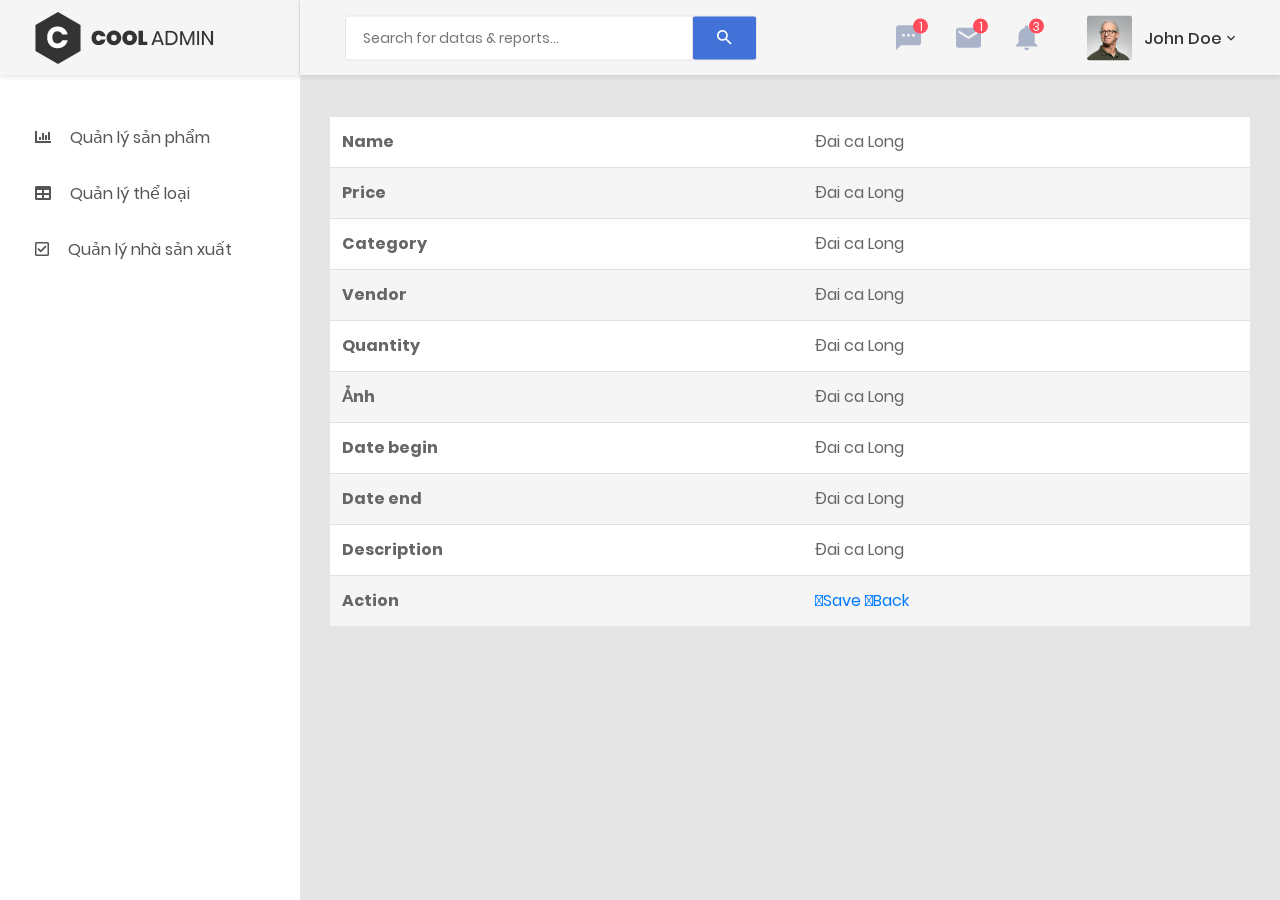
<file: target/Castudy-1.0-SNAPSHOT/css/index.html>
<!DOCTYPE html>
<html lang="en">

<head>
    <!-- Required meta tags-->
    <meta charset="UTF-8">
    <meta name="viewport" content="width=device-width, initial-scale=1, shrink-to-fit=no">
    <meta name="description" content="au theme template">
    <meta name="author" content="Hau Nguyen">
    <meta name="keywords" content="au theme template">

    <!-- Title Page-->
    <title>Quản lí sản phẩm</title>

    <!-- Fontfaces CSS-->
    <link href="css/font-face.css" rel="stylesheet" media="all">
    <link href="vendor/font-awesome-4.7/css/font-awesome.min.css" rel="stylesheet" media="all">
    <link href="vendor/font-awesome-5/css/fontawesome-all.min.css" rel="stylesheet" media="all">
    <link href="vendor/mdi-font/css/material-design-iconic-font.min.css" rel="stylesheet" media="all">

    <!-- Bootstrap CSS-->
    <link href="vendor/bootstrap-4.1/bootstrap.min.css" rel="stylesheet" media="all">

    <!-- Vendor CSS-->
    <link href="vendor/animsition/animsition.min.css" rel="stylesheet" media="all">
    <link href="vendor/bootstrap-progressbar/bootstrap-progressbar-3.3.4.min.css" rel="stylesheet" media="all">
    <link href="vendor/wow/animate.css" rel="stylesheet" media="all">
    <link href="vendor/css-hamburgers/hamburgers.min.css" rel="stylesheet" media="all">
    <link href="vendor/slick/slick.css" rel="stylesheet" media="all">
    <link href="vendor/select2/select2.min.css" rel="stylesheet" media="all">
    <link href="vendor/perfect-scrollbar/perfect-scrollbar.css" rel="stylesheet" media="all">

    <!-- Main CSS-->
    <link href="css/theme.css" rel="stylesheet" media="all">

</head>

<body class="animsition">
    <div class="page-wrapper">
        <!-- HEADER MOBILE-->
        <header class="header-mobile d-block d-lg-none">
            <div class="header-mobile__bar">
                <div class="container-fluid">
                    <div class="header-mobile-inner">
                        <a class="logo" href="index.html">
                            <img src="images/icon/logo.png" alt="CoolAdmin" />
                        </a>
                        <button class="hamburger hamburger--slider" type="button">
                            <span class="hamburger-box">
                                <span class="hamburger-inner"></span>
                            </span>
                        </button>
                    </div>
                </div>
            </div>
            <nav class="navbar-mobile">
                <div class="container-fluid">
                    <ul class="navbar-mobile__list list-unstyled">
                        <li>
                            <a href="QLSP.html">
                                <i class="fas fa-chart-bar"></i>Quản lý sản phẩm</a>
                        </li>
                        <li>
                            <a href="QLTL.html">
                                <i class="fas fa-table"></i>Quản lý thể loại</a>
                        </li>
                        <li>
                            <a href="QLNSX.html">
                                <i class="far fa-check-square"></i>Quản lý nhà sản xuất</a>
                        </li>

                    </ul>
                </div>
            </nav>
        </header>
        <!-- END HEADER MOBILE-->

        <!-- MENU SIDEBAR-->
        <aside class="menu-sidebar d-none d-lg-block">
            <div class="logo">
                <a href="#">
                    <img src="images/icon/logo.png" alt="Cool Admin" />
                </a>
            </div>
            <div class="menu-sidebar__content js-scrollbar1">
                <nav class="navbar-sidebar">
                    <ul class="list-unstyled navbar__list">
                        <li>
                            <a href="QLSP.html">
                                <i class="fas fa-chart-bar"></i>Quản lý sản phẩm</a>
                        </li>
                        <li>
                            <a href="QLTL.html">
                                <i class="fas fa-table"></i>Quản lý thể loại</a>
                        </li>
                        <li>
                            <a href="QLNSX.html">
                                <i class="far fa-check-square"></i>Quản lý nhà sản xuất</a>
                        </li>
                    </ul>
                </nav>
            </div>
        </aside>
        <!-- END MENU SIDEBAR-->

        <!-- PAGE CONTAINER-->
        <div class="page-container">
            <!-- HEADER DESKTOP-->
            <header class="header-desktop">
                <div class="section__content section__content--p30">
                    <div class="container-fluid">
                        <div class="header-wrap">
                            <form class="form-header" action="" method="POST">
                                <input class="au-input au-input--xl" type="text" name="search" placeholder="Search for datas &amp; reports..." />
                                <button class="au-btn--submit" type="submit">
                                    <i class="zmdi zmdi-search"></i>
                                </button>
                            </form>
                            <div class="header-button">
                                <div class="noti-wrap">
                                    <div class="noti__item js-item-menu">
                                        <i class="zmdi zmdi-comment-more"></i>
                                        <span class="quantity">1</span>
                                        <div class="mess-dropdown js-dropdown">
                                            <div class="mess__title">
                                                <p>You have 2 news message</p>
                                            </div>
                                            <div class="mess__item">
                                                <div class="image img-cir img-40">
                                                    <img src="images/icon/avatar-06.jpg" alt="Michelle Moreno" />
                                                </div>
                                                <div class="content">
                                                    <h6>Michelle Moreno</h6>
                                                    <p>Have sent a photo</p>
                                                    <span class="time">3 min ago</span>
                                                </div>
                                            </div>
                                            <div class="mess__item">
                                                <div class="image img-cir img-40">
                                                    <img src="images/icon/avatar-04.jpg" alt="Diane Myers" />
                                                </div>
                                                <div class="content">
                                                    <h6>Diane Myers</h6>
                                                    <p>You are now connected on message</p>
                                                    <span class="time">Yesterday</span>
                                                </div>
                                            </div>
                                            <div class="mess__footer">
                                                <a href="#">View all messages</a>
                                            </div>
                                        </div>
                                    </div>
                                    <div class="noti__item js-item-menu">
                                        <i class="zmdi zmdi-email"></i>
                                        <span class="quantity">1</span>
                                        <div class="email-dropdown js-dropdown">
                                            <div class="email__title">
                                                <p>You have 3 New Emails</p>
                                            </div>
                                            <div class="email__item">
                                                <div class="image img-cir img-40">
                                                    <img src="images/icon/avatar-06.jpg" alt="Cynthia Harvey" />
                                                </div>
                                                <div class="content">
                                                    <p>Meeting about new dashboard...</p>
                                                    <span>Cynthia Harvey, 3 min ago</span>
                                                </div>
                                            </div>
                                            <div class="email__item">
                                                <div class="image img-cir img-40">
                                                    <img src="images/icon/avatar-05.jpg" alt="Cynthia Harvey" />
                                                </div>
                                                <div class="content">
                                                    <p>Meeting about new dashboard...</p>
                                                    <span>Cynthia Harvey, Yesterday</span>
                                                </div>
                                            </div>
                                            <div class="email__item">
                                                <div class="image img-cir img-40">
                                                    <img src="images/icon/avatar-04.jpg" alt="Cynthia Harvey" />
                                                </div>
                                                <div class="content">
                                                    <p>Meeting about new dashboard...</p>
                                                    <span>Cynthia Harvey, April 12,,2018</span>
                                                </div>
                                            </div>
                                            <div class="email__footer">
                                                <a href="#">See all emails</a>
                                            </div>
                                        </div>
                                    </div>
                                    <div class="noti__item js-item-menu">
                                        <i class="zmdi zmdi-notifications"></i>
                                        <span class="quantity">3</span>
                                        <div class="notifi-dropdown js-dropdown">
                                            <div class="notifi__title">
                                                <p>You have 3 Notifications</p>
                                            </div>
                                            <div class="notifi__item">
                                                <div class="bg-c1 img-cir img-40">
                                                    <i class="zmdi zmdi-email-open"></i>
                                                </div>
                                                <div class="content">
                                                    <p>You got a email notification</p>
                                                    <span class="date">April 12, 2018 06:50</span>
                                                </div>
                                            </div>
                                            <div class="notifi__item">
                                                <div class="bg-c2 img-cir img-40">
                                                    <i class="zmdi zmdi-account-box"></i>
                                                </div>
                                                <div class="content">
                                                    <p>Your account has been blocked</p>
                                                    <span class="date">April 12, 2018 06:50</span>
                                                </div>
                                            </div>
                                            <div class="notifi__item">
                                                <div class="bg-c3 img-cir img-40">
                                                    <i class="zmdi zmdi-file-text"></i>
                                                </div>
                                                <div class="content">
                                                    <p>You got a new file</p>
                                                    <span class="date">April 12, 2018 06:50</span>
                                                </div>
                                            </div>
                                            <div class="notifi__footer">
                                                <a href="#">All notifications</a>
                                            </div>
                                        </div>
                                    </div>
                                </div>
                                <div class="account-wrap">
                                    <div class="account-item clearfix js-item-menu">
                                        <div class="image">
                                            <img src="images/icon/avatar-01.jpg" alt="John Doe" />
                                        </div>
                                        <div class="content">
                                            <a class="js-acc-btn" href="#">john doe</a>
                                        </div>
                                        <div class="account-dropdown js-dropdown">
                                            <div class="info clearfix">
                                                <div class="image">
                                                    <a href="#">
                                                        <img src="images/icon/avatar-01.jpg" alt="John Doe" />
                                                    </a>
                                                </div>
                                                <div class="content">
                                                    <h5 class="name">
                                                        <a href="#">john doe</a>
                                                    </h5>
                                                    <span class="email">johndoe@example.com</span>
                                                </div>
                                            </div>
                                            <div class="account-dropdown__body">
                                                <div class="account-dropdown__item">
                                                    <a href="#">
                                                        <i class="zmdi zmdi-account"></i>Account</a>
                                                </div>
                                                <div class="account-dropdown__item">
                                                    <a href="#">
                                                        <i class="zmdi zmdi-settings"></i>Setting</a>
                                                </div>
                                                <div class="account-dropdown__item">
                                                    <a href="#">
                                                        <i class="zmdi zmdi-money-box"></i>Billing</a>
                                                </div>
                                            </div>
                                            <div class="account-dropdown__footer">
                                                <a href="#">
                                                    <i class="zmdi zmdi-power"></i>Logout</a>
                                            </div>
                                        </div>
                                    </div>
                                </div>
                            </div>
                        </div>
                    </div>
                </div>
            </header>
            <!-- HEADER DESKTOP-->

            <!-- MAIN CONTENT-->
            <div class="main-content">
                <div class="section__content section__content--p30">
                    <table class="table table-striped">
                        <tr>
                            <th>Name</th>
                            <td>Đai ca Long</td>
                        </tr>
                        <tr>
                            <th>Price</th>
                            <td>Đai ca Long</td>
                        </tr>
                        <tr>
                            <th>Category</th>
                            <td>Đai ca Long</td>
                        </tr>
                        <tr>
                            <th>Vendor</th>
                            <td>Đai ca Long</td>
                        </tr>
                        <tr>
                            <th>Quantity</th>
                            <td>Đai ca Long</td>
                        </tr>
                        <tr>
                            <th>Ảnh</th>
                            <td>Đai ca Long</td>
                        </tr>
                        <tr>
                            <th>Date begin</th>
                            <td>Đai ca Long</td>
                        </tr>
                        <tr>
                            <th>Date end</th>
                            <td>Đai ca Long</td>
                        </tr>
                        <tr>
                            <th>Description</th>
                            <td>Đai ca Long</td>
                        </tr>
                        <tr>
                            <th>Action</th>
                            <td>
                                <a href="#" class="" title="Edit" data-toggle="tooltip"><i class="material-icons">&#xE254;</i>Save</a>
                                <a href="#" class="" title="Delete" data-toggle="tooltip"><i class="material-icons">&#xE872;</i>Back</a>
                            </td>
                        </tr>
                    </table>
                </div>
            </div>
            <!-- END MAIN CONTENT-->
            <!-- END PAGE CONTAINER-->
        </div>

    </div>

    <!-- Jquery JS-->
    <script src="vendor/jquery-3.2.1.min.js"></script>
    <!-- Bootstrap JS-->
    <script src="vendor/bootstrap-4.1/popper.min.js"></script>
    <script src="vendor/bootstrap-4.1/bootstrap.min.js"></script>
    <!-- Vendor JS       -->
    <script src="vendor/slick/slick.min.js">
    </script>
    <script src="vendor/wow/wow.min.js"></script>
    <script src="vendor/animsition/animsition.min.js"></script>
    <script src="vendor/bootstrap-progressbar/bootstrap-progressbar.min.js">
    </script>
    <script src="vendor/counter-up/jquery.waypoints.min.js"></script>
    <script src="vendor/counter-up/jquery.counterup.min.js">
    </script>
    <script src="vendor/circle-progress/circle-progress.min.js"></script>
    <script src="vendor/perfect-scrollbar/perfect-scrollbar.js"></script>
    <script src="vendor/chartjs/Chart.bundle.min.js"></script>
    <script src="vendor/select2/select2.min.js">
    </script>

    <!-- Main JS-->
    <script src="js/main.js"></script>

</body>

</html>
<!-- end document-->
</file>
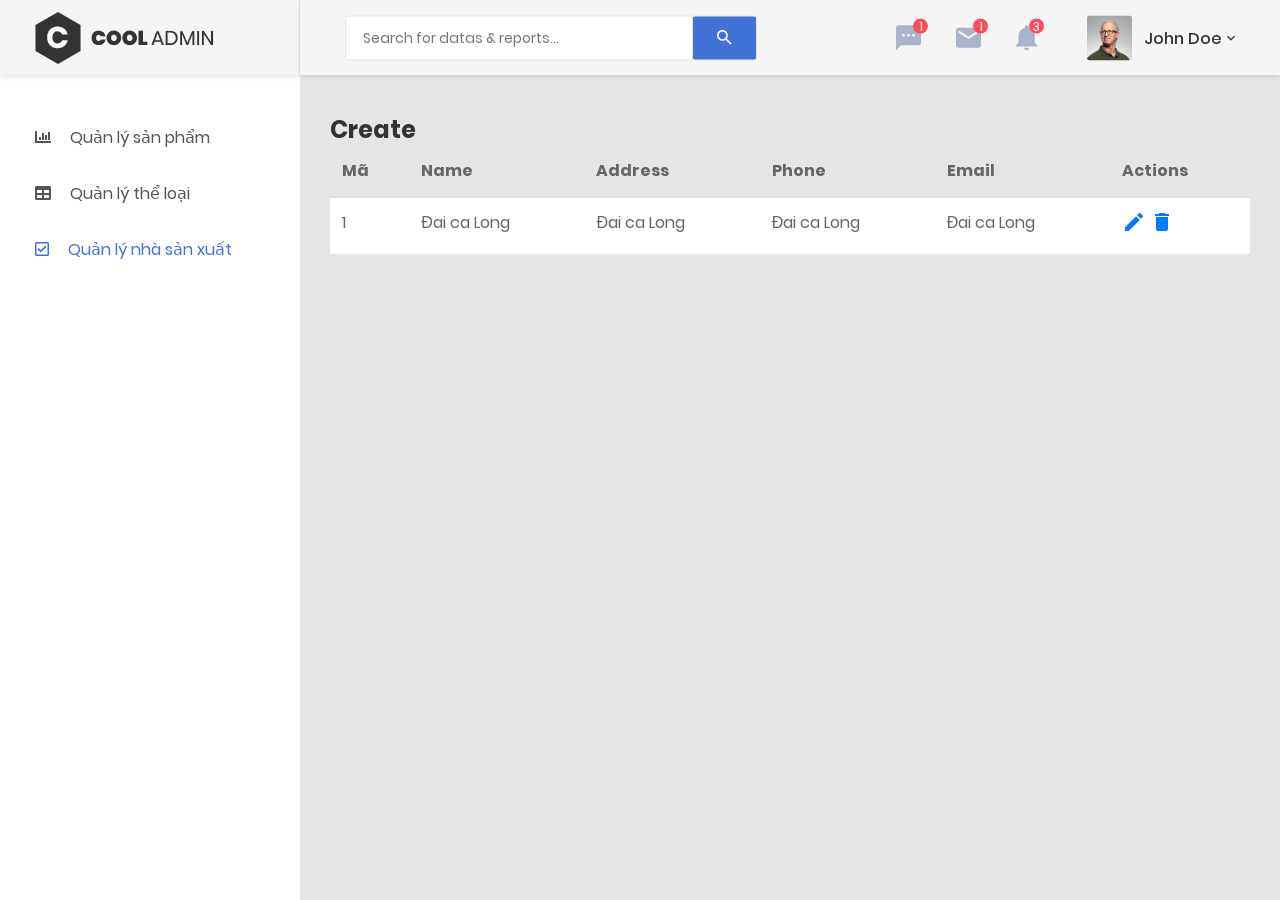
<file: target/Castudy-1.0-SNAPSHOT/css/QLNSX.html>
<!DOCTYPE html>
<html lang="en">

<head>
    <!-- Required meta tags-->
    <meta charset="UTF-8">
    <meta name="viewport" content="width=device-width, initial-scale=1, shrink-to-fit=no">
    <meta name="description" content="au theme template">
    <meta name="author" content="Hau Nguyen">
    <meta name="keywords" content="au theme template">

    <!-- Title Page-->
    <title>Quản lý nhà sản xuất</title>

    <!-- Fontfaces CSS-->
    <link href="css/font-face.css" rel="stylesheet" media="all">
    <link href="vendor/font-awesome-5/css/fontawesome-all.min.css" rel="stylesheet" media="all">
    <link href="vendor/font-awesome-4.7/css/font-awesome.min.css" rel="stylesheet" media="all">
    <link href="vendor/mdi-font/css/material-design-iconic-font.min.css" rel="stylesheet" media="all">
    <link rel="stylesheet" href="https://fonts.googleapis.com/icon?family=Material+Icons">

    <!-- Bootstrap CSS-->
    <link href="vendor/bootstrap-4.1/bootstrap.min.css" rel="stylesheet" media="all">

    <!-- Vendor CSS-->
    <link href="vendor/animsition/animsition.min.css" rel="stylesheet" media="all">
    <link href="vendor/bootstrap-progressbar/bootstrap-progressbar-3.3.4.min.css" rel="stylesheet" media="all">
    <link href="vendor/wow/animate.css" rel="stylesheet" media="all">
    <link href="vendor/css-hamburgers/hamburgers.min.css" rel="stylesheet" media="all">
    <link href="vendor/slick/slick.css" rel="stylesheet" media="all">
    <link href="vendor/select2/select2.min.css" rel="stylesheet" media="all">
    <link href="vendor/perfect-scrollbar/perfect-scrollbar.css" rel="stylesheet" media="all">

    <!-- Main CSS-->
    <link href="css/theme.css" rel="stylesheet" media="all">

</head>

<body class="animsition">
    <div class="page-wrapper">
        <!-- HEADER MOBILE-->
        <header class="header-mobile d-block d-lg-none">
            <div class="header-mobile__bar">
                <div class="container-fluid">
                    <div class="header-mobile-inner">
                        <a class="logo" href="index.html">
                            <img src="images/icon/logo.png" alt="CoolAdmin" />
                        </a>
                        <button class="hamburger hamburger--slider" type="button">
                            <span class="hamburger-box">
                                <span class="hamburger-inner"></span>
                            </span>
                        </button>
                    </div>
                </div>
            </div>
            <nav class="navbar-mobile">
                <div class="container-fluid">
                    <ul class="navbar-mobile__list list-unstyled">
                        <li>
                            <a href="QLSP.html">
                                <i class="fas fa-chart-bar"></i>Quản lý sản phẩm</a>
                        </li>
                        <li>
                            <a href="QLTL.html">
                                <i class="fas fa-table"></i>Quản lý thể loại</a>
                        </li>
                        <li>
                            <a href="QLNSX.html">
                                <i class="far fa-check-square"></i>Quản lý nhà sản xuất</a>
                        </li>
                    </ul>
                </div>
            </nav>
        </header>
        <!-- END HEADER MOBILE-->

        <!-- MENU SIDEBAR-->
        <aside class="menu-sidebar d-none d-lg-block">
            <div class="logo">
                <a href="#">
                    <img src="images/icon/logo.png" alt="Cool Admin" />
                </a>
            </div>
            <div class="menu-sidebar__content js-scrollbar1">
                <nav class="navbar-sidebar">
                    <ul class="list-unstyled navbar__list">
                        <li>
                            <a href="QLSP.html">
                                <i class="fas fa-chart-bar"></i>Quản lý sản phẩm</a>
                        </li>
                        <li>
                            <a href="QLTL.html">
                                <i class="fas fa-table"></i>Quản lý thể loại</a>
                        </li>
                        <li class="active">
                            <a href="QLNSX.html">
                                <i class="far fa-check-square"></i>Quản lý nhà sản xuất</a>
                        </li>
                    </ul>
                </nav>
            </div>
        </aside>
        <!-- END MENU SIDEBAR-->

        <!-- PAGE CONTAINER-->
        <div class="page-container">
            <!-- HEADER DESKTOP-->
            <header class="header-desktop">
                <div class="section__content section__content--p30">
                    <div class="container-fluid">
                        <div class="header-wrap">
                            <form class="form-header" action="" method="POST">
                                <input class="au-input au-input--xl" type="text" name="search" placeholder="Search for datas &amp; reports..." />
                                <button class="au-btn--submit" type="submit">
                                    <i class="zmdi zmdi-search"></i>
                                </button>
                            </form>
                            <div class="header-button">
                                <div class="noti-wrap">
                                    <div class="noti__item js-item-menu">
                                        <i class="zmdi zmdi-comment-more"></i>
                                        <span class="quantity">1</span>
                                        <div class="mess-dropdown js-dropdown">
                                            <div class="mess__title">
                                                <p>You have 2 news message</p>
                                            </div>
                                            <div class="mess__item">
                                                <div class="image img-cir img-40">
                                                    <img src="images/icon/avatar-06.jpg" alt="Michelle Moreno" />
                                                </div>
                                                <div class="content">
                                                    <h6>Michelle Moreno</h6>
                                                    <p>Have sent a photo</p>
                                                    <span class="time">3 min ago</span>
                                                </div>
                                            </div>
                                            <div class="mess__item">
                                                <div class="image img-cir img-40">
                                                    <img src="images/icon/avatar-04.jpg" alt="Diane Myers" />
                                                </div>
                                                <div class="content">
                                                    <h6>Diane Myers</h6>
                                                    <p>You are now connected on message</p>
                                                    <span class="time">Yesterday</span>
                                                </div>
                                            </div>
                                            <div class="mess__footer">
                                                <a href="#">View all messages</a>
                                            </div>
                                        </div>
                                    </div>
                                    <div class="noti__item js-item-menu">
                                        <i class="zmdi zmdi-email"></i>
                                        <span class="quantity">1</span>
                                        <div class="email-dropdown js-dropdown">
                                            <div class="email__title">
                                                <p>You have 3 New Emails</p>
                                            </div>
                                            <div class="email__item">
                                                <div class="image img-cir img-40">
                                                    <img src="images/icon/avatar-06.jpg" alt="Cynthia Harvey" />
                                                </div>
                                                <div class="content">
                                                    <p>Meeting about new dashboard...</p>
                                                    <span>Cynthia Harvey, 3 min ago</span>
                                                </div>
                                            </div>
                                            <div class="email__item">
                                                <div class="image img-cir img-40">
                                                    <img src="images/icon/avatar-05.jpg" alt="Cynthia Harvey" />
                                                </div>
                                                <div class="content">
                                                    <p>Meeting about new dashboard...</p>
                                                    <span>Cynthia Harvey, Yesterday</span>
                                                </div>
                                            </div>
                                            <div class="email__item">
                                                <div class="image img-cir img-40">
                                                    <img src="images/icon/avatar-04.jpg" alt="Cynthia Harvey" />
                                                </div>
                                                <div class="content">
                                                    <p>Meeting about new dashboard...</p>
                                                    <span>Cynthia Harvey, April 12,,2018</span>
                                                </div>
                                            </div>
                                            <div class="email__footer">
                                                <a href="#">See all emails</a>
                                            </div>
                                        </div>
                                    </div>
                                    <div class="noti__item js-item-menu">
                                        <i class="zmdi zmdi-notifications"></i>
                                        <span class="quantity">3</span>
                                        <div class="notifi-dropdown js-dropdown">
                                            <div class="notifi__title">
                                                <p>You have 3 Notifications</p>
                                            </div>
                                            <div class="notifi__item">
                                                <div class="bg-c1 img-cir img-40">
                                                    <i class="zmdi zmdi-email-open"></i>
                                                </div>
                                                <div class="content">
                                                    <p>You got a email notification</p>
                                                    <span class="date">April 12, 2018 06:50</span>
                                                </div>
                                            </div>
                                            <div class="notifi__item">
                                                <div class="bg-c2 img-cir img-40">
                                                    <i class="zmdi zmdi-account-box"></i>
                                                </div>
                                                <div class="content">
                                                    <p>Your account has been blocked</p>
                                                    <span class="date">April 12, 2018 06:50</span>
                                                </div>
                                            </div>
                                            <div class="notifi__item">
                                                <div class="bg-c3 img-cir img-40">
                                                    <i class="zmdi zmdi-file-text"></i>
                                                </div>
                                                <div class="content">
                                                    <p>You got a new file</p>
                                                    <span class="date">April 12, 2018 06:50</span>
                                                </div>
                                            </div>
                                            <div class="notifi__footer">
                                                <a href="#">All notifications</a>
                                            </div>
                                        </div>
                                    </div>
                                </div>
                                <div class="account-wrap">
                                    <div class="account-item clearfix js-item-menu">
                                        <div class="image">
                                            <img src="images/icon/avatar-01.jpg" alt="John Doe" />
                                        </div>
                                        <div class="content">
                                            <a class="js-acc-btn" href="#">john doe</a>
                                        </div>
                                        <div class="account-dropdown js-dropdown">
                                            <div class="info clearfix">
                                                <div class="image">
                                                    <a href="#">
                                                        <img src="images/icon/avatar-01.jpg" alt="John Doe" />
                                                    </a>
                                                </div>
                                                <div class="content">
                                                    <h5 class="name">
                                                        <a href="#">john doe</a>
                                                    </h5>
                                                    <span class="email">johndoe@example.com</span>
                                                </div>
                                            </div>
                                            <div class="account-dropdown__body">
                                                <div class="account-dropdown__item">
                                                    <a href="#">
                                                        <i class="zmdi zmdi-account"></i>Account</a>
                                                </div>
                                                <div class="account-dropdown__item">
                                                    <a href="#">
                                                        <i class="zmdi zmdi-settings"></i>Setting</a>
                                                </div>
                                                <div class="account-dropdown__item">
                                                    <a href="#">
                                                        <i class="zmdi zmdi-money-box"></i>Billing</a>
                                                </div>
                                            </div>
                                            <div class="account-dropdown__footer">
                                                <a href="#">
                                                    <i class="zmdi zmdi-power"></i>Logout</a>
                                            </div>
                                        </div>
                                    </div>
                                </div>
                            </div>
                        </div>
                    </div>
                </div>
            </header>
            <!-- HEADER DESKTOP-->

            <!-- MAIN CONTENT-->
            <div class="main-content">
                <div class="section__content section__content--p30">
                    <h3>Create</h3>
                    <table class="table table-striped">
                        <thead>
                            <tr>
                                <th>Mã</th>
                                <th>Name</th>
                                <th>Address</th>
                                <th>Phone</th>
                                <th>Email</th>
                                <th>Actions</th>
                            </tr>
                        </thead>
                        <tbody>
                            <tr>
                                <td>1</td>
                                <td>Đai ca Long</td>
                                <td>Đai ca Long</td>
                                <td>Đai ca Long</td>
                                <td>Đai ca Long</td>
                                <td>
                                    <a href="#" class="edit" title="Edit" data-toggle="tooltip"><i class="material-icons">&#xE254;</i></a>
                                    <a href="#" class="delete" title="Delete" data-toggle="tooltip"><i class="material-icons">&#xE872;</i></a>
                                </td>
                            </tr>
                        </tbody>
                    </table>
                </div>
            </div>

        </div>

        <!-- Jquery JS-->
        <script src="vendor/jquery-3.2.1.min.js"></script>
        <!-- Bootstrap JS-->
        <script src="vendor/bootstrap-4.1/popper.min.js"></script>
        <script src="vendor/bootstrap-4.1/bootstrap.min.js"></script>
        <!-- Vendor JS       -->
        <script src="vendor/slick/slick.min.js">
        </script>
        <script src="vendor/wow/wow.min.js"></script>
        <script src="vendor/animsition/animsition.min.js"></script>
        <script src="vendor/bootstrap-progressbar/bootstrap-progressbar.min.js">
        </script>
        <script src="vendor/counter-up/jquery.waypoints.min.js"></script>
        <script src="vendor/counter-up/jquery.counterup.min.js">
        </script>
        <script src="vendor/circle-progress/circle-progress.min.js"></script>
        <script src="vendor/perfect-scrollbar/perfect-scrollbar.js"></script>
        <script src="vendor/chartjs/Chart.bundle.min.js"></script>
        <script src="vendor/select2/select2.min.js">
        </script>

        <!-- Main JS-->
        <script src="js/main.js"></script>

</body>

</html>
<!-- end document-->
</file>
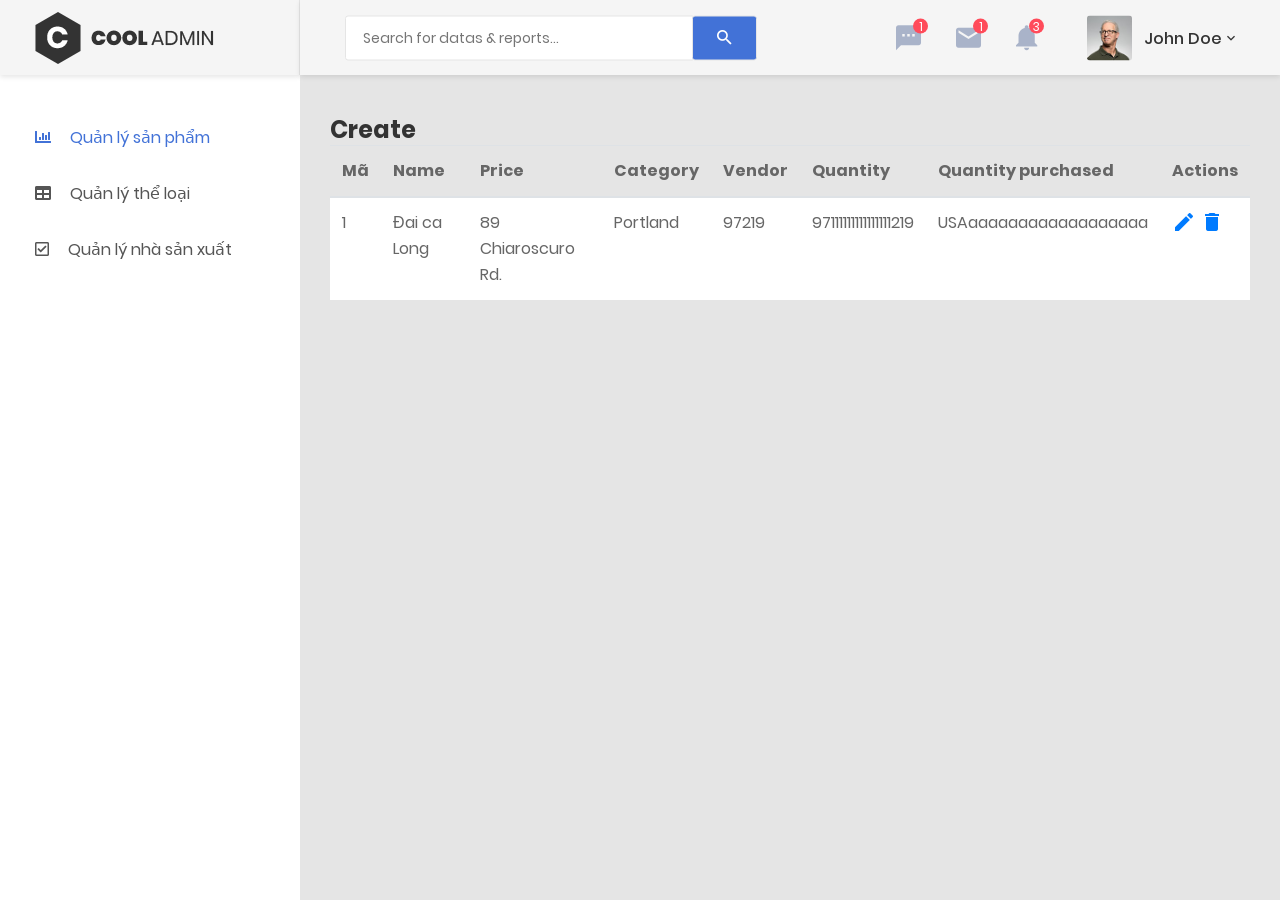
<file: target/Castudy-1.0-SNAPSHOT/css/QLSP.html>
<!DOCTYPE html>
<html lang="en">

<head>
    <!-- Required meta tags-->
    <meta charset="UTF-8">
    <meta name="viewport" content="width=device-width, initial-scale=1, shrink-to-fit=no">
    <meta name="description" content="au theme template">
    <meta name="author" content="Hau Nguyen">
    <meta name="keywords" content="au theme template">

    <!-- Title Page-->
    <title>Quản lý sản phẩm</title>

    <!-- Fontfaces CSS-->
    <link href="css/font-face.css" rel="stylesheet" media="all">
    <link href="vendor/font-awesome-4.7/css/font-awesome.min.css" rel="stylesheet" media="all">
    <link href="vendor/font-awesome-5/css/fontawesome-all.min.css" rel="stylesheet" media="all">
    <link href="vendor/mdi-font/css/material-design-iconic-font.min.css" rel="stylesheet" media="all">
    <link rel="stylesheet" href="https://fonts.googleapis.com/icon?family=Material+Icons">
    <!-- Bootstrap CSS-->
    <link href="vendor/bootstrap-4.1/bootstrap.min.css" rel="stylesheet" media="all">

    <!-- Vendor CSS-->
    <link href="vendor/animsition/animsition.min.css" rel="stylesheet" media="all">
    <link href="vendor/bootstrap-progressbar/bootstrap-progressbar-3.3.4.min.css" rel="stylesheet" media="all">
    <link href="vendor/wow/animate.css" rel="stylesheet" media="all">
    <link href="vendor/css-hamburgers/hamburgers.min.css" rel="stylesheet" media="all">
    <link href="vendor/slick/slick.css" rel="stylesheet" media="all">
    <link href="vendor/select2/select2.min.css" rel="stylesheet" media="all">
    <link href="vendor/perfect-scrollbar/perfect-scrollbar.css" rel="stylesheet" media="all">

    <!-- Main CSS-->
    <link href="css/theme.css" rel="stylesheet" media="all">

</head>

<body class="animsition">
    <div class="page-wrapper">
        <!-- HEADER MOBILE-->
        <header class="header-mobile d-block d-lg-none">
            <div class="header-mobile__bar">
                <div class="container-fluid">
                    <div class="header-mobile-inner">
                        <a class="logo" href="index.html">
                            <img src="images/icon/logo.png" alt="CoolAdmin" />
                        </a>
                        <button class="hamburger hamburger--slider" type="button">
                            <span class="hamburger-box">
                                <span class="hamburger-inner"></span>
                            </span>
                        </button>
                    </div>
                </div>
            </div>
            <nav class="navbar-mobile">
                <div class="container-fluid">
                    <ul class="navbar-mobile__list list-unstyled">
                        <li>
                            <a href="QLSP.html">
                                <i class="fas fa-chart-bar"></i>Quản lý sản phẩm</a>
                        </li>
                        <li>
                            <a href="QLTL.html">
                                <i class="fas fa-table"></i>Quản lý thể loại</a>
                        </li>
                        <li>
                            <a href="QLNSX.html">
                                <i class="far fa-check-square"></i>Quản lý nhà sản xuất</a>
                        </li>
                    </ul>
                </div>
            </nav>
        </header>
        <!-- END HEADER MOBILE-->

        <!-- MENU SIDEBAR-->
        <aside class="menu-sidebar d-none d-lg-block">
            <div class="logo">
                <a href="#">
                    <img src="images/icon/logo.png" alt="Cool Admin" />
                </a>
            </div>
            <div class="menu-sidebar__content js-scrollbar1">
                <nav class="navbar-sidebar">
                    <ul class="list-unstyled navbar__list">
                        <li class="active">
                            <a href="QLSP.html">
                                <i class="fas fa-chart-bar"></i>Quản lý sản phẩm</a>
                        </li>
                        <li>
                            <a href="QLTL.html">
                                <i class="fas fa-table"></i>Quản lý thể loại</a>
                        </li>
                        <li>
                            <a href="QLNSX.html">
                                <i class="far fa-check-square"></i>Quản lý nhà sản xuất</a>
                        </li>
                    </ul>
                </nav>
            </div>
        </aside>
        <!-- END MENU SIDEBAR-->

        <!-- PAGE CONTAINER-->
        <div class="page-container">
            <!-- HEADER DESKTOP-->
            <header class="header-desktop">
                <div class="section__content section__content--p30">
                    <div class="container-fluid">
                        <div class="header-wrap">
                            <form class="form-header" action="" method="POST">
                                <input class="au-input au-input--xl" type="text" name="search" placeholder="Search for datas &amp; reports..." />
                                <button class="au-btn--submit" type="submit">
                                    <i class="zmdi zmdi-search"></i>
                                </button>
                            </form>
                            <div class="header-button">
                                <div class="noti-wrap">
                                    <div class="noti__item js-item-menu">
                                        <i class="zmdi zmdi-comment-more"></i>
                                        <span class="quantity">1</span>
                                        <div class="mess-dropdown js-dropdown">
                                            <div class="mess__title">
                                                <p>You have 2 news message</p>
                                            </div>
                                            <div class="mess__item">
                                                <div class="image img-cir img-40">
                                                    <img src="images/icon/avatar-06.jpg" alt="Michelle Moreno" />
                                                </div>
                                                <div class="content">
                                                    <h6>Michelle Moreno</h6>
                                                    <p>Have sent a photo</p>
                                                    <span class="time">3 min ago</span>
                                                </div>
                                            </div>
                                            <div class="mess__item">
                                                <div class="image img-cir img-40">
                                                    <img src="images/icon/avatar-04.jpg" alt="Diane Myers" />
                                                </div>
                                                <div class="content">
                                                    <h6>Diane Myers</h6>
                                                    <p>You are now connected on message</p>
                                                    <span class="time">Yesterday</span>
                                                </div>
                                            </div>
                                            <div class="mess__footer">
                                                <a href="#">View all messages</a>
                                            </div>
                                        </div>
                                    </div>
                                    <div class="noti__item js-item-menu">
                                        <i class="zmdi zmdi-email"></i>
                                        <span class="quantity">1</span>
                                        <div class="email-dropdown js-dropdown">
                                            <div class="email__title">
                                                <p>You have 3 New Emails</p>
                                            </div>
                                            <div class="email__item">
                                                <div class="image img-cir img-40">
                                                    <img src="images/icon/avatar-06.jpg" alt="Cynthia Harvey" />
                                                </div>
                                                <div class="content">
                                                    <p>Meeting about new dashboard...</p>
                                                    <span>Cynthia Harvey, 3 min ago</span>
                                                </div>
                                            </div>
                                            <div class="email__item">
                                                <div class="image img-cir img-40">
                                                    <img src="images/icon/avatar-05.jpg" alt="Cynthia Harvey" />
                                                </div>
                                                <div class="content">
                                                    <p>Meeting about new dashboard...</p>
                                                    <span>Cynthia Harvey, Yesterday</span>
                                                </div>
                                            </div>
                                            <div class="email__item">
                                                <div class="image img-cir img-40">
                                                    <img src="images/icon/avatar-04.jpg" alt="Cynthia Harvey" />
                                                </div>
                                                <div class="content">
                                                    <p>Meeting about new dashboard...</p>
                                                    <span>Cynthia Harvey, April 12,,2018</span>
                                                </div>
                                            </div>
                                            <div class="email__footer">
                                                <a href="#">See all emails</a>
                                            </div>
                                        </div>
                                    </div>
                                    <div class="noti__item js-item-menu">
                                        <i class="zmdi zmdi-notifications"></i>
                                        <span class="quantity">3</span>
                                        <div class="notifi-dropdown js-dropdown">
                                            <div class="notifi__title">
                                                <p>You have 3 Notifications</p>
                                            </div>
                                            <div class="notifi__item">
                                                <div class="bg-c1 img-cir img-40">
                                                    <i class="zmdi zmdi-email-open"></i>
                                                </div>
                                                <div class="content">
                                                    <p>You got a email notification</p>
                                                    <span class="date">April 12, 2018 06:50</span>
                                                </div>
                                            </div>
                                            <div class="notifi__item">
                                                <div class="bg-c2 img-cir img-40">
                                                    <i class="zmdi zmdi-account-box"></i>
                                                </div>
                                                <div class="content">
                                                    <p>Your account has been blocked</p>
                                                    <span class="date">April 12, 2018 06:50</span>
                                                </div>
                                            </div>
                                            <div class="notifi__item">
                                                <div class="bg-c3 img-cir img-40">
                                                    <i class="zmdi zmdi-file-text"></i>
                                                </div>
                                                <div class="content">
                                                    <p>You got a new file</p>
                                                    <span class="date">April 12, 2018 06:50</span>
                                                </div>
                                            </div>
                                            <div class="notifi__footer">
                                                <a href="#">All notifications</a>
                                            </div>
                                        </div>
                                    </div>
                                </div>
                                <div class="account-wrap">
                                    <div class="account-item clearfix js-item-menu">
                                        <div class="image">
                                            <img src="images/icon/avatar-01.jpg" alt="John Doe" />
                                        </div>
                                        <div class="content">
                                            <a class="js-acc-btn" href="#">john doe</a>
                                        </div>
                                        <div class="account-dropdown js-dropdown">
                                            <div class="info clearfix">
                                                <div class="image">
                                                    <a href="#">
                                                        <img src="images/icon/avatar-01.jpg" alt="John Doe" />
                                                    </a>
                                                </div>
                                                <div class="content">
                                                    <h5 class="name">
                                                        <a href="#">john doe</a>
                                                    </h5>
                                                    <span class="email">johndoe@example.com</span>
                                                </div>
                                            </div>
                                            <div class="account-dropdown__body">
                                                <div class="account-dropdown__item">
                                                    <a href="#">
                                                        <i class="zmdi zmdi-account"></i>Account</a>
                                                </div>
                                                <div class="account-dropdown__item">
                                                    <a href="#">
                                                        <i class="zmdi zmdi-settings"></i>Setting</a>
                                                </div>
                                                <div class="account-dropdown__item">
                                                    <a href="#">
                                                        <i class="zmdi zmdi-money-box"></i>Billing</a>
                                                </div>
                                            </div>
                                            <div class="account-dropdown__footer">
                                                <a href="#">
                                                    <i class="zmdi zmdi-power"></i>Logout</a>
                                            </div>
                                        </div>
                                    </div>
                                </div>
                            </div>
                        </div>
                    </div>
                </div>
            </header>
            <!-- END HEADER DESKTOP-->

            <!-- MAIN CONTENT-->
            <div class="main-content">
                <div class="section__content section__content--p30">
                    <h3>Create</h3>
                    <table class="table table-striped">
                        <thead>
                            <tr>
                                <th>Mã</th>
                                <th>Name</th>
                                <th>Price</th>
                                <th>Category</th>
                                <th>Vendor</th>
                                <th>Quantity</th>
                                <th>Quantity purchased</th>
                                <th>Actions</th>
                            </tr>
                        </thead>
                        <tbody>
                            <tr>
                                <td>1</td>
                                <td>Đai ca Long</td>
                                <td>89 Chiaroscuro Rd.</td>
                                <td>Portland</td>
                                <td>97219</td>
                                <td>97111111111111111219</td>
                                <td>USAaaaaaaaaaaaaaaaaaa</td>
                                <td>
                                    <a href="#" class="edit" title="Edit" data-toggle="tooltip"><i class="material-icons">&#xE254;</i></a>
                                    <a href="#" class="delete" title="Delete" data-toggle="tooltip"><i class="material-icons">&#xE872;</i></a>
                                </td>
                            </tr>
                        </tbody>
                    </table>
                </div>
            </div>
            <!-- END MAIN CONTENT-->
        </div>
        <!-- END PAGE CONTAINER-->

    </div>

    <!-- Jquery JS-->
    <script src="vendor/jquery-3.2.1.min.js"></script>
    <!-- Bootstrap JS-->
    <script src="vendor/bootstrap-4.1/popper.min.js"></script>
    <script src="vendor/bootstrap-4.1/bootstrap.min.js"></script>
    <!-- Vendor JS       -->
    <script src="vendor/slick/slick.min.js">
    </script>
    <script src="vendor/wow/wow.min.js"></script>
    <script src="vendor/animsition/animsition.min.js"></script>
    <script src="vendor/bootstrap-progressbar/bootstrap-progressbar.min.js">
    </script>
    <script src="vendor/counter-up/jquery.waypoints.min.js"></script>
    <script src="vendor/counter-up/jquery.counterup.min.js">
    </script>
    <script src="vendor/circle-progress/circle-progress.min.js"></script>
    <script src="vendor/perfect-scrollbar/perfect-scrollbar.js"></script>
    <script src="vendor/chartjs/Chart.bundle.min.js"></script>
    <script src="vendor/select2/select2.min.js">
    </script>

    <!-- Main JS-->
    <script src="js/main.js"></script>

</body>

</html>
<!-- end document-->
</file>
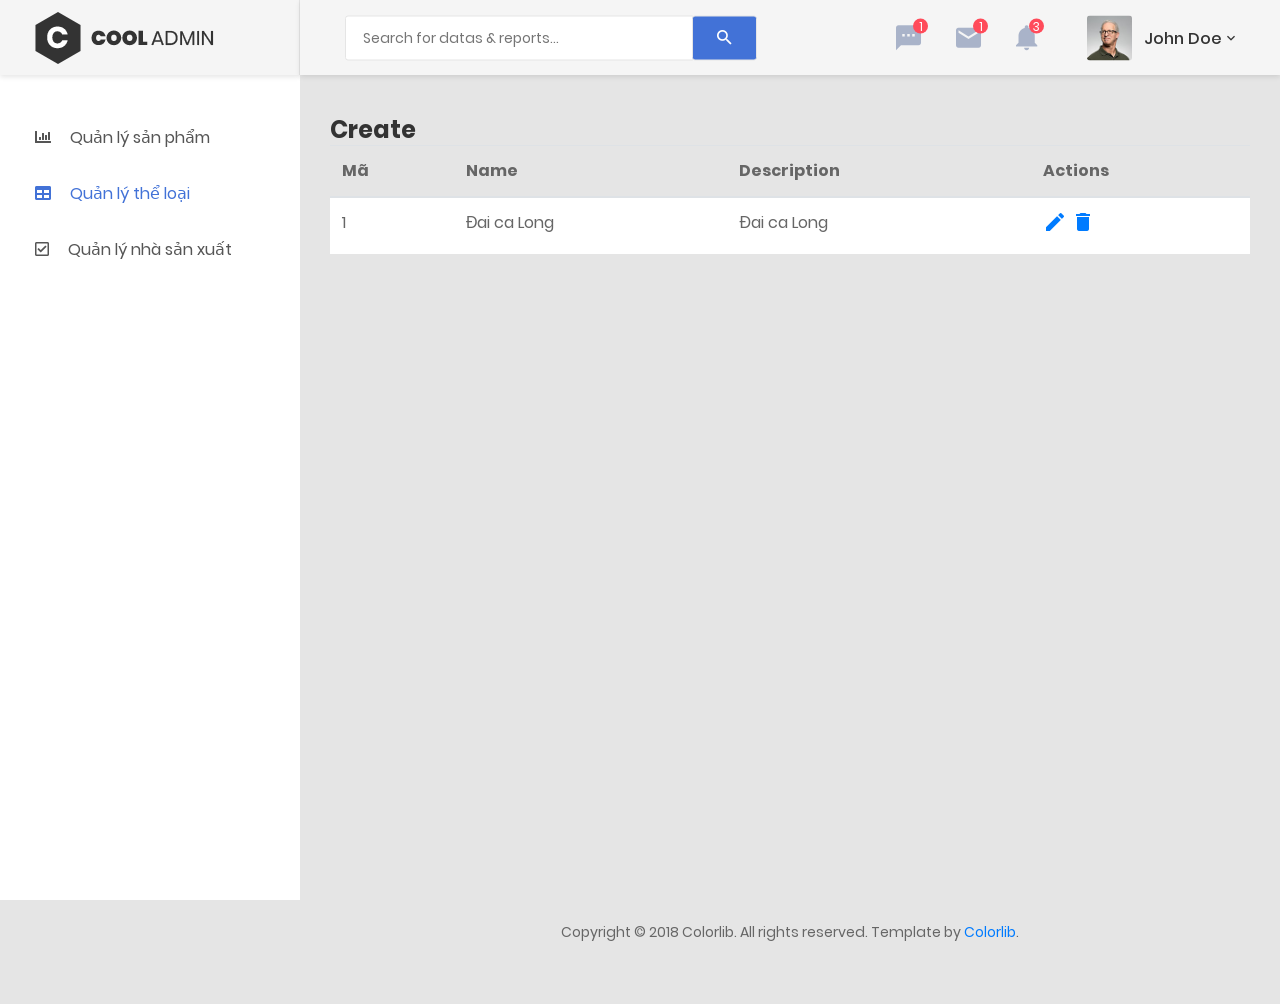
<file: target/Castudy-1.0-SNAPSHOT/css/QLTL.html>
<!DOCTYPE html>
<html lang="en">

<head>
    <!-- Required meta tags-->
    <meta charset="UTF-8">
    <meta name="viewport" content="width=device-width, initial-scale=1, shrink-to-fit=no">
    <meta name="description" content="au theme template">
    <meta name="author" content="Hau Nguyen">
    <meta name="keywords" content="au theme template">

    <!-- Title Page-->
    <title>Quản lý thể loại</title>

    <!-- Fontfaces CSS-->
    <link href="css/font-face.css" rel="stylesheet" media="all">
    <link href="vendor/font-awesome-4.7/css/font-awesome.min.css" rel="stylesheet" media="all">
    <link href="vendor/font-awesome-5/css/fontawesome-all.min.css" rel="stylesheet" media="all">
    <link href="vendor/mdi-font/css/material-design-iconic-font.min.css" rel="stylesheet" media="all">
    <link rel="stylesheet" href="https://fonts.googleapis.com/icon?family=Material+Icons">

    <!-- Bootstrap CSS-->
    <link href="vendor/bootstrap-4.1/bootstrap.min.css" rel="stylesheet" media="all">

    <!-- Vendor CSS-->
    <link href="vendor/animsition/animsition.min.css" rel="stylesheet" media="all">
    <link href="vendor/bootstrap-progressbar/bootstrap-progressbar-3.3.4.min.css" rel="stylesheet" media="all">
    <link href="vendor/wow/animate.css" rel="stylesheet" media="all">
    <link href="vendor/css-hamburgers/hamburgers.min.css" rel="stylesheet" media="all">
    <link href="vendor/slick/slick.css" rel="stylesheet" media="all">
    <link href="vendor/select2/select2.min.css" rel="stylesheet" media="all">
    <link href="vendor/perfect-scrollbar/perfect-scrollbar.css" rel="stylesheet" media="all">

    <!-- Main CSS-->
    <link href="css/theme.css" rel="stylesheet" media="all">

</head>

<body class="animsition">
    <div class="page-wrapper">
        <!-- HEADER MOBILE-->
        <header class="header-mobile d-block d-lg-none">
            <div class="header-mobile__bar">
                <div class="container-fluid">
                    <div class="header-mobile-inner">
                        <a class="logo" href="index.html">
                            <img src="images/icon/logo.png" alt="CoolAdmin" />
                        </a>
                        <button class="hamburger hamburger--slider" type="button">
                            <span class="hamburger-box">
                                <span class="hamburger-inner"></span>
                            </span>
                        </button>
                    </div>
                </div>
            </div>
            <nav class="navbar-mobile">
                <div class="container-fluid">
                    <ul class="navbar-mobile__list list-unstyled">
                        <li>
                            <a href="QLSP.html">
                                <i class="fas fa-chart-bar"></i>Quản lý sản phẩm</a>
                        </li>
                        <li>
                            <a href="QLTL.html">
                                <i class="fas fa-table"></i>Quản lý thể loại</a>
                        </li>
                        <li>
                            <a href="QLNSX.html">
                                <i class="far fa-check-square"></i>Quản lý nhà sản xuất</a>
                        </li>
                    </ul>
                </div>
            </nav>
        </header>
        <!-- END HEADER MOBILE-->

        <!-- MENU SIDEBAR-->
        <aside class="menu-sidebar d-none d-lg-block">
            <div class="logo">
                <a href="#">
                    <img src="images/icon/logo.png" alt="Cool Admin" />
                </a>
            </div>
            <div class="menu-sidebar__content js-scrollbar1">
                <nav class="navbar-sidebar">
                    <ul class="list-unstyled navbar__list">
                        <li>
                            <a href="QLSP.html">
                                <i class="fas fa-chart-bar"></i>Quản lý sản phẩm</a>
                        </li>
                        <li class="active">
                            <a href="QLTL.html">
                                <i class="fas fa-table"></i>Quản lý thể loại</a>
                        </li>
                        <li>
                            <a href="QLNSX.html">
                                <i class="far fa-check-square"></i>Quản lý nhà sản xuất</a>
                        </li>
                    </ul>
                </nav>
            </div>
        </aside>
        <!-- END MENU SIDEBAR-->

        <!-- PAGE CONTAINER-->
        <div class="page-container">
            <!-- HEADER DESKTOP-->
            <header class="header-desktop">
                <div class="section__content section__content--p30">
                    <div class="container-fluid">
                        <div class="header-wrap">
                            <form class="form-header" action="" method="POST">
                                <input class="au-input au-input--xl" type="text" name="search" placeholder="Search for datas &amp; reports..." />
                                <button class="au-btn--submit" type="submit">
                                    <i class="zmdi zmdi-search"></i>
                                </button>
                            </form>
                            <div class="header-button">
                                <div class="noti-wrap">
                                    <div class="noti__item js-item-menu">
                                        <i class="zmdi zmdi-comment-more"></i>
                                        <span class="quantity">1</span>
                                        <div class="mess-dropdown js-dropdown">
                                            <div class="mess__title">
                                                <p>You have 2 news message</p>
                                            </div>
                                            <div class="mess__item">
                                                <div class="image img-cir img-40">
                                                    <img src="images/icon/avatar-06.jpg" alt="Michelle Moreno" />
                                                </div>
                                                <div class="content">
                                                    <h6>Michelle Moreno</h6>
                                                    <p>Have sent a photo</p>
                                                    <span class="time">3 min ago</span>
                                                </div>
                                            </div>
                                            <div class="mess__item">
                                                <div class="image img-cir img-40">
                                                    <img src="images/icon/avatar-04.jpg" alt="Diane Myers" />
                                                </div>
                                                <div class="content">
                                                    <h6>Diane Myers</h6>
                                                    <p>You are now connected on message</p>
                                                    <span class="time">Yesterday</span>
                                                </div>
                                            </div>
                                            <div class="mess__footer">
                                                <a href="#">View all messages</a>
                                            </div>
                                        </div>
                                    </div>
                                    <div class="noti__item js-item-menu">
                                        <i class="zmdi zmdi-email"></i>
                                        <span class="quantity">1</span>
                                        <div class="email-dropdown js-dropdown">
                                            <div class="email__title">
                                                <p>You have 3 New Emails</p>
                                            </div>
                                            <div class="email__item">
                                                <div class="image img-cir img-40">
                                                    <img src="images/icon/avatar-06.jpg" alt="Cynthia Harvey" />
                                                </div>
                                                <div class="content">
                                                    <p>Meeting about new dashboard...</p>
                                                    <span>Cynthia Harvey, 3 min ago</span>
                                                </div>
                                            </div>
                                            <div class="email__item">
                                                <div class="image img-cir img-40">
                                                    <img src="images/icon/avatar-05.jpg" alt="Cynthia Harvey" />
                                                </div>
                                                <div class="content">
                                                    <p>Meeting about new dashboard...</p>
                                                    <span>Cynthia Harvey, Yesterday</span>
                                                </div>
                                            </div>
                                            <div class="email__item">
                                                <div class="image img-cir img-40">
                                                    <img src="images/icon/avatar-04.jpg" alt="Cynthia Harvey" />
                                                </div>
                                                <div class="content">
                                                    <p>Meeting about new dashboard...</p>
                                                    <span>Cynthia Harvey, April 12,,2018</span>
                                                </div>
                                            </div>
                                            <div class="email__footer">
                                                <a href="#">See all emails</a>
                                            </div>
                                        </div>
                                    </div>
                                    <div class="noti__item js-item-menu">
                                        <i class="zmdi zmdi-notifications"></i>
                                        <span class="quantity">3</span>
                                        <div class="notifi-dropdown js-dropdown">
                                            <div class="notifi__title">
                                                <p>You have 3 Notifications</p>
                                            </div>
                                            <div class="notifi__item">
                                                <div class="bg-c1 img-cir img-40">
                                                    <i class="zmdi zmdi-email-open"></i>
                                                </div>
                                                <div class="content">
                                                    <p>You got a email notification</p>
                                                    <span class="date">April 12, 2018 06:50</span>
                                                </div>
                                            </div>
                                            <div class="notifi__item">
                                                <div class="bg-c2 img-cir img-40">
                                                    <i class="zmdi zmdi-account-box"></i>
                                                </div>
                                                <div class="content">
                                                    <p>Your account has been blocked</p>
                                                    <span class="date">April 12, 2018 06:50</span>
                                                </div>
                                            </div>
                                            <div class="notifi__item">
                                                <div class="bg-c3 img-cir img-40">
                                                    <i class="zmdi zmdi-file-text"></i>
                                                </div>
                                                <div class="content">
                                                    <p>You got a new file</p>
                                                    <span class="date">April 12, 2018 06:50</span>
                                                </div>
                                            </div>
                                            <div class="notifi__footer">
                                                <a href="#">All notifications</a>
                                            </div>
                                        </div>
                                    </div>
                                </div>
                                <div class="account-wrap">
                                    <div class="account-item clearfix js-item-menu">
                                        <div class="image">
                                            <img src="images/icon/avatar-01.jpg" alt="John Doe" />
                                        </div>
                                        <div class="content">
                                            <a class="js-acc-btn" href="#">john doe</a>
                                        </div>
                                        <div class="account-dropdown js-dropdown">
                                            <div class="info clearfix">
                                                <div class="image">
                                                    <a href="#">
                                                        <img src="images/icon/avatar-01.jpg" alt="John Doe" />
                                                    </a>
                                                </div>
                                                <div class="content">
                                                    <h5 class="name">
                                                        <a href="#">john doe</a>
                                                    </h5>
                                                    <span class="email">johndoe@example.com</span>
                                                </div>
                                            </div>
                                            <div class="account-dropdown__body">
                                                <div class="account-dropdown__item">
                                                    <a href="#">
                                                        <i class="zmdi zmdi-account"></i>Account</a>
                                                </div>
                                                <div class="account-dropdown__item">
                                                    <a href="#">
                                                        <i class="zmdi zmdi-settings"></i>Setting</a>
                                                </div>
                                                <div class="account-dropdown__item">
                                                    <a href="#">
                                                        <i class="zmdi zmdi-money-box"></i>Billing</a>
                                                </div>
                                            </div>
                                            <div class="account-dropdown__footer">
                                                <a href="#">
                                                    <i class="zmdi zmdi-power"></i>Logout</a>
                                            </div>
                                        </div>
                                    </div>
                                </div>
                            </div>
                        </div>
                    </div>
                </div>
            </header>
            <!-- END HEADER DESKTOP-->

            <!-- MAIN CONTENT-->
            <div class="main-content">
                <div class="section__content section__content--p30">
                    <h3>Create</h3>
                    <table class="table table-striped">
                        <thead>
                            <tr>
                                <th>Mã</th>
                                <th>Name</th>
                                <th>Description</th>
                                <th>Actions</th>
                            </tr>
                        </thead>
                        <tbody>
                            <tr>
                                <td>1</td>
                                <td>Đai ca Long</td>
                                <td>Đai ca Long</td>
                                <!-- themtruongvao -->
                                <td>
                                    <a href="#" class="edit" title="Edit" data-toggle="tooltip"><i class="material-icons">&#xE254;</i></a>
                                    <a href="#" class="delete" title="Delete" data-toggle="tooltip"><i class="material-icons">&#xE872;</i></a>
                                </td>
                            </tr>
                        </tbody>
                    </table>
                </div>
            </div>
            <div class="row">
                <div class="col-md-12">
                    <div class="copyright">
                        <p>Copyright © 2018 Colorlib. All rights reserved. Template by <a href="https://colorlib.com">Colorlib</a>.</p>
                    </div>
                </div>
            </div>
        </div>
    </div>
    </div>
    </div>

    </div>

    <!-- Jquery JS-->
    <script src="vendor/jquery-3.2.1.min.js"></script>
    <!-- Bootstrap JS-->
    <script src="vendor/bootstrap-4.1/popper.min.js"></script>
    <script src="vendor/bootstrap-4.1/bootstrap.min.js"></script>
    <!-- Vendor JS       -->
    <script src="vendor/slick/slick.min.js">
    </script>
    <script src="vendor/wow/wow.min.js"></script>
    <script src="vendor/animsition/animsition.min.js"></script>
    <script src="vendor/bootstrap-progressbar/bootstrap-progressbar.min.js">
    </script>
    <script src="vendor/counter-up/jquery.waypoints.min.js"></script>
    <script src="vendor/counter-up/jquery.counterup.min.js">
    </script>
    <script src="vendor/circle-progress/circle-progress.min.js"></script>
    <script src="vendor/perfect-scrollbar/perfect-scrollbar.js"></script>
    <script src="vendor/chartjs/Chart.bundle.min.js"></script>
    <script src="vendor/select2/select2.min.js">
    </script>

    <!-- Main JS-->
    <script src="js/main.js"></script>

</body>

</html>
<!-- end document-->
</file>
<file: target/Castudy-1.0-SNAPSHOT/css/css/font-face.css>
/* poppins-100 - latin */
@font-face {
  font-family: 'Poppins';
  font-style: normal;
  font-weight: 100;
  src: url('../fonts/poppins/poppins-v5-latin-100.eot'); /* IE9 Compat Modes */
  src: local('Poppins Thin'), local('Poppins-Thin'),
       url('../fonts/poppins/poppins-v5-latin-100.eot?#iefix') format('embedded-opentype'), /* IE6-IE8 */
       url('../fonts/poppins/poppins-v5-latin-100.woff2') format('woff2'), /* Super Modern Browsers */
       url('../fonts/poppins/poppins-v5-latin-100.woff') format('woff'), /* Modern Browsers */
       url('../fonts/poppins/poppins-v5-latin-100.ttf') format('truetype'), /* Safari, Android, iOS */
       url('../fonts/poppins/poppins-v5-latin-100.svg#Poppins') format('svg'); /* Legacy iOS */
}
/* poppins-200 - latin */
@font-face {
  font-family: 'Poppins';
  font-style: normal;
  font-weight: 200;
  src: url('../fonts/poppins/poppins-v5-latin-200.eot'); /* IE9 Compat Modes */
  src: local('Poppins ExtraLight'), local('Poppins-ExtraLight'),
       url('../fonts/poppins/poppins-v5-latin-200.eot?#iefix') format('embedded-opentype'), /* IE6-IE8 */
       url('../fonts/poppins/poppins-v5-latin-200.woff2') format('woff2'), /* Super Modern Browsers */
       url('../fonts/poppins/poppins-v5-latin-200.woff') format('woff'), /* Modern Browsers */
       url('../fonts/poppins/poppins-v5-latin-200.ttf') format('truetype'), /* Safari, Android, iOS */
       url('../fonts/poppins/poppins-v5-latin-200.svg#Poppins') format('svg'); /* Legacy iOS */
}
/* poppins-200italic - latin */
@font-face {
  font-family: 'Poppins';
  font-style: italic;
  font-weight: 200;
  src: url('../fonts/poppins/poppins-v5-latin-200italic.eot'); /* IE9 Compat Modes */
  src: local('Poppins ExtraLight Italic'), local('Poppins-ExtraLightItalic'),
       url('../fonts/poppins/poppins-v5-latin-200italic.eot?#iefix') format('embedded-opentype'), /* IE6-IE8 */
       url('../fonts/poppins/poppins-v5-latin-200italic.woff2') format('woff2'), /* Super Modern Browsers */
       url('../fonts/poppins/poppins-v5-latin-200italic.woff') format('woff'), /* Modern Browsers */
       url('../fonts/poppins/poppins-v5-latin-200italic.ttf') format('truetype'), /* Safari, Android, iOS */
       url('../fonts/poppins/poppins-v5-latin-200italic.svg#Poppins') format('svg'); /* Legacy iOS */
}
/* poppins-100italic - latin */
@font-face {
  font-family: 'Poppins';
  font-style: italic;
  font-weight: 100;
  src: url('../fonts/poppins/poppins-v5-latin-100italic.eot'); /* IE9 Compat Modes */
  src: local('Poppins Thin Italic'), local('Poppins-ThinItalic'),
       url('../fonts/poppins/poppins-v5-latin-100italic.eot?#iefix') format('embedded-opentype'), /* IE6-IE8 */
       url('../fonts/poppins/poppins-v5-latin-100italic.woff2') format('woff2'), /* Super Modern Browsers */
       url('../fonts/poppins/poppins-v5-latin-100italic.woff') format('woff'), /* Modern Browsers */
       url('../fonts/poppins/poppins-v5-latin-100italic.ttf') format('truetype'), /* Safari, Android, iOS */
       url('../fonts/poppins/poppins-v5-latin-100italic.svg#Poppins') format('svg'); /* Legacy iOS */
}
/* poppins-300 - latin */
@font-face {
  font-family: 'Poppins';
  font-style: normal;
  font-weight: 300;
  src: url('../fonts/poppins/poppins-v5-latin-300.eot'); /* IE9 Compat Modes */
  src: local('Poppins Light'), local('Poppins-Light'),
       url('../fonts/poppins/poppins-v5-latin-300.eot?#iefix') format('embedded-opentype'), /* IE6-IE8 */
       url('../fonts/poppins/poppins-v5-latin-300.woff2') format('woff2'), /* Super Modern Browsers */
       url('../fonts/poppins/poppins-v5-latin-300.woff') format('woff'), /* Modern Browsers */
       url('../fonts/poppins/poppins-v5-latin-300.ttf') format('truetype'), /* Safari, Android, iOS */
       url('../fonts/poppins/poppins-v5-latin-300.svg#Poppins') format('svg'); /* Legacy iOS */
}
/* poppins-300italic - latin */
@font-face {
  font-family: 'Poppins';
  font-style: italic;
  font-weight: 300;
  src: url('../fonts/poppins/poppins-v5-latin-300italic.eot'); /* IE9 Compat Modes */
  src: local('Poppins Light Italic'), local('Poppins-LightItalic'),
       url('../fonts/poppins/poppins-v5-latin-300italic.eot?#iefix') format('embedded-opentype'), /* IE6-IE8 */
       url('../fonts/poppins/poppins-v5-latin-300italic.woff2') format('woff2'), /* Super Modern Browsers */
       url('../fonts/poppins/poppins-v5-latin-300italic.woff') format('woff'), /* Modern Browsers */
       url('../fonts/poppins/poppins-v5-latin-300italic.ttf') format('truetype'), /* Safari, Android, iOS */
       url('../fonts/poppins/poppins-v5-latin-300italic.svg#Poppins') format('svg'); /* Legacy iOS */
}
/* poppins-regular - latin */
@font-face {
  font-family: 'Poppins';
  font-style: normal;
  font-weight: 400;
  src: url('../fonts/poppins/poppins-v5-latin-regular.eot'); /* IE9 Compat Modes */
  src: local('Poppins Regular'), local('Poppins-Regular'),
       url('../fonts/poppins/poppins-v5-latin-regular.eot?#iefix') format('embedded-opentype'), /* IE6-IE8 */
       url('../fonts/poppins/poppins-v5-latin-regular.woff2') format('woff2'), /* Super Modern Browsers */
       url('../fonts/poppins/poppins-v5-latin-regular.woff') format('woff'), /* Modern Browsers */
       url('../fonts/poppins/poppins-v5-latin-regular.ttf') format('truetype'), /* Safari, Android, iOS */
       url('../fonts/poppins/poppins-v5-latin-regular.svg#Poppins') format('svg'); /* Legacy iOS */
}
/* poppins-italic - latin */
@font-face {
  font-family: 'Poppins';
  font-style: italic;
  font-weight: 400;
  src: url('../fonts/poppins/poppins-v5-latin-italic.eot'); /* IE9 Compat Modes */
  src: local('Poppins Italic'), local('Poppins-Italic'),
       url('../fonts/poppins/poppins-v5-latin-italic.eot?#iefix') format('embedded-opentype'), /* IE6-IE8 */
       url('../fonts/poppins/poppins-v5-latin-italic.woff2') format('woff2'), /* Super Modern Browsers */
       url('../fonts/poppins/poppins-v5-latin-italic.woff') format('woff'), /* Modern Browsers */
       url('../fonts/poppins/poppins-v5-latin-italic.ttf') format('truetype'), /* Safari, Android, iOS */
       url('../fonts/poppins/poppins-v5-latin-italic.svg#Poppins') format('svg'); /* Legacy iOS */
}
/* poppins-500 - latin */
@font-face {
  font-family: 'Poppins';
  font-style: normal;
  font-weight: 500;
  src: url('../fonts/poppins/poppins-v5-latin-500.eot'); /* IE9 Compat Modes */
  src: local('Poppins Medium'), local('Poppins-Medium'),
       url('../fonts/poppins/poppins-v5-latin-500.eot?#iefix') format('embedded-opentype'), /* IE6-IE8 */
       url('../fonts/poppins/poppins-v5-latin-500.woff2') format('woff2'), /* Super Modern Browsers */
       url('../fonts/poppins/poppins-v5-latin-500.woff') format('woff'), /* Modern Browsers */
       url('../fonts/poppins/poppins-v5-latin-500.ttf') format('truetype'), /* Safari, Android, iOS */
       url('../fonts/poppins/poppins-v5-latin-500.svg#Poppins') format('svg'); /* Legacy iOS */
}
/* poppins-500italic - latin */
@font-face {
  font-family: 'Poppins';
  font-style: italic;
  font-weight: 500;
  src: url('../fonts/poppins/poppins-v5-latin-500italic.eot'); /* IE9 Compat Modes */
  src: local('Poppins Medium Italic'), local('Poppins-MediumItalic'),
       url('../fonts/poppins/poppins-v5-latin-500italic.eot?#iefix') format('embedded-opentype'), /* IE6-IE8 */
       url('../fonts/poppins/poppins-v5-latin-500italic.woff2') format('woff2'), /* Super Modern Browsers */
       url('../fonts/poppins/poppins-v5-latin-500italic.woff') format('woff'), /* Modern Browsers */
       url('../fonts/poppins/poppins-v5-latin-500italic.ttf') format('truetype'), /* Safari, Android, iOS */
       url('../fonts/poppins/poppins-v5-latin-500italic.svg#Poppins') format('svg'); /* Legacy iOS */
}
/* poppins-600 - latin */
@font-face {
  font-family: 'Poppins';
  font-style: normal;
  font-weight: 600;
  src: url('../fonts/poppins/poppins-v5-latin-600.eot'); /* IE9 Compat Modes */
  src: local('Poppins SemiBold'), local('Poppins-SemiBold'),
       url('../fonts/poppins/poppins-v5-latin-600.eot?#iefix') format('embedded-opentype'), /* IE6-IE8 */
       url('../fonts/poppins/poppins-v5-latin-600.woff2') format('woff2'), /* Super Modern Browsers */
       url('../fonts/poppins/poppins-v5-latin-600.woff') format('woff'), /* Modern Browsers */
       url('../fonts/poppins/poppins-v5-latin-600.ttf') format('truetype'), /* Safari, Android, iOS */
       url('../fonts/poppins/poppins-v5-latin-600.svg#Poppins') format('svg'); /* Legacy iOS */
}
/* poppins-600italic - latin */
@font-face {
  font-family: 'Poppins';
  font-style: italic;
  font-weight: 600;
  src: url('../fonts/poppins/poppins-v5-latin-600italic.eot'); /* IE9 Compat Modes */
  src: local('Poppins SemiBold Italic'), local('Poppins-SemiBoldItalic'),
       url('../fonts/poppins/poppins-v5-latin-600italic.eot?#iefix') format('embedded-opentype'), /* IE6-IE8 */
       url('../fonts/poppins/poppins-v5-latin-600italic.woff2') format('woff2'), /* Super Modern Browsers */
       url('../fonts/poppins/poppins-v5-latin-600italic.woff') format('woff'), /* Modern Browsers */
       url('../fonts/poppins/poppins-v5-latin-600italic.ttf') format('truetype'), /* Safari, Android, iOS */
       url('../fonts/poppins/poppins-v5-latin-600italic.svg#Poppins') format('svg'); /* Legacy iOS */
}
/* poppins-700 - latin */
@font-face {
  font-family: 'Poppins';
  font-style: normal;
  font-weight: 700;
  src: url('../fonts/poppins/poppins-v5-latin-700.eot'); /* IE9 Compat Modes */
  src: local('Poppins Bold'), local('Poppins-Bold'),
       url('../fonts/poppins/poppins-v5-latin-700.eot?#iefix') format('embedded-opentype'), /* IE6-IE8 */
       url('../fonts/poppins/poppins-v5-latin-700.woff2') format('woff2'), /* Super Modern Browsers */
       url('../fonts/poppins/poppins-v5-latin-700.woff') format('woff'), /* Modern Browsers */
       url('../fonts/poppins/poppins-v5-latin-700.ttf') format('truetype'), /* Safari, Android, iOS */
       url('../fonts/poppins/poppins-v5-latin-700.svg#Poppins') format('svg'); /* Legacy iOS */
}
/* poppins-700italic - latin */
@font-face {
  font-family: 'Poppins';
  font-style: italic;
  font-weight: 700;
  src: url('../fonts/poppins/poppins-v5-latin-700italic.eot'); /* IE9 Compat Modes */
  src: local('Poppins Bold Italic'), local('Poppins-BoldItalic'),
       url('../fonts/poppins/poppins-v5-latin-700italic.eot?#iefix') format('embedded-opentype'), /* IE6-IE8 */
       url('../fonts/poppins/poppins-v5-latin-700italic.woff2') format('woff2'), /* Super Modern Browsers */
       url('../fonts/poppins/poppins-v5-latin-700italic.woff') format('woff'), /* Modern Browsers */
       url('../fonts/poppins/poppins-v5-latin-700italic.ttf') format('truetype'), /* Safari, Android, iOS */
       url('../fonts/poppins/poppins-v5-latin-700italic.svg#Poppins') format('svg'); /* Legacy iOS */
}
/* poppins-800 - latin */
@font-face {
  font-family: 'Poppins';
  font-style: normal;
  font-weight: 800;
  src: url('../fonts/poppins/poppins-v5-latin-800.eot'); /* IE9 Compat Modes */
  src: local('Poppins ExtraBold'), local('Poppins-ExtraBold'),
       url('../fonts/poppins/poppins-v5-latin-800.eot?#iefix') format('embedded-opentype'), /* IE6-IE8 */
       url('../fonts/poppins/poppins-v5-latin-800.woff2') format('woff2'), /* Super Modern Browsers */
       url('../fonts/poppins/poppins-v5-latin-800.woff') format('woff'), /* Modern Browsers */
       url('../fonts/poppins/poppins-v5-latin-800.ttf') format('truetype'), /* Safari, Android, iOS */
       url('../fonts/poppins/poppins-v5-latin-800.svg#Poppins') format('svg'); /* Legacy iOS */
}
/* poppins-800italic - latin */
@font-face {
  font-family: 'Poppins';
  font-style: italic;
  font-weight: 800;
  src: url('../fonts/poppins/poppins-v5-latin-800italic.eot'); /* IE9 Compat Modes */
  src: local('Poppins ExtraBold Italic'), local('Poppins-ExtraBoldItalic'),
       url('../fonts/poppins/poppins-v5-latin-800italic.eot?#iefix') format('embedded-opentype'), /* IE6-IE8 */
       url('../fonts/poppins/poppins-v5-latin-800italic.woff2') format('woff2'), /* Super Modern Browsers */
       url('../fonts/poppins/poppins-v5-latin-800italic.woff') format('woff'), /* Modern Browsers */
       url('../fonts/poppins/poppins-v5-latin-800italic.ttf') format('truetype'), /* Safari, Android, iOS */
       url('../fonts/poppins/poppins-v5-latin-800italic.svg#Poppins') format('svg'); /* Legacy iOS */
}
/* poppins-900 - latin */
@font-face {
  font-family: 'Poppins';
  font-style: normal;
  font-weight: 900;
  src: url('../fonts/poppins/poppins-v5-latin-900.eot'); /* IE9 Compat Modes */
  src: local('Poppins Black'), local('Poppins-Black'),
       url('../fonts/poppins/poppins-v5-latin-900.eot?#iefix') format('embedded-opentype'), /* IE6-IE8 */
       url('../fonts/poppins/poppins-v5-latin-900.woff2') format('woff2'), /* Super Modern Browsers */
       url('../fonts/poppins/poppins-v5-latin-900.woff') format('woff'), /* Modern Browsers */
       url('../fonts/poppins/poppins-v5-latin-900.ttf') format('truetype'), /* Safari, Android, iOS */
       url('../fonts/poppins/poppins-v5-latin-900.svg#Poppins') format('svg'); /* Legacy iOS */
}
/* poppins-900italic - latin */
@font-face {
  font-family: 'Poppins';
  font-style: italic;
  font-weight: 900;
  src: url('../fonts/poppins/poppins-v5-latin-900italic.eot'); /* IE9 Compat Modes */
  src: local('Poppins Black Italic'), local('Poppins-BlackItalic'),
       url('../fonts/poppins/poppins-v5-latin-900italic.eot?#iefix') format('embedded-opentype'), /* IE6-IE8 */
       url('../fonts/poppins/poppins-v5-latin-900italic.woff2') format('woff2'), /* Super Modern Browsers */
       url('../fonts/poppins/poppins-v5-latin-900italic.woff') format('woff'), /* Modern Browsers */
       url('../fonts/poppins/poppins-v5-latin-900italic.ttf') format('truetype'), /* Safari, Android, iOS */
       url('../fonts/poppins/poppins-v5-latin-900italic.svg#Poppins') format('svg'); /* Legacy iOS */
}
</file>
<file: target/Castudy-1.0-SNAPSHOT/css/vendor/perfect-scrollbar/perfect-scrollbar.css>
/*
 * Container style
 */
.ps {
  overflow: hidden !important;
  overflow-anchor: none;
  -ms-overflow-style: none;
  touch-action: auto;
  -ms-touch-action: auto;
}

/*
 * Scrollbar rail styles
 */
.ps__rail-x {
  display: none;
  opacity: 0;
  transition: background-color .2s linear, opacity .2s linear;
  -webkit-transition: background-color .2s linear, opacity .2s linear;
  height: 15px;
  /* there must be 'bottom' or 'top' for ps__rail-x */
  bottom: 0px;
  /* please don't change 'position' */
  position: absolute;
}

.ps__rail-y {
  display: none;
  opacity: 0;
  transition: background-color .2s linear, opacity .2s linear;
  -webkit-transition: background-color .2s linear, opacity .2s linear;
  width: 15px;
  /* there must be 'right' or 'left' for ps__rail-y */
  right: 0;
  /* please don't change 'position' */
  position: absolute;
}

.ps--active-x > .ps__rail-x,
.ps--active-y > .ps__rail-y {
  display: block;
  background-color: transparent;
}

.ps:hover > .ps__rail-x,
.ps:hover > .ps__rail-y,
.ps--focus > .ps__rail-x,
.ps--focus > .ps__rail-y,
.ps--scrolling-x > .ps__rail-x,
.ps--scrolling-y > .ps__rail-y {
  opacity: 0.6;
}

.ps .ps__rail-x:hover,
.ps .ps__rail-y:hover,
.ps .ps__rail-x:focus,
.ps .ps__rail-y:focus,
.ps .ps__rail-x.ps--clicking,
.ps .ps__rail-y.ps--clicking {
  background-color: #eee;
  opacity: 0.9;
}

/*
 * Scrollbar thumb styles
 */
.ps__thumb-x {
  background-color: #aaa;
  border-radius: 6px;
  transition: background-color .2s linear, height .2s ease-in-out;
  -webkit-transition: background-color .2s linear, height .2s ease-in-out;
  height: 6px;
  /* there must be 'bottom' for ps__thumb-x */
  bottom: 2px;
  /* please don't change 'position' */
  position: absolute;
}

.ps__thumb-y {
  background-color: #aaa;
  border-radius: 6px;
  transition: background-color .2s linear, width .2s ease-in-out;
  -webkit-transition: background-color .2s linear, width .2s ease-in-out;
  width: 6px;
  /* there must be 'right' for ps__thumb-y */
  right: 2px;
  /* please don't change 'position' */
  position: absolute;
}

.ps__rail-x:hover > .ps__thumb-x,
.ps__rail-x:focus > .ps__thumb-x,
.ps__rail-x.ps--clicking .ps__thumb-x {
  background-color: #999;
  height: 11px;
}

.ps__rail-y:hover > .ps__thumb-y,
.ps__rail-y:focus > .ps__thumb-y,
.ps__rail-y.ps--clicking .ps__thumb-y {
  background-color: #999;
  width: 11px;
}

/* MS supports */
@supports (-ms-overflow-style: none) {
  .ps {
    overflow: auto !important;
  }
}

@media screen and (-ms-high-contrast: active), (-ms-high-contrast: none) {
  .ps {
    overflow: auto !important;
  }
}
</file>
<file: target/Castudy-1.0-SNAPSHOT/css/css/theme.css>
/*------------------------------------------------------------------
[Master Stylesheet]

Project:  CoolAdmin
Version:	1.0
Last change:	08/10/2018 [Add Define a table of contents Link]
Assigned to:	Hau Nguyen
Primary use:	Open Source
-------------------------------------------------------------------*/
/*------------------------------------------------------------------
[LAYOUT]

* body
    + Header / header
	+ Page Content / .page-content .name-page
        + Section Layouts / section .name-section
        ...
	+ Footer / footer

-------------------------------------------------------------------*/
/*------------------------------------------------------------------
# [Color codes]

# Text Color (text): #666666
# Text Color Deep (Text, title): #333333

------------------------------------------------------------------*/
/*------------------------------------------------------------------
[Typography]

Notes:	decreasing heading by 0.4em with every subsequent heading level
-------------------------------------------------------------------*/
/*-----------------------------------------------------*/
/*                   SETTINGS                          */
/*-----------------------------------------------------*/
/*-----------------------------------------------------*/
/*                   TOOLS                             */
/*-----------------------------------------------------*/
/*-----------------------------------------------------*/
/*                   GENERIC                           */
/*-----------------------------------------------------*/
/* ----- Normalize ----- */
* {
    margin: 0;
    padding: 0;
    -webkit-box-sizing: border-box;
    -moz-box-sizing: border-box;
    box-sizing: border-box;
}

ul {
    margin: 0;
}

button,
input[type='button'] {
    cursor: pointer;
}

button:focus,
input:focus,
textarea:focus {
    outline: none;
}

input, textarea {
    border: none;
}

button {
    border: none;
    background: none;
}

img {
    max-width: 100%;
    height: auto;
}

p {
    margin: 0;
}

.table-responsive {
    padding-right: 1px;
}

.card {
    -webkit-border-radius: 3px;
    -moz-border-radius: 3px;
    border-radius: 3px;
}

.btn {
    -webkit-border-radius: 3px;
    -moz-border-radius: 3px;
    border-radius: 3px;
}

/* ----- Typography ----- */
body {
    font-family: "Poppins", sans-serif;
    font-weight: 400;
    font-size: 16px;
    line-height: 1.625;
    color: #666;
    -webkit-font-smoothing: antialiased;
    -moz-osx-font-smoothing: grayscale;
}

h1,
h2,
h3,
h4,
h5,
h6 {
    color: #333333;
    font-weight: 700;
    margin: 0;
    line-height: 1.2;
}

h1 {
    font-size: 36px;
}

h2 {
    font-size: 30px;
}

h3 {
    font-size: 24px;
}

h4 {
    font-size: 18px;
}

h5 {
    font-size: 15px;
}

h6 {
    font-size: 13px;
}

blockquote {
    margin: 0;
}

strong {
    font-weight: 700;
}

/*-----------------------------------------------------*/
/*                   ELEMENTS                          */
/*-----------------------------------------------------*/
/* ----- Title ----- */
.title--sbold {
    font-weight: 600;
}

.title-1 {
    text-transform: capitalize;
    font-weight: 400;
    font-size: 30px;
}

.title-2 {
    text-transform: capitalize;
    font-weight: 400;
    font-size: 24px;
    line-height: 1;
}

.title-3 {
    text-transform: capitalize;
    font-weight: 400;
    font-size: 24px;
    color: #333;
}

.title-3 i {
    margin-right: 13px;
    vertical-align: baseline;
}

.title-4 {
    font-weight: 500;
    font-size: 30px;
    color: #393939;
}

.title-5 {
    text-transform: capitalize;
    font-size: 22px;
    font-weight: 500;
    color: #393939;
}

.title-6 {
    font-size: 24px;
    font-weight: 500;
    color: #fff;
}

.heading-title {
    font-size: 24px;
    font-weight: 500;
    color: #333;
    text-transform: capitalize;
    margin-bottom: 10px;
}

/* ----- Links ----- */
a {
    display: inline-block;
}

a:hover,
a:focus,
a:active {
    text-decoration: none;
    outline: none;
}

a:hover,
a {
    -webkit-transition: all 0.3s ease;
    -o-transition: all 0.3s ease;
    -moz-transition: all 0.3s ease;
    transition: all 0.3s ease;
}

/*-----------------------------------------------------*/
/*                   OBJECTS                           */
/*-----------------------------------------------------*/
/* ----- Section----- */
section {
    position: relative;
}

.section__content {
    position: relative;
    margin: 0 auto;
    z-index: 1;
}

.section__content--w1830 {
    max-width: 1830px;
}

.section__content--p30 {
    padding: 0 30px;
}

@media (max-width: 991px) {
    .section__content--p30 {
        padding: 0;
    }
}

.section__content--p35 {
    padding: 0 35px;
}

/* ----- Page Wrapper----- */
/*Override Grid Bootstrap*/
@media (min-width: 1200px) {
    .container {
        max-width: 1320px;
    }
}

/*Page Objects*/
.page-wrapper {
    overflow: hidden;
}

.page-container {
    background: #e5e5e5;
    padding-left: 300px;
}

@media (max-width: 991px) {
    .page-container {
        position: relative;
        top: 88px;
        padding-left: 0;
    }
}

.page-container2 {
    background: #f2f2f2;
    padding-left: 300px;
}

@media (max-width: 991px) {
    .page-container2 {
        position: relative;
        padding-left: 0;
    }
}

.page-container3 {
    background: #f7f7f7;
}

.main-content {
    padding-top: 116px;
    min-height: 100vh;
}

@media (max-width: 991px) {
    .main-content {
        padding-top: 50px;
    }
}

.page-content--bgf7 {
    background: #f7f7f7;
}

.page-content--bge5 {
    background: #e5e5e5;
    height: 100vh;
}

.login-wrap {
    max-width: 540px;
    padding-top: 8vh;
    margin: 0 auto;
}

.login-logo {
    text-align: center;
    margin-bottom: 30px;
}

.login-checkbox {
    display: -webkit-box;
    display: -webkit-flex;
    display: -moz-box;
    display: -ms-flexbox;
    display: flex;
    -webkit-box-pack: justify;
    -webkit-justify-content: space-between;
    -moz-box-pack: justify;
    -ms-flex-pack: justify;
    justify-content: space-between;
}

.login-checkbox label input[type="checkbox"] {
    margin-right: 8px;
}

.login-checkbox > label > a {
    color: #ff2e44;
}

@media (max-width: 991px) {
    .login-checkbox {
        -webkit-box-orient: vertical;
        -webkit-box-direction: normal;
        -webkit-flex-direction: column;
        -moz-box-orient: vertical;
        -moz-box-direction: normal;
        -ms-flex-direction: column;
        flex-direction: column;
    }
}

.login-form .form-group label {
    display: block;
}

.login-content {
    background: #fff;
    padding: 30px 30px 20px;
    -webkit-border-radius: 2px;
    -moz-border-radius: 2px;
    border-radius: 2px;
}

.social-login-content {
    border-top: 1px solid #e7e7e7;
    border-bottom: 1px solid #e7e7e7;
    padding: 20px 0px;
}

.register-link {
    padding-top: 15px;
    text-align: center;
    font-size: 14px;
}

.register-link > p > a {
    color: #ff2e44;
}

.fontawesome-list-wrap {
    background: #fff;
    border: 1px solid #C9CDD7;
    padding: 20px;
    -webkit-border-radius: 2px;
    -moz-border-radius: 2px;
    border-radius: 2px;
}

.fontawesome-list__title {
    padding-bottom: 20px;
    border-bottom: 1px solid #C9CDD7;
    margin-bottom: 20px;
    margin-top: 30px;
}

.fa-hover a {
    color: #666;
    font-size: 15px;
}

.fa-hover a i {
    margin-right: 10px;
}

.fa-hover a:hover {
    color: #333;
}

.main-content--pb30 {
    padding-bottom: 30px;
}

/*-----------------------------------------------------*/
/*                   COMPONENTS                        */
/*-----------------------------------------------------*/
/* ----- Buttons----- */
.au-btn {
    line-height: 45px;
    padding: 0 35px;
    text-transform: uppercase;
    color: #fff;
    -webkit-border-radius: 3px;
    -moz-border-radius: 3px;
    border-radius: 3px;
    -webkit-transition: all 0.3s ease;
    -o-transition: all 0.3s ease;
    -moz-transition: all 0.3s ease;
    transition: all 0.3s ease;
    cursor: pointer;
}

.au-btn:hover {
    color: #fff;
    background: #3868cd;
}

.au-btn--blue2 {
    background: #00aced;
}

.au-btn--blue2:hover {
    background: #00a2e3;
}

.au-btn--block {
    display: block;
    width: 100%;
}

.au-btn-icon i {
    vertical-align: baseline;
    margin-right: 5px;
}

.au-btn--blue {
    background: #4272d7;
}

.au-btn--green {
    background: #63c76a;
}

.au-btn--green:hover {
    background: #59bd60;
}

.au-btn-plus {
    position: absolute;
    height: 45px;
    width: 45px;
    background: #63c76a;
    -webkit-border-radius: 100%;
    -moz-border-radius: 100%;
    border-radius: 100%;
    -webkit-transition: all 0.3s ease;
    -o-transition: all 0.3s ease;
    -moz-transition: all 0.3s ease;
    transition: all 0.3s ease;
    bottom: -22.5px;
    right: 45px;
    z-index: 3;
}

.au-btn-plus i {
    position: absolute;
    top: 50%;
    left: 50%;
    -webkit-transform: translate(-50%, -50%);
    -moz-transform: translate(-50%, -50%);
    -ms-transform: translate(-50%, -50%);
    -o-transform: translate(-50%, -50%);
    transform: translate(-50%, -50%);
    font-size: 15px;
    font-weight: 500;
    color: #fff;
}

.au-btn-plus:hover {
    background: #59bd60;
}

.au-btn-load {
    background: #808080;
    padding: 0 40px;
    font-size: 15px;
    color: #fff;
}

.au-btn-load:hover {
    background: #767676;
}

.au-btn-filter {
    font-size: 14px;
    color: #808080;
    background: #fff;
    -webkit-border-radius: 3px;
    -moz-border-radius: 3px;
    border-radius: 3px;
    -webkit-box-shadow: 0px 10px 20px 0px rgba(0, 0, 0, 0.03);
    -moz-box-shadow: 0px 10px 20px 0px rgba(0, 0, 0, 0.03);
    box-shadow: 0px 10px 20px 0px rgba(0, 0, 0, 0.03);
    padding: 0 15px;
    line-height: 40px;
    text-transform: capitalize;
}

.au-btn-filter i {
    margin-right: 5px;
}

.au-btn--small {
    padding: 0 20px;
    line-height: 40px;
    font-size: 14px;
}

/*Page Loader*/
.page-loader {
    background: #f8f8f8;
    bottom: 0;
    left: 0;
    position: fixed;
    right: 0;
    top: 0;
    z-index: 99999;
}

.page-loader__spin {
    width: 35px;
    height: 35px;
    position: absolute;
    top: 50%;
    left: 50%;
    border-top: 6px solid #f6f6f6;
    border-right: 6px solid #f6f6f6;
    border-bottom: 6px solid #f6f6f6;
    border-left: 6px solid #1b1b1b;
    -webkit-border-radius: 50%;
    -moz-border-radius: 50%;
    border-radius: 50%;
    -webkit-animation: spinner 1000ms infinite linear;
    -moz-animation: spinner 1000ms infinite linear;
    -o-animation: spinner 1000ms infinite linear;
    animation: spinner 1000ms infinite linear;
    z-index: 100000;
}

@-webkit-keyframes spinner {
    0% {
        -webkit-transform: rotate(0deg);
        transform: rotate(0deg);
    }

    100% {
        -webkit-transform: rotate(360deg);
        transform: rotate(360deg);
    }
}

@-moz-keyframes spinner {
    0% {
        -webkit-transform: rotate(0deg);
        -moz-transform: rotate(0deg);
        transform: rotate(0deg);
    }

    100% {
        -webkit-transform: rotate(360deg);
        -moz-transform: rotate(360deg);
        transform: rotate(360deg);
    }
}

@-o-keyframes spinner {
    0% {
        -webkit-transform: rotate(0deg);
        -o-transform: rotate(0deg);
        transform: rotate(0deg);
    }

    100% {
        -webkit-transform: rotate(360deg);
        -o-transform: rotate(360deg);
        transform: rotate(360deg);
    }
}

@keyframes spinner {
    0% {
        -webkit-transform: rotate(0deg);
        -moz-transform: rotate(0deg);
        -o-transform: rotate(0deg);
        transform: rotate(0deg);
    }

    100% {
        -webkit-transform: rotate(360deg);
        -moz-transform: rotate(360deg);
        -o-transform: rotate(360deg);
        transform: rotate(360deg);
    }
}

/* ----- Form ----- */
.form-header {
    display: -webkit-box;
    display: -webkit-flex;
    display: -moz-box;
    display: -ms-flexbox;
    display: flex;
}

@media (max-width: 991px) {
    .form-header {
        -webkit-box-pack: center;
        -webkit-justify-content: center;
        -moz-box-pack: center;
        -ms-flex-pack: center;
        justify-content: center;
    }
}

.form-header2 .au-btn--submit {
    border: none;
    line-height: 45px;
}

.form-header2 .au-input {
    border-color: rgba(255, 255, 255, 0.2);
    background: rgba(255, 255, 255, 0.051);
    color: #999;
}

.form-header2 .au-input::-webkit-input-placeholder {
    /* WebKit, Blink, Edge */
    color: #999;
}

.form-header2 .au-input:-moz-placeholder {
    /* Mozilla Firefox 4 to 18 */
    color: #999;
    opacity: 1;
}

.form-header2 .au-input::-moz-placeholder {
    /* Mozilla Firefox 19+ */
    color: #999;
    opacity: 1;
}

.form-header2 .au-input:-ms-input-placeholder {
    /* Internet Explorer 10-11 */
    color: #999;
}

.form-header2 .au-input:-ms-input-placeholder {
    /* Microsoft Edge */
    color: #999;
}

/* ----- Input ----- */
.au-input {
    line-height: 43px;
    border: 1px solid #e5e5e5;
    font-size: 14px;
    color: #666;
    padding: 0 17px;
    -webkit-border-radius: 3px;
    -moz-border-radius: 3px;
    border-radius: 3px;
    -webkit-transition: all 0.5s ease;
    -o-transition: all 0.5s ease;
    -moz-transition: all 0.5s ease;
    transition: all 0.5s ease;
}

.au-input--style2 {
    color: #808080;
    line-height: 43px;
    border: 1px solid #e5e5e5;
    font-size: 14px;
    padding: 0 17px;
    -webkit-border-radius: 3px;
    -moz-border-radius: 3px;
    border-radius: 3px;
    -webkit-transition: all 0.5s ease;
    -o-transition: all 0.5s ease;
    -moz-transition: all 0.5s ease;
    transition: all 0.5s ease;
}

.au-input--full {
    width: 100%;
}

.au-input--h65 {
    line-height: 63px;
    font-size: 16px;
    color: #808080;
}

.au-input--w300 {
    min-width: 300px;
}

.au-input--w435 {
    min-width: 435px;
}

@media (max-width: 767px) {
    .au-input--w435 {
        min-width: 230px;
    }
}

.au-form-icon {
    position: relative;
}

.au-form-icon .au-input {
    padding-right: 80px;
}

.au-form-icon--sm {
    position: relative;
}

.au-form-icon--sm .au-input {
    padding-right: 43px;
}

.au-input-icon {
    position: absolute;
    top: 1px;
    right: 12px;
    width: 63px;
    height: 63px;
    line-height: 63px;
    text-align: center;
    display: block;
}

.au-input-icon i {
    font-size: 30px;
    color: #808080;
    position: absolute;
    top: 50%;
    left: 50%;
    -webkit-transform: translate(-50%, -50%);
    -moz-transform: translate(-50%, -50%);
    -ms-transform: translate(-50%, -50%);
    -o-transform: translate(-50%, -50%);
    transform: translate(-50%, -50%);
}

.au-input--xl {
    min-width: 935px;
}

@media (max-width: 1600px) {
    .au-input--xl {
        min-width: 350px;
    }
}

@media (max-width: 991px) {
    .au-input--xl {
        min-width: 350px;
    }
}

@media (max-width: 767px) {
    .au-input--xl {
        min-width: 150px;
    }
}

.au-btn--submit {
    position: relative;
    right: 0;
    min-width: 65px;
    line-height: 43px;
    border: 1px solid #e5e5e5;
    -webkit-border-radius: 3px;
    -moz-border-radius: 3px;
    border-radius: 3px;
    background: #4272d7;
    margin-left: -3px;
}

.au-btn--submit:hover {
    background: #3868cd;
}

.au-btn--submit > i {
    font-size: 20px;
    color: #fff;
    position: absolute;
    top: 50%;
    left: 50%;
    -webkit-transform: translate(-50%, -50%);
    -moz-transform: translate(-50%, -50%);
    -ms-transform: translate(-50%, -50%);
    -o-transform: translate(-50%, -50%);
    transform: translate(-50%, -50%);
}

.au-btn--submit2 {
    height: 43px;
    width: 43px;
    position: absolute;
    top: 1px;
    right: 0;
}

.au-btn--submit2 i {
    position: absolute;
    top: 50%;
    left: 50%;
    -webkit-transform: translate(-50%, -50%);
    -moz-transform: translate(-50%, -50%);
    -ms-transform: translate(-50%, -50%);
    -o-transform: translate(-50%, -50%);
    transform: translate(-50%, -50%);
    color: #4c4c4c;
    font-size: 20px;
}

.rs-select2--sm {
    width: 114px;
}

.rs-select2--md {
    width: 160px;
}

.select2-container {
    display: block;
    max-width: 100% !important;
    width: auto !important;
    outline: none;
}

.rs-select2--dark {
    display: inline-block;
}

@media (max-width: 767px) {
    .rs-select2--dark {
        display: block;
        margin-right: 0;
        margin-bottom: 10px;
    }
}

.rs-select2--dark .select2-container--default .select2-selection--single {
    border: none;
    outline: none;
    padding-left: 18px;
    -webkit-border-radius: 3px;
    -moz-border-radius: 3px;
    border-radius: 3px;
    height: 40px;
    background: #808080;
    display: -webkit-box;
    display: -webkit-flex;
    display: -moz-box;
    display: -ms-flexbox;
    display: flex;
    -webkit-box-align: center;
    -webkit-align-items: center;
    -moz-box-align: center;
    -ms-flex-align: center;
    align-items: center;
}

.rs-select2--dark .select2-container--default .select2-selection--single .select2-selection__rendered {
    color: #fff;
    font-size: 14px;
}

.rs-select2--dark .select2-container .select2-selection--single .select2-selection__rendered {
    padding: 0;
}

.rs-select2--dark .select2-container--default .select2-selection--single .select2-selection__arrow {
    height: 40px;
    top: 0;
    right: 13px;
}

.rs-select2--dark .select2-container--default .select2-selection--single .select2-selection__arrow b {
    border-color: #fff transparent transparent transparent;
}

.rs-select2--dark .select2-container--default.select2-container--open .select2-selection--single .select2-selection__arrow b {
    border-color: transparent transparent #fff transparent;
}

.rs-select2--dark .select2-container--open .select2-dropdown,
.rs-select2--trans .select2-container--open .select2-dropdown,
.rs-select2--light .select2-container--open .select2-dropdown,
.rs-select2--trans .select2-container--open .select2-dropdown {
    font-size: 14px;
    box-shadow: 0px 2px 15px 3px rgba(0,0,0,0.1);
    border-radius: 4px;
    border-top-left-radius: 4px;
    border-top-right-radius: 4px;
    border: 1px solid #e0e0e0;
    margin-top: 8px;
    overflow: hidden;
}

.rs-select2--dark .select2-container--open .select2-dropdown .select2-results__option ,
.rs-select2--trans .select2-container--open .select2-dropdown .select2-results__option,
.rs-select2--light .select2-container--open .select2-dropdown .select2-results__option {
    padding: 8px 16px;
}

.select2-container--default .select2-results__option--highlighted[aria-selected] {
    background: #4272d7;
}

.select2-container--default.select2-container--open.select2-container--below .select2-selection--single,
.select2-container--default.select2-container--open.select2-container--below .select2-selection--multiple {
    border-bottom-left-radius: 3px;
    border-bottom-right-radius: 3px;
 }

.rs-select2--border .select2-container--default .select2-selection--single,

.rs-select2--dark2 .select2-container--default .select2-selection--single {
    background: #555;
}

.rs-select2--light {
    display: inline-block;
}

@media (max-width: 767px) {
    .rs-select2--light {
        display: block;
        margin-right: 0;
        margin-bottom: 10px;
    }
}

.rs-select2--light .select2-container--default .select2-selection--single {
    border: none;
    outline: none;
    padding-left: 18px;
    -webkit-border-radius: 3px;
    -moz-border-radius: 3px;
    border-radius: 3px;
    height: 40px;
    background: #fff;
    display: -webkit-box;
    display: -webkit-flex;
    display: -moz-box;
    display: -ms-flexbox;
    display: flex;
    -webkit-box-align: center;
    -webkit-align-items: center;
    -moz-box-align: center;
    -ms-flex-align: center;
    align-items: center;
    -webkit-box-shadow: 0px 10px 20px 0px rgba(0, 0, 0, 0.03);
    -moz-box-shadow: 0px 10px 20px 0px rgba(0, 0, 0, 0.03);
    box-shadow: 0px 10px 20px 0px rgba(0, 0, 0, 0.03);
}

.rs-select2--light .select2-container--default .select2-selection--single .select2-selection__rendered {
    color: #808080;
    font-size: 14px;
}

.rs-select2--light .select2-container .select2-selection--single .select2-selection__rendered {
    padding: 0;
}

.rs-select2--light .select2-container--default .select2-selection--single .select2-selection__arrow {
    height: 40px;
    top: 0;
    right: 13px;
}

.rs-select2--light .select2-container--default .select2-selection--single .select2-selection__arrow b {
    border-color: #808080 transparent transparent transparent;
}

.rs-select2--light .select2-container--default.select2-container--open .select2-selection--single .select2-selection__arrow b {
    border-color: transparent transparent #808080 transparent;
}

.rs-select2--light v .select2-container--open .select2-dropdown {
    font-size: 14px;
}

.rs-select2--border .select2-container--default .select2-selection--single {
    background: transparent;
    border: 1px solid #e5e5e5;
}

.rs-select2--border .select2-container--default .select2-selection--single .select2-selection__rendered {
    color: #808080;
}

.rs-select2--border .select2-container--default .select2-selection--single .select2-selection__arrow b {
    border-color: #808080 transparent transparent transparent;
}

.rs-select2--border .select2-container--default.select2-container--open .select2-selection--single .select2-selection__arrow b {
    border-color: transparent transparent #808080 transparent;
}

.rs-select2--trans .select2-container--default .select2-selection--single {
    border: none;
    outline: none;
}

.rs-select2--trans .select2-container--default .select2-selection--single .select2-selection__rendered {
    color: #808080;
    font-size: 14px;
    padding-left: 0;
}

.rs-select2--trans .select2-container--open .select2-dropdown {
    font-size: 14px;
}

.au-checkbox {
    display: block;
    position: relative;
    cursor: pointer;
    font-size: 22px;
    -webkit-user-select: none;
    -moz-user-select: none;
    -ms-user-select: none;
    user-select: none;
}

.au-checkbox input {
    position: absolute;
    opacity: 0;
    cursor: pointer;
}

.au-checkmark {
    position: absolute;
    top: 0;
    left: 0;
    height: 22px;
    width: 22px;
    background-color: #fff;
    border: 2px solid #e5e5e5;
    -webkit-border-radius: 2px;
    -moz-border-radius: 2px;
    border-radius: 2px;
}

.au-checkbox:hover input ~ .au-checkmark {
    background-color: transparent;
}

.au-checkbox input:checked ~ .au-checkmark {
    background-color: transparent;
}

.au-checkmark:after {
    content: "";
    position: absolute;
    display: none;
}

.au-checkbox input:checked ~ .au-checkmark:after {
    display: block;
}

.au-checkbox .au-checkmark:after {
    left: 5px;
    top: -1px;
    width: 9px;
    height: 15px;
    border: solid #00ad5f;
    border-width: 0 4px 4px 0;
    -webkit-border-radius: 2px;
    -moz-border-radius: 2px;
    border-radius: 2px;
    -webkit-transform: rotate(45deg);
    -moz-transform: rotate(45deg);
    -ms-transform: rotate(45deg);
    -o-transform: rotate(45deg);
    transform: rotate(45deg);
}

.form-control {
    -webkit-border-radius: 2px;
    -moz-border-radius: 2px;
    border-radius: 2px;
}

.card {
    margin-bottom: 30px;
}

.input-group-addon {
    background-color: transparent;
    border-left: 0;
}

.input-group-addon, .input-group-btn {
    white-space: nowrap;
    vertical-align: middle;
}

.input-group-addon {
    padding: .5rem .75rem;
    margin-bottom: 0;
    font-size: 1rem;
    font-weight: 400;
    line-height: 1.25;
    color: #495057;
    text-align: center;
    background-color: #e9ecef;
    border: 1px solid rgba(0, 0, 0, 0.15);
    -webkit-border-radius: .25rem;
    -moz-border-radius: .25rem;
    border-radius: .25rem;
}

/* ----- Header ----- */
.header-desktop {
    background: #f5f5f5;
    -webkit-box-shadow: 0px 2px 5px 0px rgba(0, 0, 0, 0.1);
    -moz-box-shadow: 0px 2px 5px 0px rgba(0, 0, 0, 0.1);
    box-shadow: 0px 2px 5px 0px rgba(0, 0, 0, 0.1);
    position: fixed;
    top: 0;
    right: 0;
    left: 300px;
    height: 75px;
    z-index: 3;
}

.header-desktop .section__content {
    overflow: visible;
    position: absolute;
    top: 50%;
    left: 0;
    right: 0;
    -webkit-transform: translateY(-50%);
    -moz-transform: translateY(-50%);
    -ms-transform: translateY(-50%);
    -o-transform: translateY(-50%);
    transform: translateY(-50%);
}

@media (max-width: 991px) {
    .header-desktop {
        position: relative;
        top: 0;
        left: 0;
        height: 170px;
    }
}

.header-desktop .mess-dropdown {
    top: 51px;
}

.header-desktop .email-dropdown {
    top: 51px;
}

.header-desktop .notifi-dropdown {
    top: 51px;
}

@media (max-width: 991px) {
    .logo {
        text-align: center;
    }
}

.header-wrap {
    display: -webkit-box;
    display: -webkit-flex;
    display: -moz-box;
    display: -ms-flexbox;
    display: flex;
    -webkit-box-align: center;
    -webkit-align-items: center;
    -moz-box-align: center;
    -ms-flex-align: center;
    align-items: center;
    -webkit-box-pack: justify;
    -webkit-justify-content: space-between;
    -moz-box-pack: justify;
    -ms-flex-pack: justify;
    justify-content: space-between;
}

@media (min-width: 992px) and (max-width: 1199px) {
    .header-wrap .account-item > .content {
        display: none;
    }
}

@media (max-width: 991px) {
    .header-wrap {
        -webkit-box-orient: vertical;
        -webkit-box-direction: normal;
        -webkit-flex-direction: column;
        -moz-box-orient: vertical;
        -moz-box-direction: normal;
        -ms-flex-direction: column;
        flex-direction: column;
    }

    .header-wrap .mess-dropdown {
        left: 0;
    }

    .header-wrap .mess-dropdown::before {
        left: 0;
    }

    .header-wrap .notifi-dropdown {
        left: -83px;
    }

    .header-wrap .notifi-dropdown::before {
        left: 79px;
    }
}

.header-button {
    display: -webkit-box;
    display: -webkit-flex;
    display: -moz-box;
    display: -ms-flexbox;
    display: flex;
    -webkit-box-align: center;
    -webkit-align-items: center;
    -moz-box-align: center;
    -ms-flex-align: center;
    align-items: center;
}

@media (max-width: 991px) {
    .header-button {
        margin-top: 30px;
        width: 100%;
        -webkit-box-pack: justify;
        -webkit-justify-content: space-between;
        -moz-box-pack: justify;
        -ms-flex-pack: justify;
        justify-content: space-between;
    }
}

.noti-wrap {
    height: 45px;
    display: -webkit-box;
    display: -webkit-flex;
    display: -moz-box;
    display: -ms-flexbox;
    display: flex;
    -webkit-box-align: center;
    -webkit-align-items: center;
    -moz-box-align: center;
    -ms-flex-align: center;
    align-items: center;
}

.noti-wrap .noti__item:last-child {
    margin-right: 50px;
}

@media (max-width: 1200px) {
    .noti-wrap .noti__item:last-child {
        margin-right: 30px;
    }
}

@media (max-width: 991px) {
    .noti-wrap .noti__item:last-child {
        margin-right: 0;
    }
}

.noti__item {
    position: relative;
    margin-right: 35px;
    display: inline-block;
    cursor: pointer;
}

@media (max-width: 1200px) {
    .noti__item {
        margin-right: 25px;
    }
}

@media (max-width: 767px) {
    .noti__item {
        margin-right: 20px;
    }
}

.noti__item:hover i {
    color: #999;
}

.noti__item i {
    font-size: 30px;
    color: #a9b3c9;
    -webkit-transition: all 0.5s ease;
    -o-transition: all 0.5s ease;
    -moz-transition: all 0.5s ease;
    transition: all 0.5s ease;
    vertical-align: middle;
}

@media (max-width: 767px) {
    .noti__item i {
        font-size: 24px;
    }
}

.noti__item .quantity {
    position: absolute;
    display: inline-block;
    top: -4px;
    right: -7px;
    height: 15px;
    width: 15px;
    line-height: 15px;
    text-align: center;
    background: #ff4b5a;
    color: #fff;
    -webkit-border-radius: 100%;
    -moz-border-radius: 100%;
    border-radius: 100%;
    font-size: 12px;
}

.account-wrap {
    position: relative;
}

.account-item {
    cursor: pointer;
}

.account-item .image {
    width: 45px;
    height: 45px;
    float: left;
    overflow: hidden;
    -webkit-border-radius: 3px;
    -moz-border-radius: 3px;
    border-radius: 3px;
}

.account-item .image > img {
    width: 100%;
}

.account-item > .content {
    margin-left: 45px;
    padding: 9px 0;
    padding-left: 12px;
}

.account-item > .content > a {
    color: #333;
    text-transform: capitalize;
    font-weight: 500;
}

.account-item > .content > a:after {
    font-family: "Material-Design-Iconic-Font";
    font-weight: 500;
    content: '\f2f9';
    display: inline-block;
    font-size: 16px;
    margin-left: 5px;
}

.account-item > .content > a:hover {
    color: #666;
}

.account-dropdown {
    min-width: 305px;
    position: absolute;
    top: 58px;
    right: 0;
    background: #fff;
    -webkit-box-shadow: 0px 5px 10px 0px rgba(0, 0, 0, 0.1);
    -moz-box-shadow: 0px 5px 10px 0px rgba(0, 0, 0, 0.1);
    box-shadow: 0px 5px 10px 0px rgba(0, 0, 0, 0.1);
    -webkit-transform: scale(0);
    -moz-transform: scale(0);
    -ms-transform: scale(0);
    -o-transform: scale(0);
    transform: scale(0);
    -webkit-transition: all 0.4s ease;
    -o-transition: all 0.4s ease;
    -moz-transition: all 0.4s ease;
    transition: all 0.4s ease;
    -webkit-transform-origin: right top;
    -moz-transform-origin: right top;
    -ms-transform-origin: right top;
    -o-transform-origin: right top;
    transform-origin: right top;
    z-index: 3;
}

.account-dropdown .info {
    padding: 25px;
    border-top: 1px solid #f5f5f5;
    border-bottom: 1px solid #f2f2f2;
}

.account-dropdown .info .image {
    float: left;
    height: 65px;
    width: 65px;
    overflow: hidden;
    -webkit-border-radius: 3px;
    -moz-border-radius: 3px;
    border-radius: 3px;
}

.account-dropdown .info .content {
    margin-left: 65px;
    padding: 11px 0;
    padding-left: 12px;
}

.account-dropdown .info .content .name {
    line-height: -webkit-calc(20/16);
    line-height: -moz-calc(20/16);
    line-height: calc(20/16);
}

.account-dropdown .info .content .name a {
    color: #333;
    font-weight: 500;
    text-transform: capitalize;
}

.account-dropdown .info .content .name a:hover {
    color: #666;
}

.account-dropdown .info .content .email {
    font-size: 13px;
    color: #999;
    line-height: -webkit-calc(20/13);
    line-height: -moz-calc(20/13);
    line-height: calc(20/13);
}

.account-dropdown:after {
    content: '';
    display: block;
    width: 19px;
    height: 19px;
    border-bottom: 9px solid #fff;
    border-top: 9px solid transparent;
    border-left: 9px solid transparent;
    border-right: 9px solid transparent;
    position: absolute;
    top: -18px;
    right: 33px;
}

.account-dropdown__item a {
    display: block;
    color: #333;
    padding: 15px 25px;
    font-size: 14px;
}

.account-dropdown__item a:hover {
    background: #4272d7;
    color: #fff;
}

.account-dropdown__item a i {
    line-height: 1;
    margin-right: 20px;
    font-size: 18px;
    vertical-align: middle;
}

.account-dropdown__body {
    padding: 12px 0;
}

.account-dropdown__footer {
    border-top: 1px solid #f2f2f2;
}

.account-dropdown__footer a {
    display: block;
    color: #333;
    padding: 15px 25px;
    font-size: 14px;
}

.account-dropdown__footer a:hover {
    background: #4272d7;
    color: #fff;
}

.account-dropdown__footer a i {
    line-height: 1;
    margin-right: 20px;
    font-size: 18px;
    vertical-align: middle;
}

.menu-sidebar {
    width: 300px;
    position: fixed;
    left: 0;
    top: 0;
    bottom: 0;
    background: #fff;
    overflow-y: auto;
}

.menu-sidebar .logo {
    background: #f5f5f5;
    height: 75px;
    padding: 0 35px;
    display: -webkit-box;
    display: -webkit-flex;
    display: -moz-box;
    display: -ms-flexbox;
    display: flex;
    -webkit-box-align: center;
    -webkit-align-items: center;
    -moz-box-align: center;
    -ms-flex-align: center;
    align-items: center;
    -webkit-box-shadow: 0px 2px 5px 0px rgba(0, 0, 0, 0.1);
    -moz-box-shadow: 0px 2px 5px 0px rgba(0, 0, 0, 0.1);
    box-shadow: 0px 2px 5px 0px rgba(0, 0, 0, 0.1);
    border-right: 1px solid #e5e5e5;
    position: relative;
    z-index: 3;
}

.menu-sidebar .navbar__list .navbar__sub-list {
    display: none;
    padding-left: 34px;
}

.menu-sidebar .navbar__list .navbar__sub-list li a {
    padding: 11.5px 0;
}

.menu-sidebar__content {
    position: relative;
    height: -webkit-calc(100vh - 75px);
    height: -moz-calc(100vh - 75px);
    height: calc(100vh - 75px);
}

.navbar-sidebar {
    padding: 35px;
    padding-bottom: 0;
}

.navbar-sidebar .navbar__list li a {
    display: block;
    color: #555;
    font-size: 16px;
    padding: 15px 0;
}

.navbar-sidebar .navbar__list li a i {
    margin-right: 19px;
}

.navbar-sidebar .navbar__list li a:hover {
    color: #4272d7;
}

.navbar-sidebar .navbar__list li.active > a {
    color: #4272d7;
}

.has-sub {
    position: relative;
}

.header-mobile {
    position: absolute;
    top: 0;
    left: 0;
    right: 0;
}

.header-mobile .header-mobile__bar {
    padding: 15px 0;
}

.header-mobile .header-mobile-inner {
    display: -webkit-box;
    display: -webkit-flex;
    display: -moz-box;
    display: -ms-flexbox;
    display: flex;
    -webkit-box-align: center;
    -webkit-align-items: center;
    -moz-box-align: center;
    -ms-flex-align: center;
    align-items: center;
    -webkit-box-pack: justify;
    -webkit-justify-content: space-between;
    -moz-box-pack: justify;
    -ms-flex-pack: justify;
    justify-content: space-between;
}

.header-mobile .hamburger {
    width: 36px;
    height: 36px;
    padding: 0;
    line-height: 1;
    vertical-align: top;
    background: #fff;
    display: -webkit-box;
    display: -webkit-flex;
    display: -moz-box;
    display: -ms-flexbox;
    display: flex;
    -webkit-box-pack: center;
    -webkit-justify-content: center;
    -moz-box-pack: center;
    -ms-flex-pack: center;
    justify-content: center;
    -webkit-box-align: center;
    -webkit-align-items: center;
    -moz-box-align: center;
    -ms-flex-align: center;
    align-items: center;
}

.header-mobile .hamburger .hamburger-box {
    width: 20px;
    height: 15px;
}

.header-mobile .hamburger .hamburger-box .hamburger-inner {
    width: 20px;
    height: 2px;
    -webkit-border-radius: 0;
    -moz-border-radius: 0;
    border-radius: 0;
}

.header-mobile .hamburger .hamburger-box .hamburger-inner:before {
    width: 20px;
    height: 2px;
    top: 6px;
}

.header-mobile .hamburger .hamburger-box .hamburger-inner:after {
    top: 12px;
    width: 20px;
    height: 2px;
}

.header-mobile .navbar-mobile {
    display: none;
    position: absolute;
    width: 100%;
    top: 88px;
    z-index: 20;
}

.header-mobile .navbar-mobile .navbar-mobile__list {
    background: #f8f8f8;
}

.header-mobile .navbar-mobile .navbar-mobile__list > li > a {
    padding-left: 15px !important;
}

.header-mobile .navbar-mobile .navbar-mobile__list li a {
    color: #555;
    display: block;
    padding: 10px 15px;
    padding-right: 25px;
    padding-left: 0;
    border-bottom: 1px solid #e6e6e6;
    text-transform: capitalize;
    line-height: inherit;
}

.header-mobile .navbar-mobile .navbar-mobile__list li a:hover {
    color: #4272d7;
}

.header-mobile .navbar-mobile .navbar-mobile__list li a > i {
    margin-right: 19px;
}

.header-mobile .navbar-mobile .navbar-mobile__list li.has-dropdown > a:after {
    content: '\f105';
    font-family: FontAwesome, cursive;
    float: right;
    font-size: 16px;
    line-height: 22px;
    -webkit-transition: all 0.3s ease;
    -o-transition: all 0.3s ease;
    -moz-transition: all 0.3s ease;
    transition: all 0.3s ease;
}

.header-mobile .navbar-mobile .navbar-mobile__list li.has-dropdown > a.active::after {
    -webkit-transform: rotate(90deg);
    -moz-transform: rotate(90deg);
    -ms-transform: rotate(90deg);
    -o-transform: rotate(90deg);
    transform: rotate(90deg);
}

.header-mobile .navbar-mobile .navbar-mobile__dropdown {
    padding-left: 35px;
    display: none;
}

.navbar-mobile-sub__list {
    display: none;
    padding-left: 30px;
    background: #fff;
}

.header-mobile .navbar-mobile .navbar-mobile-sub__list li a {
    padding-left: 15px;
}

.header-mobile-2 {
    background: #393939;
    position: static;
}

.header-mobile-2.header-mobile .navbar-mobile {
    top: 82px;
}

.header-mobile-2.header-mobile .hamburger {
    background: transparent;
}

.header-mobile-2.header-mobile .hamburger .hamburger-box .hamburger-inner {
    background: #fff;
}

.header-mobile-2.header-mobile .hamburger .hamburger-box .hamburger-inner::before {
    background: #fff;
}

.header-mobile-2.header-mobile .hamburger .hamburger-box .hamburger-inner::after {
    background: #fff;
}

.sub-header-mobile-2 {
    background: #fff;
    padding: 15px;
}

.sub-header-mobile-2 .header__tool {
    -webkit-box-pack: end;
    -webkit-justify-content: flex-end;
    -moz-box-pack: end;
    -ms-flex-pack: end;
    justify-content: flex-end;
}

.sub-header-mobile-2 .header__tool .header-button-item {
    color: #a9b3c9;
}

.sub-header-mobile-2 .header__tool .account-wrap .account-item--style2 .content a {
    color: #333;
}

.sub-header-mobile-2 .header__tool .notifi-dropdown {
    top: 49px;
}

.sub-header-mobile-2 .header__tool .setting-dropdown {
    top: 49px;
}

.hamburger.is-active .hamburger-box .hamburger-inner:after {
    -webkit-transform: translate3d(0, -12px, 0) rotate(-90deg);
    -moz-transform: translate3d(0, -12px, 0) rotate(-90deg);
    transform: translate3d(0, -12px, 0) rotate(-90deg);
}

.mess-dropdown, .email-dropdown, .notifi-dropdown, .setting-dropdown {
    position: absolute;
    z-index: 9999;
    min-width: 340px;
    background: #fff;
    -webkit-box-shadow: 0px 5px 10px 0px rgba(0, 0, 0, 0.1);
    -moz-box-shadow: 0px 5px 10px 0px rgba(0, 0, 0, 0.1);
    box-shadow: 0px 5px 10px 0px rgba(0, 0, 0, 0.1);
    border: 1px solid #e5e5e5;
    -webkit-transform: scale(0);
    -moz-transform: scale(0);
    -ms-transform: scale(0);
    -o-transform: scale(0);
    transform: scale(0);
    -webkit-transition: all 0.4s ease;
    -o-transition: all 0.4s ease;
    -moz-transition: all 0.4s ease;
    transition: all 0.4s ease;
    -webkit-transform-origin: left top;
    -moz-transform-origin: left top;
    -ms-transform-origin: left top;
    -o-transform-origin: left top;
    transform-origin: left top;
    top: 100%;
    left: 0;
}

.mess-dropdown:before, .email-dropdown:before, .notifi-dropdown:before, .setting-dropdown:before {
    content: '';
    display: block;
    width: 19px;
    height: 19px;
    border-bottom: 9px solid #fff;
    border-top: 9px solid transparent;
    border-left: 9px solid transparent;
    border-right: 9px solid transparent;
    position: absolute;
    top: -17px;
    left: 55px;
    z-index: 3;
}

.mess__title, .email__title, .notifi__title {
    padding: 22px;
    border-bottom: 1px solid #f2f2f2;
    cursor: default;
}

.mess__title p, .email__title p, .notifi__title p {
    line-height: -webkit-calc(29/14);
    line-height: -moz-calc(29/14);
    line-height: calc(29/14);
    font-size: 14px;
    color: #808080;
}

.mess__footer a, .email__footer a, .notifi__footer a {
    display: block;
    text-transform: capitalize;
    text-align: center;
    font-size: 14px;
    color: #4272d7;
    padding: 24px 0;
}

.mess__footer a:hover, .email__footer a:hover, .notifi__footer a:hover {
    color: #3868cd;
}

.mess-dropdown {
    top: 49px;
    left: -55px;
}

.mess__item {
    padding: 19px 22px;
    padding-bottom: 14px;
    border-bottom: 1px solid #f2f2f2;
    display: -webkit-box;
    display: -webkit-flex;
    display: -moz-box;
    display: -ms-flexbox;
    display: flex;
    -webkit-transition: all 0.5s ease;
    -o-transition: all 0.5s ease;
    -moz-transition: all 0.5s ease;
    transition: all 0.5s ease;
}

.mess__item:hover {
    background: #f7f7f7;
}

.mess__item .image {
    margin-right: 15px;
}

.mess__item .content {
    width: -webkit-calc(100% - 55px);
    width: -moz-calc(100% - 55px);
    width: calc(100% - 55px);
    text-align: left;
}

.mess__item .content h6 {
    font-size: 14px;
    font-weight: 600;
    padding-top: 4px;
}

.mess__item .content p {
    font-size: 14px;
    color: #555;
    line-height: -webkit-calc(24/14);
    line-height: -moz-calc(24/14);
    line-height: calc(24/14);
    margin-bottom: 4px;
}

.mess__item .content .time {
    font-size: 12px;
    color: #999;
}

.email-dropdown {
    top: 49px;
    left: -53px;
}

.email__item {
    display: -webkit-box;
    display: -webkit-flex;
    display: -moz-box;
    display: -ms-flexbox;
    display: flex;
    padding: 19px 22px;
    padding-bottom: 14px;
    border-bottom: 1px solid #f2f2f2;
    -webkit-transition: all 0.5s ease;
    -o-transition: all 0.5s ease;
    -moz-transition: all 0.5s ease;
    transition: all 0.5s ease;
}

.email__item:hover {
    background: #f7f7f7;
}

.email__item .image {
    margin-right: 15px;
}

.email__item .content {
    width: -webkit-calc(100% - 55px);
    width: -moz-calc(100% - 55px);
    width: calc(100% - 55px);
    text-align: left;
    font-size: 14px;
}

.email__item .content p {
    color: #555;
    line-height: 1;
    padding-top: 4px;
    margin-bottom: 3px;
}

.email__item .content span {
    font-size: 12px;
    color: #999;
}

.notifi-dropdown {
    left: -117px;
    top: 49px;
}

.notifi-dropdown::before {
    left: 63px;
}

.notifi__item {
    display: -webkit-box;
    display: -webkit-flex;
    display: -moz-box;
    display: -ms-flexbox;
    display: flex;
    padding: 19px 22px;
    padding-bottom: 14px;
    border-bottom: 1px solid #f2f2f2;
    -webkit-transition: all 0.5s ease;
    -o-transition: all 0.5s ease;
    -moz-transition: all 0.5s ease;
    transition: all 0.5s ease;
}

.notifi__item:hover {
    background: #f7f7f7;
}

.notifi__item .img-cir {
    position: relative;
    margin-right: 15px;
}

.notifi__item .img-cir i {
    font-size: 22px;
    color: #fff;
    position: absolute;
    top: 50%;
    left: 50%;
    -webkit-transform: translate(-50%, -50%);
    -moz-transform: translate(-50%, -50%);
    -ms-transform: translate(-50%, -50%);
    -o-transform: translate(-50%, -50%);
    transform: translate(-50%, -50%);
}

.notifi__item .content {
    width: -webkit-calc(100% - 55px);
    width: -moz-calc(100% - 55px);
    width: calc(100% - 55px);
    text-align: left;
    font-size: 14px;
}

.notifi__item .content p {
    color: #555;
    line-height: 1;
    padding-top: 5px;
    margin-bottom: 2px;
}

.notifi__item .content .date {
    font-size: 12px;
    color: #999;
}

.show-dropdown .js-dropdown {
    -webkit-transform: scale(1);
    -moz-transform: scale(1);
    -ms-transform: scale(1);
    -o-transform: scale(1);
    transform: scale(1);
}

.menu-sidebar-min {
    position: fixed;
    top: 0;
    left: 0;
    height: 100%;
}

.menu-sidebar2 {
    width: 300px;
    position: fixed;
    left: 0;
    top: 0;
    bottom: 0;
    background: #fff;
    overflow-y: auto;
    height: 100vh;
    -webkit-transition: all 0.5s ease;
    -o-transition: all 0.5s ease;
    -moz-transition: all 0.5s ease;
    transition: all 0.5s ease;
    z-index: 1000;
}

.menu-sidebar2 .logo {
    height: 75px;
    display: -webkit-box;
    display: -webkit-flex;
    display: -moz-box;
    display: -ms-flexbox;
    display: flex;
    -webkit-box-align: center;
    -webkit-align-items: center;
    -moz-box-align: center;
    -ms-flex-align: center;
    align-items: center;
    background: #365cad;
    padding: 0 35px;
}

@media (max-width: 991px) {
    .menu-sidebar2 {
        top: 0;
        right: -300px;
        left: auto;
        -webkit-box-shadow: 0px 5px 10px 0px rgba(0, 0, 0, 0.1);
        -moz-box-shadow: 0px 5px 10px 0px rgba(0, 0, 0, 0.1);
        box-shadow: 0px 5px 10px 0px rgba(0, 0, 0, 0.1);
    }

    .menu-sidebar2.show-sidebar {
        right: 0;
    }
}

.account2 {
    padding: 38px;
    display: -webkit-box;
    display: -webkit-flex;
    display: -moz-box;
    display: -ms-flexbox;
    display: flex;
    -webkit-box-pack: center;
    -webkit-justify-content: center;
    -moz-box-pack: center;
    -ms-flex-pack: center;
    justify-content: center;
    -webkit-box-align: center;
    -webkit-align-items: center;
    -moz-box-align: center;
    -ms-flex-align: center;
    align-items: center;
    -webkit-box-orient: vertical;
    -webkit-box-direction: normal;
    -webkit-flex-direction: column;
    -moz-box-orient: vertical;
    -moz-box-direction: normal;
    -ms-flex-direction: column;
    flex-direction: column;
    border-bottom: 1px  solid #f2f2f2;
}

.account2 .name {
    text-transform: capitalize;
    font-weight: 500;
    font-size: 20px;
    margin-top: 20px;
    margin-bottom: 5px;
}

.account2 > a {
    font-size: 14px;
    color: #999;
}

.account2 > a:hover {
    color: #666;
}

.menu-sidebar2__content {
    height: -webkit-calc(100vh - 75px);
    height: -moz-calc(100vh - 75px);
    height: calc(100vh - 75px);
    border-right: 1px solid #e5e5e5;
    position: relative;
}

.navbar-sidebar2 .navbar__list li {
    position: relative;
    cursor: pointer;
}

.navbar-sidebar2 .navbar__list li .arrow {
    position: absolute;
    right: 15px;
    top: 0;
    text-align: center;
    vertical-align: middle;
    height: 63px;
    width: 63px;
    line-height: 63px;
    -webkit-transition: all 0.5s ease;
    -o-transition: all 0.5s ease;
    -moz-transition: all 0.5s ease;
    transition: all 0.5s ease;
}

.navbar-sidebar2 .navbar__list li .arrow.up {
    -webkit-transform: rotate(-180deg);
    -moz-transform: rotate(-180deg);
    -ms-transform: rotate(-180deg);
    -o-transform: rotate(-180deg);
    transform: rotate(-180deg);
}

.navbar-sidebar2 .navbar__list li .arrow i {
    font-size: 16px;
    color: #999;
}

.navbar-sidebar2 .navbar__list li:hover > a {
    color: #4272d7;
}

.navbar-sidebar2 .navbar__list li a {
    font-size: 16px;
    color: #555;
    display: block;
    padding: 18px 35px;
    border-bottom: 1px solid #f2f2f2;
}

.navbar-sidebar2 .navbar__list li a > i {
    margin-right: 20px;
}

.navbar-sidebar2 .navbar__list li.active > a {
    color: #4272d7;
}

.navbar-sidebar2 .navbar__sub-list {
    display: none;
}

.navbar-sidebar2 .navbar__sub-list li {
    background: #f5f5f5;
}

.navbar-sidebar2 .navbar__sub-list li a {
    border-color: #ebebeb;
}

.inbox-num {
    position: absolute;
    top: 50%;
    -webkit-transform: translateY(-50%);
    -moz-transform: translateY(-50%);
    -ms-transform: translateY(-50%);
    -o-transform: translateY(-50%);
    transform: translateY(-50%);
    right: 34px;
    width: 30px;
    height: 30px;
    background: #ff4b5a;
    text-align: center;
    line-height: 30px;
    font-size: 14px;
    color: #fff;
    -webkit-border-radius: 3px;
    -moz-border-radius: 3px;
    border-radius: 3px;
}

.header-desktop2 {
    height: 75px;
    background: #4272d7;
    position: fixed;
    z-index: 1001;
    top: 0;
    right: 0;
    left: 300px;
}

@media (max-width: 991px) {
    .header-desktop2 {
        left: 0;
        position: relative;
    }
}

.header-desktop2 .section__content {
    top: 50%;
    -webkit-transform: translateY(-50%);
    -moz-transform: translateY(-50%);
    -ms-transform: translateY(-50%);
    -o-transform: translateY(-50%);
    transform: translateY(-50%);
}

.header-wrap2 {
    display: -webkit-box;
    display: -webkit-flex;
    display: -moz-box;
    display: -ms-flexbox;
    display: flex;
    -webkit-box-pack: end;
    -webkit-justify-content: flex-end;
    -moz-box-pack: end;
    -ms-flex-pack: end;
    justify-content: flex-end;
}

@media (max-width: 991px) {
    .header-wrap2 {
        -webkit-box-pack: justify;
        -webkit-justify-content: space-between;
        -moz-box-pack: justify;
        -ms-flex-pack: justify;
        justify-content: space-between;
    }
}

.header-button .notifi-dropdown::before {
    left: 117px;
}

.header-button2 {
    display: -webkit-box;
    display: -webkit-flex;
    display: -moz-box;
    display: -ms-flexbox;
    display: flex;
}

.header-button2 .header-button-item:last-child {
    margin-right: 0;
}

.header-button2 .header-button-item {
    cursor: pointer;
}

.header-button2 .header-button-item i {
    vertical-align: middle;
}

.header-button2 .header-button-item .search-dropdown {
    top: 52px;
}

@media (max-width: 991px) {
    .header-button2 .header-button-item .search-dropdown {
        top: 63px;
        right: -75px;
        -webkit-transform-origin: 70% top;
        -moz-transform-origin: 70% top;
        -ms-transform-origin: 70% top;
        -o-transform-origin: 70% top;
        transform-origin: 70% top;
    }

    .header-button2 .header-button-item .search-dropdown::before {
        right: 79px;
    }
}

.header-button2 .header-button-item .notifi-dropdown {
    top: 52px;
    left: auto;
    right: -68px;
    -webkit-transform-origin: right top;
    -moz-transform-origin: right top;
    -ms-transform-origin: right top;
    -o-transform-origin: right top;
    transform-origin: right top;
}

.header-button2 .header-button-item .notifi-dropdown::before {
    margin-left: 0;
    left: auto;
    right: 68px;
}

@media (max-width: 991px) {
    .header-button2 .header-button-item .notifi-dropdown {
        top: 63px;
        right: -48px;
        -webkit-transform-origin: 80% top;
        -moz-transform-origin: 80% top;
        -ms-transform-origin: 80% top;
        -o-transform-origin: 80% top;
        transform-origin: 80% top;
    }

    .header-button2 .header-button-item .notifi-dropdown::before {
        margin-left: 0;
        left: auto;
        right: 45px;
    }
}

.header-button-item {
    font-size: 30px;
    color: #fff;
    margin-right: 34px;
    position: relative;
    display: -webkit-box;
    display: -webkit-flex;
    display: -moz-box;
    display: -ms-flexbox;
    display: flex;
    -webkit-box-align: center;
    -webkit-align-items: center;
    -moz-box-align: center;
    -ms-flex-align: center;
    align-items: center;
}

@media (max-width: 767px) {
    .header-button-item {
        font-size: 22px;
        margin-right: 15px;
    }
}

.has-noti > i {
    position: relative;
}

.has-noti > i:after {
    content: '';
    height: 8px;
    width: 8px;
    background: #ff4b5a;
    position: absolute;
    -webkit-border-radius: 100%;
    -moz-border-radius: 100%;
    border-radius: 100%;
    top: 0;
    right: -6px;
}

.search-dropdown {
    -webkit-box-shadow: 0px 5px 10px 0px rgba(0, 0, 0, 0.1);
    -moz-box-shadow: 0px 5px 10px 0px rgba(0, 0, 0, 0.1);
    box-shadow: 0px 5px 10px 0px rgba(0, 0, 0, 0.1);
    min-width: 340px;
    position: absolute;
    top: 61px;
    right: -125px;
    -webkit-transform: scale(0);
    -moz-transform: scale(0);
    -ms-transform: scale(0);
    -o-transform: scale(0);
    transform: scale(0);
    -webkit-transform-origin: center top;
    -moz-transform-origin: center top;
    -ms-transform-origin: center top;
    -o-transform-origin: center top;
    transform-origin: center top;
    -webkit-transition: all 0.4s ease;
    -o-transition: all 0.4s ease;
    -moz-transition: all 0.4s ease;
    transition: all 0.4s ease;
    z-index: 5;
}

.search-dropdown::before {
    content: '';
    display: block;
    width: 19px;
    height: 19px;
    border-bottom: 9px solid #fff;
    border-top: 9px solid transparent;
    border-left: 9px solid transparent;
    border-right: 9px solid transparent;
    position: absolute;
    top: -18px;
    right: 125px;
}

.search-dropdown form {
    height: 63px;
}

.search-dropdown form .au-input {
    padding-left: 53px;
    font-size: 14px;
    border: none;
    color: #666;
}

.search-dropdown .search-dropdown__icon {
    position: absolute;
    top: 0;
    left: 26px;
    font-size: 24px;
    color: #c9c9c9;
    height: 63px;
    line-height: 63px;
}

.setting-menu {
    position: fixed;
    min-width: 300px;
    right: -300px;
    top: 54px;
    background: #fff;
    text-align: left;
    -webkit-box-shadow: 0px 5px 10px 0px rgba(0, 0, 0, 0.1);
    -moz-box-shadow: 0px 5px 10px 0px rgba(0, 0, 0, 0.1);
    box-shadow: 0px 5px 10px 0px rgba(0, 0, 0, 0.1);
    height: -webkit-calc(100vh - 75px);
    height: -moz-calc(100vh - 75px);
    height: calc(100vh - 75px);
    -webkit-transition: all .5s ease;
    -o-transition: all .5s ease;
    -moz-transition: all .5s ease;
    transition: all .5s ease;
}

.setting-menu:before {
    content: '';
    display: block;
    width: 19px;
    height: 19px;
    border-bottom: 9px solid #fff;
    border-top: 9px solid transparent;
    border-left: 9px solid transparent;
    border-right: 9px solid transparent;
    position: absolute;
    top: -18px;
    right: 47px;
}

.setting-menu .account-dropdown__body {
    border-bottom: 1px solid #f2f2f2;
}

.setting-menu .account-dropdown__item a {
    color: #555;
}

.setting-menu .account-dropdown__item a:hover {
    color: #fff;
}

.show-sidebar {
    right: 0;
}

.header-desktop3 {
    background: #393939;
    display: -webkit-box;
    display: -webkit-flex;
    display: -moz-box;
    display: -ms-flexbox;
    display: flex;
    -webkit-box-align: center;
    -webkit-align-items: center;
    -moz-box-align: center;
    -ms-flex-align: center;
    align-items: center;
    height: 76px;
    position: -webkit-sticky;
    position: sticky;
    top: 0;
    z-index: 999;
    -webkit-box-shadow: 0px 2px 5px 0px rgba(0, 0, 0, 0.1);
    -moz-box-shadow: 0px 2px 5px 0px rgba(0, 0, 0, 0.1);
    box-shadow: 0px 2px 5px 0px rgba(0, 0, 0, 0.1);
}

.header-desktop3 .section__content {
    position: absolute;
    top: 50%;
    -webkit-transform: translateY(-50%);
    -moz-transform: translateY(-50%);
    -ms-transform: translateY(-50%);
    -o-transform: translateY(-50%);
    transform: translateY(-50%);
    left: 0;
    right: 0;
}

@media (max-width: 1315px) and (min-width: 992px) {
    .header-desktop3 .section__content {
        padding: 0 15px;
    }
}

.header-desktop3 .header-button-item {
    color: #ccc;
}

.header3-wrap {
    display: -webkit-box;
    display: -webkit-flex;
    display: -moz-box;
    display: -ms-flexbox;
    display: flex;
    -webkit-box-pack: justify;
    -webkit-justify-content: space-between;
    -moz-box-pack: justify;
    -ms-flex-pack: justify;
    justify-content: space-between;
    position: relative;
}

.header3-wrap .header__navbar {
    width: 100%;
    position: absolute;
    left: 50%;
    -webkit-transform: translateX(-50%);
    -moz-transform: translateX(-50%);
    -ms-transform: translateX(-50%);
    -o-transform: translateX(-50%);
    transform: translateX(-50%);
    top: -12px;
}

.header__logo {
    display: -webkit-box;
    display: -webkit-flex;
    display: -moz-box;
    display: -ms-flexbox;
    display: flex;
    -webkit-box-align: center;
    -webkit-align-items: center;
    -moz-box-align: center;
    -ms-flex-align: center;
    align-items: center;
    position: relative;
    z-index: 3;
}

.header__navbar ul {
    display: -webkit-box;
    display: -webkit-flex;
    display: -moz-box;
    display: -ms-flexbox;
    display: flex;
    -webkit-box-pack: center;
    -webkit-justify-content: center;
    -moz-box-pack: center;
    -ms-flex-pack: center;
    justify-content: center;
    -webkit-box-align: center;
    -webkit-align-items: center;
    -moz-box-align: center;
    -ms-flex-align: center;
    align-items: center;
}

.header__navbar ul li {
    position: relative;
}

.header__navbar ul li:last-child a {
    border-right: 1px solid rgba(255, 255, 255, 0.102);
}

.header__navbar ul li a {
    display: block;
    font-size: 16px;
    color: #ccc;
    padding: 25px 30px;
    border-left: 1px solid rgba(255, 255, 255, 0.102);
}

.header__navbar ul li a i {
    margin-right: 13px;
}

.header__navbar ul li a:hover {
    color: #4272d7;
}

.header__navbar ul li a:hover .bot-line {
    -webkit-transform: scale(1);
    -moz-transform: scale(1);
    -ms-transform: scale(1);
    -o-transform: scale(1);
    transform: scale(1);
    opacity: 1;
    -webkit-transition: all 0.3s ease;
    -o-transition: all 0.3s ease;
    -moz-transition: all 0.3s ease;
    transition: all 0.3s ease;
}

@media (max-width: 1570px) and (min-width: 992px) {
    .header__navbar ul li a {
        padding: 25px 15px;
    }
}

@media (max-width: 1315px) and (min-width: 992px) {
    .header__navbar ul li a {
        font-size: 13px;
        padding: 27px 15px;
    }

    .header__navbar ul li a i {
        margin-right: 5px;
    }
}

.header__navbar ul li.active > a {
    color: #4272d7;
}

.header__navbar ul li.active > a .bot-line {
    -webkit-transform: scale(1);
    -moz-transform: scale(1);
    -ms-transform: scale(1);
    -o-transform: scale(1);
    transform: scale(1);
    opacity: 1;
    -webkit-transition: all 0.3s ease;
    -o-transition: all 0.3s ease;
    -moz-transition: all 0.3s ease;
    transition: all 0.3s ease;
}

.header__navbar ul.header3-sub-list {
    display: block;
}

.header__navbar li.has-sub:hover > .header3-sub-list {
    opacity: 1;
    -webkit-transform: scaleY(1);
    -moz-transform: scaleY(1);
    -ms-transform: scaleY(1);
    -o-transform: scaleY(1);
    transform: scaleY(1);
    -webkit-transition: all .3s ease;
    -o-transition: all .3s ease;
    -moz-transition: all .3s ease;
    transition: all .3s ease;
}

.header__navbar .header3-sub-list {
    position: absolute;
    min-width: 260px;
    background: #fff;
    -webkit-box-shadow: 0px 3px 20px 0px rgba(0, 0, 0, 0.1);
    -moz-box-shadow: 0px 3px 20px 0px rgba(0, 0, 0, 0.1);
    box-shadow: 0px 3px 20px 0px rgba(0, 0, 0, 0.1);
    z-index: 1000;
    opacity: 0;
    -webkit-transform: scaleY(0);
    -moz-transform: scaleY(0);
    -ms-transform: scaleY(0);
    -o-transform: scaleY(0);
    transform: scaleY(0);
    -webkit-transform-origin: top center;
    -moz-transform-origin: top center;
    -ms-transform-origin: top center;
    -o-transform-origin: top center;
    transform-origin: top center;
    -webkit-transition: all .3s ease;
    -o-transition: all .3s ease;
    -moz-transition: all .3s ease;
    transition: all .3s ease;
}

.header__navbar .header3-sub-list li a {
    font-size: 15px;
    color: #777777;
    padding: 10px 22px;
    border: none;
    border-bottom: 1px solid #e1e6eb;
}

.header__navbar .header3-sub-list li a:hover {
    color: #4272d7;
    background: #f7f7f7;
}

.header__tool {
    display: -webkit-box;
    display: -webkit-flex;
    display: -moz-box;
    display: -ms-flexbox;
    display: flex;
    -webkit-box-align: center;
    -webkit-align-items: center;
    -moz-box-align: center;
    -ms-flex-align: center;
    align-items: center;
}

.header__tool .notifi-dropdown {
    left: -68px;
    top: 53px;
}

.header__tool .notifi-dropdown::before {
    left: 70px;
}

.header__tool .header-button-item {
    margin-right: 40px;
}

@media (max-width: 1570px) and (min-width: 992px) {
    .header__tool .header-button-item {
        margin-right: 20px;
    }
}

@media (max-width: 1315px) and (min-width: 992px) {
    .header__tool .header-button-item {
        margin-right: 20px;
        font-size: 24px;
    }
}

@media (max-width: 1315px) and (min-width: 992px) {
    .header__tool .account-item > .content {
        display: none;
    }
}

.bot-line {
    position: absolute;
    width: 100%;
    height: 3px;
    background: #4272d7;
    left: 0;
    bottom: 0;
    opacity: 0;
    -webkit-transform: scale(0);
    -moz-transform: scale(0);
    -ms-transform: scale(0);
    -o-transform: scale(0);
    transform: scale(0);
    -webkit-transition: all 0.3s ease;
    -o-transition: all 0.3s ease;
    -moz-transition: all 0.3s ease;
    transition: all 0.3s ease;
    -webkit-transform-origin: top center;
    -moz-transform-origin: top center;
    -ms-transform-origin: top center;
    -o-transform-origin: top center;
    transform-origin: top center;
}

.setting-dropdown {
    top: 54px;
    left: -97px;
    border: none;
    min-width: 305px;
}

.setting-dropdown::before {
    left: 99px;
}

.setting-dropdown .account-dropdown__body {
    border-bottom: 1px solid #f2f2f2;
}

.setting-dropdown .account-dropdown__body:last-child {
    border-bottom: none;
}

.setting-dropdown .account-dropdown__item a {
    color: #555;
}

.setting-dropdown .account-dropdown__item a:hover {
    color: #fff;
}

.header-button-item {
    cursor: pointer;
}

.notifi-dropdown--no-bor {
    border: none;
}

.notifi-dropdown .notifi__item {
    cursor: pointer;
}

.account-item--style2 .image {
    -webkit-border-radius: 100%;
    -moz-border-radius: 100%;
    border-radius: 100%;
}

.account-item--style2 .content a {
    font-size: 16px;
    color: #ccc;
    font-weight: 500;
}

.account-item--style2 .content a:hover {
    color: #fff;
}

.account-item--style2 .account-dropdown {
    top: 61px;
}

.account-item--style2 .account-dropdown .info .image {
    -webkit-border-radius: 100%;
    -moz-border-radius: 100%;
    border-radius: 100%;
}

.header-desktop4 {
    -webkit-box-shadow: 0px 2px 5px 0px rgba(0, 0, 0, 0.1);
    -moz-box-shadow: 0px 2px 5px 0px rgba(0, 0, 0, 0.1);
    box-shadow: 0px 2px 5px 0px rgba(0, 0, 0, 0.1);
    position: -webkit-sticky;
    position: sticky;
    top: 0;
    z-index: 999;
    background: #fff;
}

@media (max-width: 991px) {
    .header-desktop4 {
        position: static;
    }
}

.header4-wrap {
    display: -webkit-box;
    display: -webkit-flex;
    display: -moz-box;
    display: -ms-flexbox;
    display: flex;
    -webkit-box-pack: justify;
    -webkit-justify-content: space-between;
    -moz-box-pack: justify;
    -ms-flex-pack: justify;
    justify-content: space-between;
}

.header4-wrap .header__logo {
    margin: 11.5px 0;
}

.header4-wrap .header__tool .header-button-item {
    color: #a9b3c9;
}

@media (max-width: 991px) {
    .header4-wrap .header__tool .header-button-item {
        margin-right: 20px;
    }
}

.header4-wrap .header__tool .notifi-dropdown {
    top: 51px;
}

@media (max-width: 991px) {
    .header4-wrap .header__tool .notifi-dropdown {
        left: -220px;
        -webkit-transform-origin: 60% 0%;
        -moz-transform-origin: 60% 0%;
        -ms-transform-origin: 60% 0%;
        -o-transform-origin: 60% 0%;
        transform-origin: 60% 0%;
    }
}

.header4-wrap .header__tool .setting-dropdown {
    border: 1px solid #e5e5e5;
    top: 51px;
}

@media (max-width: 991px) {
    .header4-wrap .header__tool .setting-dropdown {
        left: -240px;
        -webkit-transform-origin: 85% 0%;
        -moz-transform-origin: 85% 0%;
        -ms-transform-origin: 85% 0%;
        -o-transform-origin: 85% 0%;
        transform-origin: 85% 0%;
    }
}

.header4-wrap .header__tool .account-dropdown {
    top: 59px;
}

@media (max-width: 1315px) and (min-width: 992px) {
    .header4-wrap .header__tool .account-item > .content {
        display: block;
    }
}

@media (max-width: 991px) {
    .header4-wrap .header__tool .account-item > .content {
        display: none;
    }
}

.header4-wrap .header__tool .account-item--style2 .content a {
    color: #333;
}

.header4-wrap .header__tool .account-item--style2 .content a:hover {
    color: #222;
}

.navbar-sidebar3 {
    padding-right: 20px;
}

.navbar-sidebar3 .navbar__list li.active > a {
    background: #4272d7;
    color: #fff;
}

.navbar-sidebar3 .navbar__list li.active > a > .arrow > i {
    color: #fff;
}

.navbar-sidebar3 .navbar__list li a {
    -webkit-border-radius: 3px;
    -moz-border-radius: 3px;
    border-radius: 3px;
    padding: 18px 27px;
    border-bottom: none;
}

.navbar-sidebar3 .navbar__sub-list {
    padding-left: 36px;
    padding-top: 10px;
    padding-bottom: 10px;
}

.navbar-sidebar3 .navbar__sub-list li {
    background: transparent;
}

.navbar-sidebar3 .navbar__sub-list li a {
    padding: 11.5px 27px;
}

.navbar-sidebar3 .has-sub.open > a {
    background: #fff;
    border: 1px solid #e5e5e5;
}

@media (max-width: 1199px) {
    .navbar-sidebar3 {
        padding-right: 0;
        margin-bottom: 30px;
    }
}

/* ----- Overview ----- */
.overview-wrap {
    display: -webkit-box;
    display: -webkit-flex;
    display: -moz-box;
    display: -ms-flexbox;
    display: flex;
    -webkit-box-pack: justify;
    -webkit-justify-content: space-between;
    -moz-box-pack: justify;
    -ms-flex-pack: justify;
    justify-content: space-between;
    -webkit-box-align: center;
    -webkit-align-items: center;
    -moz-box-align: center;
    -ms-flex-align: center;
    align-items: center;
}

@media (max-width: 767px) {
    .overview-wrap {
        -webkit-box-orient: vertical;
        -webkit-box-direction: normal;
        -webkit-flex-direction: column;
        -moz-box-orient: vertical;
        -moz-box-direction: normal;
        -ms-flex-direction: column;
        flex-direction: column;
    }

    .overview-wrap .button {
        -webkit-box-ordinal-group: 2;
        -webkit-order: 1;
        -moz-box-ordinal-group: 2;
        -ms-flex-order: 1;
        order: 1;
    }

    .overview-wrap h2 {
        -webkit-box-ordinal-group: 3;
        -webkit-order: 2;
        -moz-box-ordinal-group: 3;
        -ms-flex-order: 2;
        order: 2;
    }
}

.overview-item {
    -webkit-border-radius: 10px;
    -moz-border-radius: 10px;
    border-radius: 10px;
    padding: 30px;
    padding-bottom: 0;
    -webkit-box-shadow: 0px 2px 5px 0px rgba(0, 0, 0, 0.1);
    -moz-box-shadow: 0px 2px 5px 0px rgba(0, 0, 0, 0.1);
    box-shadow: 0px 2px 5px 0px rgba(0, 0, 0, 0.1);
    margin-bottom: 40px;
}

@media (min-width: 992px) and (max-width: 1519px) {
    .overview-item {
        padding-left: 15px;
        padding-right: 15px;
    }
}

.overview-item--c1 {
    background-image: -moz-linear-gradient(90deg, #3f5efb 0%, #fc466b 100%);
    background-image: -webkit-linear-gradient(90deg, #3f5efb 0%, #fc466b 100%);
    background-image: -ms-linear-gradient(90deg, #3f5efb 0%, #fc466b 100%);
}

.overview-item--c2 {
    background-image: -moz-linear-gradient(90deg, #11998e 0%, #38ef7d 100%);
    background-image: -webkit-linear-gradient(90deg, #11998e 0%, #38ef7d 100%);
    background-image: -ms-linear-gradient(90deg, #11998e 0%, #38ef7d 100%);
}

.overview-item--c3 {
    background-image: -moz-linear-gradient(90deg, #ee0979 0%, #ff6a00 100%);
    background-image: -webkit-linear-gradient(90deg, #ee0979 0%, #ff6a00 100%);
    background-image: -ms-linear-gradient(90deg, #ee0979 0%, #ff6a00 100%);
}

.overview-item--c4 {
    background-image: -moz-linear-gradient(90deg, #45b649 0%, #dce35b 100%);
    background-image: -webkit-linear-gradient(90deg, #45b649 0%, #dce35b 100%);
    background-image: -ms-linear-gradient(90deg, #45b649 0%, #dce35b 100%);
}

.overview-box .icon {
    display: inline-block;
    vertical-align: top;
    margin-right: 15px;
}

.overview-box .icon i {
    font-size: 60px;
    color: #fff;
}

@media (min-width: 992px) and (max-width: 1199px) {
    .overview-box .icon {
        margin-right: 3px;
    }

    .overview-box .icon i {
        font-size: 30px;
    }
}

@media (max-width: 991px) {
    .overview-box .icon {
        font-size: 46px;
    }
}

.overview-box .text {
    font-weight: 300;
    display: inline-block;
}

.overview-box .text h2 {
    font-weight: 300;
    color: #fff;
    font-size: 36px;
    line-height: 1;
    margin-bottom: 5px;
}

.overview-box .text span {
    font-size: 18px;
    color: rgba(255, 255, 255, 0.6);
}

@media (min-width: 992px) and (max-width: 1199px) {
    .overview-box .text {
        display: inline-block;
    }

    .overview-box .text h2 {
        font-size: 20px;
        margin-bottom: 0;
    }

    .overview-box .text span {
        font-size: 14px;
    }
}

@media (max-width: 991px) {
    .overview-box .text h2 {
        font-size: 26px;
    }

    .overview-box .text span {
        font-size: 15px;
    }
}

.overview-chart {
    height: 115px;
    position: relative;
}

.overview-chart canvas {
    width: 100%;
}

/* ----- Card ----- */
.au-card {
    -webkit-box-shadow: 0px 2px 5px 0px rgba(0, 0, 0, 0.1);
    -moz-box-shadow: 0px 2px 5px 0px rgba(0, 0, 0, 0.1);
    box-shadow: 0px 2px 5px 0px rgba(0, 0, 0, 0.1);
    padding: 40px;
    padding-right: 35px;
    -webkit-border-radius: 10px;
    -moz-border-radius: 10px;
    border-radius: 10px;
    background: #fff;
    overflow: hidden;
}

.au-card--border {
    -webkit-border-radius: 3px;
    -moz-border-radius: 3px;
    border-radius: 3px;
}

.au-card--border .au-card-title {
    -webkit-border-top-left-radius: 3px;
    -moz-border-radius-topleft: 3px;
    border-top-left-radius: 3px;
    -webkit-border-top-right-radius: 3px;
    -moz-border-radius-topright: 3px;
    border-top-right-radius: 3px;
}

.au-card--border .au-card-title .bg-overlay {
    -webkit-border-top-left-radius: 3px;
    -moz-border-radius-topleft: 3px;
    border-top-left-radius: 3px;
    -webkit-border-top-right-radius: 3px;
    -moz-border-radius-topright: 3px;
    border-top-right-radius: 3px;
}

.au-card-bordered {
    border: 1px solid #e5e5e5;
    background: #fff;
    padding: 40px;
    padding-top: 42px;
    padding-right: 55px;
    margin-bottom: 40px;
}

.au-card--bg-blue {
    background-image: -moz-linear-gradient(90deg, #396afc 0%, #2948ff 100%);
    background-image: -webkit-linear-gradient(90deg, #396afc 0%, #2948ff 100%);
    background-image: -ms-linear-gradient(90deg, #396afc 0%, #2948ff 100%);
}

.au-card-top-countries {
    padding: 40px;
    padding-top: 25px;
    padding-bottom: 29px;
}

.au-card--no-shadow {
    -webkit-box-shadow: none;
    -moz-box-shadow: none;
    box-shadow: none;
}

.au-card--no-pad {
    padding: 0;
}

.au-card-title {
    position: relative;
    padding: 40px;
    padding-top: 45px;
    padding-bottom: 47px;
    -webkit-background-size: cover;
    -moz-background-size: cover;
    -o-background-size: cover;
    background-size: cover;
    background-position: center center;
    background-repeat: no-repeat;
    -webkit-border-top-left-radius: 10px;
    -moz-border-radius-topleft: 10px;
    border-top-left-radius: 10px;
    -webkit-border-top-right-radius: 10px;
    -moz-border-radius-topright: 10px;
    border-top-right-radius: 10px;
    -webkit-box-shadow: 0px 2px 5px 0px rgba(0, 0, 0, 0.1);
    -moz-box-shadow: 0px 2px 5px 0px rgba(0, 0, 0, 0.1);
    box-shadow: 0px 2px 5px 0px rgba(0, 0, 0, 0.1);
}

.au-card-title .bg-overlay {
    -webkit-border-top-left-radius: 10px;
    -moz-border-radius-topleft: 10px;
    border-top-left-radius: 10px;
    -webkit-border-top-right-radius: 10px;
    -moz-border-radius-topright: 10px;
    border-top-right-radius: 10px;
}

.au-card-title h3 {
    position: relative;
    z-index: 2;
    color: #fff;
    font-weight: 400;
}

.au-card-title h3 i {
    color: #fff;
    font-size: 24px;
    margin-right: 12px;
}

.au-task {
    color: #808080;
}

.au-task--border .au-task__title {
    border-left: 1px solid #e5e5e5;
    border-right: 1px solid #e5e5e5;
}

.au-task--border .au-task-list {
    border-left: 1px solid #e5e5e5;
    border-right: 1px solid #e5e5e5;
}

.au-task--border .au-task__footer {
    border: 1px solid #e5e5e5;
    border-top: none;
}

.au-task__title {
    padding: 27px 15px;
    padding-left: 40px;
    padding-bottom: 22px;
    border-bottom: 1px solid #f2f2f2;
    font-size: 14px;
}

.au-task-list {
    height: 424px;
    position: relative;
    overflow-y: auto;
}

.au-task__item {
    border-bottom: 1px solid #f2f2f2;
    -webkit-transition: all 0.5s ease;
    -o-transition: all 0.5s ease;
    -moz-transition: all 0.5s ease;
    transition: all 0.5s ease;
}

.au-task__item:hover {
    background: #f7f7f7;
}

.au-task__item-inner {
    padding: 26px 15px;
    padding-left: 40px;
}

.au-task__item-inner .task {
    font-size: 16px;
    margin-bottom: 6px;
}

.au-task__item-inner .task a {
    font-size: 16px;
    color: #808080;
    font-weight: 400;
}

.au-task__item-inner .task a:hover {
    color: #333;
}

.au-task__item-inner .time {
    font-size: 14px;
    color: #555;
    text-transform: uppercase;
    font-weight: 600;
}

.au-task__item--danger .au-task__item-inner {
    border-left: 3px solid #fa4251;
}

.au-task__item--warning .au-task__item-inner {
    border-left: 3px solid #ffa037;
}

.au-task__item--primary .au-task__item-inner {
    border-left: 3px solid #4272d7;
}

.au-task__item--success .au-task__item-inner {
    border-left: 3px solid #00ad5f;
}

.au-task__footer {
    text-align: center;
    padding-top: 35px;
    padding-bottom: 45px;
}

.au-message__footer {
    text-align: center;
    padding-top: 35px;
    padding-bottom: 45px;
}

.au-message p {
    color: #808080;
}

.au-message-list {
    height: 424px;
    position: relative;
    overflow-y: auto;
}

.au-message__noti {
    padding: 25px 15px;
    padding-left: 40px;
    padding-bottom: 22px;
    border-bottom: 1px solid #f2f2f2;
}

.au-message__noti p {
    font-size: 14px;
}

.au-message__noti p span {
    font-weight: 600;
}

.au-message__item {
    border-bottom: 1px solid #f2f2f2;
    cursor: pointer;
    -webkit-transition: all 0.5s ease;
    -o-transition: all 0.5s ease;
    -moz-transition: all 0.5s ease;
    transition: all 0.5s ease;
}

.au-message__item:hover {
    background: #f7f7f7;
}

.au-message__item-inner {
    display: -webkit-box;
    display: -webkit-flex;
    display: -moz-box;
    display: -ms-flexbox;
    display: flex;
    -webkit-box-pack: justify;
    -webkit-justify-content: space-between;
    -moz-box-pack: justify;
    -ms-flex-pack: justify;
    justify-content: space-between;
    -webkit-box-align: center;
    -webkit-align-items: center;
    -moz-box-align: center;
    -ms-flex-align: center;
    align-items: center;
    padding: 19px 40px;
    padding-right: 50px;
    padding-bottom: 25px;
}

@media (min-width: 992px) and (max-width: 1199px) {
    .au-message__item-inner {
        padding: 15px;
        padding-right: 10px;
        padding-bottom: 15px;
    }
}

@media (max-width: 767px) {
    .au-message__item-inner {
        padding: 15px;
        padding-right: 10px;
        padding-bottom: 15px;
        -webkit-box-orient: vertical;
        -webkit-box-direction: normal;
        -webkit-flex-direction: column;
        -moz-box-orient: vertical;
        -moz-box-direction: normal;
        -ms-flex-direction: column;
        flex-direction: column;
        -webkit-box-align: start;
        -webkit-align-items: flex-start;
        -moz-box-align: start;
        -ms-flex-align: start;
        align-items: flex-start;
    }
}

.au-message__item-time {
    margin-top: 26px;
}

.au-message__item-time span {
    font-size: 14px;
    color: #808080;
}

.au-message__item-text .text {
    margin-left: 60px;
    padding: 7px 0;
    padding-left: 23px;
}

.au-message__item-text .text .name {
    font-size: 16px;
    font-weight: 600;
    color: #666;
    margin-bottom: 2px;
}

.au-message__item-text .text p {
    color: #808080;
}

@media (max-width: 767px) {
    .au-message__item-text .text {
        margin: 0;
        padding: 0;
    }
}

.avatar-wrap {
    position: relative;
    float: left;
}

@media (max-width: 767px) {
    .avatar-wrap {
        float: none;
        display: inline-block;
        margin-bottom: 20px;
    }
}

.online .avatar::after {
    background: #63c76a;
}

.avatar {
    height: 60px;
    width: 60px;
    -webkit-border-radius: 100%;
    -moz-border-radius: 100%;
    border-radius: 100%;
    overflow: hidden;
}

.avatar::after {
    content: '';
    display: block;
    height: 15px;
    width: 15px;
    background: #ccc;
    border: 2px solid #fff;
    -webkit-border-radius: 100%;
    -moz-border-radius: 100%;
    border-radius: 100%;
    position: absolute;
    bottom: 0;
    right: 0;
}

.avatar--small {
    height: 50px;
    width: 50px;
}

.avatar--tiny {
    height: 32px;
    width: 32px;
}

.avatar--tiny::after {
    display: none;
}

.au-message__item.unread .au-message__item-inner {
    border-left: 3px solid #999;
}

.au-message__item.unread .au-message__item-text .text .name {
    color: #333;
}

.au-message__item.unread .au-message__item-text .text p {
    color: #333;
}

.au-chat--border .au-chat__title {
    border-left: 1px solid #e5e5e5;
    border-right: 1px solid #e5e5e5;
}

.au-chat--border .au-chat__content {
    border-left: 1px solid #e5e5e5;
    border-right: 1px solid #e5e5e5;
}

.au-chat--border .au-chat-textfield {
    border: 1px solid #e5e5e5;
    border-top: none;
}

.au-chat__title {
    border-bottom: 1px solid #f2f2f2;
}

.au-chat-info {
    display: -webkit-box;
    display: -webkit-flex;
    display: -moz-box;
    display: -ms-flexbox;
    display: flex;
    -webkit-box-align: center;
    -webkit-align-items: center;
    -moz-box-align: center;
    -ms-flex-align: center;
    align-items: center;
    padding: 12px 40px;
}

.au-chat-info .avatar-wrap {
    float: none;
    display: inline-block;
    margin-bottom: 0;
}

.au-chat-info .nick {
    margin-left: 15px;
}

.au-chat-info .nick a {
    font-weight: 600;
    font-size: 16px;
    color: #333;
}

.au-chat-info .nick a:hover {
    color: #666;
}

.au-chat__content {
    height: 400px;
    overflow: auto;
    padding: 30px 40px;
    padding-bottom: 0;
    position: relative;
}

.au-chat__content2 .recei-mess {
    max-width: 240px;
    -webkit-border-top-left-radius: 3px;
    -moz-border-radius-topleft: 3px;
    border-top-left-radius: 3px;
    -webkit-border-bottom-left-radius: 3px;
    -moz-border-radius-bottomleft: 3px;
    border-bottom-left-radius: 3px;
    -webkit-border-top-right-radius: 15px;
    -moz-border-radius-topright: 15px;
    border-top-right-radius: 15px;
    -webkit-border-bottom-right-radius: 15px;
    -moz-border-radius-bottomright: 15px;
    border-bottom-right-radius: 15px;
}

.au-chat__content2 .send-mess {
    max-width: 240px;
    -webkit-border-top-right-radius: 3px;
    -moz-border-radius-topright: 3px;
    border-top-right-radius: 3px;
    -webkit-border-bottom-right-radius: 3px;
    -moz-border-radius-bottomright: 3px;
    border-bottom-right-radius: 3px;
    -webkit-border-top-left-radius: 15px;
    -moz-border-radius-topleft: 15px;
    border-top-left-radius: 15px;
    -webkit-border-bottom-left-radius: 15px;
    -moz-border-radius-bottomleft: 15px;
    border-bottom-left-radius: 15px;
}

.mess-time {
    font-size: 14px;
    color: #999;
}

.recei-mess-wrap {
    text-align: center;
}

.recei-mess {
    background: #f2f2f2;
    -webkit-border-radius: 8px;
    -moz-border-radius: 8px;
    border-radius: 8px;
    padding: 12px 25px;
    max-width: 390px;
    margin-bottom: 2px;
    text-align: left;
}

.recei-mess__inner {
    display: -webkit-box;
    display: -webkit-flex;
    display: -moz-box;
    display: -ms-flexbox;
    display: flex;
    margin-top: 6px;
}

.recei-mess__inner .avatar--tiny {
    -webkit-align-self: flex-end;
    -ms-flex-item-align: end;
    align-self: flex-end;
    justify-self: flex-start;
    margin-right: 10px;
}

.recei-mess-list {
    width: -webkit-calc(100% - 42px);
    width: -moz-calc(100% - 42px);
    width: calc(100% - 42px);
}

.recei-mess-list .recei-mess:last-child {
    margin-bottom: 0;
}

.send-mess-wrap {
    text-align: center;
    margin-top: 20px;
}

.send-mess__inner {
    margin-top: 6px;
    display: -webkit-box;
    display: -webkit-flex;
    display: -moz-box;
    display: -ms-flexbox;
    display: flex;
    -webkit-box-pack: end;
    -webkit-justify-content: flex-end;
    -moz-box-pack: end;
    -ms-flex-pack: end;
    justify-content: flex-end;
}

.send-mess {
    background: #4272d7;
    color: #fff;
    -webkit-border-radius: 8px;
    -moz-border-radius: 8px;
    border-radius: 8px;
    padding: 12px 25px;
    max-width: 390px;
    margin-bottom: 2px;
    text-align: left;
}

.au-chat-textfield {
    padding: 40px;
    padding-top: 32px;
    padding-bottom: 50px;
}

.au-inbox-wrap {
    display: -webkit-box;
    display: -webkit-flex;
    display: -moz-box;
    display: -ms-flexbox;
    display: flex;
    width: 200%;
    -webkit-transition: all 0.5s ease;
    -o-transition: all 0.5s ease;
    -moz-transition: all 0.5s ease;
    transition: all 0.5s ease;
}

.au-inbox-wrap.show-chat-box {
    -webkit-transform: translateX(-50%);
    -moz-transform: translateX(-50%);
    -ms-transform: translateX(-50%);
    -o-transform: translateX(-50%);
    transform: translateX(-50%);
}

.au-message {
    width: 50%;
}

.au-chat {
    width: 50%;
}

.task-progress {
    border: 1px solid  #e5e5e5;
    background: #fff;
    padding: 40px;
    padding-top: 42px;
    padding-right: 55px;
    padding-bottom: 74px;
    margin-bottom: 40px;
}

.task-progress .title-3 {
    margin-bottom: 32px;
}

.task-progress .au-progress {
    padding: 11px 0;
}

.recent-report2 {
    border: 1px solid #e5e5e5;
    background: #fff;
    padding: 40px;
    padding-top: 42px;
    padding-right: 55px;
    padding-bottom: 51px;
    margin-bottom: 40px;
}

.recent-report2 .recent-rep2-chart {
    height: 230px;
}

.recent-report2 .chart-info {
    margin-bottom: 45px;
}

@media (min-width: 992px) and (max-width: 1519px) {
    .recent-report2 .chart-info {
        -webkit-box-orient: vertical;
        -webkit-box-direction: normal;
        -webkit-flex-direction: column;
        -moz-box-orient: vertical;
        -moz-box-direction: normal;
        -ms-flex-direction: column;
        flex-direction: column;
    }
}

@media (max-width: 991px) {
    .recent-report2 .chart-info {
        -webkit-box-orient: vertical;
        -webkit-box-direction: normal;
        -webkit-flex-direction: column;
        -moz-box-orient: vertical;
        -moz-box-direction: normal;
        -ms-flex-direction: column;
        flex-direction: column;
    }
}

.recent-report2 .chart-info__left {
    -webkit-align-self: flex-end;
    -ms-flex-item-align: end;
    align-self: flex-end;
    margin-bottom: -5px;
}

@media (min-width: 992px) and (max-width: 1519px) {
    .recent-report2 .chart-info__left {
        -webkit-align-self: auto;
        -ms-flex-item-align: auto;
        align-self: auto;
        margin-bottom: 30px;
        margin-top: 20px;
    }
}

@media (max-width: 991px) {
    .recent-report2 .chart-info__left {
        -webkit-align-self: auto;
        -ms-flex-item-align: auto;
        align-self: auto;
        margin-bottom: 30px;
        margin-top: 20px;
    }
}

.user-data {
    border: 1px solid #e5e5e5;
    background: #fff;
    padding-top: 44px;
}

.user-data .title-3 {
    padding-left: 40px;
    padding-right: 55px;
}

.user-data .filters {
    padding-left: 40px;
    padding-right: 55px;
}

.user-data__footer {
    padding: 29px 0;
    text-align: center;
}

.map-data {
    border: 1px solid #e5e5e5;
    background: #fff;
    padding: 40px;
    padding-top: 44px;
    padding-right: 60px;
}

.recent-report3, .chart-percent-3 {
    background: #fff;
    border: 1px solid #e5e5e5;
    -webkit-border-radius: 2px;
    -moz-border-radius: 2px;
    border-radius: 2px;
    padding-top: 45px;
    padding-left: 40px;
    padding-right: 50px;
    padding-bottom: 50px;
}

.recent-report3 .title-wrap {
    display: -webkit-box;
    display: -webkit-flex;
    display: -moz-box;
    display: -ms-flexbox;
    display: flex;
    -webkit-box-pack: justify;
    -webkit-justify-content: space-between;
    -moz-box-pack: justify;
    -ms-flex-pack: justify;
    justify-content: space-between;
    margin-bottom: 27px;
}

.recent-report3 .title-wrap .chart-info-wrap {
    margin-top: 3px;
}

.recent-report3 .title-wrap .chart-note {
    font-size: 14px;
    margin-right: 30px;
}

.chart-percent-3 {
    padding-bottom: 60px;
}

.chart-percent-3 .chart-note {
    display: block;
    font-size: 14px;
}

/* ----- Charts ----- */
#chartjs-tooltip {
    opacity: 1;
    position: absolute;
    background: rgba(0, 0, 0, 0.7);
    color: white;
    -webkit-border-radius: 3px;
    -moz-border-radius: 3px;
    border-radius: 3px;
    -webkit-transition: all .1s ease;
    -o-transition: all .1s ease;
    -moz-transition: all .1s ease;
    transition: all .1s ease;
    pointer-events: none;
    -webkit-transform: translate(-50%, 0);
    -moz-transform: translate(-50%, 0);
    -ms-transform: translate(-50%, 0);
    -o-transform: translate(-50%, 0);
    transform: translate(-50%, 0);
}

.recent-report {
    padding-bottom: 65px;
    margin-bottom: 60px;
}

.chart-info {
    display: -webkit-box;
    display: -webkit-flex;
    display: -moz-box;
    display: -ms-flexbox;
    display: flex;
    -webkit-box-pack: justify;
    -webkit-justify-content: space-between;
    -moz-box-pack: justify;
    -ms-flex-pack: justify;
    justify-content: space-between;
    -webkit-box-align: baseline;
    -webkit-align-items: baseline;
    -moz-box-align: baseline;
    -ms-flex-align: baseline;
    align-items: baseline;
    margin-bottom: 30px;
    font-size: 14px;
}

.chart-note {
    text-transform: capitalize;
    display: inline-block;
    margin-right: 12px;
    font-size: 14px;
}

.chart-note .dot {
    margin-right: 7px;
}

.chart-statis {
    display: inline-block;
    margin-right: 35px;
}

.chart-statis i {
    font-size: 18px;
    margin-right: 5px;
}

.chart-statis .label {
    display: block;
    text-transform: capitalize;
    line-height: 1.2;
}

.chart-statis .index {
    font-size: 18px;
    color: #333;
}

.recent-report__chart canvas {
    height: 250px;
    width: 100%;
}

.chart-percent-card {
    margin-bottom: 60px;
    padding-top: 47px;
}

.chart-percent-card .chart-note {
    margin-bottom: 8px;
}

.incre i {
    color: #63c76a;
}

.decre i {
    color: #ff4b5a;
}

.dot {
    display: inline-block;
    width: 10px;
    height: 10px;
    -webkit-border-radius: 100%;
    -moz-border-radius: 100%;
    border-radius: 100%;
}

.dot--blue {
    background: #00b5e9;
}

.dot--green {
    background: #00ad5f;
}

.dot--red {
    background: #fa4251;
}

.chart-note-wrap {
    margin-top: 20px;
}

.percent-chart {
    padding-right: 65px;
    padding-bottom: 40px;
    padding-top: 27px;
}

@media (min-width: 992px) and (max-width: 1519px) {
    .percent-chart {
        padding-right: 0;
    }
}

.statistic-chart {
    padding-top: 22px;
}

.statistic-chart-1, .top-campaign, .chart-percent-2 {
    background: #fff;
    padding: 0 40px;
    padding-top: 45px;
    padding-bottom: 50px;
    -webkit-box-shadow: 0px 10px 20px 0px rgba(0, 0, 0, 0.03);
    -moz-box-shadow: 0px 10px 20px 0px rgba(0, 0, 0, 0.03);
    box-shadow: 0px 10px 20px 0px rgba(0, 0, 0, 0.03);
    -webkit-border-radius: 3px;
    -moz-border-radius: 3px;
    border-radius: 3px;
}

.statistic-chart-1 {
    padding-bottom: 42px;
    margin-bottom: 40px;
}

.statistic-chart-1-note {
    margin-top: 18px;
    padding-left: 8px;
}

.statistic-chart-1-note span {
    font-size: 14px;
    color: #808080;
}

.statistic-chart-1-note .big {
    font-size: 18px;
    color: #393939;
}

.top-campaign {
    padding-bottom: 97px;
    margin-bottom: 40px;
}

.chart-percent-2 {
    margin-bottom: 40px;
    padding-bottom: 70px;
}

.chart-percent-2 .chart-info {
    -webkit-box-pack: center;
    -webkit-justify-content: center;
    -moz-box-pack: center;
    -ms-flex-pack: center;
    justify-content: center;
    margin-bottom: 0;
    margin-top: 30px;
}

.chart-percent-2 .chart-info .chart-note {
    margin-right: 34px;
}

.chart-percent-2 .chart-info .chart-note:last-child {
    margin-right: 0;
}

/* ----- Table ----- */
.table {
    margin: 0;
}

.table-responsive.table--no-card {
    -webkit-border-radius: 10px;
    -moz-border-radius: 10px;
    border-radius: 10px;
    -webkit-box-shadow: 0px 2px 5px 0px rgba(0, 0, 0, 0.1);
    -moz-box-shadow: 0px 2px 5px 0px rgba(0, 0, 0, 0.1);
    box-shadow: 0px 2px 5px 0px rgba(0, 0, 0, 0.1);
}

.table-earning thead th {
    background: #333;
    font-size: 16px;
    color: #fff;
    vertical-align: middle;
    font-weight: 400;
    text-transform: capitalize;
    line-height: 1;
    padding: 22px 40px;
    white-space: nowrap;
}

.table-earning thead th.text-right {
    padding-left: 15px;
    padding-right: 65px;
}

.table-earning tbody td {
    color: #808080;
    padding: 12px 40px;
    white-space: nowrap;
}

.table-earning tbody td.text-right {
    padding-left: 15px;
    padding-right: 65px;
}

.table-earning tbody tr:hover td {
    color: #555;
    cursor: pointer;
}

.table-striped tbody tr:nth-of-type(odd) {
    background-color: #fff;
}

.table-striped tbody tr:nth-of-type(even) {
    background-color: #f5f5f5;
}

.table-top-countries tbody td {
    white-space: nowrap;
    font-size: 14px;
    color: #fff;
    padding: 14px 5px;
    border-top: none;
    border-bottom: 1px solid rgba(255, 255, 255, 0.2);
}

.table-top-countries tbody tr:last-child td {
    border-bottom: none;
}

.table-wrap {
    display: -webkit-box;
    display: -webkit-flex;
    display: -moz-box;
    display: -ms-flexbox;
    display: flex;
    -webkit-box-pack: justify;
    -webkit-justify-content: space-between;
    -moz-box-pack: justify;
    -ms-flex-pack: justify;
    justify-content: space-between;
}

@media (min-width: 992px) and (max-width: 1519px) {
    .table-wrap {
        -webkit-box-orient: vertical;
        -webkit-box-direction: normal;
        -webkit-flex-direction: column;
        -moz-box-orient: vertical;
        -moz-box-direction: normal;
        -ms-flex-direction: column;
        flex-direction: column;
    }
}

@media (max-width: 991px) {
    .table-wrap {
        -webkit-box-orient: vertical;
        -webkit-box-direction: normal;
        -webkit-flex-direction: column;
        -moz-box-orient: vertical;
        -moz-box-direction: normal;
        -ms-flex-direction: column;
        flex-direction: column;
    }
}

.table-style1 {
    max-width: 280px;
    margin-bottom: 30px;
}

.table-style1 .table tr:last-child td {
    border-bottom: none;
}

.table-style1 .table tr td:last-child {
    padding-right: 30px;
}

.table-style1 .table td {
    font-size: 14px;
    color: #808080;
    border-top: none;
    border-bottom: 1px solid #f2f2f2;
    padding: 12px 6px;
    vertical-align: middle;
}

.table-data {
    height: 472px;
    overflow-y: auto;
}

.table-data thead tr td {
    font-size: 12px;
    font-weight: 600;
    color: #808080;
    text-transform: uppercase;
}

.table-data .table td {
    border-top: none;
    border-bottom: 1px solid #f2f2f2;
    padding-top: 23px;
    padding-bottom: 33px;
    padding-left: 40px;
    padding-right: 10px;
}

.table-data .table tr td:last-child {
    padding-right: 24px;
}

.table-data tbody tr:hover td .more {
    -webkit-transform: scale(1);
    -moz-transform: scale(1);
    -ms-transform: scale(1);
    -o-transform: scale(1);
    transform: scale(1);
}

.table-data__info h6 {
    font-size: 14px;
    color: #808080;
    text-transform: capitalize;
    font-weight: 400;
}

.table-data__info span a {
    font-size: 12px;
    color: #999;
}

.table-data__info span a:hover {
    color: #666;
}

.more {
    display: inline-block;
    cursor: pointer;
    width: 30px;
    height: 30px;
    background: #e5e5e5;
    -webkit-border-radius: 100%;
    -moz-border-radius: 100%;
    border-radius: 100%;
    position: relative;
    -webkit-transition: all 0.4s ease;
    -o-transition: all 0.4s ease;
    -moz-transition: all 0.4s ease;
    transition: all 0.4s ease;
    -webkit-transform: scale(0);
    -moz-transform: scale(0);
    -ms-transform: scale(0);
    -o-transform: scale(0);
    transform: scale(0);
}

.more i {
    font-size: 20px;
    color: #808080;
    position: absolute;
    top: 50%;
    left: 50%;
    -webkit-transform: translate(-50%, -50%);
    -moz-transform: translate(-50%, -50%);
    -ms-transform: translate(-50%, -50%);
    -o-transform: translate(-50%, -50%);
    transform: translate(-50%, -50%);
}

.role {
    display: inline-block;
    line-height: 30px;
    font-size: 14px;
    color: #fff;
    padding: 0 15px;
    -webkit-border-radius: 3px;
    -moz-border-radius: 3px;
    border-radius: 3px;
    text-transform: capitalize;
}

.role.admin {
    background: #fa4251;
}

.role.user {
    background: #00b5e9;
}

.role.member {
    background: #57b846;
}

.table-top-campaign.table td {
    border-top: none;
    border-bottom: 1px solid #e5e5e5;
    font-size: 14px;
    padding: 12px 6px;
}

.table-top-campaign.table tr td:first-child {
    color: #808080;
}

.table-top-campaign.table tr td:last-child {
    color: #4272d7;
    text-align: right;
}

.table-top-campaign.table tr:last-child td {
    border-bottom: none;
}

@media (min-width: 1200px) {
    .table-responsive-data2 {
        overflow: visible;
    }
}

.table-data2 {
    border-collapse: collapse;
    overflow: visible;
}

.table-data2.table thead th {
    font-size: 12px;
    color: #555;
    text-transform: uppercase;
    border: none;
    font-weight: 600;
    vertical-align: top;
    padding: 15px 40px;
    padding-right: 10px;
}

.table-data2.table thead th:first-child {
    padding-right: 0;
}

.table-data2.table tbody {
    background: #fff;
}

.table-data2.table tbody tr td:first-child {
    -webkit-border-top-left-radius: 3px;
    -moz-border-radius-topleft: 3px;
    border-top-left-radius: 3px;
    -webkit-border-bottom-left-radius: 3px;
    -moz-border-radius-bottomleft: 3px;
    border-bottom-left-radius: 3px;
    vertical-align: top;
}

.table-data2.table tbody tr td:first-child .au-checkbox {
    margin-top: 5px;
}

@media (max-width: 1199px) {
    .table-data2.table tbody tr td:first-child {
        vertical-align: middle;
    }

    .table-data2.table tbody tr td:first-child .au-checkbox {
        margin-top: 0;
    }
}

.table-data2.table tbody tr td:last-child {
    -webkit-border-top-right-radius: 3px;
    -moz-border-radius-topright: 3px;
    border-top-right-radius: 3px;
    -webkit-border-bottom-right-radius: 3px;
    -moz-border-radius-bottomright: 3px;
    border-bottom-right-radius: 3px;
    padding-right: 35px;
}

.table-data2.table tbody td {
    font-size: 14px;
    color: #808080;
    vertical-align: middle;
    padding: 25px 40px;
    padding-right: 10px;
    border: none;
}

.table-data2.table tbody td.desc {
    color: #4272d7;
}

.table-data2 .spacer {
    height: 5px;
    background: transparent;
}

.tr-shadow {
    -webkit-box-shadow: 0px 10px 20px 0px rgba(0, 0, 0, 0.03);
    -moz-box-shadow: 0px 10px 20px 0px rgba(0, 0, 0, 0.03);
    box-shadow: 0px 10px 20px 0px rgba(0, 0, 0, 0.03);
}

.table-data__tool {
    display: -webkit-box;
    display: -webkit-flex;
    display: -moz-box;
    display: -ms-flexbox;
    display: flex;
    -webkit-box-pack: justify;
    -webkit-justify-content: space-between;
    -moz-box-pack: justify;
    -ms-flex-pack: justify;
    justify-content: space-between;
    margin-bottom: 28px;
}

.table-data__tool .table-data__tool-left > div {
    margin-right: 12px;
}

.table-data__tool .table-data__tool-right > button {
    margin-right: 12px;
}

@media (max-width: 991px) {
    .table-data__tool {
        -webkit-box-orient: vertical;
        -webkit-box-direction: normal;
        -webkit-flex-direction: column;
        -moz-box-orient: vertical;
        -moz-box-direction: normal;
        -ms-flex-direction: column;
        flex-direction: column;
    }

    .table-data__tool .table-data__tool-right {
        margin-top: 10px;
    }

    .table-data__tool .table-data__tool-right > button {
        margin-right: 0;
        margin-bottom: 10px;
    }
}

.table-data-feature {
    display: -webkit-box;
    display: -webkit-flex;
    display: -moz-box;
    display: -ms-flexbox;
    display: flex;
    -webkit-box-pack: end;
    -webkit-justify-content: flex-end;
    -moz-box-pack: end;
    -ms-flex-pack: end;
    justify-content: flex-end;
}

.table-data-feature .item {
    display: block;
    height: 30px;
    width: 30px;
    position: relative;
    -webkit-border-radius: 100%;
    -moz-border-radius: 100%;
    border-radius: 100%;
    background: #e5e5e5;
    margin-right: 5px;
}

.table-data-feature .item:last-child {
    margin-right: 0;
}

.table-data-feature .item i {
    font-size: 20px;
    color: #808080;
    position: absolute;
    top: 50%;
    left: 50%;
    -webkit-transform: translate(-50%, -50%);
    -moz-transform: translate(-50%, -50%);
    -ms-transform: translate(-50%, -50%);
    -o-transform: translate(-50%, -50%);
    transform: translate(-50%, -50%);
}

.block-email {
    font-size: 14px;
    color: #808080;
    display: inline-block;
    background: #f2f2f2;
    -webkit-border-radius: 2px;
    -moz-border-radius: 2px;
    border-radius: 2px;
    line-height: 30px;
    padding: 0 14px;
}

.status--process {
    color: #00ad5f;
}

.status--denied {
    color: #fa4251;
}

.table-data3 thead {
    background: #333;
}

.table-data3 thead tr th {
    font-size: 16px;
    color: #fff;
    font-weight: 400;
    text-transform: capitalize;
    padding: 18px 40px;
    padding-right: 10px;
}

.table-data3 thead tr th:first-child {
    -webkit-border-top-left-radius: 3px;
    -moz-border-radius-topleft: 3px;
    border-top-left-radius: 3px;
}

.table-data3 thead tr th:last-child {
    -webkit-border-top-right-radius: 3px;
    -moz-border-radius-topright: 3px;
    border-top-right-radius: 3px;
}

.table-data3 thead tr th:last-child {
    text-align: right;
    padding-right: 50px;
}

.table-data3 tbody tr td:last-child {
    text-align: right;
    padding-right: 50px;
}

.table-data3 tbody tr {
    border-left: 1px solid #e5e5e5;
    border-right: 1px solid #e5e5e5;
}

.table-data3 tbody tr:last-child td:first-child {
    -webkit-border-bottom-left-radius: 8px;
    -moz-border-radius-bottomleft: 8px;
    border-bottom-left-radius: 8px;
}

.table-data3 tbody tr:last-child td:last-child {
    -webkit-border-bottom-right-radius: 8px;
    -moz-border-radius-bottomright: 8px;
    border-bottom-right-radius: 8px;
}

.table-data3 tbody td {
    border-bottom: 1px solid #f5f5f5;
    background: #fff;
    font-size: 14px;
    color: #808080;
    padding: 12px 40px;
    padding-right: 10px;
}

.table-data3 tbody td.process {
    color: #00ad5f;
}

.table-data3 tbody td.denied {
    color: #fa4251;
}

/* ----- Footer ----- */
.copyright {
    text-align: center;
    padding: 60px 0;
    padding-top: 20px;
}

.copyright p {
    font-size: 14px;
    color: #666;
    line-height: -webkit-calc(24/14);
    line-height: -moz-calc(24/14);
    line-height: calc(24/14);
}

/* ----- Breadcrumb ----- */
.au-breadcrumb {
    height: 75px;
    background: #fff;
    position: relative;
    z-index: 0;
}

@media (max-width: 991px) {
    .au-breadcrumb {
        height: 130px;
    }

    .au-breadcrumb.m-t-75 {
        margin-top: 0;
    }
}

.au-breadcrumb .section__content {
    top: 50%;
    -webkit-transform: translateY(-50%);
    -moz-transform: translateY(-50%);
    -ms-transform: translateY(-50%);
    -o-transform: translateY(-50%);
    transform: translateY(-50%);
}

.au-breadcrumb-content {
    display: -webkit-box;
    display: -webkit-flex;
    display: -moz-box;
    display: -ms-flexbox;
    display: flex;
    -webkit-box-pack: justify;
    -webkit-justify-content: space-between;
    -moz-box-pack: justify;
    -ms-flex-pack: justify;
    justify-content: space-between;
    -webkit-box-align: center;
    -webkit-align-items: center;
    -moz-box-align: center;
    -ms-flex-align: center;
    align-items: center;
}

@media (max-width: 991px) {
    .au-breadcrumb-content {
        -webkit-box-orient: vertical;
        -webkit-box-direction: normal;
        -webkit-flex-direction: column;
        -moz-box-orient: vertical;
        -moz-box-direction: normal;
        -ms-flex-direction: column;
        flex-direction: column;
        -webkit-box-pack: center;
        -webkit-justify-content: center;
        -moz-box-pack: center;
        -ms-flex-pack: center;
        justify-content: center;
    }

    .au-breadcrumb-content .au-breadcrumb-left {
        -webkit-box-ordinal-group: 3;
        -webkit-order: 2;
        -moz-box-ordinal-group: 3;
        -ms-flex-order: 2;
        order: 2;
    }

    .au-breadcrumb-content > button {
        margin-bottom: 15px;
    }
}

.au-breadcrumb-span {
    font-size: 14px;
    color: #999;
    display: inline-block;
}

.au-breadcrumb__list {
    display: inline-block;
    margin-left: 5px;
}

.au-breadcrumb__list li {
    font-size: 14px;
    color: #999;
}

.au-breadcrumb__list .list-inline-item:not(:last-child) {
    margin-right: 5px;
}

.au-breadcrumb__list .active a {
    color: #999;
}

.au-breadcrumb__list .active a:hover {
    color: #333;
}

.au-breadcrumb2 {
    padding-top: 48px;
    padding-bottom: 50px;
}

.au-breadcrumb2 .au-breadcrumb-span {
    color: #808080;
}

.au-breadcrumb2 .au-breadcrumb__list .active a {
    color: #808080;
}

.au-breadcrumb2 .au-breadcrumb__list .active a:hover {
    color: #666;
}

.au-breadcrumb2 .au-breadcrumb__list li {
    color: #808080;
}

@media (max-width: 991px) {
    .au-breadcrumb2 .au-breadcrumb-left {
        margin-top: 20px;
    }
}

.au-breadcrumb3 .au-breadcrumb__list .active a:hover {
    color: #ccc;
}

.line-seprate {
    height: 1px;
    width: 100%;
    background: #e5e5e5;
    border: none;
    margin-top: 20px;
    margin-bottom: 0;
}

.welcome2 {
    background: #393939;
}

.welcome2-inner {
    display: -webkit-box;
    display: -webkit-flex;
    display: -moz-box;
    display: -ms-flexbox;
    display: flex;
    -webkit-box-pack: justify;
    -webkit-justify-content: space-between;
    -moz-box-pack: justify;
    -ms-flex-pack: justify;
    justify-content: space-between;
}

.welcome2-inner .welcome2-greeting {
    width: -webkit-calc(100% - 500px);
    width: -moz-calc(100% - 500px);
    width: calc(100% - 500px);
}

.welcome2-inner form {
    height: 45px;
}

@media (max-width: 991px) {
    .welcome2-inner {
        -webkit-box-orient: vertical;
        -webkit-box-direction: reverse;
        -webkit-flex-direction: column-reverse;
        -moz-box-orient: vertical;
        -moz-box-direction: reverse;
        -ms-flex-direction: column-reverse;
        flex-direction: column-reverse;
    }

    .welcome2-inner.m-t-60 {
        margin-top: 0;
    }

    .welcome2-inner .welcome2-greeting {
        width: 100%;
    }

    .welcome2-inner form {
        margin-bottom: 30px;
        margin-top: 30px;
        -webkit-align-self: flex-start;
        -ms-flex-item-align: start;
        align-self: flex-start;
    }
}

.welcome2-greeting h1 {
    margin-bottom: 12px;
}

.welcome2-greeting p {
    font-size: 14px;
    color: #808080;
}

/* ----- Statistic ----- */
.statistic {
    padding-top: 57px;
}

.statistic__item {
    border: 1px solid #e5e5e5;
    background: #fff;
    padding: 20px 30px;
    position: relative;
    min-height: 180px;
    overflow: hidden;
    margin-bottom: 40px;
}

@media (min-width: 992px) and (max-width: 1199px) {
    .statistic__item {
        padding: 20px 10px;
    }
}

.statistic__item h2 {
    font-size: 36px;
    font-weight: 300;
    color: #4272d7;
}

@media (min-width: 992px) and (max-width: 1199px) {
    .statistic__item h2 {
        font-size: 22px;
    }
}

.statistic__item .desc {
    font-size: 18px;
    text-transform: uppercase;
    font-weight: 300;
    color: rgba(128, 128, 128, 0.6);
}

@media (min-width: 992px) and (max-width: 1199px) {
    .statistic__item .desc {
        font-size: 13px;
    }
}

.statistic__item .icon {
    display: inline-block;
    position: absolute;
    bottom: -50px;
    right: -7px;
}

.statistic__item .icon i {
    font-size: 180px;
    color: #808080;
    opacity: .2;
    line-height: 1;
    vertical-align: baseline;
}

.statistic__item--green {
    background: #00b26f;
}

.statistic__item--orange {
    background: #ff8300;
}

.statistic__item--blue {
    background: #00b5e9;
}

.statistic__item--red {
    background: #fa4251;
}

/* ----- Statistic 2 ----- */
.statistic2 {
    padding-top: 50px;
}

.statistic2 .statistic__item {
    border: none;
    -webkit-border-radius: 3px;
    -moz-border-radius: 3px;
    border-radius: 3px;
    -webkit-box-shadow: 0px 10px 20px 0px rgba(0, 0, 0, 0.03);
    -moz-box-shadow: 0px 10px 20px 0px rgba(0, 0, 0, 0.03);
    box-shadow: 0px 10px 20px 0px rgba(0, 0, 0, 0.03);
}

.statistic2 .statistic__item h2 {
    color: #fff;
}

.statistic2 .statistic__item .desc {
    color: rgba(255, 255, 255, 0.6);
}

/* ----- Progress ----- */
.au-progress .au-progress__bar {
    height: 10px;
    position: relative;
    background: #d9d9d9;
    -webkit-border-radius: 5px;
    -moz-border-radius: 5px;
    border-radius: 5px;
}

.au-progress .au-progress__bar .au-progress__inner {
    position: absolute;
    width: 0;
    top: 0;
    left: 0;
    bottom: 0;
    -webkit-border-radius: 5px;
    -moz-border-radius: 5px;
    border-radius: 5px;
    -webkit-transition: width 1s ease-in-out;
    -o-transition: width 1s ease-in-out;
    -moz-transition: width 1s ease-in-out;
    transition: width 1s ease-in-out;
    background-color: #4272d7;
    overflow: visible;
}

.au-progress__title {
    font-size: 14px;
    color: #808080;
    display: inline-block;
    margin-bottom: 9px;
}

.au-progress__value {
    font-size: 14px;
    color: #808080;
    position: absolute;
    top: -28px;
    right: -15px;
}

/* ----- Alert ----- */
.au-alert {
    border: 1px solid #fff;
    background: #fff;
    border-left: 3px solid #fff;
    -webkit-border-radius: 0;
    -moz-border-radius: 0;
    border-radius: 0;
    margin: 0;
    -webkit-border-top-right-radius: 3px;
    -moz-border-radius-topright: 3px;
    border-top-right-radius: 3px;
    -webkit-border-bottom-right-radius: 3px;
    -moz-border-radius-bottomright: 3px;
    border-bottom-right-radius: 3px;
    padding: 0;
    padding: 15px 30px;
}

.au-alert.alert-dismissible .close {
    font-size: 16px;
    color: black;
    opacity: 0.2;
    padding: 0 23px;
    top: 0;
    bottom: 0;
}

.au-alert > i {
    font-size: 30px;
    color: #00ad5f;
    vertical-align: middle;
    margin-right: 10px;
}

.au-alert .content {
    font-size: 16px;
    color: #808080;
}

.au-alert-success {
    background: #e5f6eb;
    border-color: #d9f1e3;
    border-left-color: #00ad5f;
}

.au-alert--70per {
    width: 70.5%;
    margin: 0 auto;
}

@media (max-width: 991px) {
    .au-alert--70per {
        width: 95%;
    }
}

/* Switch */
.switch.switch-default {
    position: relative;
    display: inline-block;
    vertical-align: top;
    width: 40px;
    height: 24px;
    background-color: transparent;
    cursor: pointer;
}

.switch.switch-default .switch-input {
    position: absolute;
    top: 0;
    left: 0;
    opacity: 0;
}

.switch.switch-default .switch-label {
    position: relative;
    display: block;
    height: inherit;
    font-size: 10px;
    font-weight: 600;
    text-transform: uppercase;
    background-color: #fff;
    border: 1px solid #f2f2f2;
    -webkit-border-radius: 2px;
    -moz-border-radius: 2px;
    border-radius: 2px;
    -webkit-transition: opacity background .15s ease-out;
    -o-transition: opacity background .15s ease-out;
    -moz-transition: opacity background .15s ease-out;
    transition: opacity background .15s ease-out;
}

.switch.switch-default .switch-input:checked ~ .switch-label::before {
    opacity: 0;
}

.switch.switch-default .switch-input:checked ~ .switch-label::after {
    opacity: 1;
}

.switch.switch-default .switch-handle {
    position: absolute;
    top: 2px;
    left: 2px;
    width: 20px;
    height: 20px;
    background: #fff;
    border: 1px solid #f2f2f2;
    -webkit-border-radius: 1px;
    -moz-border-radius: 1px;
    border-radius: 1px;
    -webkit-transition: left .15s ease-out;
    -o-transition: left .15s ease-out;
    -moz-transition: left .15s ease-out;
    transition: left .15s ease-out;
}

.switch.switch-default .switch-input:checked ~ .switch-handle {
    left: 18px;
}

.switch.switch-default.switch-lg {
    width: 48px;
    height: 28px;
}

.switch.switch-default.switch-lg .switch-label {
    font-size: 12px;
}

.switch.switch-default.switch-lg .switch-handle {
    width: 24px;
    height: 24px;
}

.switch.switch-default.switch-lg .switch-input:checked ~ .switch-handle {
    left: 22px;
}

.switch.switch-default.switch-sm {
    width: 32px;
    height: 20px;
}

.switch.switch-default.switch-sm .switch-label {
    font-size: 8px;
}

.switch.switch-default.switch-sm .switch-handle {
    width: 16px;
    height: 16px;
}

.switch.switch-default.switch-sm .switch-input:checked ~ .switch-handle {
    left: 14px;
}

.switch.switch-default.switch-xs {
    width: 24px;
    height: 16px;
}

.switch.switch-default.switch-xs .switch-label {
    font-size: 7px;
}

.switch.switch-default.switch-xs .switch-handle {
    width: 12px;
    height: 12px;
}

.switch.switch-default.switch-xs .switch-input:checked ~ .switch-handle {
    left: 10px;
}

.switch.switch-text {
    position: relative;
    display: inline-block;
    vertical-align: top;
    width: 48px;
    height: 24px;
    background-color: transparent;
    cursor: pointer;
}

.switch.switch-text .switch-input {
    position: absolute;
    top: 0;
    left: 0;
    opacity: 0;
}

.switch.switch-text .switch-label {
    position: relative;
    display: block;
    height: inherit;
    font-size: 10px;
    font-weight: 600;
    text-transform: uppercase;
    background-color: #fff;
    border: 1px solid #f2f2f2;
    -webkit-border-radius: 2px;
    -moz-border-radius: 2px;
    border-radius: 2px;
    -webkit-transition: opacity background .15s ease-out;
    -o-transition: opacity background .15s ease-out;
    -moz-transition: opacity background .15s ease-out;
    transition: opacity background .15s ease-out;
}

.switch.switch-text .switch-label::before,
  .switch.switch-text .switch-label::after {
    position: absolute;
    top: 50%;
    width: 50%;
    margin-top: -.5em;
    line-height: 1;
    text-align: center;
    -webkit-transition: inherit;
    -o-transition: inherit;
    -moz-transition: inherit;
    transition: inherit;
}

.switch.switch-text .switch-label::before {
    right: 1px;
    color: #e9ecef;
    content: attr(data-off);
}

.switch.switch-text .switch-label::after {
    left: 1px;
    color: #fff;
    content: attr(data-on);
    opacity: 0;
}

.switch.switch-text .switch-input:checked ~ .switch-label::before {
    opacity: 0;
}

.switch.switch-text .switch-input:checked ~ .switch-label::after {
    opacity: 1;
}

.switch.switch-text .switch-handle {
    position: absolute;
    top: 2px;
    left: 2px;
    width: 20px;
    height: 20px;
    background: #fff;
    border: 1px solid #f2f2f2;
    -webkit-border-radius: 1px;
    -moz-border-radius: 1px;
    border-radius: 1px;
    -webkit-transition: left .15s ease-out;
    -o-transition: left .15s ease-out;
    -moz-transition: left .15s ease-out;
    transition: left .15s ease-out;
}

.switch.switch-text .switch-input:checked ~ .switch-handle {
    left: 26px;
}

.switch.switch-text.switch-lg {
    width: 56px;
    height: 28px;
}

.switch.switch-text.switch-lg .switch-label {
    font-size: 12px;
}

.switch.switch-text.switch-lg .switch-handle {
    width: 24px;
    height: 24px;
}

.switch.switch-text.switch-lg .switch-input:checked ~ .switch-handle {
    left: 30px;
}

.switch.switch-text.switch-sm {
    width: 40px;
    height: 20px;
}

.switch.switch-text.switch-sm .switch-label {
    font-size: 8px;
}

.switch.switch-text.switch-sm .switch-handle {
    width: 16px;
    height: 16px;
}

.switch.switch-text.switch-sm .switch-input:checked ~ .switch-handle {
    left: 22px;
}

.switch.switch-text.switch-xs {
    width: 32px;
    height: 16px;
}

.switch.switch-text.switch-xs .switch-label {
    font-size: 7px;
}

.switch.switch-text.switch-xs .switch-handle {
    width: 12px;
    height: 12px;
}

.switch.switch-text.switch-xs .switch-input:checked ~ .switch-handle {
    left: 18px;
}

.switch.switch-icon {
    position: relative;
    display: inline-block;
    vertical-align: top;
    width: 48px;
    height: 24px;
    background-color: transparent;
    cursor: pointer;
}

.switch.switch-icon .switch-input {
    position: absolute;
    top: 0;
    left: 0;
    opacity: 0;
}

.switch.switch-icon .switch-label {
    position: relative;
    display: block;
    height: inherit;
    font-family: FontAwesome;
    font-size: 10px;
    font-weight: 600;
    text-transform: uppercase;
    background-color: #fff;
    border: 1px solid #f2f2f2;
    -webkit-border-radius: 2px;
    -moz-border-radius: 2px;
    border-radius: 2px;
    -webkit-transition: opacity background .15s ease-out;
    -o-transition: opacity background .15s ease-out;
    -moz-transition: opacity background .15s ease-out;
    transition: opacity background .15s ease-out;
}

.switch.switch-icon .switch-label::before,
  .switch.switch-icon .switch-label::after {
    position: absolute;
    top: 50%;
    width: 50%;
    margin-top: -.5em;
    line-height: 1;
    text-align: center;
    -webkit-transition: inherit;
    -o-transition: inherit;
    -moz-transition: inherit;
    transition: inherit;
}

.switch.switch-icon .switch-label::before {
    right: 1px;
    color: #e9ecef;
    content: attr(data-off);
}

.switch.switch-icon .switch-label::after {
    left: 1px;
    color: #fff;
    content: attr(data-on);
    opacity: 0;
}

.switch.switch-icon .switch-input:checked ~ .switch-label::before {
    opacity: 0;
}

.switch.switch-icon .switch-input:checked ~ .switch-label::after {
    opacity: 1;
}

.switch.switch-icon .switch-handle {
    position: absolute;
    top: 2px;
    left: 2px;
    width: 20px;
    height: 20px;
    background: #fff;
    border: 1px solid #f2f2f2;
    -webkit-border-radius: 1px;
    -moz-border-radius: 1px;
    border-radius: 1px;
    -webkit-transition: left .15s ease-out;
    -o-transition: left .15s ease-out;
    -moz-transition: left .15s ease-out;
    transition: left .15s ease-out;
}

.switch.switch-icon .switch-input:checked ~ .switch-handle {
    left: 26px;
}

.switch.switch-icon.switch-lg {
    width: 56px;
    height: 28px;
}

.switch.switch-icon.switch-lg .switch-label {
    font-size: 12px;
}

.switch.switch-icon.switch-lg .switch-handle {
    width: 24px;
    height: 24px;
}

.switch.switch-icon.switch-lg .switch-input:checked ~ .switch-handle {
    left: 30px;
}

.switch.switch-icon.switch-sm {
    width: 40px;
    height: 20px;
}

.switch.switch-icon.switch-sm .switch-label {
    font-size: 8px;
}

.switch.switch-icon.switch-sm .switch-handle {
    width: 16px;
    height: 16px;
}

.switch.switch-icon.switch-sm .switch-input:checked ~ .switch-handle {
    left: 22px;
}

.switch.switch-icon.switch-xs {
    width: 32px;
    height: 16px;
}

.switch.switch-icon.switch-xs .switch-label {
    font-size: 7px;
}

.switch.switch-icon.switch-xs .switch-handle {
    width: 12px;
    height: 12px;
}

.switch.switch-icon.switch-xs .switch-input:checked ~ .switch-handle {
    left: 18px;
}

.switch.switch-3d {
    position: relative;
    display: inline-block;
    vertical-align: top;
    width: 40px;
    height: 24px;
    background-color: transparent;
    cursor: pointer;
}

.switch.switch-3d .switch-input {
    position: absolute;
    top: 0;
    left: 0;
    opacity: 0;
}

.switch.switch-3d .switch-label {
    position: relative;
    display: block;
    height: inherit;
    font-size: 10px;
    font-weight: 600;
    text-transform: uppercase;
    background-color: #f8f9fa;
    border: 1px solid #f2f2f2;
    -webkit-border-radius: 2px;
    -moz-border-radius: 2px;
    border-radius: 2px;
    -webkit-transition: opacity background .15s ease-out;
    -o-transition: opacity background .15s ease-out;
    -moz-transition: opacity background .15s ease-out;
    transition: opacity background .15s ease-out;
}

.switch.switch-3d .switch-input:checked ~ .switch-label::before {
    opacity: 0;
}

.switch.switch-3d .switch-input:checked ~ .switch-label::after {
    opacity: 1;
}

.switch.switch-3d .switch-handle {
    position: absolute;
    top: 0;
    left: 0;
    width: 24px;
    height: 24px;
    background: #fff;
    border: 1px solid #f2f2f2;
    -webkit-border-radius: 1px;
    -moz-border-radius: 1px;
    border-radius: 1px;
    -webkit-transition: left .15s ease-out;
    -o-transition: left .15s ease-out;
    -moz-transition: left .15s ease-out;
    transition: left .15s ease-out;
    border: 0;
    -webkit-box-shadow: 0 2px 5px rgba(0, 0, 0, 0.3);
    -moz-box-shadow: 0 2px 5px rgba(0, 0, 0, 0.3);
    box-shadow: 0 2px 5px rgba(0, 0, 0, 0.3);
}

.switch.switch-3d .switch-input:checked ~ .switch-handle {
    left: 16px;
}

.switch.switch-3d.switch-lg {
    width: 48px;
    height: 28px;
}

.switch.switch-3d.switch-lg .switch-label {
    font-size: 12px;
}

.switch.switch-3d.switch-lg .switch-handle {
    width: 28px;
    height: 28px;
}

.switch.switch-3d.switch-lg .switch-input:checked ~ .switch-handle {
    left: 20px;
}

.switch.switch-3d.switch-sm {
    width: 32px;
    height: 20px;
}

.switch.switch-3d.switch-sm .switch-label {
    font-size: 8px;
}

.switch.switch-3d.switch-sm .switch-handle {
    width: 20px;
    height: 20px;
}

.switch.switch-3d.switch-sm .switch-input:checked ~ .switch-handle {
    left: 12px;
}

.switch.switch-3d.switch-xs {
    width: 24px;
    height: 16px;
}

.switch.switch-3d.switch-xs .switch-label {
    font-size: 7px;
}

.switch.switch-3d.switch-xs .switch-handle {
    width: 16px;
    height: 16px;
}

.switch.switch-3d.switch-xs .switch-input:checked ~ .switch-handle {
    left: 8px;
}

.switch-pill .switch-label, .switch.switch-3d .switch-label,
.switch-pill .switch-handle,
.switch.switch-3d .switch-handle {
    -webkit-border-radius: 50em !important;
    -moz-border-radius: 50em !important;
    border-radius: 50em !important;
}

.switch-pill .switch-label::before, .switch.switch-3d .switch-label::before {
    right: 2px !important;
}

.switch-pill .switch-label::after, .switch.switch-3d .switch-label::after {
    left: 2px !important;
}

.switch-primary > .switch-input:checked ~ .switch-label {
    background: #4272d7 !important;
    border-color: #2858be;
}

.switch-primary > .switch-input:checked ~ .switch-handle {
    border-color: #2858be;
}

.switch-primary-outline > .switch-input:checked ~ .switch-label {
    background: #fff !important;
    border-color: #4272d7;
}

.switch-primary-outline > .switch-input:checked ~ .switch-label::after {
    color: #4272d7;
}

.switch-primary-outline > .switch-input:checked ~ .switch-handle {
    border-color: #4272d7;
}

.switch-primary-outline-alt > .switch-input:checked ~ .switch-label {
    background: #fff !important;
    border-color: #4272d7;
}

.switch-primary-outline-alt > .switch-input:checked ~ .switch-label::after {
    color: #4272d7;
}

.switch-primary-outline-alt > .switch-input:checked ~ .switch-handle {
    background: #4272d7 !important;
    border-color: #4272d7;
}

.switch-secondary > .switch-input:checked ~ .switch-label {
    background: #868e96 !important;
    border-color: #6c757d;
}

.switch-secondary > .switch-input:checked ~ .switch-handle {
    border-color: #6c757d;
}

.switch-secondary-outline > .switch-input:checked ~ .switch-label {
    background: #fff !important;
    border-color: #868e96;
}

.switch-secondary-outline > .switch-input:checked ~ .switch-label::after {
    color: #868e96;
}

.switch-secondary-outline > .switch-input:checked ~ .switch-handle {
    border-color: #868e96;
}

.switch-secondary-outline-alt > .switch-input:checked ~ .switch-label {
    background: #fff !important;
    border-color: #868e96;
}

.switch-secondary-outline-alt > .switch-input:checked ~ .switch-label::after {
    color: #868e96;
}

.switch-secondary-outline-alt > .switch-input:checked ~ .switch-handle {
    background: #868e96 !important;
    border-color: #868e96;
}

.switch-success > .switch-input:checked ~ .switch-label {
    background: #28a745 !important;
    border-color: #1e7e34;
}

.switch-success > .switch-input:checked ~ .switch-handle {
    border-color: #1e7e34;
}

.switch-success-outline > .switch-input:checked ~ .switch-label {
    background: #fff !important;
    border-color: #28a745;
}

.switch-success-outline > .switch-input:checked ~ .switch-label::after {
    color: #28a745;
}

.switch-success-outline > .switch-input:checked ~ .switch-handle {
    border-color: #28a745;
}

.switch-success-outline-alt > .switch-input:checked ~ .switch-label {
    background: #fff !important;
    border-color: #28a745;
}

.switch-success-outline-alt > .switch-input:checked ~ .switch-label::after {
    color: #28a745;
}

.switch-success-outline-alt > .switch-input:checked ~ .switch-handle {
    background: #28a745 !important;
    border-color: #28a745;
}

.switch-info > .switch-input:checked ~ .switch-label {
    background: #17a2b8 !important;
    border-color: #117a8b;
}

.switch-info > .switch-input:checked ~ .switch-handle {
    border-color: #117a8b;
}

.switch-info-outline > .switch-input:checked ~ .switch-label {
    background: #fff !important;
    border-color: #17a2b8;
}

.switch-info-outline > .switch-input:checked ~ .switch-label::after {
    color: #17a2b8;
}

.switch-info-outline > .switch-input:checked ~ .switch-handle {
    border-color: #17a2b8;
}

.switch-info-outline-alt > .switch-input:checked ~ .switch-label {
    background: #fff !important;
    border-color: #17a2b8;
}

.switch-info-outline-alt > .switch-input:checked ~ .switch-label::after {
    color: #17a2b8;
}

.switch-info-outline-alt > .switch-input:checked ~ .switch-handle {
    background: #17a2b8 !important;
    border-color: #17a2b8;
}

.switch-warning > .switch-input:checked ~ .switch-label {
    background: #ffc107 !important;
    border-color: #d39e00;
}

.switch-warning > .switch-input:checked ~ .switch-handle {
    border-color: #d39e00;
}

.switch-warning-outline > .switch-input:checked ~ .switch-label {
    background: #fff !important;
    border-color: #ffc107;
}

.switch-warning-outline > .switch-input:checked ~ .switch-label::after {
    color: #ffc107;
}

.switch-warning-outline > .switch-input:checked ~ .switch-handle {
    border-color: #ffc107;
}

.switch-warning-outline-alt > .switch-input:checked ~ .switch-label {
    background: #fff !important;
    border-color: #ffc107;
}

.switch-warning-outline-alt > .switch-input:checked ~ .switch-label::after {
    color: #ffc107;
}

.switch-warning-outline-alt > .switch-input:checked ~ .switch-handle {
    background: #ffc107 !important;
    border-color: #ffc107;
}

.switch-danger > .switch-input:checked ~ .switch-label {
    background: #ff4b5a !important;
    border-color: #ff182b;
}

.switch-danger > .switch-input:checked ~ .switch-handle {
    border-color: #ff182b;
}

.switch-danger-outline > .switch-input:checked ~ .switch-label {
    background: #fff !important;
    border-color: #ff4b5a;
}

.switch-danger-outline > .switch-input:checked ~ .switch-label::after {
    color: #ff4b5a;
}

.switch-danger-outline > .switch-input:checked ~ .switch-handle {
    border-color: #ff4b5a;
}

.switch-danger-outline-alt > .switch-input:checked ~ .switch-label {
    background: #fff !important;
    border-color: #ff4b5a;
}

.switch-danger-outline-alt > .switch-input:checked ~ .switch-label::after {
    color: #ff4b5a;
}

.switch-danger-outline-alt > .switch-input:checked ~ .switch-handle {
    background: #ff4b5a !important;
    border-color: #ff4b5a;
}

.switch-light > .switch-input:checked ~ .switch-label {
    background: #f8f9fa !important;
    border-color: #dae0e5;
}

.switch-light > .switch-input:checked ~ .switch-handle {
    border-color: #dae0e5;
}

.switch-light-outline > .switch-input:checked ~ .switch-label {
    background: #fff !important;
    border-color: #f8f9fa;
}

.switch-light-outline > .switch-input:checked ~ .switch-label::after {
    color: #f8f9fa;
}

.switch-light-outline > .switch-input:checked ~ .switch-handle {
    border-color: #f8f9fa;
}

.switch-light-outline-alt > .switch-input:checked ~ .switch-label {
    background: #fff !important;
    border-color: #f8f9fa;
}

.switch-light-outline-alt > .switch-input:checked ~ .switch-label::after {
    color: #f8f9fa;
}

.switch-light-outline-alt > .switch-input:checked ~ .switch-handle {
    background: #f8f9fa !important;
    border-color: #f8f9fa;
}

.switch-dark > .switch-input:checked ~ .switch-label {
    background: #343a40 !important;
    border-color: #1d2124;
}

.switch-dark > .switch-input:checked ~ .switch-handle {
    border-color: #1d2124;
}

.switch-dark-outline > .switch-input:checked ~ .switch-label {
    background: #fff !important;
    border-color: #343a40;
}

.switch-dark-outline > .switch-input:checked ~ .switch-label::after {
    color: #343a40;
}

.switch-dark-outline > .switch-input:checked ~ .switch-handle {
    border-color: #343a40;
}

.switch-dark-outline-alt > .switch-input:checked ~ .switch-label {
    background: #fff !important;
    border-color: #343a40;
}

.switch-dark-outline-alt > .switch-input:checked ~ .switch-label::after {
    color: #343a40;
}

.switch-dark-outline-alt > .switch-input:checked ~ .switch-handle {
    background: #343a40 !important;
    border-color: #343a40;
}

/*-----------------------------------------------------*/
/*                   TRUMPS                            */
/*-----------------------------------------------------*/
/*Padding, margin*/
.p-b-0 {
    padding-bottom: 0px;
}

.p-t-0 {
    padding-top: 0px;
}

.p-r-0 {
    padding-right: 0px;
}

.p-l-0 {
    padding-left: 0px;
}

.m-b-0 {
    margin-bottom: 0px;
}

.m-t-0 {
    margin-top: 0px;
}

.m-r-0 {
    margin-right: 0px;
}

.m-l-0 {
    margin-left: 0px;
}

.p-b-5 {
    padding-bottom: 5px;
}

.p-t-5 {
    padding-top: 5px;
}

.p-r-5 {
    padding-right: 5px;
}

.p-l-5 {
    padding-left: 5px;
}

.m-b-5 {
    margin-bottom: 5px;
}

.m-t-5 {
    margin-top: 5px;
}

.m-r-5 {
    margin-right: 5px;
}

.m-l-5 {
    margin-left: 5px;
}

.p-b-10 {
    padding-bottom: 10px;
}

.p-t-10 {
    padding-top: 10px;
}

.p-r-10 {
    padding-right: 10px;
}

.p-l-10 {
    padding-left: 10px;
}

.m-b-10 {
    margin-bottom: 10px;
}

.m-t-10 {
    margin-top: 10px;
}

.m-r-10 {
    margin-right: 10px;
}

.m-l-10 {
    margin-left: 10px;
}

.p-b-15 {
    padding-bottom: 15px;
}

.p-t-15 {
    padding-top: 15px;
}

.p-r-15 {
    padding-right: 15px;
}

.p-l-15 {
    padding-left: 15px;
}

.m-b-15 {
    margin-bottom: 15px;
}

.m-t-15 {
    margin-top: 15px;
}

.m-r-15 {
    margin-right: 15px;
}

.m-l-15 {
    margin-left: 15px;
}

.p-b-20 {
    padding-bottom: 20px;
}

.p-t-20 {
    padding-top: 20px;
}

.p-r-20 {
    padding-right: 20px;
}

.p-l-20 {
    padding-left: 20px;
}

.m-b-20 {
    margin-bottom: 20px;
}

.m-t-20 {
    margin-top: 20px;
}

.m-r-20 {
    margin-right: 20px;
}

.m-l-20 {
    margin-left: 20px;
}

.p-b-25 {
    padding-bottom: 25px;
}

.p-t-25 {
    padding-top: 25px;
}

.p-r-25 {
    padding-right: 25px;
}

.p-l-25 {
    padding-left: 25px;
}

.m-b-25 {
    margin-bottom: 25px;
}

.m-t-25 {
    margin-top: 25px;
}

.m-r-25 {
    margin-right: 25px;
}

.m-l-25 {
    margin-left: 25px;
}

.p-b-30 {
    padding-bottom: 30px;
}

.p-t-30 {
    padding-top: 30px;
}

.p-r-30 {
    padding-right: 30px;
}

.p-l-30 {
    padding-left: 30px;
}

.m-b-30 {
    margin-bottom: 30px;
}

.m-t-30 {
    margin-top: 30px;
}

.m-r-30 {
    margin-right: 30px;
}

.m-l-30 {
    margin-left: 30px;
}

.p-b-35 {
    padding-bottom: 35px;
}

.p-t-35 {
    padding-top: 35px;
}

.p-r-35 {
    padding-right: 35px;
}

.p-l-35 {
    padding-left: 35px;
}

.m-b-35 {
    margin-bottom: 35px;
}

.m-t-35 {
    margin-top: 35px;
}

.m-r-35 {
    margin-right: 35px;
}

.m-l-35 {
    margin-left: 35px;
}

.p-b-40 {
    padding-bottom: 40px;
}

.p-t-40 {
    padding-top: 40px;
}

.p-r-40 {
    padding-right: 40px;
}

.p-l-40 {
    padding-left: 40px;
}

.m-b-40 {
    margin-bottom: 40px;
}

.m-t-40 {
    margin-top: 40px;
}

.m-r-40 {
    margin-right: 40px;
}

.m-l-40 {
    margin-left: 40px;
}

.p-b-45 {
    padding-bottom: 45px;
}

.p-t-45 {
    padding-top: 45px;
}

.p-r-45 {
    padding-right: 45px;
}

.p-l-45 {
    padding-left: 45px;
}

.m-b-45 {
    margin-bottom: 45px;
}

.m-t-45 {
    margin-top: 45px;
}

.m-r-45 {
    margin-right: 45px;
}

.m-l-45 {
    margin-left: 45px;
}

.p-b-50 {
    padding-bottom: 50px;
}

.p-t-50 {
    padding-top: 50px;
}

.p-r-50 {
    padding-right: 50px;
}

.p-l-50 {
    padding-left: 50px;
}

.m-b-50 {
    margin-bottom: 50px;
}

.m-t-50 {
    margin-top: 50px;
}

.m-r-50 {
    margin-right: 50px;
}

.m-l-50 {
    margin-left: 50px;
}

.p-b-55 {
    padding-bottom: 55px;
}

.p-t-55 {
    padding-top: 55px;
}

.p-r-55 {
    padding-right: 55px;
}

.p-l-55 {
    padding-left: 55px;
}

.m-b-55 {
    margin-bottom: 55px;
}

.m-t-55 {
    margin-top: 55px;
}

.m-r-55 {
    margin-right: 55px;
}

.m-l-55 {
    margin-left: 55px;
}

.p-b-60 {
    padding-bottom: 60px;
}

.p-t-60 {
    padding-top: 60px;
}

.p-r-60 {
    padding-right: 60px;
}

.p-l-60 {
    padding-left: 60px;
}

.m-b-60 {
    margin-bottom: 60px;
}

.m-t-60 {
    margin-top: 60px;
}

.m-r-60 {
    margin-right: 60px;
}

.m-l-60 {
    margin-left: 60px;
}

.p-b-65 {
    padding-bottom: 65px;
}

.p-t-65 {
    padding-top: 65px;
}

.p-r-65 {
    padding-right: 65px;
}

.p-l-65 {
    padding-left: 65px;
}

.m-b-65 {
    margin-bottom: 65px;
}

.m-t-65 {
    margin-top: 65px;
}

.m-r-65 {
    margin-right: 65px;
}

.m-l-65 {
    margin-left: 65px;
}

.p-b-70 {
    padding-bottom: 70px;
}

.p-t-70 {
    padding-top: 70px;
}

.p-r-70 {
    padding-right: 70px;
}

.p-l-70 {
    padding-left: 70px;
}

.m-b-70 {
    margin-bottom: 70px;
}

.m-t-70 {
    margin-top: 70px;
}

.m-r-70 {
    margin-right: 70px;
}

.m-l-70 {
    margin-left: 70px;
}

.p-b-75 {
    padding-bottom: 75px;
}

.p-t-75 {
    padding-top: 75px;
}

.p-r-75 {
    padding-right: 75px;
}

.p-l-75 {
    padding-left: 75px;
}

.m-b-75 {
    margin-bottom: 75px;
}

.m-t-75 {
    margin-top: 75px;
}

.m-r-75 {
    margin-right: 75px;
}

.m-l-75 {
    margin-left: 75px;
}

.p-b-80 {
    padding-bottom: 80px;
}

.p-t-80 {
    padding-top: 80px;
}

.p-r-80 {
    padding-right: 80px;
}

.p-l-80 {
    padding-left: 80px;
}

.m-b-80 {
    margin-bottom: 80px;
}

.m-t-80 {
    margin-top: 80px;
}

.m-r-80 {
    margin-right: 80px;
}

.m-l-80 {
    margin-left: 80px;
}

.p-b-85 {
    padding-bottom: 85px;
}

.p-t-85 {
    padding-top: 85px;
}

.p-r-85 {
    padding-right: 85px;
}

.p-l-85 {
    padding-left: 85px;
}

.m-b-85 {
    margin-bottom: 85px;
}

.m-t-85 {
    margin-top: 85px;
}

.m-r-85 {
    margin-right: 85px;
}

.m-l-85 {
    margin-left: 85px;
}

.p-b-90 {
    padding-bottom: 90px;
}

.p-t-90 {
    padding-top: 90px;
}

.p-r-90 {
    padding-right: 90px;
}

.p-l-90 {
    padding-left: 90px;
}

.m-b-90 {
    margin-bottom: 90px;
}

.m-t-90 {
    margin-top: 90px;
}

.m-r-90 {
    margin-right: 90px;
}

.m-l-90 {
    margin-left: 90px;
}

.p-b-95 {
    padding-bottom: 95px;
}

.p-t-95 {
    padding-top: 95px;
}

.p-r-95 {
    padding-right: 95px;
}

.p-l-95 {
    padding-left: 95px;
}

.m-b-95 {
    margin-bottom: 95px;
}

.m-t-95 {
    margin-top: 95px;
}

.m-r-95 {
    margin-right: 95px;
}

.m-l-95 {
    margin-left: 95px;
}

.p-b-100 {
    padding-bottom: 100px;
}

.p-t-100 {
    padding-top: 100px;
}

.p-r-100 {
    padding-right: 100px;
}

.p-l-100 {
    padding-left: 100px;
}

.m-b-100 {
    margin-bottom: 100px;
}

.m-t-100 {
    margin-top: 100px;
}

.m-r-100 {
    margin-right: 100px;
}

.m-l-100 {
    margin-left: 100px;
}

.p-b-105 {
    padding-bottom: 105px;
}

.p-t-105 {
    padding-top: 105px;
}

.p-r-105 {
    padding-right: 105px;
}

.p-l-105 {
    padding-left: 105px;
}

.m-b-105 {
    margin-bottom: 105px;
}

.m-t-105 {
    margin-top: 105px;
}

.m-r-105 {
    margin-right: 105px;
}

.m-l-105 {
    margin-left: 105px;
}

.p-b-110 {
    padding-bottom: 110px;
}

.p-t-110 {
    padding-top: 110px;
}

.p-r-110 {
    padding-right: 110px;
}

.p-l-110 {
    padding-left: 110px;
}

.m-b-110 {
    margin-bottom: 110px;
}

.m-t-110 {
    margin-top: 110px;
}

.m-r-110 {
    margin-right: 110px;
}

.m-l-110 {
    margin-left: 110px;
}

.p-b-115 {
    padding-bottom: 115px;
}

.p-t-115 {
    padding-top: 115px;
}

.p-r-115 {
    padding-right: 115px;
}

.p-l-115 {
    padding-left: 115px;
}

.m-b-115 {
    margin-bottom: 115px;
}

.m-t-115 {
    margin-top: 115px;
}

.m-r-115 {
    margin-right: 115px;
}

.m-l-115 {
    margin-left: 115px;
}

.p-b-120 {
    padding-bottom: 120px;
}

.p-t-120 {
    padding-top: 120px;
}

.p-r-120 {
    padding-right: 120px;
}

.p-l-120 {
    padding-left: 120px;
}

.m-b-120 {
    margin-bottom: 120px;
}

.m-t-120 {
    margin-top: 120px;
}

.m-r-120 {
    margin-right: 120px;
}

.m-l-120 {
    margin-left: 120px;
}

.p-b-125 {
    padding-bottom: 125px;
}

.p-t-125 {
    padding-top: 125px;
}

.p-r-125 {
    padding-right: 125px;
}

.p-l-125 {
    padding-left: 125px;
}

.m-b-125 {
    margin-bottom: 125px;
}

.m-t-125 {
    margin-top: 125px;
}

.m-r-125 {
    margin-right: 125px;
}

.m-l-125 {
    margin-left: 125px;
}

.p-b-130 {
    padding-bottom: 130px;
}

.p-t-130 {
    padding-top: 130px;
}

.p-r-130 {
    padding-right: 130px;
}

.p-l-130 {
    padding-left: 130px;
}

.m-b-130 {
    margin-bottom: 130px;
}

.m-t-130 {
    margin-top: 130px;
}

.m-r-130 {
    margin-right: 130px;
}

.m-l-130 {
    margin-left: 130px;
}

.p-b-135 {
    padding-bottom: 135px;
}

.p-t-135 {
    padding-top: 135px;
}

.p-r-135 {
    padding-right: 135px;
}

.p-l-135 {
    padding-left: 135px;
}

.m-b-135 {
    margin-bottom: 135px;
}

.m-t-135 {
    margin-top: 135px;
}

.m-r-135 {
    margin-right: 135px;
}

.m-l-135 {
    margin-left: 135px;
}

.p-b-140 {
    padding-bottom: 140px;
}

.p-t-140 {
    padding-top: 140px;
}

.p-r-140 {
    padding-right: 140px;
}

.p-l-140 {
    padding-left: 140px;
}

.m-b-140 {
    margin-bottom: 140px;
}

.m-t-140 {
    margin-top: 140px;
}

.m-r-140 {
    margin-right: 140px;
}

.m-l-140 {
    margin-left: 140px;
}

.p-b-145 {
    padding-bottom: 145px;
}

.p-t-145 {
    padding-top: 145px;
}

.p-r-145 {
    padding-right: 145px;
}

.p-l-145 {
    padding-left: 145px;
}

.m-b-145 {
    margin-bottom: 145px;
}

.m-t-145 {
    margin-top: 145px;
}

.m-r-145 {
    margin-right: 145px;
}

.m-l-145 {
    margin-left: 145px;
}

.p-b-150 {
    padding-bottom: 150px;
}

.p-t-150 {
    padding-top: 150px;
}

.p-r-150 {
    padding-right: 150px;
}

.p-l-150 {
    padding-left: 150px;
}

.m-b-150 {
    margin-bottom: 150px;
}

.m-t-150 {
    margin-top: 150px;
}

.m-r-150 {
    margin-right: 150px;
}

.m-l-150 {
    margin-left: 150px;
}

.p-b-155 {
    padding-bottom: 155px;
}

.p-t-155 {
    padding-top: 155px;
}

.p-r-155 {
    padding-right: 155px;
}

.p-l-155 {
    padding-left: 155px;
}

.m-b-155 {
    margin-bottom: 155px;
}

.m-t-155 {
    margin-top: 155px;
}

.m-r-155 {
    margin-right: 155px;
}

.m-l-155 {
    margin-left: 155px;
}

.p-b-160 {
    padding-bottom: 160px;
}

.p-t-160 {
    padding-top: 160px;
}

.p-r-160 {
    padding-right: 160px;
}

.p-l-160 {
    padding-left: 160px;
}

.m-b-160 {
    margin-bottom: 160px;
}

.m-t-160 {
    margin-top: 160px;
}

.m-r-160 {
    margin-right: 160px;
}

.m-l-160 {
    margin-left: 160px;
}

.p-b-165 {
    padding-bottom: 165px;
}

.p-t-165 {
    padding-top: 165px;
}

.p-r-165 {
    padding-right: 165px;
}

.p-l-165 {
    padding-left: 165px;
}

.m-b-165 {
    margin-bottom: 165px;
}

.m-t-165 {
    margin-top: 165px;
}

.m-r-165 {
    margin-right: 165px;
}

.m-l-165 {
    margin-left: 165px;
}

.p-b-170 {
    padding-bottom: 170px;
}

.p-t-170 {
    padding-top: 170px;
}

.p-r-170 {
    padding-right: 170px;
}

.p-l-170 {
    padding-left: 170px;
}

.m-b-170 {
    margin-bottom: 170px;
}

.m-t-170 {
    margin-top: 170px;
}

.m-r-170 {
    margin-right: 170px;
}

.m-l-170 {
    margin-left: 170px;
}

.p-b-175 {
    padding-bottom: 175px;
}

.p-t-175 {
    padding-top: 175px;
}

.p-r-175 {
    padding-right: 175px;
}

.p-l-175 {
    padding-left: 175px;
}

.m-b-175 {
    margin-bottom: 175px;
}

.m-t-175 {
    margin-top: 175px;
}

.m-r-175 {
    margin-right: 175px;
}

.m-l-175 {
    margin-left: 175px;
}

.p-b-180 {
    padding-bottom: 180px;
}

.p-t-180 {
    padding-top: 180px;
}

.p-r-180 {
    padding-right: 180px;
}

.p-l-180 {
    padding-left: 180px;
}

.m-b-180 {
    margin-bottom: 180px;
}

.m-t-180 {
    margin-top: 180px;
}

.m-r-180 {
    margin-right: 180px;
}

.m-l-180 {
    margin-left: 180px;
}

.p-b-185 {
    padding-bottom: 185px;
}

.p-t-185 {
    padding-top: 185px;
}

.p-r-185 {
    padding-right: 185px;
}

.p-l-185 {
    padding-left: 185px;
}

.m-b-185 {
    margin-bottom: 185px;
}

.m-t-185 {
    margin-top: 185px;
}

.m-r-185 {
    margin-right: 185px;
}

.m-l-185 {
    margin-left: 185px;
}

.p-b-190 {
    padding-bottom: 190px;
}

.p-t-190 {
    padding-top: 190px;
}

.p-r-190 {
    padding-right: 190px;
}

.p-l-190 {
    padding-left: 190px;
}

.m-b-190 {
    margin-bottom: 190px;
}

.m-t-190 {
    margin-top: 190px;
}

.m-r-190 {
    margin-right: 190px;
}

.m-l-190 {
    margin-left: 190px;
}

.p-b-195 {
    padding-bottom: 195px;
}

.p-t-195 {
    padding-top: 195px;
}

.p-r-195 {
    padding-right: 195px;
}

.p-l-195 {
    padding-left: 195px;
}

.m-b-195 {
    margin-bottom: 195px;
}

.m-t-195 {
    margin-top: 195px;
}

.m-r-195 {
    margin-right: 195px;
}

.m-l-195 {
    margin-left: 195px;
}

.p-b-200 {
    padding-bottom: 200px;
}

.p-t-200 {
    padding-top: 200px;
}

.p-r-200 {
    padding-right: 200px;
}

.p-l-200 {
    padding-left: 200px;
}

.m-b-200 {
    margin-bottom: 200px;
}

.m-t-200 {
    margin-top: 200px;
}

.m-r-200 {
    margin-right: 200px;
}

.m-l-200 {
    margin-left: 200px;
}

.p-b-205 {
    padding-bottom: 205px;
}

.p-t-205 {
    padding-top: 205px;
}

.p-r-205 {
    padding-right: 205px;
}

.p-l-205 {
    padding-left: 205px;
}

.m-b-205 {
    margin-bottom: 205px;
}

.m-t-205 {
    margin-top: 205px;
}

.m-r-205 {
    margin-right: 205px;
}

.m-l-205 {
    margin-left: 205px;
}

.p-b-210 {
    padding-bottom: 210px;
}

.p-t-210 {
    padding-top: 210px;
}

.p-r-210 {
    padding-right: 210px;
}

.p-l-210 {
    padding-left: 210px;
}

.m-b-210 {
    margin-bottom: 210px;
}

.m-t-210 {
    margin-top: 210px;
}

.m-r-210 {
    margin-right: 210px;
}

.m-l-210 {
    margin-left: 210px;
}

.p-b-215 {
    padding-bottom: 215px;
}

.p-t-215 {
    padding-top: 215px;
}

.p-r-215 {
    padding-right: 215px;
}

.p-l-215 {
    padding-left: 215px;
}

.m-b-215 {
    margin-bottom: 215px;
}

.m-t-215 {
    margin-top: 215px;
}

.m-r-215 {
    margin-right: 215px;
}

.m-l-215 {
    margin-left: 215px;
}

.p-b-220 {
    padding-bottom: 220px;
}

.p-t-220 {
    padding-top: 220px;
}

.p-r-220 {
    padding-right: 220px;
}

.p-l-220 {
    padding-left: 220px;
}

.m-b-220 {
    margin-bottom: 220px;
}

.m-t-220 {
    margin-top: 220px;
}

.m-r-220 {
    margin-right: 220px;
}

.m-l-220 {
    margin-left: 220px;
}

.p-b-225 {
    padding-bottom: 225px;
}

.p-t-225 {
    padding-top: 225px;
}

.p-r-225 {
    padding-right: 225px;
}

.p-l-225 {
    padding-left: 225px;
}

.m-b-225 {
    margin-bottom: 225px;
}

.m-t-225 {
    margin-top: 225px;
}

.m-r-225 {
    margin-right: 225px;
}

.m-l-225 {
    margin-left: 225px;
}

.p-b-230 {
    padding-bottom: 230px;
}

.p-t-230 {
    padding-top: 230px;
}

.p-r-230 {
    padding-right: 230px;
}

.p-l-230 {
    padding-left: 230px;
}

.m-b-230 {
    margin-bottom: 230px;
}

.m-t-230 {
    margin-top: 230px;
}

.m-r-230 {
    margin-right: 230px;
}

.m-l-230 {
    margin-left: 230px;
}

.p-b-235 {
    padding-bottom: 235px;
}

.p-t-235 {
    padding-top: 235px;
}

.p-r-235 {
    padding-right: 235px;
}

.p-l-235 {
    padding-left: 235px;
}

.m-b-235 {
    margin-bottom: 235px;
}

.m-t-235 {
    margin-top: 235px;
}

.m-r-235 {
    margin-right: 235px;
}

.m-l-235 {
    margin-left: 235px;
}

.p-b-240 {
    padding-bottom: 240px;
}

.p-t-240 {
    padding-top: 240px;
}

.p-r-240 {
    padding-right: 240px;
}

.p-l-240 {
    padding-left: 240px;
}

.m-b-240 {
    margin-bottom: 240px;
}

.m-t-240 {
    margin-top: 240px;
}

.m-r-240 {
    margin-right: 240px;
}

.m-l-240 {
    margin-left: 240px;
}

.p-b-245 {
    padding-bottom: 245px;
}

.p-t-245 {
    padding-top: 245px;
}

.p-r-245 {
    padding-right: 245px;
}

.p-l-245 {
    padding-left: 245px;
}

.m-b-245 {
    margin-bottom: 245px;
}

.m-t-245 {
    margin-top: 245px;
}

.m-r-245 {
    margin-right: 245px;
}

.m-l-245 {
    margin-left: 245px;
}

.p-b-250 {
    padding-bottom: 250px;
}

.p-t-250 {
    padding-top: 250px;
}

.p-r-250 {
    padding-right: 250px;
}

.p-l-250 {
    padding-left: 250px;
}

.m-b-250 {
    margin-bottom: 250px;
}

.m-t-250 {
    margin-top: 250px;
}

.m-r-250 {
    margin-right: 250px;
}

.m-l-250 {
    margin-left: 250px;
}

@media (max-width: 1023px) {
    .p-lg-b-0 {
        padding-bottom: 0px;
    }

    .p-lg-t-0 {
        padding-top: 0px;
    }

    .p-lg-r-0 {
        padding-right: 0px;
    }

    .p-lg-l-0 {
        padding-left: 0px;
    }

    .m-lg-b-0 {
        margin-bottom: 0px;
    }

    .m-lg-t-0 {
        margin-top: 0px;
    }

    .m-lg-r-0 {
        margin-right: 0px;
    }

    .m-lg-l-0 {
        margin-left: 0px;
    }
}

@media (max-width: 991px) {
    .p-md-b-0 {
        padding-bottom: 0px;
    }

    .p-md-t-0 {
        padding-top: 0px;
    }

    .p-md-r-0 {
        padding-right: 0px;
    }

    .p-md-l-0 {
        padding-left: 0px;
    }

    .m-md-b-0 {
        margin-bottom: 0px;
    }

    .m-md-t-0 {
        margin-top: 0px;
    }

    .m-md-r-0 {
        margin-right: 0px;
    }

    .m-md-l-0 {
        margin-left: 0px;
    }
}

@media (max-width: 767px) {
    .p-sm-b-0 {
        padding-bottom: 0px;
    }

    .p-sm-t-0 {
        padding-top: 0px;
    }

    .p-sm-r-0 {
        padding-right: 0px;
    }

    .p-sm-l-0 {
        padding-left: 0px;
    }

    .m-sm-b-0 {
        margin-bottom: 0px;
    }

    .m-sm-t-0 {
        margin-top: 0px;
    }

    .m-sm-r-0 {
        margin-right: 0px;
    }

    .m-sm-l-0 {
        margin-left: 0px;
    }
}

@media (max-width: 575px) {
    .p-xs-b-0 {
        padding-bottom: 0px;
    }

    .p-xs-t-0 {
        padding-top: 0px;
    }

    .p-xs-r-0 {
        padding-right: 0px;
    }

    .p-xs-l-0 {
        padding-left: 0px;
    }

    .m-xs-b-0 {
        margin-bottom: 0px;
    }

    .m-xs-t-0 {
        margin-top: 0px;
    }

    .m-xs-r-0 {
        margin-right: 0px;
    }

    .m-xs-l-0 {
        margin-left: 0px;
    }
}

@media (max-width: 1023px) {
    .p-lg-b-5 {
        padding-bottom: 5px;
    }

    .p-lg-t-5 {
        padding-top: 5px;
    }

    .p-lg-r-5 {
        padding-right: 5px;
    }

    .p-lg-l-5 {
        padding-left: 5px;
    }

    .m-lg-b-5 {
        margin-bottom: 5px;
    }

    .m-lg-t-5 {
        margin-top: 5px;
    }

    .m-lg-r-5 {
        margin-right: 5px;
    }

    .m-lg-l-5 {
        margin-left: 5px;
    }
}

@media (max-width: 991px) {
    .p-md-b-5 {
        padding-bottom: 5px;
    }

    .p-md-t-5 {
        padding-top: 5px;
    }

    .p-md-r-5 {
        padding-right: 5px;
    }

    .p-md-l-5 {
        padding-left: 5px;
    }

    .m-md-b-5 {
        margin-bottom: 5px;
    }

    .m-md-t-5 {
        margin-top: 5px;
    }

    .m-md-r-5 {
        margin-right: 5px;
    }

    .m-md-l-5 {
        margin-left: 5px;
    }
}

@media (max-width: 767px) {
    .p-sm-b-5 {
        padding-bottom: 5px;
    }

    .p-sm-t-5 {
        padding-top: 5px;
    }

    .p-sm-r-5 {
        padding-right: 5px;
    }

    .p-sm-l-5 {
        padding-left: 5px;
    }

    .m-sm-b-5 {
        margin-bottom: 5px;
    }

    .m-sm-t-5 {
        margin-top: 5px;
    }

    .m-sm-r-5 {
        margin-right: 5px;
    }

    .m-sm-l-5 {
        margin-left: 5px;
    }
}

@media (max-width: 575px) {
    .p-xs-b-5 {
        padding-bottom: 5px;
    }

    .p-xs-t-5 {
        padding-top: 5px;
    }

    .p-xs-r-5 {
        padding-right: 5px;
    }

    .p-xs-l-5 {
        padding-left: 5px;
    }

    .m-xs-b-5 {
        margin-bottom: 5px;
    }

    .m-xs-t-5 {
        margin-top: 5px;
    }

    .m-xs-r-5 {
        margin-right: 5px;
    }

    .m-xs-l-5 {
        margin-left: 5px;
    }
}

@media (max-width: 1023px) {
    .p-lg-b-10 {
        padding-bottom: 10px;
    }

    .p-lg-t-10 {
        padding-top: 10px;
    }

    .p-lg-r-10 {
        padding-right: 10px;
    }

    .p-lg-l-10 {
        padding-left: 10px;
    }

    .m-lg-b-10 {
        margin-bottom: 10px;
    }

    .m-lg-t-10 {
        margin-top: 10px;
    }

    .m-lg-r-10 {
        margin-right: 10px;
    }

    .m-lg-l-10 {
        margin-left: 10px;
    }
}

@media (max-width: 991px) {
    .p-md-b-10 {
        padding-bottom: 10px;
    }

    .p-md-t-10 {
        padding-top: 10px;
    }

    .p-md-r-10 {
        padding-right: 10px;
    }

    .p-md-l-10 {
        padding-left: 10px;
    }

    .m-md-b-10 {
        margin-bottom: 10px;
    }

    .m-md-t-10 {
        margin-top: 10px;
    }

    .m-md-r-10 {
        margin-right: 10px;
    }

    .m-md-l-10 {
        margin-left: 10px;
    }
}

@media (max-width: 767px) {
    .p-sm-b-10 {
        padding-bottom: 10px;
    }

    .p-sm-t-10 {
        padding-top: 10px;
    }

    .p-sm-r-10 {
        padding-right: 10px;
    }

    .p-sm-l-10 {
        padding-left: 10px;
    }

    .m-sm-b-10 {
        margin-bottom: 10px;
    }

    .m-sm-t-10 {
        margin-top: 10px;
    }

    .m-sm-r-10 {
        margin-right: 10px;
    }

    .m-sm-l-10 {
        margin-left: 10px;
    }
}

@media (max-width: 575px) {
    .p-xs-b-10 {
        padding-bottom: 10px;
    }

    .p-xs-t-10 {
        padding-top: 10px;
    }

    .p-xs-r-10 {
        padding-right: 10px;
    }

    .p-xs-l-10 {
        padding-left: 10px;
    }

    .m-xs-b-10 {
        margin-bottom: 10px;
    }

    .m-xs-t-10 {
        margin-top: 10px;
    }

    .m-xs-r-10 {
        margin-right: 10px;
    }

    .m-xs-l-10 {
        margin-left: 10px;
    }
}

@media (max-width: 1023px) {
    .p-lg-b-15 {
        padding-bottom: 15px;
    }

    .p-lg-t-15 {
        padding-top: 15px;
    }

    .p-lg-r-15 {
        padding-right: 15px;
    }

    .p-lg-l-15 {
        padding-left: 15px;
    }

    .m-lg-b-15 {
        margin-bottom: 15px;
    }

    .m-lg-t-15 {
        margin-top: 15px;
    }

    .m-lg-r-15 {
        margin-right: 15px;
    }

    .m-lg-l-15 {
        margin-left: 15px;
    }
}

@media (max-width: 991px) {
    .p-md-b-15 {
        padding-bottom: 15px;
    }

    .p-md-t-15 {
        padding-top: 15px;
    }

    .p-md-r-15 {
        padding-right: 15px;
    }

    .p-md-l-15 {
        padding-left: 15px;
    }

    .m-md-b-15 {
        margin-bottom: 15px;
    }

    .m-md-t-15 {
        margin-top: 15px;
    }

    .m-md-r-15 {
        margin-right: 15px;
    }

    .m-md-l-15 {
        margin-left: 15px;
    }
}

@media (max-width: 767px) {
    .p-sm-b-15 {
        padding-bottom: 15px;
    }

    .p-sm-t-15 {
        padding-top: 15px;
    }

    .p-sm-r-15 {
        padding-right: 15px;
    }

    .p-sm-l-15 {
        padding-left: 15px;
    }

    .m-sm-b-15 {
        margin-bottom: 15px;
    }

    .m-sm-t-15 {
        margin-top: 15px;
    }

    .m-sm-r-15 {
        margin-right: 15px;
    }

    .m-sm-l-15 {
        margin-left: 15px;
    }
}

@media (max-width: 575px) {
    .p-xs-b-15 {
        padding-bottom: 15px;
    }

    .p-xs-t-15 {
        padding-top: 15px;
    }

    .p-xs-r-15 {
        padding-right: 15px;
    }

    .p-xs-l-15 {
        padding-left: 15px;
    }

    .m-xs-b-15 {
        margin-bottom: 15px;
    }

    .m-xs-t-15 {
        margin-top: 15px;
    }

    .m-xs-r-15 {
        margin-right: 15px;
    }

    .m-xs-l-15 {
        margin-left: 15px;
    }
}

@media (max-width: 1023px) {
    .p-lg-b-20 {
        padding-bottom: 20px;
    }

    .p-lg-t-20 {
        padding-top: 20px;
    }

    .p-lg-r-20 {
        padding-right: 20px;
    }

    .p-lg-l-20 {
        padding-left: 20px;
    }

    .m-lg-b-20 {
        margin-bottom: 20px;
    }

    .m-lg-t-20 {
        margin-top: 20px;
    }

    .m-lg-r-20 {
        margin-right: 20px;
    }

    .m-lg-l-20 {
        margin-left: 20px;
    }
}

@media (max-width: 991px) {
    .p-md-b-20 {
        padding-bottom: 20px;
    }

    .p-md-t-20 {
        padding-top: 20px;
    }

    .p-md-r-20 {
        padding-right: 20px;
    }

    .p-md-l-20 {
        padding-left: 20px;
    }

    .m-md-b-20 {
        margin-bottom: 20px;
    }

    .m-md-t-20 {
        margin-top: 20px;
    }

    .m-md-r-20 {
        margin-right: 20px;
    }

    .m-md-l-20 {
        margin-left: 20px;
    }
}

@media (max-width: 767px) {
    .p-sm-b-20 {
        padding-bottom: 20px;
    }

    .p-sm-t-20 {
        padding-top: 20px;
    }

    .p-sm-r-20 {
        padding-right: 20px;
    }

    .p-sm-l-20 {
        padding-left: 20px;
    }

    .m-sm-b-20 {
        margin-bottom: 20px;
    }

    .m-sm-t-20 {
        margin-top: 20px;
    }

    .m-sm-r-20 {
        margin-right: 20px;
    }

    .m-sm-l-20 {
        margin-left: 20px;
    }
}

@media (max-width: 575px) {
    .p-xs-b-20 {
        padding-bottom: 20px;
    }

    .p-xs-t-20 {
        padding-top: 20px;
    }

    .p-xs-r-20 {
        padding-right: 20px;
    }

    .p-xs-l-20 {
        padding-left: 20px;
    }

    .m-xs-b-20 {
        margin-bottom: 20px;
    }

    .m-xs-t-20 {
        margin-top: 20px;
    }

    .m-xs-r-20 {
        margin-right: 20px;
    }

    .m-xs-l-20 {
        margin-left: 20px;
    }
}

@media (max-width: 1023px) {
    .p-lg-b-25 {
        padding-bottom: 25px;
    }

    .p-lg-t-25 {
        padding-top: 25px;
    }

    .p-lg-r-25 {
        padding-right: 25px;
    }

    .p-lg-l-25 {
        padding-left: 25px;
    }

    .m-lg-b-25 {
        margin-bottom: 25px;
    }

    .m-lg-t-25 {
        margin-top: 25px;
    }

    .m-lg-r-25 {
        margin-right: 25px;
    }

    .m-lg-l-25 {
        margin-left: 25px;
    }
}

@media (max-width: 991px) {
    .p-md-b-25 {
        padding-bottom: 25px;
    }

    .p-md-t-25 {
        padding-top: 25px;
    }

    .p-md-r-25 {
        padding-right: 25px;
    }

    .p-md-l-25 {
        padding-left: 25px;
    }

    .m-md-b-25 {
        margin-bottom: 25px;
    }

    .m-md-t-25 {
        margin-top: 25px;
    }

    .m-md-r-25 {
        margin-right: 25px;
    }

    .m-md-l-25 {
        margin-left: 25px;
    }
}

@media (max-width: 767px) {
    .p-sm-b-25 {
        padding-bottom: 25px;
    }

    .p-sm-t-25 {
        padding-top: 25px;
    }

    .p-sm-r-25 {
        padding-right: 25px;
    }

    .p-sm-l-25 {
        padding-left: 25px;
    }

    .m-sm-b-25 {
        margin-bottom: 25px;
    }

    .m-sm-t-25 {
        margin-top: 25px;
    }

    .m-sm-r-25 {
        margin-right: 25px;
    }

    .m-sm-l-25 {
        margin-left: 25px;
    }
}

@media (max-width: 575px) {
    .p-xs-b-25 {
        padding-bottom: 25px;
    }

    .p-xs-t-25 {
        padding-top: 25px;
    }

    .p-xs-r-25 {
        padding-right: 25px;
    }

    .p-xs-l-25 {
        padding-left: 25px;
    }

    .m-xs-b-25 {
        margin-bottom: 25px;
    }

    .m-xs-t-25 {
        margin-top: 25px;
    }

    .m-xs-r-25 {
        margin-right: 25px;
    }

    .m-xs-l-25 {
        margin-left: 25px;
    }
}

@media (max-width: 1023px) {
    .p-lg-b-30 {
        padding-bottom: 30px;
    }

    .p-lg-t-30 {
        padding-top: 30px;
    }

    .p-lg-r-30 {
        padding-right: 30px;
    }

    .p-lg-l-30 {
        padding-left: 30px;
    }

    .m-lg-b-30 {
        margin-bottom: 30px;
    }

    .m-lg-t-30 {
        margin-top: 30px;
    }

    .m-lg-r-30 {
        margin-right: 30px;
    }

    .m-lg-l-30 {
        margin-left: 30px;
    }
}

@media (max-width: 991px) {
    .p-md-b-30 {
        padding-bottom: 30px;
    }

    .p-md-t-30 {
        padding-top: 30px;
    }

    .p-md-r-30 {
        padding-right: 30px;
    }

    .p-md-l-30 {
        padding-left: 30px;
    }

    .m-md-b-30 {
        margin-bottom: 30px;
    }

    .m-md-t-30 {
        margin-top: 30px;
    }

    .m-md-r-30 {
        margin-right: 30px;
    }

    .m-md-l-30 {
        margin-left: 30px;
    }
}

@media (max-width: 767px) {
    .p-sm-b-30 {
        padding-bottom: 30px;
    }

    .p-sm-t-30 {
        padding-top: 30px;
    }

    .p-sm-r-30 {
        padding-right: 30px;
    }

    .p-sm-l-30 {
        padding-left: 30px;
    }

    .m-sm-b-30 {
        margin-bottom: 30px;
    }

    .m-sm-t-30 {
        margin-top: 30px;
    }

    .m-sm-r-30 {
        margin-right: 30px;
    }

    .m-sm-l-30 {
        margin-left: 30px;
    }
}

@media (max-width: 575px) {
    .p-xs-b-30 {
        padding-bottom: 30px;
    }

    .p-xs-t-30 {
        padding-top: 30px;
    }

    .p-xs-r-30 {
        padding-right: 30px;
    }

    .p-xs-l-30 {
        padding-left: 30px;
    }

    .m-xs-b-30 {
        margin-bottom: 30px;
    }

    .m-xs-t-30 {
        margin-top: 30px;
    }

    .m-xs-r-30 {
        margin-right: 30px;
    }

    .m-xs-l-30 {
        margin-left: 30px;
    }
}

@media (max-width: 1023px) {
    .p-lg-b-35 {
        padding-bottom: 35px;
    }

    .p-lg-t-35 {
        padding-top: 35px;
    }

    .p-lg-r-35 {
        padding-right: 35px;
    }

    .p-lg-l-35 {
        padding-left: 35px;
    }

    .m-lg-b-35 {
        margin-bottom: 35px;
    }

    .m-lg-t-35 {
        margin-top: 35px;
    }

    .m-lg-r-35 {
        margin-right: 35px;
    }

    .m-lg-l-35 {
        margin-left: 35px;
    }
}

@media (max-width: 991px) {
    .p-md-b-35 {
        padding-bottom: 35px;
    }

    .p-md-t-35 {
        padding-top: 35px;
    }

    .p-md-r-35 {
        padding-right: 35px;
    }

    .p-md-l-35 {
        padding-left: 35px;
    }

    .m-md-b-35 {
        margin-bottom: 35px;
    }

    .m-md-t-35 {
        margin-top: 35px;
    }

    .m-md-r-35 {
        margin-right: 35px;
    }

    .m-md-l-35 {
        margin-left: 35px;
    }
}

@media (max-width: 767px) {
    .p-sm-b-35 {
        padding-bottom: 35px;
    }

    .p-sm-t-35 {
        padding-top: 35px;
    }

    .p-sm-r-35 {
        padding-right: 35px;
    }

    .p-sm-l-35 {
        padding-left: 35px;
    }

    .m-sm-b-35 {
        margin-bottom: 35px;
    }

    .m-sm-t-35 {
        margin-top: 35px;
    }

    .m-sm-r-35 {
        margin-right: 35px;
    }

    .m-sm-l-35 {
        margin-left: 35px;
    }
}

@media (max-width: 575px) {
    .p-xs-b-35 {
        padding-bottom: 35px;
    }

    .p-xs-t-35 {
        padding-top: 35px;
    }

    .p-xs-r-35 {
        padding-right: 35px;
    }

    .p-xs-l-35 {
        padding-left: 35px;
    }

    .m-xs-b-35 {
        margin-bottom: 35px;
    }

    .m-xs-t-35 {
        margin-top: 35px;
    }

    .m-xs-r-35 {
        margin-right: 35px;
    }

    .m-xs-l-35 {
        margin-left: 35px;
    }
}

@media (max-width: 1023px) {
    .p-lg-b-40 {
        padding-bottom: 40px;
    }

    .p-lg-t-40 {
        padding-top: 40px;
    }

    .p-lg-r-40 {
        padding-right: 40px;
    }

    .p-lg-l-40 {
        padding-left: 40px;
    }

    .m-lg-b-40 {
        margin-bottom: 40px;
    }

    .m-lg-t-40 {
        margin-top: 40px;
    }

    .m-lg-r-40 {
        margin-right: 40px;
    }

    .m-lg-l-40 {
        margin-left: 40px;
    }
}

@media (max-width: 991px) {
    .p-md-b-40 {
        padding-bottom: 40px;
    }

    .p-md-t-40 {
        padding-top: 40px;
    }

    .p-md-r-40 {
        padding-right: 40px;
    }

    .p-md-l-40 {
        padding-left: 40px;
    }

    .m-md-b-40 {
        margin-bottom: 40px;
    }

    .m-md-t-40 {
        margin-top: 40px;
    }

    .m-md-r-40 {
        margin-right: 40px;
    }

    .m-md-l-40 {
        margin-left: 40px;
    }
}

@media (max-width: 767px) {
    .p-sm-b-40 {
        padding-bottom: 40px;
    }

    .p-sm-t-40 {
        padding-top: 40px;
    }

    .p-sm-r-40 {
        padding-right: 40px;
    }

    .p-sm-l-40 {
        padding-left: 40px;
    }

    .m-sm-b-40 {
        margin-bottom: 40px;
    }

    .m-sm-t-40 {
        margin-top: 40px;
    }

    .m-sm-r-40 {
        margin-right: 40px;
    }

    .m-sm-l-40 {
        margin-left: 40px;
    }
}

@media (max-width: 575px) {
    .p-xs-b-40 {
        padding-bottom: 40px;
    }

    .p-xs-t-40 {
        padding-top: 40px;
    }

    .p-xs-r-40 {
        padding-right: 40px;
    }

    .p-xs-l-40 {
        padding-left: 40px;
    }

    .m-xs-b-40 {
        margin-bottom: 40px;
    }

    .m-xs-t-40 {
        margin-top: 40px;
    }

    .m-xs-r-40 {
        margin-right: 40px;
    }

    .m-xs-l-40 {
        margin-left: 40px;
    }
}

@media (max-width: 1023px) {
    .p-lg-b-45 {
        padding-bottom: 45px;
    }

    .p-lg-t-45 {
        padding-top: 45px;
    }

    .p-lg-r-45 {
        padding-right: 45px;
    }

    .p-lg-l-45 {
        padding-left: 45px;
    }

    .m-lg-b-45 {
        margin-bottom: 45px;
    }

    .m-lg-t-45 {
        margin-top: 45px;
    }

    .m-lg-r-45 {
        margin-right: 45px;
    }

    .m-lg-l-45 {
        margin-left: 45px;
    }
}

@media (max-width: 991px) {
    .p-md-b-45 {
        padding-bottom: 45px;
    }

    .p-md-t-45 {
        padding-top: 45px;
    }

    .p-md-r-45 {
        padding-right: 45px;
    }

    .p-md-l-45 {
        padding-left: 45px;
    }

    .m-md-b-45 {
        margin-bottom: 45px;
    }

    .m-md-t-45 {
        margin-top: 45px;
    }

    .m-md-r-45 {
        margin-right: 45px;
    }

    .m-md-l-45 {
        margin-left: 45px;
    }
}

@media (max-width: 767px) {
    .p-sm-b-45 {
        padding-bottom: 45px;
    }

    .p-sm-t-45 {
        padding-top: 45px;
    }

    .p-sm-r-45 {
        padding-right: 45px;
    }

    .p-sm-l-45 {
        padding-left: 45px;
    }

    .m-sm-b-45 {
        margin-bottom: 45px;
    }

    .m-sm-t-45 {
        margin-top: 45px;
    }

    .m-sm-r-45 {
        margin-right: 45px;
    }

    .m-sm-l-45 {
        margin-left: 45px;
    }
}

@media (max-width: 575px) {
    .p-xs-b-45 {
        padding-bottom: 45px;
    }

    .p-xs-t-45 {
        padding-top: 45px;
    }

    .p-xs-r-45 {
        padding-right: 45px;
    }

    .p-xs-l-45 {
        padding-left: 45px;
    }

    .m-xs-b-45 {
        margin-bottom: 45px;
    }

    .m-xs-t-45 {
        margin-top: 45px;
    }

    .m-xs-r-45 {
        margin-right: 45px;
    }

    .m-xs-l-45 {
        margin-left: 45px;
    }
}

@media (max-width: 1023px) {
    .p-lg-b-50 {
        padding-bottom: 50px;
    }

    .p-lg-t-50 {
        padding-top: 50px;
    }

    .p-lg-r-50 {
        padding-right: 50px;
    }

    .p-lg-l-50 {
        padding-left: 50px;
    }

    .m-lg-b-50 {
        margin-bottom: 50px;
    }

    .m-lg-t-50 {
        margin-top: 50px;
    }

    .m-lg-r-50 {
        margin-right: 50px;
    }

    .m-lg-l-50 {
        margin-left: 50px;
    }
}

@media (max-width: 991px) {
    .p-md-b-50 {
        padding-bottom: 50px;
    }

    .p-md-t-50 {
        padding-top: 50px;
    }

    .p-md-r-50 {
        padding-right: 50px;
    }

    .p-md-l-50 {
        padding-left: 50px;
    }

    .m-md-b-50 {
        margin-bottom: 50px;
    }

    .m-md-t-50 {
        margin-top: 50px;
    }

    .m-md-r-50 {
        margin-right: 50px;
    }

    .m-md-l-50 {
        margin-left: 50px;
    }
}

@media (max-width: 767px) {
    .p-sm-b-50 {
        padding-bottom: 50px;
    }

    .p-sm-t-50 {
        padding-top: 50px;
    }

    .p-sm-r-50 {
        padding-right: 50px;
    }

    .p-sm-l-50 {
        padding-left: 50px;
    }

    .m-sm-b-50 {
        margin-bottom: 50px;
    }

    .m-sm-t-50 {
        margin-top: 50px;
    }

    .m-sm-r-50 {
        margin-right: 50px;
    }

    .m-sm-l-50 {
        margin-left: 50px;
    }
}

@media (max-width: 575px) {
    .p-xs-b-50 {
        padding-bottom: 50px;
    }

    .p-xs-t-50 {
        padding-top: 50px;
    }

    .p-xs-r-50 {
        padding-right: 50px;
    }

    .p-xs-l-50 {
        padding-left: 50px;
    }

    .m-xs-b-50 {
        margin-bottom: 50px;
    }

    .m-xs-t-50 {
        margin-top: 50px;
    }

    .m-xs-r-50 {
        margin-right: 50px;
    }

    .m-xs-l-50 {
        margin-left: 50px;
    }
}

@media (max-width: 1023px) {
    .p-lg-b-55 {
        padding-bottom: 55px;
    }

    .p-lg-t-55 {
        padding-top: 55px;
    }

    .p-lg-r-55 {
        padding-right: 55px;
    }

    .p-lg-l-55 {
        padding-left: 55px;
    }

    .m-lg-b-55 {
        margin-bottom: 55px;
    }

    .m-lg-t-55 {
        margin-top: 55px;
    }

    .m-lg-r-55 {
        margin-right: 55px;
    }

    .m-lg-l-55 {
        margin-left: 55px;
    }
}

@media (max-width: 991px) {
    .p-md-b-55 {
        padding-bottom: 55px;
    }

    .p-md-t-55 {
        padding-top: 55px;
    }

    .p-md-r-55 {
        padding-right: 55px;
    }

    .p-md-l-55 {
        padding-left: 55px;
    }

    .m-md-b-55 {
        margin-bottom: 55px;
    }

    .m-md-t-55 {
        margin-top: 55px;
    }

    .m-md-r-55 {
        margin-right: 55px;
    }

    .m-md-l-55 {
        margin-left: 55px;
    }
}

@media (max-width: 767px) {
    .p-sm-b-55 {
        padding-bottom: 55px;
    }

    .p-sm-t-55 {
        padding-top: 55px;
    }

    .p-sm-r-55 {
        padding-right: 55px;
    }

    .p-sm-l-55 {
        padding-left: 55px;
    }

    .m-sm-b-55 {
        margin-bottom: 55px;
    }

    .m-sm-t-55 {
        margin-top: 55px;
    }

    .m-sm-r-55 {
        margin-right: 55px;
    }

    .m-sm-l-55 {
        margin-left: 55px;
    }
}

@media (max-width: 575px) {
    .p-xs-b-55 {
        padding-bottom: 55px;
    }

    .p-xs-t-55 {
        padding-top: 55px;
    }

    .p-xs-r-55 {
        padding-right: 55px;
    }

    .p-xs-l-55 {
        padding-left: 55px;
    }

    .m-xs-b-55 {
        margin-bottom: 55px;
    }

    .m-xs-t-55 {
        margin-top: 55px;
    }

    .m-xs-r-55 {
        margin-right: 55px;
    }

    .m-xs-l-55 {
        margin-left: 55px;
    }
}

@media (max-width: 1023px) {
    .p-lg-b-60 {
        padding-bottom: 60px;
    }

    .p-lg-t-60 {
        padding-top: 60px;
    }

    .p-lg-r-60 {
        padding-right: 60px;
    }

    .p-lg-l-60 {
        padding-left: 60px;
    }

    .m-lg-b-60 {
        margin-bottom: 60px;
    }

    .m-lg-t-60 {
        margin-top: 60px;
    }

    .m-lg-r-60 {
        margin-right: 60px;
    }

    .m-lg-l-60 {
        margin-left: 60px;
    }
}

@media (max-width: 991px) {
    .p-md-b-60 {
        padding-bottom: 60px;
    }

    .p-md-t-60 {
        padding-top: 60px;
    }

    .p-md-r-60 {
        padding-right: 60px;
    }

    .p-md-l-60 {
        padding-left: 60px;
    }

    .m-md-b-60 {
        margin-bottom: 60px;
    }

    .m-md-t-60 {
        margin-top: 60px;
    }

    .m-md-r-60 {
        margin-right: 60px;
    }

    .m-md-l-60 {
        margin-left: 60px;
    }
}

@media (max-width: 767px) {
    .p-sm-b-60 {
        padding-bottom: 60px;
    }

    .p-sm-t-60 {
        padding-top: 60px;
    }

    .p-sm-r-60 {
        padding-right: 60px;
    }

    .p-sm-l-60 {
        padding-left: 60px;
    }

    .m-sm-b-60 {
        margin-bottom: 60px;
    }

    .m-sm-t-60 {
        margin-top: 60px;
    }

    .m-sm-r-60 {
        margin-right: 60px;
    }

    .m-sm-l-60 {
        margin-left: 60px;
    }
}

@media (max-width: 575px) {
    .p-xs-b-60 {
        padding-bottom: 60px;
    }

    .p-xs-t-60 {
        padding-top: 60px;
    }

    .p-xs-r-60 {
        padding-right: 60px;
    }

    .p-xs-l-60 {
        padding-left: 60px;
    }

    .m-xs-b-60 {
        margin-bottom: 60px;
    }

    .m-xs-t-60 {
        margin-top: 60px;
    }

    .m-xs-r-60 {
        margin-right: 60px;
    }

    .m-xs-l-60 {
        margin-left: 60px;
    }
}

@media (max-width: 1023px) {
    .p-lg-b-65 {
        padding-bottom: 65px;
    }

    .p-lg-t-65 {
        padding-top: 65px;
    }

    .p-lg-r-65 {
        padding-right: 65px;
    }

    .p-lg-l-65 {
        padding-left: 65px;
    }

    .m-lg-b-65 {
        margin-bottom: 65px;
    }

    .m-lg-t-65 {
        margin-top: 65px;
    }

    .m-lg-r-65 {
        margin-right: 65px;
    }

    .m-lg-l-65 {
        margin-left: 65px;
    }
}

@media (max-width: 991px) {
    .p-md-b-65 {
        padding-bottom: 65px;
    }

    .p-md-t-65 {
        padding-top: 65px;
    }

    .p-md-r-65 {
        padding-right: 65px;
    }

    .p-md-l-65 {
        padding-left: 65px;
    }

    .m-md-b-65 {
        margin-bottom: 65px;
    }

    .m-md-t-65 {
        margin-top: 65px;
    }

    .m-md-r-65 {
        margin-right: 65px;
    }

    .m-md-l-65 {
        margin-left: 65px;
    }
}

@media (max-width: 767px) {
    .p-sm-b-65 {
        padding-bottom: 65px;
    }

    .p-sm-t-65 {
        padding-top: 65px;
    }

    .p-sm-r-65 {
        padding-right: 65px;
    }

    .p-sm-l-65 {
        padding-left: 65px;
    }

    .m-sm-b-65 {
        margin-bottom: 65px;
    }

    .m-sm-t-65 {
        margin-top: 65px;
    }

    .m-sm-r-65 {
        margin-right: 65px;
    }

    .m-sm-l-65 {
        margin-left: 65px;
    }
}

@media (max-width: 575px) {
    .p-xs-b-65 {
        padding-bottom: 65px;
    }

    .p-xs-t-65 {
        padding-top: 65px;
    }

    .p-xs-r-65 {
        padding-right: 65px;
    }

    .p-xs-l-65 {
        padding-left: 65px;
    }

    .m-xs-b-65 {
        margin-bottom: 65px;
    }

    .m-xs-t-65 {
        margin-top: 65px;
    }

    .m-xs-r-65 {
        margin-right: 65px;
    }

    .m-xs-l-65 {
        margin-left: 65px;
    }
}

@media (max-width: 1023px) {
    .p-lg-b-70 {
        padding-bottom: 70px;
    }

    .p-lg-t-70 {
        padding-top: 70px;
    }

    .p-lg-r-70 {
        padding-right: 70px;
    }

    .p-lg-l-70 {
        padding-left: 70px;
    }

    .m-lg-b-70 {
        margin-bottom: 70px;
    }

    .m-lg-t-70 {
        margin-top: 70px;
    }

    .m-lg-r-70 {
        margin-right: 70px;
    }

    .m-lg-l-70 {
        margin-left: 70px;
    }
}

@media (max-width: 991px) {
    .p-md-b-70 {
        padding-bottom: 70px;
    }

    .p-md-t-70 {
        padding-top: 70px;
    }

    .p-md-r-70 {
        padding-right: 70px;
    }

    .p-md-l-70 {
        padding-left: 70px;
    }

    .m-md-b-70 {
        margin-bottom: 70px;
    }

    .m-md-t-70 {
        margin-top: 70px;
    }

    .m-md-r-70 {
        margin-right: 70px;
    }

    .m-md-l-70 {
        margin-left: 70px;
    }
}

@media (max-width: 767px) {
    .p-sm-b-70 {
        padding-bottom: 70px;
    }

    .p-sm-t-70 {
        padding-top: 70px;
    }

    .p-sm-r-70 {
        padding-right: 70px;
    }

    .p-sm-l-70 {
        padding-left: 70px;
    }

    .m-sm-b-70 {
        margin-bottom: 70px;
    }

    .m-sm-t-70 {
        margin-top: 70px;
    }

    .m-sm-r-70 {
        margin-right: 70px;
    }

    .m-sm-l-70 {
        margin-left: 70px;
    }
}

@media (max-width: 575px) {
    .p-xs-b-70 {
        padding-bottom: 70px;
    }

    .p-xs-t-70 {
        padding-top: 70px;
    }

    .p-xs-r-70 {
        padding-right: 70px;
    }

    .p-xs-l-70 {
        padding-left: 70px;
    }

    .m-xs-b-70 {
        margin-bottom: 70px;
    }

    .m-xs-t-70 {
        margin-top: 70px;
    }

    .m-xs-r-70 {
        margin-right: 70px;
    }

    .m-xs-l-70 {
        margin-left: 70px;
    }
}

@media (max-width: 1023px) {
    .p-lg-b-75 {
        padding-bottom: 75px;
    }

    .p-lg-t-75 {
        padding-top: 75px;
    }

    .p-lg-r-75 {
        padding-right: 75px;
    }

    .p-lg-l-75 {
        padding-left: 75px;
    }

    .m-lg-b-75 {
        margin-bottom: 75px;
    }

    .m-lg-t-75 {
        margin-top: 75px;
    }

    .m-lg-r-75 {
        margin-right: 75px;
    }

    .m-lg-l-75 {
        margin-left: 75px;
    }
}

@media (max-width: 991px) {
    .p-md-b-75 {
        padding-bottom: 75px;
    }

    .p-md-t-75 {
        padding-top: 75px;
    }

    .p-md-r-75 {
        padding-right: 75px;
    }

    .p-md-l-75 {
        padding-left: 75px;
    }

    .m-md-b-75 {
        margin-bottom: 75px;
    }

    .m-md-t-75 {
        margin-top: 75px;
    }

    .m-md-r-75 {
        margin-right: 75px;
    }

    .m-md-l-75 {
        margin-left: 75px;
    }
}

@media (max-width: 767px) {
    .p-sm-b-75 {
        padding-bottom: 75px;
    }

    .p-sm-t-75 {
        padding-top: 75px;
    }

    .p-sm-r-75 {
        padding-right: 75px;
    }

    .p-sm-l-75 {
        padding-left: 75px;
    }

    .m-sm-b-75 {
        margin-bottom: 75px;
    }

    .m-sm-t-75 {
        margin-top: 75px;
    }

    .m-sm-r-75 {
        margin-right: 75px;
    }

    .m-sm-l-75 {
        margin-left: 75px;
    }
}

@media (max-width: 575px) {
    .p-xs-b-75 {
        padding-bottom: 75px;
    }

    .p-xs-t-75 {
        padding-top: 75px;
    }

    .p-xs-r-75 {
        padding-right: 75px;
    }

    .p-xs-l-75 {
        padding-left: 75px;
    }

    .m-xs-b-75 {
        margin-bottom: 75px;
    }

    .m-xs-t-75 {
        margin-top: 75px;
    }

    .m-xs-r-75 {
        margin-right: 75px;
    }

    .m-xs-l-75 {
        margin-left: 75px;
    }
}

@media (max-width: 1023px) {
    .p-lg-b-80 {
        padding-bottom: 80px;
    }

    .p-lg-t-80 {
        padding-top: 80px;
    }

    .p-lg-r-80 {
        padding-right: 80px;
    }

    .p-lg-l-80 {
        padding-left: 80px;
    }

    .m-lg-b-80 {
        margin-bottom: 80px;
    }

    .m-lg-t-80 {
        margin-top: 80px;
    }

    .m-lg-r-80 {
        margin-right: 80px;
    }

    .m-lg-l-80 {
        margin-left: 80px;
    }
}

@media (max-width: 991px) {
    .p-md-b-80 {
        padding-bottom: 80px;
    }

    .p-md-t-80 {
        padding-top: 80px;
    }

    .p-md-r-80 {
        padding-right: 80px;
    }

    .p-md-l-80 {
        padding-left: 80px;
    }

    .m-md-b-80 {
        margin-bottom: 80px;
    }

    .m-md-t-80 {
        margin-top: 80px;
    }

    .m-md-r-80 {
        margin-right: 80px;
    }

    .m-md-l-80 {
        margin-left: 80px;
    }
}

@media (max-width: 767px) {
    .p-sm-b-80 {
        padding-bottom: 80px;
    }

    .p-sm-t-80 {
        padding-top: 80px;
    }

    .p-sm-r-80 {
        padding-right: 80px;
    }

    .p-sm-l-80 {
        padding-left: 80px;
    }

    .m-sm-b-80 {
        margin-bottom: 80px;
    }

    .m-sm-t-80 {
        margin-top: 80px;
    }

    .m-sm-r-80 {
        margin-right: 80px;
    }

    .m-sm-l-80 {
        margin-left: 80px;
    }
}

@media (max-width: 575px) {
    .p-xs-b-80 {
        padding-bottom: 80px;
    }

    .p-xs-t-80 {
        padding-top: 80px;
    }

    .p-xs-r-80 {
        padding-right: 80px;
    }

    .p-xs-l-80 {
        padding-left: 80px;
    }

    .m-xs-b-80 {
        margin-bottom: 80px;
    }

    .m-xs-t-80 {
        margin-top: 80px;
    }

    .m-xs-r-80 {
        margin-right: 80px;
    }

    .m-xs-l-80 {
        margin-left: 80px;
    }
}

@media (max-width: 1023px) {
    .p-lg-b-85 {
        padding-bottom: 85px;
    }

    .p-lg-t-85 {
        padding-top: 85px;
    }

    .p-lg-r-85 {
        padding-right: 85px;
    }

    .p-lg-l-85 {
        padding-left: 85px;
    }

    .m-lg-b-85 {
        margin-bottom: 85px;
    }

    .m-lg-t-85 {
        margin-top: 85px;
    }

    .m-lg-r-85 {
        margin-right: 85px;
    }

    .m-lg-l-85 {
        margin-left: 85px;
    }
}

@media (max-width: 991px) {
    .p-md-b-85 {
        padding-bottom: 85px;
    }

    .p-md-t-85 {
        padding-top: 85px;
    }

    .p-md-r-85 {
        padding-right: 85px;
    }

    .p-md-l-85 {
        padding-left: 85px;
    }

    .m-md-b-85 {
        margin-bottom: 85px;
    }

    .m-md-t-85 {
        margin-top: 85px;
    }

    .m-md-r-85 {
        margin-right: 85px;
    }

    .m-md-l-85 {
        margin-left: 85px;
    }
}

@media (max-width: 767px) {
    .p-sm-b-85 {
        padding-bottom: 85px;
    }

    .p-sm-t-85 {
        padding-top: 85px;
    }

    .p-sm-r-85 {
        padding-right: 85px;
    }

    .p-sm-l-85 {
        padding-left: 85px;
    }

    .m-sm-b-85 {
        margin-bottom: 85px;
    }

    .m-sm-t-85 {
        margin-top: 85px;
    }

    .m-sm-r-85 {
        margin-right: 85px;
    }

    .m-sm-l-85 {
        margin-left: 85px;
    }
}

@media (max-width: 575px) {
    .p-xs-b-85 {
        padding-bottom: 85px;
    }

    .p-xs-t-85 {
        padding-top: 85px;
    }

    .p-xs-r-85 {
        padding-right: 85px;
    }

    .p-xs-l-85 {
        padding-left: 85px;
    }

    .m-xs-b-85 {
        margin-bottom: 85px;
    }

    .m-xs-t-85 {
        margin-top: 85px;
    }

    .m-xs-r-85 {
        margin-right: 85px;
    }

    .m-xs-l-85 {
        margin-left: 85px;
    }
}

@media (max-width: 1023px) {
    .p-lg-b-90 {
        padding-bottom: 90px;
    }

    .p-lg-t-90 {
        padding-top: 90px;
    }

    .p-lg-r-90 {
        padding-right: 90px;
    }

    .p-lg-l-90 {
        padding-left: 90px;
    }

    .m-lg-b-90 {
        margin-bottom: 90px;
    }

    .m-lg-t-90 {
        margin-top: 90px;
    }

    .m-lg-r-90 {
        margin-right: 90px;
    }

    .m-lg-l-90 {
        margin-left: 90px;
    }
}

@media (max-width: 991px) {
    .p-md-b-90 {
        padding-bottom: 90px;
    }

    .p-md-t-90 {
        padding-top: 90px;
    }

    .p-md-r-90 {
        padding-right: 90px;
    }

    .p-md-l-90 {
        padding-left: 90px;
    }

    .m-md-b-90 {
        margin-bottom: 90px;
    }

    .m-md-t-90 {
        margin-top: 90px;
    }

    .m-md-r-90 {
        margin-right: 90px;
    }

    .m-md-l-90 {
        margin-left: 90px;
    }
}

@media (max-width: 767px) {
    .p-sm-b-90 {
        padding-bottom: 90px;
    }

    .p-sm-t-90 {
        padding-top: 90px;
    }

    .p-sm-r-90 {
        padding-right: 90px;
    }

    .p-sm-l-90 {
        padding-left: 90px;
    }

    .m-sm-b-90 {
        margin-bottom: 90px;
    }

    .m-sm-t-90 {
        margin-top: 90px;
    }

    .m-sm-r-90 {
        margin-right: 90px;
    }

    .m-sm-l-90 {
        margin-left: 90px;
    }
}

@media (max-width: 575px) {
    .p-xs-b-90 {
        padding-bottom: 90px;
    }

    .p-xs-t-90 {
        padding-top: 90px;
    }

    .p-xs-r-90 {
        padding-right: 90px;
    }

    .p-xs-l-90 {
        padding-left: 90px;
    }

    .m-xs-b-90 {
        margin-bottom: 90px;
    }

    .m-xs-t-90 {
        margin-top: 90px;
    }

    .m-xs-r-90 {
        margin-right: 90px;
    }

    .m-xs-l-90 {
        margin-left: 90px;
    }
}

@media (max-width: 1023px) {
    .p-lg-b-95 {
        padding-bottom: 95px;
    }

    .p-lg-t-95 {
        padding-top: 95px;
    }

    .p-lg-r-95 {
        padding-right: 95px;
    }

    .p-lg-l-95 {
        padding-left: 95px;
    }

    .m-lg-b-95 {
        margin-bottom: 95px;
    }

    .m-lg-t-95 {
        margin-top: 95px;
    }

    .m-lg-r-95 {
        margin-right: 95px;
    }

    .m-lg-l-95 {
        margin-left: 95px;
    }
}

@media (max-width: 991px) {
    .p-md-b-95 {
        padding-bottom: 95px;
    }

    .p-md-t-95 {
        padding-top: 95px;
    }

    .p-md-r-95 {
        padding-right: 95px;
    }

    .p-md-l-95 {
        padding-left: 95px;
    }

    .m-md-b-95 {
        margin-bottom: 95px;
    }

    .m-md-t-95 {
        margin-top: 95px;
    }

    .m-md-r-95 {
        margin-right: 95px;
    }

    .m-md-l-95 {
        margin-left: 95px;
    }
}

@media (max-width: 767px) {
    .p-sm-b-95 {
        padding-bottom: 95px;
    }

    .p-sm-t-95 {
        padding-top: 95px;
    }

    .p-sm-r-95 {
        padding-right: 95px;
    }

    .p-sm-l-95 {
        padding-left: 95px;
    }

    .m-sm-b-95 {
        margin-bottom: 95px;
    }

    .m-sm-t-95 {
        margin-top: 95px;
    }

    .m-sm-r-95 {
        margin-right: 95px;
    }

    .m-sm-l-95 {
        margin-left: 95px;
    }
}

@media (max-width: 575px) {
    .p-xs-b-95 {
        padding-bottom: 95px;
    }

    .p-xs-t-95 {
        padding-top: 95px;
    }

    .p-xs-r-95 {
        padding-right: 95px;
    }

    .p-xs-l-95 {
        padding-left: 95px;
    }

    .m-xs-b-95 {
        margin-bottom: 95px;
    }

    .m-xs-t-95 {
        margin-top: 95px;
    }

    .m-xs-r-95 {
        margin-right: 95px;
    }

    .m-xs-l-95 {
        margin-left: 95px;
    }
}

@media (max-width: 1023px) {
    .p-lg-b-100 {
        padding-bottom: 100px;
    }

    .p-lg-t-100 {
        padding-top: 100px;
    }

    .p-lg-r-100 {
        padding-right: 100px;
    }

    .p-lg-l-100 {
        padding-left: 100px;
    }

    .m-lg-b-100 {
        margin-bottom: 100px;
    }

    .m-lg-t-100 {
        margin-top: 100px;
    }

    .m-lg-r-100 {
        margin-right: 100px;
    }

    .m-lg-l-100 {
        margin-left: 100px;
    }
}

@media (max-width: 991px) {
    .p-md-b-100 {
        padding-bottom: 100px;
    }

    .p-md-t-100 {
        padding-top: 100px;
    }

    .p-md-r-100 {
        padding-right: 100px;
    }

    .p-md-l-100 {
        padding-left: 100px;
    }

    .m-md-b-100 {
        margin-bottom: 100px;
    }

    .m-md-t-100 {
        margin-top: 100px;
    }

    .m-md-r-100 {
        margin-right: 100px;
    }

    .m-md-l-100 {
        margin-left: 100px;
    }
}

@media (max-width: 767px) {
    .p-sm-b-100 {
        padding-bottom: 100px;
    }

    .p-sm-t-100 {
        padding-top: 100px;
    }

    .p-sm-r-100 {
        padding-right: 100px;
    }

    .p-sm-l-100 {
        padding-left: 100px;
    }

    .m-sm-b-100 {
        margin-bottom: 100px;
    }

    .m-sm-t-100 {
        margin-top: 100px;
    }

    .m-sm-r-100 {
        margin-right: 100px;
    }

    .m-sm-l-100 {
        margin-left: 100px;
    }
}

@media (max-width: 575px) {
    .p-xs-b-100 {
        padding-bottom: 100px;
    }

    .p-xs-t-100 {
        padding-top: 100px;
    }

    .p-xs-r-100 {
        padding-right: 100px;
    }

    .p-xs-l-100 {
        padding-left: 100px;
    }

    .m-xs-b-100 {
        margin-bottom: 100px;
    }

    .m-xs-t-100 {
        margin-top: 100px;
    }

    .m-xs-r-100 {
        margin-right: 100px;
    }

    .m-xs-l-100 {
        margin-left: 100px;
    }
}

@media (max-width: 1023px) {
    .p-lg-b-105 {
        padding-bottom: 105px;
    }

    .p-lg-t-105 {
        padding-top: 105px;
    }

    .p-lg-r-105 {
        padding-right: 105px;
    }

    .p-lg-l-105 {
        padding-left: 105px;
    }

    .m-lg-b-105 {
        margin-bottom: 105px;
    }

    .m-lg-t-105 {
        margin-top: 105px;
    }

    .m-lg-r-105 {
        margin-right: 105px;
    }

    .m-lg-l-105 {
        margin-left: 105px;
    }
}

@media (max-width: 991px) {
    .p-md-b-105 {
        padding-bottom: 105px;
    }

    .p-md-t-105 {
        padding-top: 105px;
    }

    .p-md-r-105 {
        padding-right: 105px;
    }

    .p-md-l-105 {
        padding-left: 105px;
    }

    .m-md-b-105 {
        margin-bottom: 105px;
    }

    .m-md-t-105 {
        margin-top: 105px;
    }

    .m-md-r-105 {
        margin-right: 105px;
    }

    .m-md-l-105 {
        margin-left: 105px;
    }
}

@media (max-width: 767px) {
    .p-sm-b-105 {
        padding-bottom: 105px;
    }

    .p-sm-t-105 {
        padding-top: 105px;
    }

    .p-sm-r-105 {
        padding-right: 105px;
    }

    .p-sm-l-105 {
        padding-left: 105px;
    }

    .m-sm-b-105 {
        margin-bottom: 105px;
    }

    .m-sm-t-105 {
        margin-top: 105px;
    }

    .m-sm-r-105 {
        margin-right: 105px;
    }

    .m-sm-l-105 {
        margin-left: 105px;
    }
}

@media (max-width: 575px) {
    .p-xs-b-105 {
        padding-bottom: 105px;
    }

    .p-xs-t-105 {
        padding-top: 105px;
    }

    .p-xs-r-105 {
        padding-right: 105px;
    }

    .p-xs-l-105 {
        padding-left: 105px;
    }

    .m-xs-b-105 {
        margin-bottom: 105px;
    }

    .m-xs-t-105 {
        margin-top: 105px;
    }

    .m-xs-r-105 {
        margin-right: 105px;
    }

    .m-xs-l-105 {
        margin-left: 105px;
    }
}

@media (max-width: 1023px) {
    .p-lg-b-110 {
        padding-bottom: 110px;
    }

    .p-lg-t-110 {
        padding-top: 110px;
    }

    .p-lg-r-110 {
        padding-right: 110px;
    }

    .p-lg-l-110 {
        padding-left: 110px;
    }

    .m-lg-b-110 {
        margin-bottom: 110px;
    }

    .m-lg-t-110 {
        margin-top: 110px;
    }

    .m-lg-r-110 {
        margin-right: 110px;
    }

    .m-lg-l-110 {
        margin-left: 110px;
    }
}

@media (max-width: 991px) {
    .p-md-b-110 {
        padding-bottom: 110px;
    }

    .p-md-t-110 {
        padding-top: 110px;
    }

    .p-md-r-110 {
        padding-right: 110px;
    }

    .p-md-l-110 {
        padding-left: 110px;
    }

    .m-md-b-110 {
        margin-bottom: 110px;
    }

    .m-md-t-110 {
        margin-top: 110px;
    }

    .m-md-r-110 {
        margin-right: 110px;
    }

    .m-md-l-110 {
        margin-left: 110px;
    }
}

@media (max-width: 767px) {
    .p-sm-b-110 {
        padding-bottom: 110px;
    }

    .p-sm-t-110 {
        padding-top: 110px;
    }

    .p-sm-r-110 {
        padding-right: 110px;
    }

    .p-sm-l-110 {
        padding-left: 110px;
    }

    .m-sm-b-110 {
        margin-bottom: 110px;
    }

    .m-sm-t-110 {
        margin-top: 110px;
    }

    .m-sm-r-110 {
        margin-right: 110px;
    }

    .m-sm-l-110 {
        margin-left: 110px;
    }
}

@media (max-width: 575px) {
    .p-xs-b-110 {
        padding-bottom: 110px;
    }

    .p-xs-t-110 {
        padding-top: 110px;
    }

    .p-xs-r-110 {
        padding-right: 110px;
    }

    .p-xs-l-110 {
        padding-left: 110px;
    }

    .m-xs-b-110 {
        margin-bottom: 110px;
    }

    .m-xs-t-110 {
        margin-top: 110px;
    }

    .m-xs-r-110 {
        margin-right: 110px;
    }

    .m-xs-l-110 {
        margin-left: 110px;
    }
}

@media (max-width: 1023px) {
    .p-lg-b-115 {
        padding-bottom: 115px;
    }

    .p-lg-t-115 {
        padding-top: 115px;
    }

    .p-lg-r-115 {
        padding-right: 115px;
    }

    .p-lg-l-115 {
        padding-left: 115px;
    }

    .m-lg-b-115 {
        margin-bottom: 115px;
    }

    .m-lg-t-115 {
        margin-top: 115px;
    }

    .m-lg-r-115 {
        margin-right: 115px;
    }

    .m-lg-l-115 {
        margin-left: 115px;
    }
}

@media (max-width: 991px) {
    .p-md-b-115 {
        padding-bottom: 115px;
    }

    .p-md-t-115 {
        padding-top: 115px;
    }

    .p-md-r-115 {
        padding-right: 115px;
    }

    .p-md-l-115 {
        padding-left: 115px;
    }

    .m-md-b-115 {
        margin-bottom: 115px;
    }

    .m-md-t-115 {
        margin-top: 115px;
    }

    .m-md-r-115 {
        margin-right: 115px;
    }

    .m-md-l-115 {
        margin-left: 115px;
    }
}

@media (max-width: 767px) {
    .p-sm-b-115 {
        padding-bottom: 115px;
    }

    .p-sm-t-115 {
        padding-top: 115px;
    }

    .p-sm-r-115 {
        padding-right: 115px;
    }

    .p-sm-l-115 {
        padding-left: 115px;
    }

    .m-sm-b-115 {
        margin-bottom: 115px;
    }

    .m-sm-t-115 {
        margin-top: 115px;
    }

    .m-sm-r-115 {
        margin-right: 115px;
    }

    .m-sm-l-115 {
        margin-left: 115px;
    }
}

@media (max-width: 575px) {
    .p-xs-b-115 {
        padding-bottom: 115px;
    }

    .p-xs-t-115 {
        padding-top: 115px;
    }

    .p-xs-r-115 {
        padding-right: 115px;
    }

    .p-xs-l-115 {
        padding-left: 115px;
    }

    .m-xs-b-115 {
        margin-bottom: 115px;
    }

    .m-xs-t-115 {
        margin-top: 115px;
    }

    .m-xs-r-115 {
        margin-right: 115px;
    }

    .m-xs-l-115 {
        margin-left: 115px;
    }
}

@media (max-width: 1023px) {
    .p-lg-b-120 {
        padding-bottom: 120px;
    }

    .p-lg-t-120 {
        padding-top: 120px;
    }

    .p-lg-r-120 {
        padding-right: 120px;
    }

    .p-lg-l-120 {
        padding-left: 120px;
    }

    .m-lg-b-120 {
        margin-bottom: 120px;
    }

    .m-lg-t-120 {
        margin-top: 120px;
    }

    .m-lg-r-120 {
        margin-right: 120px;
    }

    .m-lg-l-120 {
        margin-left: 120px;
    }
}

@media (max-width: 991px) {
    .p-md-b-120 {
        padding-bottom: 120px;
    }

    .p-md-t-120 {
        padding-top: 120px;
    }

    .p-md-r-120 {
        padding-right: 120px;
    }

    .p-md-l-120 {
        padding-left: 120px;
    }

    .m-md-b-120 {
        margin-bottom: 120px;
    }

    .m-md-t-120 {
        margin-top: 120px;
    }

    .m-md-r-120 {
        margin-right: 120px;
    }

    .m-md-l-120 {
        margin-left: 120px;
    }
}

@media (max-width: 767px) {
    .p-sm-b-120 {
        padding-bottom: 120px;
    }

    .p-sm-t-120 {
        padding-top: 120px;
    }

    .p-sm-r-120 {
        padding-right: 120px;
    }

    .p-sm-l-120 {
        padding-left: 120px;
    }

    .m-sm-b-120 {
        margin-bottom: 120px;
    }

    .m-sm-t-120 {
        margin-top: 120px;
    }

    .m-sm-r-120 {
        margin-right: 120px;
    }

    .m-sm-l-120 {
        margin-left: 120px;
    }
}

@media (max-width: 575px) {
    .p-xs-b-120 {
        padding-bottom: 120px;
    }

    .p-xs-t-120 {
        padding-top: 120px;
    }

    .p-xs-r-120 {
        padding-right: 120px;
    }

    .p-xs-l-120 {
        padding-left: 120px;
    }

    .m-xs-b-120 {
        margin-bottom: 120px;
    }

    .m-xs-t-120 {
        margin-top: 120px;
    }

    .m-xs-r-120 {
        margin-right: 120px;
    }

    .m-xs-l-120 {
        margin-left: 120px;
    }
}

@media (max-width: 1023px) {
    .p-lg-b-125 {
        padding-bottom: 125px;
    }

    .p-lg-t-125 {
        padding-top: 125px;
    }

    .p-lg-r-125 {
        padding-right: 125px;
    }

    .p-lg-l-125 {
        padding-left: 125px;
    }

    .m-lg-b-125 {
        margin-bottom: 125px;
    }

    .m-lg-t-125 {
        margin-top: 125px;
    }

    .m-lg-r-125 {
        margin-right: 125px;
    }

    .m-lg-l-125 {
        margin-left: 125px;
    }
}

@media (max-width: 991px) {
    .p-md-b-125 {
        padding-bottom: 125px;
    }

    .p-md-t-125 {
        padding-top: 125px;
    }

    .p-md-r-125 {
        padding-right: 125px;
    }

    .p-md-l-125 {
        padding-left: 125px;
    }

    .m-md-b-125 {
        margin-bottom: 125px;
    }

    .m-md-t-125 {
        margin-top: 125px;
    }

    .m-md-r-125 {
        margin-right: 125px;
    }

    .m-md-l-125 {
        margin-left: 125px;
    }
}

@media (max-width: 767px) {
    .p-sm-b-125 {
        padding-bottom: 125px;
    }

    .p-sm-t-125 {
        padding-top: 125px;
    }

    .p-sm-r-125 {
        padding-right: 125px;
    }

    .p-sm-l-125 {
        padding-left: 125px;
    }

    .m-sm-b-125 {
        margin-bottom: 125px;
    }

    .m-sm-t-125 {
        margin-top: 125px;
    }

    .m-sm-r-125 {
        margin-right: 125px;
    }

    .m-sm-l-125 {
        margin-left: 125px;
    }
}

@media (max-width: 575px) {
    .p-xs-b-125 {
        padding-bottom: 125px;
    }

    .p-xs-t-125 {
        padding-top: 125px;
    }

    .p-xs-r-125 {
        padding-right: 125px;
    }

    .p-xs-l-125 {
        padding-left: 125px;
    }

    .m-xs-b-125 {
        margin-bottom: 125px;
    }

    .m-xs-t-125 {
        margin-top: 125px;
    }

    .m-xs-r-125 {
        margin-right: 125px;
    }

    .m-xs-l-125 {
        margin-left: 125px;
    }
}

@media (max-width: 1023px) {
    .p-lg-b-130 {
        padding-bottom: 130px;
    }

    .p-lg-t-130 {
        padding-top: 130px;
    }

    .p-lg-r-130 {
        padding-right: 130px;
    }

    .p-lg-l-130 {
        padding-left: 130px;
    }

    .m-lg-b-130 {
        margin-bottom: 130px;
    }

    .m-lg-t-130 {
        margin-top: 130px;
    }

    .m-lg-r-130 {
        margin-right: 130px;
    }

    .m-lg-l-130 {
        margin-left: 130px;
    }
}

@media (max-width: 991px) {
    .p-md-b-130 {
        padding-bottom: 130px;
    }

    .p-md-t-130 {
        padding-top: 130px;
    }

    .p-md-r-130 {
        padding-right: 130px;
    }

    .p-md-l-130 {
        padding-left: 130px;
    }

    .m-md-b-130 {
        margin-bottom: 130px;
    }

    .m-md-t-130 {
        margin-top: 130px;
    }

    .m-md-r-130 {
        margin-right: 130px;
    }

    .m-md-l-130 {
        margin-left: 130px;
    }
}

@media (max-width: 767px) {
    .p-sm-b-130 {
        padding-bottom: 130px;
    }

    .p-sm-t-130 {
        padding-top: 130px;
    }

    .p-sm-r-130 {
        padding-right: 130px;
    }

    .p-sm-l-130 {
        padding-left: 130px;
    }

    .m-sm-b-130 {
        margin-bottom: 130px;
    }

    .m-sm-t-130 {
        margin-top: 130px;
    }

    .m-sm-r-130 {
        margin-right: 130px;
    }

    .m-sm-l-130 {
        margin-left: 130px;
    }
}

@media (max-width: 575px) {
    .p-xs-b-130 {
        padding-bottom: 130px;
    }

    .p-xs-t-130 {
        padding-top: 130px;
    }

    .p-xs-r-130 {
        padding-right: 130px;
    }

    .p-xs-l-130 {
        padding-left: 130px;
    }

    .m-xs-b-130 {
        margin-bottom: 130px;
    }

    .m-xs-t-130 {
        margin-top: 130px;
    }

    .m-xs-r-130 {
        margin-right: 130px;
    }

    .m-xs-l-130 {
        margin-left: 130px;
    }
}

@media (max-width: 1023px) {
    .p-lg-b-135 {
        padding-bottom: 135px;
    }

    .p-lg-t-135 {
        padding-top: 135px;
    }

    .p-lg-r-135 {
        padding-right: 135px;
    }

    .p-lg-l-135 {
        padding-left: 135px;
    }

    .m-lg-b-135 {
        margin-bottom: 135px;
    }

    .m-lg-t-135 {
        margin-top: 135px;
    }

    .m-lg-r-135 {
        margin-right: 135px;
    }

    .m-lg-l-135 {
        margin-left: 135px;
    }
}

@media (max-width: 991px) {
    .p-md-b-135 {
        padding-bottom: 135px;
    }

    .p-md-t-135 {
        padding-top: 135px;
    }

    .p-md-r-135 {
        padding-right: 135px;
    }

    .p-md-l-135 {
        padding-left: 135px;
    }

    .m-md-b-135 {
        margin-bottom: 135px;
    }

    .m-md-t-135 {
        margin-top: 135px;
    }

    .m-md-r-135 {
        margin-right: 135px;
    }

    .m-md-l-135 {
        margin-left: 135px;
    }
}

@media (max-width: 767px) {
    .p-sm-b-135 {
        padding-bottom: 135px;
    }

    .p-sm-t-135 {
        padding-top: 135px;
    }

    .p-sm-r-135 {
        padding-right: 135px;
    }

    .p-sm-l-135 {
        padding-left: 135px;
    }

    .m-sm-b-135 {
        margin-bottom: 135px;
    }

    .m-sm-t-135 {
        margin-top: 135px;
    }

    .m-sm-r-135 {
        margin-right: 135px;
    }

    .m-sm-l-135 {
        margin-left: 135px;
    }
}

@media (max-width: 575px) {
    .p-xs-b-135 {
        padding-bottom: 135px;
    }

    .p-xs-t-135 {
        padding-top: 135px;
    }

    .p-xs-r-135 {
        padding-right: 135px;
    }

    .p-xs-l-135 {
        padding-left: 135px;
    }

    .m-xs-b-135 {
        margin-bottom: 135px;
    }

    .m-xs-t-135 {
        margin-top: 135px;
    }

    .m-xs-r-135 {
        margin-right: 135px;
    }

    .m-xs-l-135 {
        margin-left: 135px;
    }
}

@media (max-width: 1023px) {
    .p-lg-b-140 {
        padding-bottom: 140px;
    }

    .p-lg-t-140 {
        padding-top: 140px;
    }

    .p-lg-r-140 {
        padding-right: 140px;
    }

    .p-lg-l-140 {
        padding-left: 140px;
    }

    .m-lg-b-140 {
        margin-bottom: 140px;
    }

    .m-lg-t-140 {
        margin-top: 140px;
    }

    .m-lg-r-140 {
        margin-right: 140px;
    }

    .m-lg-l-140 {
        margin-left: 140px;
    }
}

@media (max-width: 991px) {
    .p-md-b-140 {
        padding-bottom: 140px;
    }

    .p-md-t-140 {
        padding-top: 140px;
    }

    .p-md-r-140 {
        padding-right: 140px;
    }

    .p-md-l-140 {
        padding-left: 140px;
    }

    .m-md-b-140 {
        margin-bottom: 140px;
    }

    .m-md-t-140 {
        margin-top: 140px;
    }

    .m-md-r-140 {
        margin-right: 140px;
    }

    .m-md-l-140 {
        margin-left: 140px;
    }
}

@media (max-width: 767px) {
    .p-sm-b-140 {
        padding-bottom: 140px;
    }

    .p-sm-t-140 {
        padding-top: 140px;
    }

    .p-sm-r-140 {
        padding-right: 140px;
    }

    .p-sm-l-140 {
        padding-left: 140px;
    }

    .m-sm-b-140 {
        margin-bottom: 140px;
    }

    .m-sm-t-140 {
        margin-top: 140px;
    }

    .m-sm-r-140 {
        margin-right: 140px;
    }

    .m-sm-l-140 {
        margin-left: 140px;
    }
}

@media (max-width: 575px) {
    .p-xs-b-140 {
        padding-bottom: 140px;
    }

    .p-xs-t-140 {
        padding-top: 140px;
    }

    .p-xs-r-140 {
        padding-right: 140px;
    }

    .p-xs-l-140 {
        padding-left: 140px;
    }

    .m-xs-b-140 {
        margin-bottom: 140px;
    }

    .m-xs-t-140 {
        margin-top: 140px;
    }

    .m-xs-r-140 {
        margin-right: 140px;
    }

    .m-xs-l-140 {
        margin-left: 140px;
    }
}

@media (max-width: 1023px) {
    .p-lg-b-145 {
        padding-bottom: 145px;
    }

    .p-lg-t-145 {
        padding-top: 145px;
    }

    .p-lg-r-145 {
        padding-right: 145px;
    }

    .p-lg-l-145 {
        padding-left: 145px;
    }

    .m-lg-b-145 {
        margin-bottom: 145px;
    }

    .m-lg-t-145 {
        margin-top: 145px;
    }

    .m-lg-r-145 {
        margin-right: 145px;
    }

    .m-lg-l-145 {
        margin-left: 145px;
    }
}

@media (max-width: 991px) {
    .p-md-b-145 {
        padding-bottom: 145px;
    }

    .p-md-t-145 {
        padding-top: 145px;
    }

    .p-md-r-145 {
        padding-right: 145px;
    }

    .p-md-l-145 {
        padding-left: 145px;
    }

    .m-md-b-145 {
        margin-bottom: 145px;
    }

    .m-md-t-145 {
        margin-top: 145px;
    }

    .m-md-r-145 {
        margin-right: 145px;
    }

    .m-md-l-145 {
        margin-left: 145px;
    }
}

@media (max-width: 767px) {
    .p-sm-b-145 {
        padding-bottom: 145px;
    }

    .p-sm-t-145 {
        padding-top: 145px;
    }

    .p-sm-r-145 {
        padding-right: 145px;
    }

    .p-sm-l-145 {
        padding-left: 145px;
    }

    .m-sm-b-145 {
        margin-bottom: 145px;
    }

    .m-sm-t-145 {
        margin-top: 145px;
    }

    .m-sm-r-145 {
        margin-right: 145px;
    }

    .m-sm-l-145 {
        margin-left: 145px;
    }
}

@media (max-width: 575px) {
    .p-xs-b-145 {
        padding-bottom: 145px;
    }

    .p-xs-t-145 {
        padding-top: 145px;
    }

    .p-xs-r-145 {
        padding-right: 145px;
    }

    .p-xs-l-145 {
        padding-left: 145px;
    }

    .m-xs-b-145 {
        margin-bottom: 145px;
    }

    .m-xs-t-145 {
        margin-top: 145px;
    }

    .m-xs-r-145 {
        margin-right: 145px;
    }

    .m-xs-l-145 {
        margin-left: 145px;
    }
}

@media (max-width: 1023px) {
    .p-lg-b-150 {
        padding-bottom: 150px;
    }

    .p-lg-t-150 {
        padding-top: 150px;
    }

    .p-lg-r-150 {
        padding-right: 150px;
    }

    .p-lg-l-150 {
        padding-left: 150px;
    }

    .m-lg-b-150 {
        margin-bottom: 150px;
    }

    .m-lg-t-150 {
        margin-top: 150px;
    }

    .m-lg-r-150 {
        margin-right: 150px;
    }

    .m-lg-l-150 {
        margin-left: 150px;
    }
}

@media (max-width: 991px) {
    .p-md-b-150 {
        padding-bottom: 150px;
    }

    .p-md-t-150 {
        padding-top: 150px;
    }

    .p-md-r-150 {
        padding-right: 150px;
    }

    .p-md-l-150 {
        padding-left: 150px;
    }

    .m-md-b-150 {
        margin-bottom: 150px;
    }

    .m-md-t-150 {
        margin-top: 150px;
    }

    .m-md-r-150 {
        margin-right: 150px;
    }

    .m-md-l-150 {
        margin-left: 150px;
    }
}

@media (max-width: 767px) {
    .p-sm-b-150 {
        padding-bottom: 150px;
    }

    .p-sm-t-150 {
        padding-top: 150px;
    }

    .p-sm-r-150 {
        padding-right: 150px;
    }

    .p-sm-l-150 {
        padding-left: 150px;
    }

    .m-sm-b-150 {
        margin-bottom: 150px;
    }

    .m-sm-t-150 {
        margin-top: 150px;
    }

    .m-sm-r-150 {
        margin-right: 150px;
    }

    .m-sm-l-150 {
        margin-left: 150px;
    }
}

@media (max-width: 575px) {
    .p-xs-b-150 {
        padding-bottom: 150px;
    }

    .p-xs-t-150 {
        padding-top: 150px;
    }

    .p-xs-r-150 {
        padding-right: 150px;
    }

    .p-xs-l-150 {
        padding-left: 150px;
    }

    .m-xs-b-150 {
        margin-bottom: 150px;
    }

    .m-xs-t-150 {
        margin-top: 150px;
    }

    .m-xs-r-150 {
        margin-right: 150px;
    }

    .m-xs-l-150 {
        margin-left: 150px;
    }
}

@media (max-width: 1023px) {
    .p-lg-b-155 {
        padding-bottom: 155px;
    }

    .p-lg-t-155 {
        padding-top: 155px;
    }

    .p-lg-r-155 {
        padding-right: 155px;
    }

    .p-lg-l-155 {
        padding-left: 155px;
    }

    .m-lg-b-155 {
        margin-bottom: 155px;
    }

    .m-lg-t-155 {
        margin-top: 155px;
    }

    .m-lg-r-155 {
        margin-right: 155px;
    }

    .m-lg-l-155 {
        margin-left: 155px;
    }
}

@media (max-width: 991px) {
    .p-md-b-155 {
        padding-bottom: 155px;
    }

    .p-md-t-155 {
        padding-top: 155px;
    }

    .p-md-r-155 {
        padding-right: 155px;
    }

    .p-md-l-155 {
        padding-left: 155px;
    }

    .m-md-b-155 {
        margin-bottom: 155px;
    }

    .m-md-t-155 {
        margin-top: 155px;
    }

    .m-md-r-155 {
        margin-right: 155px;
    }

    .m-md-l-155 {
        margin-left: 155px;
    }
}

@media (max-width: 767px) {
    .p-sm-b-155 {
        padding-bottom: 155px;
    }

    .p-sm-t-155 {
        padding-top: 155px;
    }

    .p-sm-r-155 {
        padding-right: 155px;
    }

    .p-sm-l-155 {
        padding-left: 155px;
    }

    .m-sm-b-155 {
        margin-bottom: 155px;
    }

    .m-sm-t-155 {
        margin-top: 155px;
    }

    .m-sm-r-155 {
        margin-right: 155px;
    }

    .m-sm-l-155 {
        margin-left: 155px;
    }
}

@media (max-width: 575px) {
    .p-xs-b-155 {
        padding-bottom: 155px;
    }

    .p-xs-t-155 {
        padding-top: 155px;
    }

    .p-xs-r-155 {
        padding-right: 155px;
    }

    .p-xs-l-155 {
        padding-left: 155px;
    }

    .m-xs-b-155 {
        margin-bottom: 155px;
    }

    .m-xs-t-155 {
        margin-top: 155px;
    }

    .m-xs-r-155 {
        margin-right: 155px;
    }

    .m-xs-l-155 {
        margin-left: 155px;
    }
}

@media (max-width: 1023px) {
    .p-lg-b-160 {
        padding-bottom: 160px;
    }

    .p-lg-t-160 {
        padding-top: 160px;
    }

    .p-lg-r-160 {
        padding-right: 160px;
    }

    .p-lg-l-160 {
        padding-left: 160px;
    }

    .m-lg-b-160 {
        margin-bottom: 160px;
    }

    .m-lg-t-160 {
        margin-top: 160px;
    }

    .m-lg-r-160 {
        margin-right: 160px;
    }

    .m-lg-l-160 {
        margin-left: 160px;
    }
}

@media (max-width: 991px) {
    .p-md-b-160 {
        padding-bottom: 160px;
    }

    .p-md-t-160 {
        padding-top: 160px;
    }

    .p-md-r-160 {
        padding-right: 160px;
    }

    .p-md-l-160 {
        padding-left: 160px;
    }

    .m-md-b-160 {
        margin-bottom: 160px;
    }

    .m-md-t-160 {
        margin-top: 160px;
    }

    .m-md-r-160 {
        margin-right: 160px;
    }

    .m-md-l-160 {
        margin-left: 160px;
    }
}

@media (max-width: 767px) {
    .p-sm-b-160 {
        padding-bottom: 160px;
    }

    .p-sm-t-160 {
        padding-top: 160px;
    }

    .p-sm-r-160 {
        padding-right: 160px;
    }

    .p-sm-l-160 {
        padding-left: 160px;
    }

    .m-sm-b-160 {
        margin-bottom: 160px;
    }

    .m-sm-t-160 {
        margin-top: 160px;
    }

    .m-sm-r-160 {
        margin-right: 160px;
    }

    .m-sm-l-160 {
        margin-left: 160px;
    }
}

@media (max-width: 575px) {
    .p-xs-b-160 {
        padding-bottom: 160px;
    }

    .p-xs-t-160 {
        padding-top: 160px;
    }

    .p-xs-r-160 {
        padding-right: 160px;
    }

    .p-xs-l-160 {
        padding-left: 160px;
    }

    .m-xs-b-160 {
        margin-bottom: 160px;
    }

    .m-xs-t-160 {
        margin-top: 160px;
    }

    .m-xs-r-160 {
        margin-right: 160px;
    }

    .m-xs-l-160 {
        margin-left: 160px;
    }
}

@media (max-width: 1023px) {
    .p-lg-b-165 {
        padding-bottom: 165px;
    }

    .p-lg-t-165 {
        padding-top: 165px;
    }

    .p-lg-r-165 {
        padding-right: 165px;
    }

    .p-lg-l-165 {
        padding-left: 165px;
    }

    .m-lg-b-165 {
        margin-bottom: 165px;
    }

    .m-lg-t-165 {
        margin-top: 165px;
    }

    .m-lg-r-165 {
        margin-right: 165px;
    }

    .m-lg-l-165 {
        margin-left: 165px;
    }
}

@media (max-width: 991px) {
    .p-md-b-165 {
        padding-bottom: 165px;
    }

    .p-md-t-165 {
        padding-top: 165px;
    }

    .p-md-r-165 {
        padding-right: 165px;
    }

    .p-md-l-165 {
        padding-left: 165px;
    }

    .m-md-b-165 {
        margin-bottom: 165px;
    }

    .m-md-t-165 {
        margin-top: 165px;
    }

    .m-md-r-165 {
        margin-right: 165px;
    }

    .m-md-l-165 {
        margin-left: 165px;
    }
}

@media (max-width: 767px) {
    .p-sm-b-165 {
        padding-bottom: 165px;
    }

    .p-sm-t-165 {
        padding-top: 165px;
    }

    .p-sm-r-165 {
        padding-right: 165px;
    }

    .p-sm-l-165 {
        padding-left: 165px;
    }

    .m-sm-b-165 {
        margin-bottom: 165px;
    }

    .m-sm-t-165 {
        margin-top: 165px;
    }

    .m-sm-r-165 {
        margin-right: 165px;
    }

    .m-sm-l-165 {
        margin-left: 165px;
    }
}

@media (max-width: 575px) {
    .p-xs-b-165 {
        padding-bottom: 165px;
    }

    .p-xs-t-165 {
        padding-top: 165px;
    }

    .p-xs-r-165 {
        padding-right: 165px;
    }

    .p-xs-l-165 {
        padding-left: 165px;
    }

    .m-xs-b-165 {
        margin-bottom: 165px;
    }

    .m-xs-t-165 {
        margin-top: 165px;
    }

    .m-xs-r-165 {
        margin-right: 165px;
    }

    .m-xs-l-165 {
        margin-left: 165px;
    }
}

@media (max-width: 1023px) {
    .p-lg-b-170 {
        padding-bottom: 170px;
    }

    .p-lg-t-170 {
        padding-top: 170px;
    }

    .p-lg-r-170 {
        padding-right: 170px;
    }

    .p-lg-l-170 {
        padding-left: 170px;
    }

    .m-lg-b-170 {
        margin-bottom: 170px;
    }

    .m-lg-t-170 {
        margin-top: 170px;
    }

    .m-lg-r-170 {
        margin-right: 170px;
    }

    .m-lg-l-170 {
        margin-left: 170px;
    }
}

@media (max-width: 991px) {
    .p-md-b-170 {
        padding-bottom: 170px;
    }

    .p-md-t-170 {
        padding-top: 170px;
    }

    .p-md-r-170 {
        padding-right: 170px;
    }

    .p-md-l-170 {
        padding-left: 170px;
    }

    .m-md-b-170 {
        margin-bottom: 170px;
    }

    .m-md-t-170 {
        margin-top: 170px;
    }

    .m-md-r-170 {
        margin-right: 170px;
    }

    .m-md-l-170 {
        margin-left: 170px;
    }
}

@media (max-width: 767px) {
    .p-sm-b-170 {
        padding-bottom: 170px;
    }

    .p-sm-t-170 {
        padding-top: 170px;
    }

    .p-sm-r-170 {
        padding-right: 170px;
    }

    .p-sm-l-170 {
        padding-left: 170px;
    }

    .m-sm-b-170 {
        margin-bottom: 170px;
    }

    .m-sm-t-170 {
        margin-top: 170px;
    }

    .m-sm-r-170 {
        margin-right: 170px;
    }

    .m-sm-l-170 {
        margin-left: 170px;
    }
}

@media (max-width: 575px) {
    .p-xs-b-170 {
        padding-bottom: 170px;
    }

    .p-xs-t-170 {
        padding-top: 170px;
    }

    .p-xs-r-170 {
        padding-right: 170px;
    }

    .p-xs-l-170 {
        padding-left: 170px;
    }

    .m-xs-b-170 {
        margin-bottom: 170px;
    }

    .m-xs-t-170 {
        margin-top: 170px;
    }

    .m-xs-r-170 {
        margin-right: 170px;
    }

    .m-xs-l-170 {
        margin-left: 170px;
    }
}

@media (max-width: 1023px) {
    .p-lg-b-175 {
        padding-bottom: 175px;
    }

    .p-lg-t-175 {
        padding-top: 175px;
    }

    .p-lg-r-175 {
        padding-right: 175px;
    }

    .p-lg-l-175 {
        padding-left: 175px;
    }

    .m-lg-b-175 {
        margin-bottom: 175px;
    }

    .m-lg-t-175 {
        margin-top: 175px;
    }

    .m-lg-r-175 {
        margin-right: 175px;
    }

    .m-lg-l-175 {
        margin-left: 175px;
    }
}

@media (max-width: 991px) {
    .p-md-b-175 {
        padding-bottom: 175px;
    }

    .p-md-t-175 {
        padding-top: 175px;
    }

    .p-md-r-175 {
        padding-right: 175px;
    }

    .p-md-l-175 {
        padding-left: 175px;
    }

    .m-md-b-175 {
        margin-bottom: 175px;
    }

    .m-md-t-175 {
        margin-top: 175px;
    }

    .m-md-r-175 {
        margin-right: 175px;
    }

    .m-md-l-175 {
        margin-left: 175px;
    }
}

@media (max-width: 767px) {
    .p-sm-b-175 {
        padding-bottom: 175px;
    }

    .p-sm-t-175 {
        padding-top: 175px;
    }

    .p-sm-r-175 {
        padding-right: 175px;
    }

    .p-sm-l-175 {
        padding-left: 175px;
    }

    .m-sm-b-175 {
        margin-bottom: 175px;
    }

    .m-sm-t-175 {
        margin-top: 175px;
    }

    .m-sm-r-175 {
        margin-right: 175px;
    }

    .m-sm-l-175 {
        margin-left: 175px;
    }
}

@media (max-width: 575px) {
    .p-xs-b-175 {
        padding-bottom: 175px;
    }

    .p-xs-t-175 {
        padding-top: 175px;
    }

    .p-xs-r-175 {
        padding-right: 175px;
    }

    .p-xs-l-175 {
        padding-left: 175px;
    }

    .m-xs-b-175 {
        margin-bottom: 175px;
    }

    .m-xs-t-175 {
        margin-top: 175px;
    }

    .m-xs-r-175 {
        margin-right: 175px;
    }

    .m-xs-l-175 {
        margin-left: 175px;
    }
}

@media (max-width: 1023px) {
    .p-lg-b-180 {
        padding-bottom: 180px;
    }

    .p-lg-t-180 {
        padding-top: 180px;
    }

    .p-lg-r-180 {
        padding-right: 180px;
    }

    .p-lg-l-180 {
        padding-left: 180px;
    }

    .m-lg-b-180 {
        margin-bottom: 180px;
    }

    .m-lg-t-180 {
        margin-top: 180px;
    }

    .m-lg-r-180 {
        margin-right: 180px;
    }

    .m-lg-l-180 {
        margin-left: 180px;
    }
}

@media (max-width: 991px) {
    .p-md-b-180 {
        padding-bottom: 180px;
    }

    .p-md-t-180 {
        padding-top: 180px;
    }

    .p-md-r-180 {
        padding-right: 180px;
    }

    .p-md-l-180 {
        padding-left: 180px;
    }

    .m-md-b-180 {
        margin-bottom: 180px;
    }

    .m-md-t-180 {
        margin-top: 180px;
    }

    .m-md-r-180 {
        margin-right: 180px;
    }

    .m-md-l-180 {
        margin-left: 180px;
    }
}

@media (max-width: 767px) {
    .p-sm-b-180 {
        padding-bottom: 180px;
    }

    .p-sm-t-180 {
        padding-top: 180px;
    }

    .p-sm-r-180 {
        padding-right: 180px;
    }

    .p-sm-l-180 {
        padding-left: 180px;
    }

    .m-sm-b-180 {
        margin-bottom: 180px;
    }

    .m-sm-t-180 {
        margin-top: 180px;
    }

    .m-sm-r-180 {
        margin-right: 180px;
    }

    .m-sm-l-180 {
        margin-left: 180px;
    }
}

@media (max-width: 575px) {
    .p-xs-b-180 {
        padding-bottom: 180px;
    }

    .p-xs-t-180 {
        padding-top: 180px;
    }

    .p-xs-r-180 {
        padding-right: 180px;
    }

    .p-xs-l-180 {
        padding-left: 180px;
    }

    .m-xs-b-180 {
        margin-bottom: 180px;
    }

    .m-xs-t-180 {
        margin-top: 180px;
    }

    .m-xs-r-180 {
        margin-right: 180px;
    }

    .m-xs-l-180 {
        margin-left: 180px;
    }
}

@media (max-width: 1023px) {
    .p-lg-b-185 {
        padding-bottom: 185px;
    }

    .p-lg-t-185 {
        padding-top: 185px;
    }

    .p-lg-r-185 {
        padding-right: 185px;
    }

    .p-lg-l-185 {
        padding-left: 185px;
    }

    .m-lg-b-185 {
        margin-bottom: 185px;
    }

    .m-lg-t-185 {
        margin-top: 185px;
    }

    .m-lg-r-185 {
        margin-right: 185px;
    }

    .m-lg-l-185 {
        margin-left: 185px;
    }
}

@media (max-width: 991px) {
    .p-md-b-185 {
        padding-bottom: 185px;
    }

    .p-md-t-185 {
        padding-top: 185px;
    }

    .p-md-r-185 {
        padding-right: 185px;
    }

    .p-md-l-185 {
        padding-left: 185px;
    }

    .m-md-b-185 {
        margin-bottom: 185px;
    }

    .m-md-t-185 {
        margin-top: 185px;
    }

    .m-md-r-185 {
        margin-right: 185px;
    }

    .m-md-l-185 {
        margin-left: 185px;
    }
}

@media (max-width: 767px) {
    .p-sm-b-185 {
        padding-bottom: 185px;
    }

    .p-sm-t-185 {
        padding-top: 185px;
    }

    .p-sm-r-185 {
        padding-right: 185px;
    }

    .p-sm-l-185 {
        padding-left: 185px;
    }

    .m-sm-b-185 {
        margin-bottom: 185px;
    }

    .m-sm-t-185 {
        margin-top: 185px;
    }

    .m-sm-r-185 {
        margin-right: 185px;
    }

    .m-sm-l-185 {
        margin-left: 185px;
    }
}

@media (max-width: 575px) {
    .p-xs-b-185 {
        padding-bottom: 185px;
    }

    .p-xs-t-185 {
        padding-top: 185px;
    }

    .p-xs-r-185 {
        padding-right: 185px;
    }

    .p-xs-l-185 {
        padding-left: 185px;
    }

    .m-xs-b-185 {
        margin-bottom: 185px;
    }

    .m-xs-t-185 {
        margin-top: 185px;
    }

    .m-xs-r-185 {
        margin-right: 185px;
    }

    .m-xs-l-185 {
        margin-left: 185px;
    }
}

@media (max-width: 1023px) {
    .p-lg-b-190 {
        padding-bottom: 190px;
    }

    .p-lg-t-190 {
        padding-top: 190px;
    }

    .p-lg-r-190 {
        padding-right: 190px;
    }

    .p-lg-l-190 {
        padding-left: 190px;
    }

    .m-lg-b-190 {
        margin-bottom: 190px;
    }

    .m-lg-t-190 {
        margin-top: 190px;
    }

    .m-lg-r-190 {
        margin-right: 190px;
    }

    .m-lg-l-190 {
        margin-left: 190px;
    }
}

@media (max-width: 991px) {
    .p-md-b-190 {
        padding-bottom: 190px;
    }

    .p-md-t-190 {
        padding-top: 190px;
    }

    .p-md-r-190 {
        padding-right: 190px;
    }

    .p-md-l-190 {
        padding-left: 190px;
    }

    .m-md-b-190 {
        margin-bottom: 190px;
    }

    .m-md-t-190 {
        margin-top: 190px;
    }

    .m-md-r-190 {
        margin-right: 190px;
    }

    .m-md-l-190 {
        margin-left: 190px;
    }
}

@media (max-width: 767px) {
    .p-sm-b-190 {
        padding-bottom: 190px;
    }

    .p-sm-t-190 {
        padding-top: 190px;
    }

    .p-sm-r-190 {
        padding-right: 190px;
    }

    .p-sm-l-190 {
        padding-left: 190px;
    }

    .m-sm-b-190 {
        margin-bottom: 190px;
    }

    .m-sm-t-190 {
        margin-top: 190px;
    }

    .m-sm-r-190 {
        margin-right: 190px;
    }

    .m-sm-l-190 {
        margin-left: 190px;
    }
}

@media (max-width: 575px) {
    .p-xs-b-190 {
        padding-bottom: 190px;
    }

    .p-xs-t-190 {
        padding-top: 190px;
    }

    .p-xs-r-190 {
        padding-right: 190px;
    }

    .p-xs-l-190 {
        padding-left: 190px;
    }

    .m-xs-b-190 {
        margin-bottom: 190px;
    }

    .m-xs-t-190 {
        margin-top: 190px;
    }

    .m-xs-r-190 {
        margin-right: 190px;
    }

    .m-xs-l-190 {
        margin-left: 190px;
    }
}

@media (max-width: 1023px) {
    .p-lg-b-195 {
        padding-bottom: 195px;
    }

    .p-lg-t-195 {
        padding-top: 195px;
    }

    .p-lg-r-195 {
        padding-right: 195px;
    }

    .p-lg-l-195 {
        padding-left: 195px;
    }

    .m-lg-b-195 {
        margin-bottom: 195px;
    }

    .m-lg-t-195 {
        margin-top: 195px;
    }

    .m-lg-r-195 {
        margin-right: 195px;
    }

    .m-lg-l-195 {
        margin-left: 195px;
    }
}

@media (max-width: 991px) {
    .p-md-b-195 {
        padding-bottom: 195px;
    }

    .p-md-t-195 {
        padding-top: 195px;
    }

    .p-md-r-195 {
        padding-right: 195px;
    }

    .p-md-l-195 {
        padding-left: 195px;
    }

    .m-md-b-195 {
        margin-bottom: 195px;
    }

    .m-md-t-195 {
        margin-top: 195px;
    }

    .m-md-r-195 {
        margin-right: 195px;
    }

    .m-md-l-195 {
        margin-left: 195px;
    }
}

@media (max-width: 767px) {
    .p-sm-b-195 {
        padding-bottom: 195px;
    }

    .p-sm-t-195 {
        padding-top: 195px;
    }

    .p-sm-r-195 {
        padding-right: 195px;
    }

    .p-sm-l-195 {
        padding-left: 195px;
    }

    .m-sm-b-195 {
        margin-bottom: 195px;
    }

    .m-sm-t-195 {
        margin-top: 195px;
    }

    .m-sm-r-195 {
        margin-right: 195px;
    }

    .m-sm-l-195 {
        margin-left: 195px;
    }
}

@media (max-width: 575px) {
    .p-xs-b-195 {
        padding-bottom: 195px;
    }

    .p-xs-t-195 {
        padding-top: 195px;
    }

    .p-xs-r-195 {
        padding-right: 195px;
    }

    .p-xs-l-195 {
        padding-left: 195px;
    }

    .m-xs-b-195 {
        margin-bottom: 195px;
    }

    .m-xs-t-195 {
        margin-top: 195px;
    }

    .m-xs-r-195 {
        margin-right: 195px;
    }

    .m-xs-l-195 {
        margin-left: 195px;
    }
}

@media (max-width: 1023px) {
    .p-lg-b-200 {
        padding-bottom: 200px;
    }

    .p-lg-t-200 {
        padding-top: 200px;
    }

    .p-lg-r-200 {
        padding-right: 200px;
    }

    .p-lg-l-200 {
        padding-left: 200px;
    }

    .m-lg-b-200 {
        margin-bottom: 200px;
    }

    .m-lg-t-200 {
        margin-top: 200px;
    }

    .m-lg-r-200 {
        margin-right: 200px;
    }

    .m-lg-l-200 {
        margin-left: 200px;
    }
}

@media (max-width: 991px) {
    .p-md-b-200 {
        padding-bottom: 200px;
    }

    .p-md-t-200 {
        padding-top: 200px;
    }

    .p-md-r-200 {
        padding-right: 200px;
    }

    .p-md-l-200 {
        padding-left: 200px;
    }

    .m-md-b-200 {
        margin-bottom: 200px;
    }

    .m-md-t-200 {
        margin-top: 200px;
    }

    .m-md-r-200 {
        margin-right: 200px;
    }

    .m-md-l-200 {
        margin-left: 200px;
    }
}

@media (max-width: 767px) {
    .p-sm-b-200 {
        padding-bottom: 200px;
    }

    .p-sm-t-200 {
        padding-top: 200px;
    }

    .p-sm-r-200 {
        padding-right: 200px;
    }

    .p-sm-l-200 {
        padding-left: 200px;
    }

    .m-sm-b-200 {
        margin-bottom: 200px;
    }

    .m-sm-t-200 {
        margin-top: 200px;
    }

    .m-sm-r-200 {
        margin-right: 200px;
    }

    .m-sm-l-200 {
        margin-left: 200px;
    }
}

@media (max-width: 575px) {
    .p-xs-b-200 {
        padding-bottom: 200px;
    }

    .p-xs-t-200 {
        padding-top: 200px;
    }

    .p-xs-r-200 {
        padding-right: 200px;
    }

    .p-xs-l-200 {
        padding-left: 200px;
    }

    .m-xs-b-200 {
        margin-bottom: 200px;
    }

    .m-xs-t-200 {
        margin-top: 200px;
    }

    .m-xs-r-200 {
        margin-right: 200px;
    }

    .m-xs-l-200 {
        margin-left: 200px;
    }
}

@media (max-width: 1023px) {
    .p-lg-b-205 {
        padding-bottom: 205px;
    }

    .p-lg-t-205 {
        padding-top: 205px;
    }

    .p-lg-r-205 {
        padding-right: 205px;
    }

    .p-lg-l-205 {
        padding-left: 205px;
    }

    .m-lg-b-205 {
        margin-bottom: 205px;
    }

    .m-lg-t-205 {
        margin-top: 205px;
    }

    .m-lg-r-205 {
        margin-right: 205px;
    }

    .m-lg-l-205 {
        margin-left: 205px;
    }
}

@media (max-width: 991px) {
    .p-md-b-205 {
        padding-bottom: 205px;
    }

    .p-md-t-205 {
        padding-top: 205px;
    }

    .p-md-r-205 {
        padding-right: 205px;
    }

    .p-md-l-205 {
        padding-left: 205px;
    }

    .m-md-b-205 {
        margin-bottom: 205px;
    }

    .m-md-t-205 {
        margin-top: 205px;
    }

    .m-md-r-205 {
        margin-right: 205px;
    }

    .m-md-l-205 {
        margin-left: 205px;
    }
}

@media (max-width: 767px) {
    .p-sm-b-205 {
        padding-bottom: 205px;
    }

    .p-sm-t-205 {
        padding-top: 205px;
    }

    .p-sm-r-205 {
        padding-right: 205px;
    }

    .p-sm-l-205 {
        padding-left: 205px;
    }

    .m-sm-b-205 {
        margin-bottom: 205px;
    }

    .m-sm-t-205 {
        margin-top: 205px;
    }

    .m-sm-r-205 {
        margin-right: 205px;
    }

    .m-sm-l-205 {
        margin-left: 205px;
    }
}

@media (max-width: 575px) {
    .p-xs-b-205 {
        padding-bottom: 205px;
    }

    .p-xs-t-205 {
        padding-top: 205px;
    }

    .p-xs-r-205 {
        padding-right: 205px;
    }

    .p-xs-l-205 {
        padding-left: 205px;
    }

    .m-xs-b-205 {
        margin-bottom: 205px;
    }

    .m-xs-t-205 {
        margin-top: 205px;
    }

    .m-xs-r-205 {
        margin-right: 205px;
    }

    .m-xs-l-205 {
        margin-left: 205px;
    }
}

@media (max-width: 1023px) {
    .p-lg-b-210 {
        padding-bottom: 210px;
    }

    .p-lg-t-210 {
        padding-top: 210px;
    }

    .p-lg-r-210 {
        padding-right: 210px;
    }

    .p-lg-l-210 {
        padding-left: 210px;
    }

    .m-lg-b-210 {
        margin-bottom: 210px;
    }

    .m-lg-t-210 {
        margin-top: 210px;
    }

    .m-lg-r-210 {
        margin-right: 210px;
    }

    .m-lg-l-210 {
        margin-left: 210px;
    }
}

@media (max-width: 991px) {
    .p-md-b-210 {
        padding-bottom: 210px;
    }

    .p-md-t-210 {
        padding-top: 210px;
    }

    .p-md-r-210 {
        padding-right: 210px;
    }

    .p-md-l-210 {
        padding-left: 210px;
    }

    .m-md-b-210 {
        margin-bottom: 210px;
    }

    .m-md-t-210 {
        margin-top: 210px;
    }

    .m-md-r-210 {
        margin-right: 210px;
    }

    .m-md-l-210 {
        margin-left: 210px;
    }
}

@media (max-width: 767px) {
    .p-sm-b-210 {
        padding-bottom: 210px;
    }

    .p-sm-t-210 {
        padding-top: 210px;
    }

    .p-sm-r-210 {
        padding-right: 210px;
    }

    .p-sm-l-210 {
        padding-left: 210px;
    }

    .m-sm-b-210 {
        margin-bottom: 210px;
    }

    .m-sm-t-210 {
        margin-top: 210px;
    }

    .m-sm-r-210 {
        margin-right: 210px;
    }

    .m-sm-l-210 {
        margin-left: 210px;
    }
}

@media (max-width: 575px) {
    .p-xs-b-210 {
        padding-bottom: 210px;
    }

    .p-xs-t-210 {
        padding-top: 210px;
    }

    .p-xs-r-210 {
        padding-right: 210px;
    }

    .p-xs-l-210 {
        padding-left: 210px;
    }

    .m-xs-b-210 {
        margin-bottom: 210px;
    }

    .m-xs-t-210 {
        margin-top: 210px;
    }

    .m-xs-r-210 {
        margin-right: 210px;
    }

    .m-xs-l-210 {
        margin-left: 210px;
    }
}

@media (max-width: 1023px) {
    .p-lg-b-215 {
        padding-bottom: 215px;
    }

    .p-lg-t-215 {
        padding-top: 215px;
    }

    .p-lg-r-215 {
        padding-right: 215px;
    }

    .p-lg-l-215 {
        padding-left: 215px;
    }

    .m-lg-b-215 {
        margin-bottom: 215px;
    }

    .m-lg-t-215 {
        margin-top: 215px;
    }

    .m-lg-r-215 {
        margin-right: 215px;
    }

    .m-lg-l-215 {
        margin-left: 215px;
    }
}

@media (max-width: 991px) {
    .p-md-b-215 {
        padding-bottom: 215px;
    }

    .p-md-t-215 {
        padding-top: 215px;
    }

    .p-md-r-215 {
        padding-right: 215px;
    }

    .p-md-l-215 {
        padding-left: 215px;
    }

    .m-md-b-215 {
        margin-bottom: 215px;
    }

    .m-md-t-215 {
        margin-top: 215px;
    }

    .m-md-r-215 {
        margin-right: 215px;
    }

    .m-md-l-215 {
        margin-left: 215px;
    }
}

@media (max-width: 767px) {
    .p-sm-b-215 {
        padding-bottom: 215px;
    }

    .p-sm-t-215 {
        padding-top: 215px;
    }

    .p-sm-r-215 {
        padding-right: 215px;
    }

    .p-sm-l-215 {
        padding-left: 215px;
    }

    .m-sm-b-215 {
        margin-bottom: 215px;
    }

    .m-sm-t-215 {
        margin-top: 215px;
    }

    .m-sm-r-215 {
        margin-right: 215px;
    }

    .m-sm-l-215 {
        margin-left: 215px;
    }
}

@media (max-width: 575px) {
    .p-xs-b-215 {
        padding-bottom: 215px;
    }

    .p-xs-t-215 {
        padding-top: 215px;
    }

    .p-xs-r-215 {
        padding-right: 215px;
    }

    .p-xs-l-215 {
        padding-left: 215px;
    }

    .m-xs-b-215 {
        margin-bottom: 215px;
    }

    .m-xs-t-215 {
        margin-top: 215px;
    }

    .m-xs-r-215 {
        margin-right: 215px;
    }

    .m-xs-l-215 {
        margin-left: 215px;
    }
}

@media (max-width: 1023px) {
    .p-lg-b-220 {
        padding-bottom: 220px;
    }

    .p-lg-t-220 {
        padding-top: 220px;
    }

    .p-lg-r-220 {
        padding-right: 220px;
    }

    .p-lg-l-220 {
        padding-left: 220px;
    }

    .m-lg-b-220 {
        margin-bottom: 220px;
    }

    .m-lg-t-220 {
        margin-top: 220px;
    }

    .m-lg-r-220 {
        margin-right: 220px;
    }

    .m-lg-l-220 {
        margin-left: 220px;
    }
}

@media (max-width: 991px) {
    .p-md-b-220 {
        padding-bottom: 220px;
    }

    .p-md-t-220 {
        padding-top: 220px;
    }

    .p-md-r-220 {
        padding-right: 220px;
    }

    .p-md-l-220 {
        padding-left: 220px;
    }

    .m-md-b-220 {
        margin-bottom: 220px;
    }

    .m-md-t-220 {
        margin-top: 220px;
    }

    .m-md-r-220 {
        margin-right: 220px;
    }

    .m-md-l-220 {
        margin-left: 220px;
    }
}

@media (max-width: 767px) {
    .p-sm-b-220 {
        padding-bottom: 220px;
    }

    .p-sm-t-220 {
        padding-top: 220px;
    }

    .p-sm-r-220 {
        padding-right: 220px;
    }

    .p-sm-l-220 {
        padding-left: 220px;
    }

    .m-sm-b-220 {
        margin-bottom: 220px;
    }

    .m-sm-t-220 {
        margin-top: 220px;
    }

    .m-sm-r-220 {
        margin-right: 220px;
    }

    .m-sm-l-220 {
        margin-left: 220px;
    }
}

@media (max-width: 575px) {
    .p-xs-b-220 {
        padding-bottom: 220px;
    }

    .p-xs-t-220 {
        padding-top: 220px;
    }

    .p-xs-r-220 {
        padding-right: 220px;
    }

    .p-xs-l-220 {
        padding-left: 220px;
    }

    .m-xs-b-220 {
        margin-bottom: 220px;
    }

    .m-xs-t-220 {
        margin-top: 220px;
    }

    .m-xs-r-220 {
        margin-right: 220px;
    }

    .m-xs-l-220 {
        margin-left: 220px;
    }
}

@media (max-width: 1023px) {
    .p-lg-b-225 {
        padding-bottom: 225px;
    }

    .p-lg-t-225 {
        padding-top: 225px;
    }

    .p-lg-r-225 {
        padding-right: 225px;
    }

    .p-lg-l-225 {
        padding-left: 225px;
    }

    .m-lg-b-225 {
        margin-bottom: 225px;
    }

    .m-lg-t-225 {
        margin-top: 225px;
    }

    .m-lg-r-225 {
        margin-right: 225px;
    }

    .m-lg-l-225 {
        margin-left: 225px;
    }
}

@media (max-width: 991px) {
    .p-md-b-225 {
        padding-bottom: 225px;
    }

    .p-md-t-225 {
        padding-top: 225px;
    }

    .p-md-r-225 {
        padding-right: 225px;
    }

    .p-md-l-225 {
        padding-left: 225px;
    }

    .m-md-b-225 {
        margin-bottom: 225px;
    }

    .m-md-t-225 {
        margin-top: 225px;
    }

    .m-md-r-225 {
        margin-right: 225px;
    }

    .m-md-l-225 {
        margin-left: 225px;
    }
}

@media (max-width: 767px) {
    .p-sm-b-225 {
        padding-bottom: 225px;
    }

    .p-sm-t-225 {
        padding-top: 225px;
    }

    .p-sm-r-225 {
        padding-right: 225px;
    }

    .p-sm-l-225 {
        padding-left: 225px;
    }

    .m-sm-b-225 {
        margin-bottom: 225px;
    }

    .m-sm-t-225 {
        margin-top: 225px;
    }

    .m-sm-r-225 {
        margin-right: 225px;
    }

    .m-sm-l-225 {
        margin-left: 225px;
    }
}

@media (max-width: 575px) {
    .p-xs-b-225 {
        padding-bottom: 225px;
    }

    .p-xs-t-225 {
        padding-top: 225px;
    }

    .p-xs-r-225 {
        padding-right: 225px;
    }

    .p-xs-l-225 {
        padding-left: 225px;
    }

    .m-xs-b-225 {
        margin-bottom: 225px;
    }

    .m-xs-t-225 {
        margin-top: 225px;
    }

    .m-xs-r-225 {
        margin-right: 225px;
    }

    .m-xs-l-225 {
        margin-left: 225px;
    }
}

@media (max-width: 1023px) {
    .p-lg-b-230 {
        padding-bottom: 230px;
    }

    .p-lg-t-230 {
        padding-top: 230px;
    }

    .p-lg-r-230 {
        padding-right: 230px;
    }

    .p-lg-l-230 {
        padding-left: 230px;
    }

    .m-lg-b-230 {
        margin-bottom: 230px;
    }

    .m-lg-t-230 {
        margin-top: 230px;
    }

    .m-lg-r-230 {
        margin-right: 230px;
    }

    .m-lg-l-230 {
        margin-left: 230px;
    }
}

@media (max-width: 991px) {
    .p-md-b-230 {
        padding-bottom: 230px;
    }

    .p-md-t-230 {
        padding-top: 230px;
    }

    .p-md-r-230 {
        padding-right: 230px;
    }

    .p-md-l-230 {
        padding-left: 230px;
    }

    .m-md-b-230 {
        margin-bottom: 230px;
    }

    .m-md-t-230 {
        margin-top: 230px;
    }

    .m-md-r-230 {
        margin-right: 230px;
    }

    .m-md-l-230 {
        margin-left: 230px;
    }
}

@media (max-width: 767px) {
    .p-sm-b-230 {
        padding-bottom: 230px;
    }

    .p-sm-t-230 {
        padding-top: 230px;
    }

    .p-sm-r-230 {
        padding-right: 230px;
    }

    .p-sm-l-230 {
        padding-left: 230px;
    }

    .m-sm-b-230 {
        margin-bottom: 230px;
    }

    .m-sm-t-230 {
        margin-top: 230px;
    }

    .m-sm-r-230 {
        margin-right: 230px;
    }

    .m-sm-l-230 {
        margin-left: 230px;
    }
}

@media (max-width: 575px) {
    .p-xs-b-230 {
        padding-bottom: 230px;
    }

    .p-xs-t-230 {
        padding-top: 230px;
    }

    .p-xs-r-230 {
        padding-right: 230px;
    }

    .p-xs-l-230 {
        padding-left: 230px;
    }

    .m-xs-b-230 {
        margin-bottom: 230px;
    }

    .m-xs-t-230 {
        margin-top: 230px;
    }

    .m-xs-r-230 {
        margin-right: 230px;
    }

    .m-xs-l-230 {
        margin-left: 230px;
    }
}

@media (max-width: 1023px) {
    .p-lg-b-235 {
        padding-bottom: 235px;
    }

    .p-lg-t-235 {
        padding-top: 235px;
    }

    .p-lg-r-235 {
        padding-right: 235px;
    }

    .p-lg-l-235 {
        padding-left: 235px;
    }

    .m-lg-b-235 {
        margin-bottom: 235px;
    }

    .m-lg-t-235 {
        margin-top: 235px;
    }

    .m-lg-r-235 {
        margin-right: 235px;
    }

    .m-lg-l-235 {
        margin-left: 235px;
    }
}

@media (max-width: 991px) {
    .p-md-b-235 {
        padding-bottom: 235px;
    }

    .p-md-t-235 {
        padding-top: 235px;
    }

    .p-md-r-235 {
        padding-right: 235px;
    }

    .p-md-l-235 {
        padding-left: 235px;
    }

    .m-md-b-235 {
        margin-bottom: 235px;
    }

    .m-md-t-235 {
        margin-top: 235px;
    }

    .m-md-r-235 {
        margin-right: 235px;
    }

    .m-md-l-235 {
        margin-left: 235px;
    }
}

@media (max-width: 767px) {
    .p-sm-b-235 {
        padding-bottom: 235px;
    }

    .p-sm-t-235 {
        padding-top: 235px;
    }

    .p-sm-r-235 {
        padding-right: 235px;
    }

    .p-sm-l-235 {
        padding-left: 235px;
    }

    .m-sm-b-235 {
        margin-bottom: 235px;
    }

    .m-sm-t-235 {
        margin-top: 235px;
    }

    .m-sm-r-235 {
        margin-right: 235px;
    }

    .m-sm-l-235 {
        margin-left: 235px;
    }
}

@media (max-width: 575px) {
    .p-xs-b-235 {
        padding-bottom: 235px;
    }

    .p-xs-t-235 {
        padding-top: 235px;
    }

    .p-xs-r-235 {
        padding-right: 235px;
    }

    .p-xs-l-235 {
        padding-left: 235px;
    }

    .m-xs-b-235 {
        margin-bottom: 235px;
    }

    .m-xs-t-235 {
        margin-top: 235px;
    }

    .m-xs-r-235 {
        margin-right: 235px;
    }

    .m-xs-l-235 {
        margin-left: 235px;
    }
}

@media (max-width: 1023px) {
    .p-lg-b-240 {
        padding-bottom: 240px;
    }

    .p-lg-t-240 {
        padding-top: 240px;
    }

    .p-lg-r-240 {
        padding-right: 240px;
    }

    .p-lg-l-240 {
        padding-left: 240px;
    }

    .m-lg-b-240 {
        margin-bottom: 240px;
    }

    .m-lg-t-240 {
        margin-top: 240px;
    }

    .m-lg-r-240 {
        margin-right: 240px;
    }

    .m-lg-l-240 {
        margin-left: 240px;
    }
}

@media (max-width: 991px) {
    .p-md-b-240 {
        padding-bottom: 240px;
    }

    .p-md-t-240 {
        padding-top: 240px;
    }

    .p-md-r-240 {
        padding-right: 240px;
    }

    .p-md-l-240 {
        padding-left: 240px;
    }

    .m-md-b-240 {
        margin-bottom: 240px;
    }

    .m-md-t-240 {
        margin-top: 240px;
    }

    .m-md-r-240 {
        margin-right: 240px;
    }

    .m-md-l-240 {
        margin-left: 240px;
    }
}

@media (max-width: 767px) {
    .p-sm-b-240 {
        padding-bottom: 240px;
    }

    .p-sm-t-240 {
        padding-top: 240px;
    }

    .p-sm-r-240 {
        padding-right: 240px;
    }

    .p-sm-l-240 {
        padding-left: 240px;
    }

    .m-sm-b-240 {
        margin-bottom: 240px;
    }

    .m-sm-t-240 {
        margin-top: 240px;
    }

    .m-sm-r-240 {
        margin-right: 240px;
    }

    .m-sm-l-240 {
        margin-left: 240px;
    }
}

@media (max-width: 575px) {
    .p-xs-b-240 {
        padding-bottom: 240px;
    }

    .p-xs-t-240 {
        padding-top: 240px;
    }

    .p-xs-r-240 {
        padding-right: 240px;
    }

    .p-xs-l-240 {
        padding-left: 240px;
    }

    .m-xs-b-240 {
        margin-bottom: 240px;
    }

    .m-xs-t-240 {
        margin-top: 240px;
    }

    .m-xs-r-240 {
        margin-right: 240px;
    }

    .m-xs-l-240 {
        margin-left: 240px;
    }
}

@media (max-width: 1023px) {
    .p-lg-b-245 {
        padding-bottom: 245px;
    }

    .p-lg-t-245 {
        padding-top: 245px;
    }

    .p-lg-r-245 {
        padding-right: 245px;
    }

    .p-lg-l-245 {
        padding-left: 245px;
    }

    .m-lg-b-245 {
        margin-bottom: 245px;
    }

    .m-lg-t-245 {
        margin-top: 245px;
    }

    .m-lg-r-245 {
        margin-right: 245px;
    }

    .m-lg-l-245 {
        margin-left: 245px;
    }
}

@media (max-width: 991px) {
    .p-md-b-245 {
        padding-bottom: 245px;
    }

    .p-md-t-245 {
        padding-top: 245px;
    }

    .p-md-r-245 {
        padding-right: 245px;
    }

    .p-md-l-245 {
        padding-left: 245px;
    }

    .m-md-b-245 {
        margin-bottom: 245px;
    }

    .m-md-t-245 {
        margin-top: 245px;
    }

    .m-md-r-245 {
        margin-right: 245px;
    }

    .m-md-l-245 {
        margin-left: 245px;
    }
}

@media (max-width: 767px) {
    .p-sm-b-245 {
        padding-bottom: 245px;
    }

    .p-sm-t-245 {
        padding-top: 245px;
    }

    .p-sm-r-245 {
        padding-right: 245px;
    }

    .p-sm-l-245 {
        padding-left: 245px;
    }

    .m-sm-b-245 {
        margin-bottom: 245px;
    }

    .m-sm-t-245 {
        margin-top: 245px;
    }

    .m-sm-r-245 {
        margin-right: 245px;
    }

    .m-sm-l-245 {
        margin-left: 245px;
    }
}

@media (max-width: 575px) {
    .p-xs-b-245 {
        padding-bottom: 245px;
    }

    .p-xs-t-245 {
        padding-top: 245px;
    }

    .p-xs-r-245 {
        padding-right: 245px;
    }

    .p-xs-l-245 {
        padding-left: 245px;
    }

    .m-xs-b-245 {
        margin-bottom: 245px;
    }

    .m-xs-t-245 {
        margin-top: 245px;
    }

    .m-xs-r-245 {
        margin-right: 245px;
    }

    .m-xs-l-245 {
        margin-left: 245px;
    }
}

@media (max-width: 1023px) {
    .p-lg-b-250 {
        padding-bottom: 250px;
    }

    .p-lg-t-250 {
        padding-top: 250px;
    }

    .p-lg-r-250 {
        padding-right: 250px;
    }

    .p-lg-l-250 {
        padding-left: 250px;
    }

    .m-lg-b-250 {
        margin-bottom: 250px;
    }

    .m-lg-t-250 {
        margin-top: 250px;
    }

    .m-lg-r-250 {
        margin-right: 250px;
    }

    .m-lg-l-250 {
        margin-left: 250px;
    }
}

@media (max-width: 991px) {
    .p-md-b-250 {
        padding-bottom: 250px;
    }

    .p-md-t-250 {
        padding-top: 250px;
    }

    .p-md-r-250 {
        padding-right: 250px;
    }

    .p-md-l-250 {
        padding-left: 250px;
    }

    .m-md-b-250 {
        margin-bottom: 250px;
    }

    .m-md-t-250 {
        margin-top: 250px;
    }

    .m-md-r-250 {
        margin-right: 250px;
    }

    .m-md-l-250 {
        margin-left: 250px;
    }
}

@media (max-width: 767px) {
    .p-sm-b-250 {
        padding-bottom: 250px;
    }

    .p-sm-t-250 {
        padding-top: 250px;
    }

    .p-sm-r-250 {
        padding-right: 250px;
    }

    .p-sm-l-250 {
        padding-left: 250px;
    }

    .m-sm-b-250 {
        margin-bottom: 250px;
    }

    .m-sm-t-250 {
        margin-top: 250px;
    }

    .m-sm-r-250 {
        margin-right: 250px;
    }

    .m-sm-l-250 {
        margin-left: 250px;
    }
}

@media (max-width: 575px) {
    .p-xs-b-250 {
        padding-bottom: 250px;
    }

    .p-xs-t-250 {
        padding-top: 250px;
    }

    .p-xs-r-250 {
        padding-right: 250px;
    }

    .p-xs-l-250 {
        padding-left: 250px;
    }

    .m-xs-b-250 {
        margin-bottom: 250px;
    }

    .m-xs-t-250 {
        margin-top: 250px;
    }

    .m-xs-r-250 {
        margin-right: 250px;
    }

    .m-xs-l-250 {
        margin-left: 250px;
    }
}

/* Background*/
.bg-white {
    background: #fff;
}

.bg-overlay {
    position: absolute;
    width: 100%;
    height: 100%;
    top: 0;
    left: 0;
    z-index: 0;
}

.bg-overlay--blue {
    background: rgba(49, 89, 253, 0.9);
}

.bg-c1 {
    background: #00ad5f;
}

.bg-c2 {
    background: #fa4251;
}

.bg-c3 {
    background: #ff8300;
}

.bg-flat-color-1 {
    background: #20a8d8;
}

.bg-flat-color-2 {
    background: #63c2de;
}

.bg-flat-color-3 {
    background: #ffc107;
}

.bg-flat-color-4 {
    background: #f86c6b;
}

.bg-flat-color-5 {
    background: #4dbd74;
}

/*Image*/
.img-radius {
    -webkit-border-radius: 5px;
    -moz-border-radius: 5px;
    border-radius: 5px;
    overflow: hidden;
}

.img-cir {
    -webkit-border-radius: 100%;
    -moz-border-radius: 100%;
    border-radius: 100%;
    overflow: hidden;
}

.img-40 {
    height: 40px;
    width: 40px;
}

.img-120 {
    width: 120px;
    height: 120px;
}

.vmap {
    width: 100%;
    height: 400px;
}

.vue-lists ul, .vue-lists ol {
    padding-left: 30px;
}
</file>
<file: target/Castudy-1.0-SNAPSHOT/css/vendor/mdi-font/css/material-design-iconic-font.min.css>
@font-face{font-family:Material-Design-Iconic-Font;src:url(../fonts/Material-Design-Iconic-Font.woff2?v=2.2.0) format('woff2'),url(../fonts/Material-Design-Iconic-Font.woff?v=2.2.0) format('woff'),url(../fonts/Material-Design-Iconic-Font.ttf?v=2.2.0) format('truetype')}.zmdi{display:inline-block;font:normal normal normal 14px/1 'Material-Design-Iconic-Font';font-size:inherit;text-rendering:auto;-webkit-font-smoothing:antialiased;-moz-osx-font-smoothing:grayscale}.zmdi-hc-lg{font-size:1.33333333em;line-height:.75em;vertical-align:-15%}.zmdi-hc-2x{font-size:2em}.zmdi-hc-3x{font-size:3em}.zmdi-hc-4x{font-size:4em}.zmdi-hc-5x{font-size:5em}.zmdi-hc-fw{width:1.28571429em;text-align:center}.zmdi-hc-ul{padding-left:0;margin-left:2.14285714em;list-style-type:none}.zmdi-hc-ul>li{position:relative}.zmdi-hc-li{position:absolute;left:-2.14285714em;width:2.14285714em;top:.14285714em;text-align:center}.zmdi-hc-li.zmdi-hc-lg{left:-1.85714286em}.zmdi-hc-border{padding:.1em .25em;border:solid .1em #9e9e9e;border-radius:2px}.zmdi-hc-border-circle{padding:.1em .25em;border:solid .1em #9e9e9e;border-radius:50%}.zmdi.pull-left{float:left;margin-right:.15em}.zmdi.pull-right{float:right;margin-left:.15em}.zmdi-hc-spin{-webkit-animation:zmdi-spin 1.5s infinite linear;animation:zmdi-spin 1.5s infinite linear}.zmdi-hc-spin-reverse{-webkit-animation:zmdi-spin-reverse 1.5s infinite linear;animation:zmdi-spin-reverse 1.5s infinite linear}@-webkit-keyframes zmdi-spin{0%{-webkit-transform:rotate(0deg);transform:rotate(0deg)}100%{-webkit-transform:rotate(359deg);transform:rotate(359deg)}}@keyframes zmdi-spin{0%{-webkit-transform:rotate(0deg);transform:rotate(0deg)}100%{-webkit-transform:rotate(359deg);transform:rotate(359deg)}}@-webkit-keyframes zmdi-spin-reverse{0%{-webkit-transform:rotate(0deg);transform:rotate(0deg)}100%{-webkit-transform:rotate(-359deg);transform:rotate(-359deg)}}@keyframes zmdi-spin-reverse{0%{-webkit-transform:rotate(0deg);transform:rotate(0deg)}100%{-webkit-transform:rotate(-359deg);transform:rotate(-359deg)}}.zmdi-hc-rotate-90{-webkit-transform:rotate(90deg);-ms-transform:rotate(90deg);transform:rotate(90deg)}.zmdi-hc-rotate-180{-webkit-transform:rotate(180deg);-ms-transform:rotate(180deg);transform:rotate(180deg)}.zmdi-hc-rotate-270{-webkit-transform:rotate(270deg);-ms-transform:rotate(270deg);transform:rotate(270deg)}.zmdi-hc-flip-horizontal{-webkit-transform:scale(-1,1);-ms-transform:scale(-1,1);transform:scale(-1,1)}.zmdi-hc-flip-vertical{-webkit-transform:scale(1,-1);-ms-transform:scale(1,-1);transform:scale(1,-1)}.zmdi-hc-stack{position:relative;display:inline-block;width:2em;height:2em;line-height:2em;vertical-align:middle}.zmdi-hc-stack-1x,.zmdi-hc-stack-2x{position:absolute;left:0;width:100%;text-align:center}.zmdi-hc-stack-1x{line-height:inherit}.zmdi-hc-stack-2x{font-size:2em}.zmdi-hc-inverse{color:#fff}.zmdi-3d-rotation:before{content:'\f101'}.zmdi-airplane-off:before{content:'\f102'}.zmdi-airplane:before{content:'\f103'}.zmdi-album:before{content:'\f104'}.zmdi-archive:before{content:'\f105'}.zmdi-assignment-account:before{content:'\f106'}.zmdi-assignment-alert:before{content:'\f107'}.zmdi-assignment-check:before{content:'\f108'}.zmdi-assignment-o:before{content:'\f109'}.zmdi-assignment-return:before{content:'\f10a'}.zmdi-assignment-returned:before{content:'\f10b'}.zmdi-assignment:before{content:'\f10c'}.zmdi-attachment-alt:before{content:'\f10d'}.zmdi-attachment:before{content:'\f10e'}.zmdi-audio:before{content:'\f10f'}.zmdi-badge-check:before{content:'\f110'}.zmdi-balance-wallet:before{content:'\f111'}.zmdi-balance:before{content:'\f112'}.zmdi-battery-alert:before{content:'\f113'}.zmdi-battery-flash:before{content:'\f114'}.zmdi-battery-unknown:before{content:'\f115'}.zmdi-battery:before{content:'\f116'}.zmdi-bike:before{content:'\f117'}.zmdi-block-alt:before{content:'\f118'}.zmdi-block:before{content:'\f119'}.zmdi-boat:before{content:'\f11a'}.zmdi-book-image:before{content:'\f11b'}.zmdi-book:before{content:'\f11c'}.zmdi-bookmark-outline:before{content:'\f11d'}.zmdi-bookmark:before{content:'\f11e'}.zmdi-brush:before{content:'\f11f'}.zmdi-bug:before{content:'\f120'}.zmdi-bus:before{content:'\f121'}.zmdi-cake:before{content:'\f122'}.zmdi-car-taxi:before{content:'\f123'}.zmdi-car-wash:before{content:'\f124'}.zmdi-car:before{content:'\f125'}.zmdi-card-giftcard:before{content:'\f126'}.zmdi-card-membership:before{content:'\f127'}.zmdi-card-travel:before{content:'\f128'}.zmdi-card:before{content:'\f129'}.zmdi-case-check:before{content:'\f12a'}.zmdi-case-download:before{content:'\f12b'}.zmdi-case-play:before{content:'\f12c'}.zmdi-case:before{content:'\f12d'}.zmdi-cast-connected:before{content:'\f12e'}.zmdi-cast:before{content:'\f12f'}.zmdi-chart-donut:before{content:'\f130'}.zmdi-chart:before{content:'\f131'}.zmdi-city-alt:before{content:'\f132'}.zmdi-city:before{content:'\f133'}.zmdi-close-circle-o:before{content:'\f134'}.zmdi-close-circle:before{content:'\f135'}.zmdi-close:before{content:'\f136'}.zmdi-cocktail:before{content:'\f137'}.zmdi-code-setting:before{content:'\f138'}.zmdi-code-smartphone:before{content:'\f139'}.zmdi-code:before{content:'\f13a'}.zmdi-coffee:before{content:'\f13b'}.zmdi-collection-bookmark:before{content:'\f13c'}.zmdi-collection-case-play:before{content:'\f13d'}.zmdi-collection-folder-image:before{content:'\f13e'}.zmdi-collection-image-o:before{content:'\f13f'}.zmdi-collection-image:before{content:'\f140'}.zmdi-collection-item-1:before{content:'\f141'}.zmdi-collection-item-2:before{content:'\f142'}.zmdi-collection-item-3:before{content:'\f143'}.zmdi-collection-item-4:before{content:'\f144'}.zmdi-collection-item-5:before{content:'\f145'}.zmdi-collection-item-6:before{content:'\f146'}.zmdi-collection-item-7:before{content:'\f147'}.zmdi-collection-item-8:before{content:'\f148'}.zmdi-collection-item-9-plus:before{content:'\f149'}.zmdi-collection-item-9:before{content:'\f14a'}.zmdi-collection-item:before{content:'\f14b'}.zmdi-collection-music:before{content:'\f14c'}.zmdi-collection-pdf:before{content:'\f14d'}.zmdi-collection-plus:before{content:'\f14e'}.zmdi-collection-speaker:before{content:'\f14f'}.zmdi-collection-text:before{content:'\f150'}.zmdi-collection-video:before{content:'\f151'}.zmdi-compass:before{content:'\f152'}.zmdi-cutlery:before{content:'\f153'}.zmdi-delete:before{content:'\f154'}.zmdi-dialpad:before{content:'\f155'}.zmdi-dns:before{content:'\f156'}.zmdi-drink:before{content:'\f157'}.zmdi-edit:before{content:'\f158'}.zmdi-email-open:before{content:'\f159'}.zmdi-email:before{content:'\f15a'}.zmdi-eye-off:before{content:'\f15b'}.zmdi-eye:before{content:'\f15c'}.zmdi-eyedropper:before{content:'\f15d'}.zmdi-favorite-outline:before{content:'\f15e'}.zmdi-favorite:before{content:'\f15f'}.zmdi-filter-list:before{content:'\f160'}.zmdi-fire:before{content:'\f161'}.zmdi-flag:before{content:'\f162'}.zmdi-flare:before{content:'\f163'}.zmdi-flash-auto:before{content:'\f164'}.zmdi-flash-off:before{content:'\f165'}.zmdi-flash:before{content:'\f166'}.zmdi-flip:before{content:'\f167'}.zmdi-flower-alt:before{content:'\f168'}.zmdi-flower:before{content:'\f169'}.zmdi-font:before{content:'\f16a'}.zmdi-fullscreen-alt:before{content:'\f16b'}.zmdi-fullscreen-exit:before{content:'\f16c'}.zmdi-fullscreen:before{content:'\f16d'}.zmdi-functions:before{content:'\f16e'}.zmdi-gas-station:before{content:'\f16f'}.zmdi-gesture:before{content:'\f170'}.zmdi-globe-alt:before{content:'\f171'}.zmdi-globe-lock:before{content:'\f172'}.zmdi-globe:before{content:'\f173'}.zmdi-graduation-cap:before{content:'\f174'}.zmdi-home:before{content:'\f175'}.zmdi-hospital-alt:before{content:'\f176'}.zmdi-hospital:before{content:'\f177'}.zmdi-hotel:before{content:'\f178'}.zmdi-hourglass-alt:before{content:'\f179'}.zmdi-hourglass-outline:before{content:'\f17a'}.zmdi-hourglass:before{content:'\f17b'}.zmdi-http:before{content:'\f17c'}.zmdi-image-alt:before{content:'\f17d'}.zmdi-image-o:before{content:'\f17e'}.zmdi-image:before{content:'\f17f'}.zmdi-inbox:before{content:'\f180'}.zmdi-invert-colors-off:before{content:'\f181'}.zmdi-invert-colors:before{content:'\f182'}.zmdi-key:before{content:'\f183'}.zmdi-label-alt-outline:before{content:'\f184'}.zmdi-label-alt:before{content:'\f185'}.zmdi-label-heart:before{content:'\f186'}.zmdi-label:before{content:'\f187'}.zmdi-labels:before{content:'\f188'}.zmdi-lamp:before{content:'\f189'}.zmdi-landscape:before{content:'\f18a'}.zmdi-layers-off:before{content:'\f18b'}.zmdi-layers:before{content:'\f18c'}.zmdi-library:before{content:'\f18d'}.zmdi-link:before{content:'\f18e'}.zmdi-lock-open:before{content:'\f18f'}.zmdi-lock-outline:before{content:'\f190'}.zmdi-lock:before{content:'\f191'}.zmdi-mail-reply-all:before{content:'\f192'}.zmdi-mail-reply:before{content:'\f193'}.zmdi-mail-send:before{content:'\f194'}.zmdi-mall:before{content:'\f195'}.zmdi-map:before{content:'\f196'}.zmdi-menu:before{content:'\f197'}.zmdi-money-box:before{content:'\f198'}.zmdi-money-off:before{content:'\f199'}.zmdi-money:before{content:'\f19a'}.zmdi-more-vert:before{content:'\f19b'}.zmdi-more:before{content:'\f19c'}.zmdi-movie-alt:before{content:'\f19d'}.zmdi-movie:before{content:'\f19e'}.zmdi-nature-people:before{content:'\f19f'}.zmdi-nature:before{content:'\f1a0'}.zmdi-navigation:before{content:'\f1a1'}.zmdi-open-in-browser:before{content:'\f1a2'}.zmdi-open-in-new:before{content:'\f1a3'}.zmdi-palette:before{content:'\f1a4'}.zmdi-parking:before{content:'\f1a5'}.zmdi-pin-account:before{content:'\f1a6'}.zmdi-pin-assistant:before{content:'\f1a7'}.zmdi-pin-drop:before{content:'\f1a8'}.zmdi-pin-help:before{content:'\f1a9'}.zmdi-pin-off:before{content:'\f1aa'}.zmdi-pin:before{content:'\f1ab'}.zmdi-pizza:before{content:'\f1ac'}.zmdi-plaster:before{content:'\f1ad'}.zmdi-power-setting:before{content:'\f1ae'}.zmdi-power:before{content:'\f1af'}.zmdi-print:before{content:'\f1b0'}.zmdi-puzzle-piece:before{content:'\f1b1'}.zmdi-quote:before{content:'\f1b2'}.zmdi-railway:before{content:'\f1b3'}.zmdi-receipt:before{content:'\f1b4'}.zmdi-refresh-alt:before{content:'\f1b5'}.zmdi-refresh-sync-alert:before{content:'\f1b6'}.zmdi-refresh-sync-off:before{content:'\f1b7'}.zmdi-refresh-sync:before{content:'\f1b8'}.zmdi-refresh:before{content:'\f1b9'}.zmdi-roller:before{content:'\f1ba'}.zmdi-ruler:before{content:'\f1bb'}.zmdi-scissors:before{content:'\f1bc'}.zmdi-screen-rotation-lock:before{content:'\f1bd'}.zmdi-screen-rotation:before{content:'\f1be'}.zmdi-search-for:before{content:'\f1bf'}.zmdi-search-in-file:before{content:'\f1c0'}.zmdi-search-in-page:before{content:'\f1c1'}.zmdi-search-replace:before{content:'\f1c2'}.zmdi-search:before{content:'\f1c3'}.zmdi-seat:before{content:'\f1c4'}.zmdi-settings-square:before{content:'\f1c5'}.zmdi-settings:before{content:'\f1c6'}.zmdi-shield-check:before{content:'\f1c7'}.zmdi-shield-security:before{content:'\f1c8'}.zmdi-shopping-basket:before{content:'\f1c9'}.zmdi-shopping-cart-plus:before{content:'\f1ca'}.zmdi-shopping-cart:before{content:'\f1cb'}.zmdi-sign-in:before{content:'\f1cc'}.zmdi-sort-amount-asc:before{content:'\f1cd'}.zmdi-sort-amount-desc:before{content:'\f1ce'}.zmdi-sort-asc:before{content:'\f1cf'}.zmdi-sort-desc:before{content:'\f1d0'}.zmdi-spellcheck:before{content:'\f1d1'}.zmdi-storage:before{content:'\f1d2'}.zmdi-store-24:before{content:'\f1d3'}.zmdi-store:before{content:'\f1d4'}.zmdi-subway:before{content:'\f1d5'}.zmdi-sun:before{content:'\f1d6'}.zmdi-tab-unselected:before{content:'\f1d7'}.zmdi-tab:before{content:'\f1d8'}.zmdi-tag-close:before{content:'\f1d9'}.zmdi-tag-more:before{content:'\f1da'}.zmdi-tag:before{content:'\f1db'}.zmdi-thumb-down:before{content:'\f1dc'}.zmdi-thumb-up-down:before{content:'\f1dd'}.zmdi-thumb-up:before{content:'\f1de'}.zmdi-ticket-star:before{content:'\f1df'}.zmdi-toll:before{content:'\f1e0'}.zmdi-toys:before{content:'\f1e1'}.zmdi-traffic:before{content:'\f1e2'}.zmdi-translate:before{content:'\f1e3'}.zmdi-triangle-down:before{content:'\f1e4'}.zmdi-triangle-up:before{content:'\f1e5'}.zmdi-truck:before{content:'\f1e6'}.zmdi-turning-sign:before{content:'\f1e7'}.zmdi-wallpaper:before{content:'\f1e8'}.zmdi-washing-machine:before{content:'\f1e9'}.zmdi-window-maximize:before{content:'\f1ea'}.zmdi-window-minimize:before{content:'\f1eb'}.zmdi-window-restore:before{content:'\f1ec'}.zmdi-wrench:before{content:'\f1ed'}.zmdi-zoom-in:before{content:'\f1ee'}.zmdi-zoom-out:before{content:'\f1ef'}.zmdi-alert-circle-o:before{content:'\f1f0'}.zmdi-alert-circle:before{content:'\f1f1'}.zmdi-alert-octagon:before{content:'\f1f2'}.zmdi-alert-polygon:before{content:'\f1f3'}.zmdi-alert-triangle:before{content:'\f1f4'}.zmdi-help-outline:before{content:'\f1f5'}.zmdi-help:before{content:'\f1f6'}.zmdi-info-outline:before{content:'\f1f7'}.zmdi-info:before{content:'\f1f8'}.zmdi-notifications-active:before{content:'\f1f9'}.zmdi-notifications-add:before{content:'\f1fa'}.zmdi-notifications-none:before{content:'\f1fb'}.zmdi-notifications-off:before{content:'\f1fc'}.zmdi-notifications-paused:before{content:'\f1fd'}.zmdi-notifications:before{content:'\f1fe'}.zmdi-account-add:before{content:'\f1ff'}.zmdi-account-box-mail:before{content:'\f200'}.zmdi-account-box-o:before{content:'\f201'}.zmdi-account-box-phone:before{content:'\f202'}.zmdi-account-box:before{content:'\f203'}.zmdi-account-calendar:before{content:'\f204'}.zmdi-account-circle:before{content:'\f205'}.zmdi-account-o:before{content:'\f206'}.zmdi-account:before{content:'\f207'}.zmdi-accounts-add:before{content:'\f208'}.zmdi-accounts-alt:before{content:'\f209'}.zmdi-accounts-list-alt:before{content:'\f20a'}.zmdi-accounts-list:before{content:'\f20b'}.zmdi-accounts-outline:before{content:'\f20c'}.zmdi-accounts:before{content:'\f20d'}.zmdi-face:before{content:'\f20e'}.zmdi-female:before{content:'\f20f'}.zmdi-male-alt:before{content:'\f210'}.zmdi-male-female:before{content:'\f211'}.zmdi-male:before{content:'\f212'}.zmdi-mood-bad:before{content:'\f213'}.zmdi-mood:before{content:'\f214'}.zmdi-run:before{content:'\f215'}.zmdi-walk:before{content:'\f216'}.zmdi-cloud-box:before{content:'\f217'}.zmdi-cloud-circle:before{content:'\f218'}.zmdi-cloud-done:before{content:'\f219'}.zmdi-cloud-download:before{content:'\f21a'}.zmdi-cloud-off:before{content:'\f21b'}.zmdi-cloud-outline-alt:before{content:'\f21c'}.zmdi-cloud-outline:before{content:'\f21d'}.zmdi-cloud-upload:before{content:'\f21e'}.zmdi-cloud:before{content:'\f21f'}.zmdi-download:before{content:'\f220'}.zmdi-file-plus:before{content:'\f221'}.zmdi-file-text:before{content:'\f222'}.zmdi-file:before{content:'\f223'}.zmdi-folder-outline:before{content:'\f224'}.zmdi-folder-person:before{content:'\f225'}.zmdi-folder-star-alt:before{content:'\f226'}.zmdi-folder-star:before{content:'\f227'}.zmdi-folder:before{content:'\f228'}.zmdi-gif:before{content:'\f229'}.zmdi-upload:before{content:'\f22a'}.zmdi-border-all:before{content:'\f22b'}.zmdi-border-bottom:before{content:'\f22c'}.zmdi-border-clear:before{content:'\f22d'}.zmdi-border-color:before{content:'\f22e'}.zmdi-border-horizontal:before{content:'\f22f'}.zmdi-border-inner:before{content:'\f230'}.zmdi-border-left:before{content:'\f231'}.zmdi-border-outer:before{content:'\f232'}.zmdi-border-right:before{content:'\f233'}.zmdi-border-style:before{content:'\f234'}.zmdi-border-top:before{content:'\f235'}.zmdi-border-vertical:before{content:'\f236'}.zmdi-copy:before{content:'\f237'}.zmdi-crop:before{content:'\f238'}.zmdi-format-align-center:before{content:'\f239'}.zmdi-format-align-justify:before{content:'\f23a'}.zmdi-format-align-left:before{content:'\f23b'}.zmdi-format-align-right:before{content:'\f23c'}.zmdi-format-bold:before{content:'\f23d'}.zmdi-format-clear-all:before{content:'\f23e'}.zmdi-format-clear:before{content:'\f23f'}.zmdi-format-color-fill:before{content:'\f240'}.zmdi-format-color-reset:before{content:'\f241'}.zmdi-format-color-text:before{content:'\f242'}.zmdi-format-indent-decrease:before{content:'\f243'}.zmdi-format-indent-increase:before{content:'\f244'}.zmdi-format-italic:before{content:'\f245'}.zmdi-format-line-spacing:before{content:'\f246'}.zmdi-format-list-bulleted:before{content:'\f247'}.zmdi-format-list-numbered:before{content:'\f248'}.zmdi-format-ltr:before{content:'\f249'}.zmdi-format-rtl:before{content:'\f24a'}.zmdi-format-size:before{content:'\f24b'}.zmdi-format-strikethrough-s:before{content:'\f24c'}.zmdi-format-strikethrough:before{content:'\f24d'}.zmdi-format-subject:before{content:'\f24e'}.zmdi-format-underlined:before{content:'\f24f'}.zmdi-format-valign-bottom:before{content:'\f250'}.zmdi-format-valign-center:before{content:'\f251'}.zmdi-format-valign-top:before{content:'\f252'}.zmdi-redo:before{content:'\f253'}.zmdi-select-all:before{content:'\f254'}.zmdi-space-bar:before{content:'\f255'}.zmdi-text-format:before{content:'\f256'}.zmdi-transform:before{content:'\f257'}.zmdi-undo:before{content:'\f258'}.zmdi-wrap-text:before{content:'\f259'}.zmdi-comment-alert:before{content:'\f25a'}.zmdi-comment-alt-text:before{content:'\f25b'}.zmdi-comment-alt:before{content:'\f25c'}.zmdi-comment-edit:before{content:'\f25d'}.zmdi-comment-image:before{content:'\f25e'}.zmdi-comment-list:before{content:'\f25f'}.zmdi-comment-more:before{content:'\f260'}.zmdi-comment-outline:before{content:'\f261'}.zmdi-comment-text-alt:before{content:'\f262'}.zmdi-comment-text:before{content:'\f263'}.zmdi-comment-video:before{content:'\f264'}.zmdi-comment:before{content:'\f265'}.zmdi-comments:before{content:'\f266'}.zmdi-check-all:before{content:'\f267'}.zmdi-check-circle-u:before{content:'\f268'}.zmdi-check-circle:before{content:'\f269'}.zmdi-check-square:before{content:'\f26a'}.zmdi-check:before{content:'\f26b'}.zmdi-circle-o:before{content:'\f26c'}.zmdi-circle:before{content:'\f26d'}.zmdi-dot-circle-alt:before{content:'\f26e'}.zmdi-dot-circle:before{content:'\f26f'}.zmdi-minus-circle-outline:before{content:'\f270'}.zmdi-minus-circle:before{content:'\f271'}.zmdi-minus-square:before{content:'\f272'}.zmdi-minus:before{content:'\f273'}.zmdi-plus-circle-o-duplicate:before{content:'\f274'}.zmdi-plus-circle-o:before{content:'\f275'}.zmdi-plus-circle:before{content:'\f276'}.zmdi-plus-square:before{content:'\f277'}.zmdi-plus:before{content:'\f278'}.zmdi-square-o:before{content:'\f279'}.zmdi-star-circle:before{content:'\f27a'}.zmdi-star-half:before{content:'\f27b'}.zmdi-star-outline:before{content:'\f27c'}.zmdi-star:before{content:'\f27d'}.zmdi-bluetooth-connected:before{content:'\f27e'}.zmdi-bluetooth-off:before{content:'\f27f'}.zmdi-bluetooth-search:before{content:'\f280'}.zmdi-bluetooth-setting:before{content:'\f281'}.zmdi-bluetooth:before{content:'\f282'}.zmdi-camera-add:before{content:'\f283'}.zmdi-camera-alt:before{content:'\f284'}.zmdi-camera-bw:before{content:'\f285'}.zmdi-camera-front:before{content:'\f286'}.zmdi-camera-mic:before{content:'\f287'}.zmdi-camera-party-mode:before{content:'\f288'}.zmdi-camera-rear:before{content:'\f289'}.zmdi-camera-roll:before{content:'\f28a'}.zmdi-camera-switch:before{content:'\f28b'}.zmdi-camera:before{content:'\f28c'}.zmdi-card-alert:before{content:'\f28d'}.zmdi-card-off:before{content:'\f28e'}.zmdi-card-sd:before{content:'\f28f'}.zmdi-card-sim:before{content:'\f290'}.zmdi-desktop-mac:before{content:'\f291'}.zmdi-desktop-windows:before{content:'\f292'}.zmdi-device-hub:before{content:'\f293'}.zmdi-devices-off:before{content:'\f294'}.zmdi-devices:before{content:'\f295'}.zmdi-dock:before{content:'\f296'}.zmdi-floppy:before{content:'\f297'}.zmdi-gamepad:before{content:'\f298'}.zmdi-gps-dot:before{content:'\f299'}.zmdi-gps-off:before{content:'\f29a'}.zmdi-gps:before{content:'\f29b'}.zmdi-headset-mic:before{content:'\f29c'}.zmdi-headset:before{content:'\f29d'}.zmdi-input-antenna:before{content:'\f29e'}.zmdi-input-composite:before{content:'\f29f'}.zmdi-input-hdmi:before{content:'\f2a0'}.zmdi-input-power:before{content:'\f2a1'}.zmdi-input-svideo:before{content:'\f2a2'}.zmdi-keyboard-hide:before{content:'\f2a3'}.zmdi-keyboard:before{content:'\f2a4'}.zmdi-laptop-chromebook:before{content:'\f2a5'}.zmdi-laptop-mac:before{content:'\f2a6'}.zmdi-laptop:before{content:'\f2a7'}.zmdi-mic-off:before{content:'\f2a8'}.zmdi-mic-outline:before{content:'\f2a9'}.zmdi-mic-setting:before{content:'\f2aa'}.zmdi-mic:before{content:'\f2ab'}.zmdi-mouse:before{content:'\f2ac'}.zmdi-network-alert:before{content:'\f2ad'}.zmdi-network-locked:before{content:'\f2ae'}.zmdi-network-off:before{content:'\f2af'}.zmdi-network-outline:before{content:'\f2b0'}.zmdi-network-setting:before{content:'\f2b1'}.zmdi-network:before{content:'\f2b2'}.zmdi-phone-bluetooth:before{content:'\f2b3'}.zmdi-phone-end:before{content:'\f2b4'}.zmdi-phone-forwarded:before{content:'\f2b5'}.zmdi-phone-in-talk:before{content:'\f2b6'}.zmdi-phone-locked:before{content:'\f2b7'}.zmdi-phone-missed:before{content:'\f2b8'}.zmdi-phone-msg:before{content:'\f2b9'}.zmdi-phone-paused:before{content:'\f2ba'}.zmdi-phone-ring:before{content:'\f2bb'}.zmdi-phone-setting:before{content:'\f2bc'}.zmdi-phone-sip:before{content:'\f2bd'}.zmdi-phone:before{content:'\f2be'}.zmdi-portable-wifi-changes:before{content:'\f2bf'}.zmdi-portable-wifi-off:before{content:'\f2c0'}.zmdi-portable-wifi:before{content:'\f2c1'}.zmdi-radio:before{content:'\f2c2'}.zmdi-reader:before{content:'\f2c3'}.zmdi-remote-control-alt:before{content:'\f2c4'}.zmdi-remote-control:before{content:'\f2c5'}.zmdi-router:before{content:'\f2c6'}.zmdi-scanner:before{content:'\f2c7'}.zmdi-smartphone-android:before{content:'\f2c8'}.zmdi-smartphone-download:before{content:'\f2c9'}.zmdi-smartphone-erase:before{content:'\f2ca'}.zmdi-smartphone-info:before{content:'\f2cb'}.zmdi-smartphone-iphone:before{content:'\f2cc'}.zmdi-smartphone-landscape-lock:before{content:'\f2cd'}.zmdi-smartphone-landscape:before{content:'\f2ce'}.zmdi-smartphone-lock:before{content:'\f2cf'}.zmdi-smartphone-portrait-lock:before{content:'\f2d0'}.zmdi-smartphone-ring:before{content:'\f2d1'}.zmdi-smartphone-setting:before{content:'\f2d2'}.zmdi-smartphone-setup:before{content:'\f2d3'}.zmdi-smartphone:before{content:'\f2d4'}.zmdi-speaker:before{content:'\f2d5'}.zmdi-tablet-android:before{content:'\f2d6'}.zmdi-tablet-mac:before{content:'\f2d7'}.zmdi-tablet:before{content:'\f2d8'}.zmdi-tv-alt-play:before{content:'\f2d9'}.zmdi-tv-list:before{content:'\f2da'}.zmdi-tv-play:before{content:'\f2db'}.zmdi-tv:before{content:'\f2dc'}.zmdi-usb:before{content:'\f2dd'}.zmdi-videocam-off:before{content:'\f2de'}.zmdi-videocam-switch:before{content:'\f2df'}.zmdi-videocam:before{content:'\f2e0'}.zmdi-watch:before{content:'\f2e1'}.zmdi-wifi-alt-2:before{content:'\f2e2'}.zmdi-wifi-alt:before{content:'\f2e3'}.zmdi-wifi-info:before{content:'\f2e4'}.zmdi-wifi-lock:before{content:'\f2e5'}.zmdi-wifi-off:before{content:'\f2e6'}.zmdi-wifi-outline:before{content:'\f2e7'}.zmdi-wifi:before{content:'\f2e8'}.zmdi-arrow-left-bottom:before{content:'\f2e9'}.zmdi-arrow-left:before{content:'\f2ea'}.zmdi-arrow-merge:before{content:'\f2eb'}.zmdi-arrow-missed:before{content:'\f2ec'}.zmdi-arrow-right-top:before{content:'\f2ed'}.zmdi-arrow-right:before{content:'\f2ee'}.zmdi-arrow-split:before{content:'\f2ef'}.zmdi-arrows:before{content:'\f2f0'}.zmdi-caret-down-circle:before{content:'\f2f1'}.zmdi-caret-down:before{content:'\f2f2'}.zmdi-caret-left-circle:before{content:'\f2f3'}.zmdi-caret-left:before{content:'\f2f4'}.zmdi-caret-right-circle:before{content:'\f2f5'}.zmdi-caret-right:before{content:'\f2f6'}.zmdi-caret-up-circle:before{content:'\f2f7'}.zmdi-caret-up:before{content:'\f2f8'}.zmdi-chevron-down:before{content:'\f2f9'}.zmdi-chevron-left:before{content:'\f2fa'}.zmdi-chevron-right:before{content:'\f2fb'}.zmdi-chevron-up:before{content:'\f2fc'}.zmdi-forward:before{content:'\f2fd'}.zmdi-long-arrow-down:before{content:'\f2fe'}.zmdi-long-arrow-left:before{content:'\f2ff'}.zmdi-long-arrow-return:before{content:'\f300'}.zmdi-long-arrow-right:before{content:'\f301'}.zmdi-long-arrow-tab:before{content:'\f302'}.zmdi-long-arrow-up:before{content:'\f303'}.zmdi-rotate-ccw:before{content:'\f304'}.zmdi-rotate-cw:before{content:'\f305'}.zmdi-rotate-left:before{content:'\f306'}.zmdi-rotate-right:before{content:'\f307'}.zmdi-square-down:before{content:'\f308'}.zmdi-square-right:before{content:'\f309'}.zmdi-swap-alt:before{content:'\f30a'}.zmdi-swap-vertical-circle:before{content:'\f30b'}.zmdi-swap-vertical:before{content:'\f30c'}.zmdi-swap:before{content:'\f30d'}.zmdi-trending-down:before{content:'\f30e'}.zmdi-trending-flat:before{content:'\f30f'}.zmdi-trending-up:before{content:'\f310'}.zmdi-unfold-less:before{content:'\f311'}.zmdi-unfold-more:before{content:'\f312'}.zmdi-apps:before{content:'\f313'}.zmdi-grid-off:before{content:'\f314'}.zmdi-grid:before{content:'\f315'}.zmdi-view-agenda:before{content:'\f316'}.zmdi-view-array:before{content:'\f317'}.zmdi-view-carousel:before{content:'\f318'}.zmdi-view-column:before{content:'\f319'}.zmdi-view-comfy:before{content:'\f31a'}.zmdi-view-compact:before{content:'\f31b'}.zmdi-view-dashboard:before{content:'\f31c'}.zmdi-view-day:before{content:'\f31d'}.zmdi-view-headline:before{content:'\f31e'}.zmdi-view-list-alt:before{content:'\f31f'}.zmdi-view-list:before{content:'\f320'}.zmdi-view-module:before{content:'\f321'}.zmdi-view-quilt:before{content:'\f322'}.zmdi-view-stream:before{content:'\f323'}.zmdi-view-subtitles:before{content:'\f324'}.zmdi-view-toc:before{content:'\f325'}.zmdi-view-web:before{content:'\f326'}.zmdi-view-week:before{content:'\f327'}.zmdi-widgets:before{content:'\f328'}.zmdi-alarm-check:before{content:'\f329'}.zmdi-alarm-off:before{content:'\f32a'}.zmdi-alarm-plus:before{content:'\f32b'}.zmdi-alarm-snooze:before{content:'\f32c'}.zmdi-alarm:before{content:'\f32d'}.zmdi-calendar-alt:before{content:'\f32e'}.zmdi-calendar-check:before{content:'\f32f'}.zmdi-calendar-close:before{content:'\f330'}.zmdi-calendar-note:before{content:'\f331'}.zmdi-calendar:before{content:'\f332'}.zmdi-time-countdown:before{content:'\f333'}.zmdi-time-interval:before{content:'\f334'}.zmdi-time-restore-setting:before{content:'\f335'}.zmdi-time-restore:before{content:'\f336'}.zmdi-time:before{content:'\f337'}.zmdi-timer-off:before{content:'\f338'}.zmdi-timer:before{content:'\f339'}.zmdi-android-alt:before{content:'\f33a'}.zmdi-android:before{content:'\f33b'}.zmdi-apple:before{content:'\f33c'}.zmdi-behance:before{content:'\f33d'}.zmdi-codepen:before{content:'\f33e'}.zmdi-dribbble:before{content:'\f33f'}.zmdi-dropbox:before{content:'\f340'}.zmdi-evernote:before{content:'\f341'}.zmdi-facebook-box:before{content:'\f342'}.zmdi-facebook:before{content:'\f343'}.zmdi-github-box:before{content:'\f344'}.zmdi-github:before{content:'\f345'}.zmdi-google-drive:before{content:'\f346'}.zmdi-google-earth:before{content:'\f347'}.zmdi-google-glass:before{content:'\f348'}.zmdi-google-maps:before{content:'\f349'}.zmdi-google-pages:before{content:'\f34a'}.zmdi-google-play:before{content:'\f34b'}.zmdi-google-plus-box:before{content:'\f34c'}.zmdi-google-plus:before{content:'\f34d'}.zmdi-google:before{content:'\f34e'}.zmdi-instagram:before{content:'\f34f'}.zmdi-language-css3:before{content:'\f350'}.zmdi-language-html5:before{content:'\f351'}.zmdi-language-javascript:before{content:'\f352'}.zmdi-language-python-alt:before{content:'\f353'}.zmdi-language-python:before{content:'\f354'}.zmdi-lastfm:before{content:'\f355'}.zmdi-linkedin-box:before{content:'\f356'}.zmdi-paypal:before{content:'\f357'}.zmdi-pinterest-box:before{content:'\f358'}.zmdi-pocket:before{content:'\f359'}.zmdi-polymer:before{content:'\f35a'}.zmdi-share:before{content:'\f35b'}.zmdi-stackoverflow:before{content:'\f35c'}.zmdi-steam-square:before{content:'\f35d'}.zmdi-steam:before{content:'\f35e'}.zmdi-twitter-box:before{content:'\f35f'}.zmdi-twitter:before{content:'\f360'}.zmdi-vk:before{content:'\f361'}.zmdi-wikipedia:before{content:'\f362'}.zmdi-windows:before{content:'\f363'}.zmdi-aspect-ratio-alt:before{content:'\f364'}.zmdi-aspect-ratio:before{content:'\f365'}.zmdi-blur-circular:before{content:'\f366'}.zmdi-blur-linear:before{content:'\f367'}.zmdi-blur-off:before{content:'\f368'}.zmdi-blur:before{content:'\f369'}.zmdi-brightness-2:before{content:'\f36a'}.zmdi-brightness-3:before{content:'\f36b'}.zmdi-brightness-4:before{content:'\f36c'}.zmdi-brightness-5:before{content:'\f36d'}.zmdi-brightness-6:before{content:'\f36e'}.zmdi-brightness-7:before{content:'\f36f'}.zmdi-brightness-auto:before{content:'\f370'}.zmdi-brightness-setting:before{content:'\f371'}.zmdi-broken-image:before{content:'\f372'}.zmdi-center-focus-strong:before{content:'\f373'}.zmdi-center-focus-weak:before{content:'\f374'}.zmdi-compare:before{content:'\f375'}.zmdi-crop-16-9:before{content:'\f376'}.zmdi-crop-3-2:before{content:'\f377'}.zmdi-crop-5-4:before{content:'\f378'}.zmdi-crop-7-5:before{content:'\f379'}.zmdi-crop-din:before{content:'\f37a'}.zmdi-crop-free:before{content:'\f37b'}.zmdi-crop-landscape:before{content:'\f37c'}.zmdi-crop-portrait:before{content:'\f37d'}.zmdi-crop-square:before{content:'\f37e'}.zmdi-exposure-alt:before{content:'\f37f'}.zmdi-exposure:before{content:'\f380'}.zmdi-filter-b-and-w:before{content:'\f381'}.zmdi-filter-center-focus:before{content:'\f382'}.zmdi-filter-frames:before{content:'\f383'}.zmdi-filter-tilt-shift:before{content:'\f384'}.zmdi-gradient:before{content:'\f385'}.zmdi-grain:before{content:'\f386'}.zmdi-graphic-eq:before{content:'\f387'}.zmdi-hdr-off:before{content:'\f388'}.zmdi-hdr-strong:before{content:'\f389'}.zmdi-hdr-weak:before{content:'\f38a'}.zmdi-hdr:before{content:'\f38b'}.zmdi-iridescent:before{content:'\f38c'}.zmdi-leak-off:before{content:'\f38d'}.zmdi-leak:before{content:'\f38e'}.zmdi-looks:before{content:'\f38f'}.zmdi-loupe:before{content:'\f390'}.zmdi-panorama-horizontal:before{content:'\f391'}.zmdi-panorama-vertical:before{content:'\f392'}.zmdi-panorama-wide-angle:before{content:'\f393'}.zmdi-photo-size-select-large:before{content:'\f394'}.zmdi-photo-size-select-small:before{content:'\f395'}.zmdi-picture-in-picture:before{content:'\f396'}.zmdi-slideshow:before{content:'\f397'}.zmdi-texture:before{content:'\f398'}.zmdi-tonality:before{content:'\f399'}.zmdi-vignette:before{content:'\f39a'}.zmdi-wb-auto:before{content:'\f39b'}.zmdi-eject-alt:before{content:'\f39c'}.zmdi-eject:before{content:'\f39d'}.zmdi-equalizer:before{content:'\f39e'}.zmdi-fast-forward:before{content:'\f39f'}.zmdi-fast-rewind:before{content:'\f3a0'}.zmdi-forward-10:before{content:'\f3a1'}.zmdi-forward-30:before{content:'\f3a2'}.zmdi-forward-5:before{content:'\f3a3'}.zmdi-hearing:before{content:'\f3a4'}.zmdi-pause-circle-outline:before{content:'\f3a5'}.zmdi-pause-circle:before{content:'\f3a6'}.zmdi-pause:before{content:'\f3a7'}.zmdi-play-circle-outline:before{content:'\f3a8'}.zmdi-play-circle:before{content:'\f3a9'}.zmdi-play:before{content:'\f3aa'}.zmdi-playlist-audio:before{content:'\f3ab'}.zmdi-playlist-plus:before{content:'\f3ac'}.zmdi-repeat-one:before{content:'\f3ad'}.zmdi-repeat:before{content:'\f3ae'}.zmdi-replay-10:before{content:'\f3af'}.zmdi-replay-30:before{content:'\f3b0'}.zmdi-replay-5:before{content:'\f3b1'}.zmdi-replay:before{content:'\f3b2'}.zmdi-shuffle:before{content:'\f3b3'}.zmdi-skip-next:before{content:'\f3b4'}.zmdi-skip-previous:before{content:'\f3b5'}.zmdi-stop:before{content:'\f3b6'}.zmdi-surround-sound:before{content:'\f3b7'}.zmdi-tune:before{content:'\f3b8'}.zmdi-volume-down:before{content:'\f3b9'}.zmdi-volume-mute:before{content:'\f3ba'}.zmdi-volume-off:before{content:'\f3bb'}.zmdi-volume-up:before{content:'\f3bc'}.zmdi-n-1-square:before{content:'\f3bd'}.zmdi-n-2-square:before{content:'\f3be'}.zmdi-n-3-square:before{content:'\f3bf'}.zmdi-n-4-square:before{content:'\f3c0'}.zmdi-n-5-square:before{content:'\f3c1'}.zmdi-n-6-square:before{content:'\f3c2'}.zmdi-neg-1:before{content:'\f3c3'}.zmdi-neg-2:before{content:'\f3c4'}.zmdi-plus-1:before{content:'\f3c5'}.zmdi-plus-2:before{content:'\f3c6'}.zmdi-sec-10:before{content:'\f3c7'}.zmdi-sec-3:before{content:'\f3c8'}.zmdi-zero:before{content:'\f3c9'}.zmdi-airline-seat-flat-angled:before{content:'\f3ca'}.zmdi-airline-seat-flat:before{content:'\f3cb'}.zmdi-airline-seat-individual-suite:before{content:'\f3cc'}.zmdi-airline-seat-legroom-extra:before{content:'\f3cd'}.zmdi-airline-seat-legroom-normal:before{content:'\f3ce'}.zmdi-airline-seat-legroom-reduced:before{content:'\f3cf'}.zmdi-airline-seat-recline-extra:before{content:'\f3d0'}.zmdi-airline-seat-recline-normal:before{content:'\f3d1'}.zmdi-airplay:before{content:'\f3d2'}.zmdi-closed-caption:before{content:'\f3d3'}.zmdi-confirmation-number:before{content:'\f3d4'}.zmdi-developer-board:before{content:'\f3d5'}.zmdi-disc-full:before{content:'\f3d6'}.zmdi-explicit:before{content:'\f3d7'}.zmdi-flight-land:before{content:'\f3d8'}.zmdi-flight-takeoff:before{content:'\f3d9'}.zmdi-flip-to-back:before{content:'\f3da'}.zmdi-flip-to-front:before{content:'\f3db'}.zmdi-group-work:before{content:'\f3dc'}.zmdi-hd:before{content:'\f3dd'}.zmdi-hq:before{content:'\f3de'}.zmdi-markunread-mailbox:before{content:'\f3df'}.zmdi-memory:before{content:'\f3e0'}.zmdi-nfc:before{content:'\f3e1'}.zmdi-play-for-work:before{content:'\f3e2'}.zmdi-power-input:before{content:'\f3e3'}.zmdi-present-to-all:before{content:'\f3e4'}.zmdi-satellite:before{content:'\f3e5'}.zmdi-tap-and-play:before{content:'\f3e6'}.zmdi-vibration:before{content:'\f3e7'}.zmdi-voicemail:before{content:'\f3e8'}.zmdi-group:before{content:'\f3e9'}.zmdi-rss:before{content:'\f3ea'}.zmdi-shape:before{content:'\f3eb'}.zmdi-spinner:before{content:'\f3ec'}.zmdi-ungroup:before{content:'\f3ed'}.zmdi-500px:before{content:'\f3ee'}.zmdi-8tracks:before{content:'\f3ef'}.zmdi-amazon:before{content:'\f3f0'}.zmdi-blogger:before{content:'\f3f1'}.zmdi-delicious:before{content:'\f3f2'}.zmdi-disqus:before{content:'\f3f3'}.zmdi-flattr:before{content:'\f3f4'}.zmdi-flickr:before{content:'\f3f5'}.zmdi-github-alt:before{content:'\f3f6'}.zmdi-google-old:before{content:'\f3f7'}.zmdi-linkedin:before{content:'\f3f8'}.zmdi-odnoklassniki:before{content:'\f3f9'}.zmdi-outlook:before{content:'\f3fa'}.zmdi-paypal-alt:before{content:'\f3fb'}.zmdi-pinterest:before{content:'\f3fc'}.zmdi-playstation:before{content:'\f3fd'}.zmdi-reddit:before{content:'\f3fe'}.zmdi-skype:before{content:'\f3ff'}.zmdi-slideshare:before{content:'\f400'}.zmdi-soundcloud:before{content:'\f401'}.zmdi-tumblr:before{content:'\f402'}.zmdi-twitch:before{content:'\f403'}.zmdi-vimeo:before{content:'\f404'}.zmdi-whatsapp:before{content:'\f405'}.zmdi-xbox:before{content:'\f406'}.zmdi-yahoo:before{content:'\f407'}.zmdi-youtube-play:before{content:'\f408'}.zmdi-youtube:before{content:'\f409'}.zmdi-3d-rotation:before{content:'\f101'}.zmdi-airplane-off:before{content:'\f102'}.zmdi-airplane:before{content:'\f103'}.zmdi-album:before{content:'\f104'}.zmdi-archive:before{content:'\f105'}.zmdi-assignment-account:before{content:'\f106'}.zmdi-assignment-alert:before{content:'\f107'}.zmdi-assignment-check:before{content:'\f108'}.zmdi-assignment-o:before{content:'\f109'}.zmdi-assignment-return:before{content:'\f10a'}.zmdi-assignment-returned:before{content:'\f10b'}.zmdi-assignment:before{content:'\f10c'}.zmdi-attachment-alt:before{content:'\f10d'}.zmdi-attachment:before{content:'\f10e'}.zmdi-audio:before{content:'\f10f'}.zmdi-badge-check:before{content:'\f110'}.zmdi-balance-wallet:before{content:'\f111'}.zmdi-balance:before{content:'\f112'}.zmdi-battery-alert:before{content:'\f113'}.zmdi-battery-flash:before{content:'\f114'}.zmdi-battery-unknown:before{content:'\f115'}.zmdi-battery:before{content:'\f116'}.zmdi-bike:before{content:'\f117'}.zmdi-block-alt:before{content:'\f118'}.zmdi-block:before{content:'\f119'}.zmdi-boat:before{content:'\f11a'}.zmdi-book-image:before{content:'\f11b'}.zmdi-book:before{content:'\f11c'}.zmdi-bookmark-outline:before{content:'\f11d'}.zmdi-bookmark:before{content:'\f11e'}.zmdi-brush:before{content:'\f11f'}.zmdi-bug:before{content:'\f120'}.zmdi-bus:before{content:'\f121'}.zmdi-cake:before{content:'\f122'}.zmdi-car-taxi:before{content:'\f123'}.zmdi-car-wash:before{content:'\f124'}.zmdi-car:before{content:'\f125'}.zmdi-card-giftcard:before{content:'\f126'}.zmdi-card-membership:before{content:'\f127'}.zmdi-card-travel:before{content:'\f128'}.zmdi-card:before{content:'\f129'}.zmdi-case-check:before{content:'\f12a'}.zmdi-case-download:before{content:'\f12b'}.zmdi-case-play:before{content:'\f12c'}.zmdi-case:before{content:'\f12d'}.zmdi-cast-connected:before{content:'\f12e'}.zmdi-cast:before{content:'\f12f'}.zmdi-chart-donut:before{content:'\f130'}.zmdi-chart:before{content:'\f131'}.zmdi-city-alt:before{content:'\f132'}.zmdi-city:before{content:'\f133'}.zmdi-close-circle-o:before{content:'\f134'}.zmdi-close-circle:before{content:'\f135'}.zmdi-close:before{content:'\f136'}.zmdi-cocktail:before{content:'\f137'}.zmdi-code-setting:before{content:'\f138'}.zmdi-code-smartphone:before{content:'\f139'}.zmdi-code:before{content:'\f13a'}.zmdi-coffee:before{content:'\f13b'}.zmdi-collection-bookmark:before{content:'\f13c'}.zmdi-collection-case-play:before{content:'\f13d'}.zmdi-collection-folder-image:before{content:'\f13e'}.zmdi-collection-image-o:before{content:'\f13f'}.zmdi-collection-image:before{content:'\f140'}.zmdi-collection-item-1:before{content:'\f141'}.zmdi-collection-item-2:before{content:'\f142'}.zmdi-collection-item-3:before{content:'\f143'}.zmdi-collection-item-4:before{content:'\f144'}.zmdi-collection-item-5:before{content:'\f145'}.zmdi-collection-item-6:before{content:'\f146'}.zmdi-collection-item-7:before{content:'\f147'}.zmdi-collection-item-8:before{content:'\f148'}.zmdi-collection-item-9-plus:before{content:'\f149'}.zmdi-collection-item-9:before{content:'\f14a'}.zmdi-collection-item:before{content:'\f14b'}.zmdi-collection-music:before{content:'\f14c'}.zmdi-collection-pdf:before{content:'\f14d'}.zmdi-collection-plus:before{content:'\f14e'}.zmdi-collection-speaker:before{content:'\f14f'}.zmdi-collection-text:before{content:'\f150'}.zmdi-collection-video:before{content:'\f151'}.zmdi-compass:before{content:'\f152'}.zmdi-cutlery:before{content:'\f153'}.zmdi-delete:before{content:'\f154'}.zmdi-dialpad:before{content:'\f155'}.zmdi-dns:before{content:'\f156'}.zmdi-drink:before{content:'\f157'}.zmdi-edit:before{content:'\f158'}.zmdi-email-open:before{content:'\f159'}.zmdi-email:before{content:'\f15a'}.zmdi-eye-off:before{content:'\f15b'}.zmdi-eye:before{content:'\f15c'}.zmdi-eyedropper:before{content:'\f15d'}.zmdi-favorite-outline:before{content:'\f15e'}.zmdi-favorite:before{content:'\f15f'}.zmdi-filter-list:before{content:'\f160'}.zmdi-fire:before{content:'\f161'}.zmdi-flag:before{content:'\f162'}.zmdi-flare:before{content:'\f163'}.zmdi-flash-auto:before{content:'\f164'}.zmdi-flash-off:before{content:'\f165'}.zmdi-flash:before{content:'\f166'}.zmdi-flip:before{content:'\f167'}.zmdi-flower-alt:before{content:'\f168'}.zmdi-flower:before{content:'\f169'}.zmdi-font:before{content:'\f16a'}.zmdi-fullscreen-alt:before{content:'\f16b'}.zmdi-fullscreen-exit:before{content:'\f16c'}.zmdi-fullscreen:before{content:'\f16d'}.zmdi-functions:before{content:'\f16e'}.zmdi-gas-station:before{content:'\f16f'}.zmdi-gesture:before{content:'\f170'}.zmdi-globe-alt:before{content:'\f171'}.zmdi-globe-lock:before{content:'\f172'}.zmdi-globe:before{content:'\f173'}.zmdi-graduation-cap:before{content:'\f174'}.zmdi-home:before{content:'\f175'}.zmdi-hospital-alt:before{content:'\f176'}.zmdi-hospital:before{content:'\f177'}.zmdi-hotel:before{content:'\f178'}.zmdi-hourglass-alt:before{content:'\f179'}.zmdi-hourglass-outline:before{content:'\f17a'}.zmdi-hourglass:before{content:'\f17b'}.zmdi-http:before{content:'\f17c'}.zmdi-image-alt:before{content:'\f17d'}.zmdi-image-o:before{content:'\f17e'}.zmdi-image:before{content:'\f17f'}.zmdi-inbox:before{content:'\f180'}.zmdi-invert-colors-off:before{content:'\f181'}.zmdi-invert-colors:before{content:'\f182'}.zmdi-key:before{content:'\f183'}.zmdi-label-alt-outline:before{content:'\f184'}.zmdi-label-alt:before{content:'\f185'}.zmdi-label-heart:before{content:'\f186'}.zmdi-label:before{content:'\f187'}.zmdi-labels:before{content:'\f188'}.zmdi-lamp:before{content:'\f189'}.zmdi-landscape:before{content:'\f18a'}.zmdi-layers-off:before{content:'\f18b'}.zmdi-layers:before{content:'\f18c'}.zmdi-library:before{content:'\f18d'}.zmdi-link:before{content:'\f18e'}.zmdi-lock-open:before{content:'\f18f'}.zmdi-lock-outline:before{content:'\f190'}.zmdi-lock:before{content:'\f191'}.zmdi-mail-reply-all:before{content:'\f192'}.zmdi-mail-reply:before{content:'\f193'}.zmdi-mail-send:before{content:'\f194'}.zmdi-mall:before{content:'\f195'}.zmdi-map:before{content:'\f196'}.zmdi-menu:before{content:'\f197'}.zmdi-money-box:before{content:'\f198'}.zmdi-money-off:before{content:'\f199'}.zmdi-money:before{content:'\f19a'}.zmdi-more-vert:before{content:'\f19b'}.zmdi-more:before{content:'\f19c'}.zmdi-movie-alt:before{content:'\f19d'}.zmdi-movie:before{content:'\f19e'}.zmdi-nature-people:before{content:'\f19f'}.zmdi-nature:before{content:'\f1a0'}.zmdi-navigation:before{content:'\f1a1'}.zmdi-open-in-browser:before{content:'\f1a2'}.zmdi-open-in-new:before{content:'\f1a3'}.zmdi-palette:before{content:'\f1a4'}.zmdi-parking:before{content:'\f1a5'}.zmdi-pin-account:before{content:'\f1a6'}.zmdi-pin-assistant:before{content:'\f1a7'}.zmdi-pin-drop:before{content:'\f1a8'}.zmdi-pin-help:before{content:'\f1a9'}.zmdi-pin-off:before{content:'\f1aa'}.zmdi-pin:before{content:'\f1ab'}.zmdi-pizza:before{content:'\f1ac'}.zmdi-plaster:before{content:'\f1ad'}.zmdi-power-setting:before{content:'\f1ae'}.zmdi-power:before{content:'\f1af'}.zmdi-print:before{content:'\f1b0'}.zmdi-puzzle-piece:before{content:'\f1b1'}.zmdi-quote:before{content:'\f1b2'}.zmdi-railway:before{content:'\f1b3'}.zmdi-receipt:before{content:'\f1b4'}.zmdi-refresh-alt:before{content:'\f1b5'}.zmdi-refresh-sync-alert:before{content:'\f1b6'}.zmdi-refresh-sync-off:before{content:'\f1b7'}.zmdi-refresh-sync:before{content:'\f1b8'}.zmdi-refresh:before{content:'\f1b9'}.zmdi-roller:before{content:'\f1ba'}.zmdi-ruler:before{content:'\f1bb'}.zmdi-scissors:before{content:'\f1bc'}.zmdi-screen-rotation-lock:before{content:'\f1bd'}.zmdi-screen-rotation:before{content:'\f1be'}.zmdi-search-for:before{content:'\f1bf'}.zmdi-search-in-file:before{content:'\f1c0'}.zmdi-search-in-page:before{content:'\f1c1'}.zmdi-search-replace:before{content:'\f1c2'}.zmdi-search:before{content:'\f1c3'}.zmdi-seat:before{content:'\f1c4'}.zmdi-settings-square:before{content:'\f1c5'}.zmdi-settings:before{content:'\f1c6'}.zmdi-shield-check:before{content:'\f1c7'}.zmdi-shield-security:before{content:'\f1c8'}.zmdi-shopping-basket:before{content:'\f1c9'}.zmdi-shopping-cart-plus:before{content:'\f1ca'}.zmdi-shopping-cart:before{content:'\f1cb'}.zmdi-sign-in:before{content:'\f1cc'}.zmdi-sort-amount-asc:before{content:'\f1cd'}.zmdi-sort-amount-desc:before{content:'\f1ce'}.zmdi-sort-asc:before{content:'\f1cf'}.zmdi-sort-desc:before{content:'\f1d0'}.zmdi-spellcheck:before{content:'\f1d1'}.zmdi-storage:before{content:'\f1d2'}.zmdi-store-24:before{content:'\f1d3'}.zmdi-store:before{content:'\f1d4'}.zmdi-subway:before{content:'\f1d5'}.zmdi-sun:before{content:'\f1d6'}.zmdi-tab-unselected:before{content:'\f1d7'}.zmdi-tab:before{content:'\f1d8'}.zmdi-tag-close:before{content:'\f1d9'}.zmdi-tag-more:before{content:'\f1da'}.zmdi-tag:before{content:'\f1db'}.zmdi-thumb-down:before{content:'\f1dc'}.zmdi-thumb-up-down:before{content:'\f1dd'}.zmdi-thumb-up:before{content:'\f1de'}.zmdi-ticket-star:before{content:'\f1df'}.zmdi-toll:before{content:'\f1e0'}.zmdi-toys:before{content:'\f1e1'}.zmdi-traffic:before{content:'\f1e2'}.zmdi-translate:before{content:'\f1e3'}.zmdi-triangle-down:before{content:'\f1e4'}.zmdi-triangle-up:before{content:'\f1e5'}.zmdi-truck:before{content:'\f1e6'}.zmdi-turning-sign:before{content:'\f1e7'}.zmdi-wallpaper:before{content:'\f1e8'}.zmdi-washing-machine:before{content:'\f1e9'}.zmdi-window-maximize:before{content:'\f1ea'}.zmdi-window-minimize:before{content:'\f1eb'}.zmdi-window-restore:before{content:'\f1ec'}.zmdi-wrench:before{content:'\f1ed'}.zmdi-zoom-in:before{content:'\f1ee'}.zmdi-zoom-out:before{content:'\f1ef'}.zmdi-alert-circle-o:before{content:'\f1f0'}.zmdi-alert-circle:before{content:'\f1f1'}.zmdi-alert-octagon:before{content:'\f1f2'}.zmdi-alert-polygon:before{content:'\f1f3'}.zmdi-alert-triangle:before{content:'\f1f4'}.zmdi-help-outline:before{content:'\f1f5'}.zmdi-help:before{content:'\f1f6'}.zmdi-info-outline:before{content:'\f1f7'}.zmdi-info:before{content:'\f1f8'}.zmdi-notifications-active:before{content:'\f1f9'}.zmdi-notifications-add:before{content:'\f1fa'}.zmdi-notifications-none:before{content:'\f1fb'}.zmdi-notifications-off:before{content:'\f1fc'}.zmdi-notifications-paused:before{content:'\f1fd'}.zmdi-notifications:before{content:'\f1fe'}.zmdi-account-add:before{content:'\f1ff'}.zmdi-account-box-mail:before{content:'\f200'}.zmdi-account-box-o:before{content:'\f201'}.zmdi-account-box-phone:before{content:'\f202'}.zmdi-account-box:before{content:'\f203'}.zmdi-account-calendar:before{content:'\f204'}.zmdi-account-circle:before{content:'\f205'}.zmdi-account-o:before{content:'\f206'}.zmdi-account:before{content:'\f207'}.zmdi-accounts-add:before{content:'\f208'}.zmdi-accounts-alt:before{content:'\f209'}.zmdi-accounts-list-alt:before{content:'\f20a'}.zmdi-accounts-list:before{content:'\f20b'}.zmdi-accounts-outline:before{content:'\f20c'}.zmdi-accounts:before{content:'\f20d'}.zmdi-face:before{content:'\f20e'}.zmdi-female:before{content:'\f20f'}.zmdi-male-alt:before{content:'\f210'}.zmdi-male-female:before{content:'\f211'}.zmdi-male:before{content:'\f212'}.zmdi-mood-bad:before{content:'\f213'}.zmdi-mood:before{content:'\f214'}.zmdi-run:before{content:'\f215'}.zmdi-walk:before{content:'\f216'}.zmdi-cloud-box:before{content:'\f217'}.zmdi-cloud-circle:before{content:'\f218'}.zmdi-cloud-done:before{content:'\f219'}.zmdi-cloud-download:before{content:'\f21a'}.zmdi-cloud-off:before{content:'\f21b'}.zmdi-cloud-outline-alt:before{content:'\f21c'}.zmdi-cloud-outline:before{content:'\f21d'}.zmdi-cloud-upload:before{content:'\f21e'}.zmdi-cloud:before{content:'\f21f'}.zmdi-download:before{content:'\f220'}.zmdi-file-plus:before{content:'\f221'}.zmdi-file-text:before{content:'\f222'}.zmdi-file:before{content:'\f223'}.zmdi-folder-outline:before{content:'\f224'}.zmdi-folder-person:before{content:'\f225'}.zmdi-folder-star-alt:before{content:'\f226'}.zmdi-folder-star:before{content:'\f227'}.zmdi-folder:before{content:'\f228'}.zmdi-gif:before{content:'\f229'}.zmdi-upload:before{content:'\f22a'}.zmdi-border-all:before{content:'\f22b'}.zmdi-border-bottom:before{content:'\f22c'}.zmdi-border-clear:before{content:'\f22d'}.zmdi-border-color:before{content:'\f22e'}.zmdi-border-horizontal:before{content:'\f22f'}.zmdi-border-inner:before{content:'\f230'}.zmdi-border-left:before{content:'\f231'}.zmdi-border-outer:before{content:'\f232'}.zmdi-border-right:before{content:'\f233'}.zmdi-border-style:before{content:'\f234'}.zmdi-border-top:before{content:'\f235'}.zmdi-border-vertical:before{content:'\f236'}.zmdi-copy:before{content:'\f237'}.zmdi-crop:before{content:'\f238'}.zmdi-format-align-center:before{content:'\f239'}.zmdi-format-align-justify:before{content:'\f23a'}.zmdi-format-align-left:before{content:'\f23b'}.zmdi-format-align-right:before{content:'\f23c'}.zmdi-format-bold:before{content:'\f23d'}.zmdi-format-clear-all:before{content:'\f23e'}.zmdi-format-clear:before{content:'\f23f'}.zmdi-format-color-fill:before{content:'\f240'}.zmdi-format-color-reset:before{content:'\f241'}.zmdi-format-color-text:before{content:'\f242'}.zmdi-format-indent-decrease:before{content:'\f243'}.zmdi-format-indent-increase:before{content:'\f244'}.zmdi-format-italic:before{content:'\f245'}.zmdi-format-line-spacing:before{content:'\f246'}.zmdi-format-list-bulleted:before{content:'\f247'}.zmdi-format-list-numbered:before{content:'\f248'}.zmdi-format-ltr:before{content:'\f249'}.zmdi-format-rtl:before{content:'\f24a'}.zmdi-format-size:before{content:'\f24b'}.zmdi-format-strikethrough-s:before{content:'\f24c'}.zmdi-format-strikethrough:before{content:'\f24d'}.zmdi-format-subject:before{content:'\f24e'}.zmdi-format-underlined:before{content:'\f24f'}.zmdi-format-valign-bottom:before{content:'\f250'}.zmdi-format-valign-center:before{content:'\f251'}.zmdi-format-valign-top:before{content:'\f252'}.zmdi-redo:before{content:'\f253'}.zmdi-select-all:before{content:'\f254'}.zmdi-space-bar:before{content:'\f255'}.zmdi-text-format:before{content:'\f256'}.zmdi-transform:before{content:'\f257'}.zmdi-undo:before{content:'\f258'}.zmdi-wrap-text:before{content:'\f259'}.zmdi-comment-alert:before{content:'\f25a'}.zmdi-comment-alt-text:before{content:'\f25b'}.zmdi-comment-alt:before{content:'\f25c'}.zmdi-comment-edit:before{content:'\f25d'}.zmdi-comment-image:before{content:'\f25e'}.zmdi-comment-list:before{content:'\f25f'}.zmdi-comment-more:before{content:'\f260'}.zmdi-comment-outline:before{content:'\f261'}.zmdi-comment-text-alt:before{content:'\f262'}.zmdi-comment-text:before{content:'\f263'}.zmdi-comment-video:before{content:'\f264'}.zmdi-comment:before{content:'\f265'}.zmdi-comments:before{content:'\f266'}.zmdi-check-all:before{content:'\f267'}.zmdi-check-circle-u:before{content:'\f268'}.zmdi-check-circle:before{content:'\f269'}.zmdi-check-square:before{content:'\f26a'}.zmdi-check:before{content:'\f26b'}.zmdi-circle-o:before{content:'\f26c'}.zmdi-circle:before{content:'\f26d'}.zmdi-dot-circle-alt:before{content:'\f26e'}.zmdi-dot-circle:before{content:'\f26f'}.zmdi-minus-circle-outline:before{content:'\f270'}.zmdi-minus-circle:before{content:'\f271'}.zmdi-minus-square:before{content:'\f272'}.zmdi-minus:before{content:'\f273'}.zmdi-plus-circle-o-duplicate:before{content:'\f274'}.zmdi-plus-circle-o:before{content:'\f275'}.zmdi-plus-circle:before{content:'\f276'}.zmdi-plus-square:before{content:'\f277'}.zmdi-plus:before{content:'\f278'}.zmdi-square-o:before{content:'\f279'}.zmdi-star-circle:before{content:'\f27a'}.zmdi-star-half:before{content:'\f27b'}.zmdi-star-outline:before{content:'\f27c'}.zmdi-star:before{content:'\f27d'}.zmdi-bluetooth-connected:before{content:'\f27e'}.zmdi-bluetooth-off:before{content:'\f27f'}.zmdi-bluetooth-search:before{content:'\f280'}.zmdi-bluetooth-setting:before{content:'\f281'}.zmdi-bluetooth:before{content:'\f282'}.zmdi-camera-add:before{content:'\f283'}.zmdi-camera-alt:before{content:'\f284'}.zmdi-camera-bw:before{content:'\f285'}.zmdi-camera-front:before{content:'\f286'}.zmdi-camera-mic:before{content:'\f287'}.zmdi-camera-party-mode:before{content:'\f288'}.zmdi-camera-rear:before{content:'\f289'}.zmdi-camera-roll:before{content:'\f28a'}.zmdi-camera-switch:before{content:'\f28b'}.zmdi-camera:before{content:'\f28c'}.zmdi-card-alert:before{content:'\f28d'}.zmdi-card-off:before{content:'\f28e'}.zmdi-card-sd:before{content:'\f28f'}.zmdi-card-sim:before{content:'\f290'}.zmdi-desktop-mac:before{content:'\f291'}.zmdi-desktop-windows:before{content:'\f292'}.zmdi-device-hub:before{content:'\f293'}.zmdi-devices-off:before{content:'\f294'}.zmdi-devices:before{content:'\f295'}.zmdi-dock:before{content:'\f296'}.zmdi-floppy:before{content:'\f297'}.zmdi-gamepad:before{content:'\f298'}.zmdi-gps-dot:before{content:'\f299'}.zmdi-gps-off:before{content:'\f29a'}.zmdi-gps:before{content:'\f29b'}.zmdi-headset-mic:before{content:'\f29c'}.zmdi-headset:before{content:'\f29d'}.zmdi-input-antenna:before{content:'\f29e'}.zmdi-input-composite:before{content:'\f29f'}.zmdi-input-hdmi:before{content:'\f2a0'}.zmdi-input-power:before{content:'\f2a1'}.zmdi-input-svideo:before{content:'\f2a2'}.zmdi-keyboard-hide:before{content:'\f2a3'}.zmdi-keyboard:before{content:'\f2a4'}.zmdi-laptop-chromebook:before{content:'\f2a5'}.zmdi-laptop-mac:before{content:'\f2a6'}.zmdi-laptop:before{content:'\f2a7'}.zmdi-mic-off:before{content:'\f2a8'}.zmdi-mic-outline:before{content:'\f2a9'}.zmdi-mic-setting:before{content:'\f2aa'}.zmdi-mic:before{content:'\f2ab'}.zmdi-mouse:before{content:'\f2ac'}.zmdi-network-alert:before{content:'\f2ad'}.zmdi-network-locked:before{content:'\f2ae'}.zmdi-network-off:before{content:'\f2af'}.zmdi-network-outline:before{content:'\f2b0'}.zmdi-network-setting:before{content:'\f2b1'}.zmdi-network:before{content:'\f2b2'}.zmdi-phone-bluetooth:before{content:'\f2b3'}.zmdi-phone-end:before{content:'\f2b4'}.zmdi-phone-forwarded:before{content:'\f2b5'}.zmdi-phone-in-talk:before{content:'\f2b6'}.zmdi-phone-locked:before{content:'\f2b7'}.zmdi-phone-missed:before{content:'\f2b8'}.zmdi-phone-msg:before{content:'\f2b9'}.zmdi-phone-paused:before{content:'\f2ba'}.zmdi-phone-ring:before{content:'\f2bb'}.zmdi-phone-setting:before{content:'\f2bc'}.zmdi-phone-sip:before{content:'\f2bd'}.zmdi-phone:before{content:'\f2be'}.zmdi-portable-wifi-changes:before{content:'\f2bf'}.zmdi-portable-wifi-off:before{content:'\f2c0'}.zmdi-portable-wifi:before{content:'\f2c1'}.zmdi-radio:before{content:'\f2c2'}.zmdi-reader:before{content:'\f2c3'}.zmdi-remote-control-alt:before{content:'\f2c4'}.zmdi-remote-control:before{content:'\f2c5'}.zmdi-router:before{content:'\f2c6'}.zmdi-scanner:before{content:'\f2c7'}.zmdi-smartphone-android:before{content:'\f2c8'}.zmdi-smartphone-download:before{content:'\f2c9'}.zmdi-smartphone-erase:before{content:'\f2ca'}.zmdi-smartphone-info:before{content:'\f2cb'}.zmdi-smartphone-iphone:before{content:'\f2cc'}.zmdi-smartphone-landscape-lock:before{content:'\f2cd'}.zmdi-smartphone-landscape:before{content:'\f2ce'}.zmdi-smartphone-lock:before{content:'\f2cf'}.zmdi-smartphone-portrait-lock:before{content:'\f2d0'}.zmdi-smartphone-ring:before{content:'\f2d1'}.zmdi-smartphone-setting:before{content:'\f2d2'}.zmdi-smartphone-setup:before{content:'\f2d3'}.zmdi-smartphone:before{content:'\f2d4'}.zmdi-speaker:before{content:'\f2d5'}.zmdi-tablet-android:before{content:'\f2d6'}.zmdi-tablet-mac:before{content:'\f2d7'}.zmdi-tablet:before{content:'\f2d8'}.zmdi-tv-alt-play:before{content:'\f2d9'}.zmdi-tv-list:before{content:'\f2da'}.zmdi-tv-play:before{content:'\f2db'}.zmdi-tv:before{content:'\f2dc'}.zmdi-usb:before{content:'\f2dd'}.zmdi-videocam-off:before{content:'\f2de'}.zmdi-videocam-switch:before{content:'\f2df'}.zmdi-videocam:before{content:'\f2e0'}.zmdi-watch:before{content:'\f2e1'}.zmdi-wifi-alt-2:before{content:'\f2e2'}.zmdi-wifi-alt:before{content:'\f2e3'}.zmdi-wifi-info:before{content:'\f2e4'}.zmdi-wifi-lock:before{content:'\f2e5'}.zmdi-wifi-off:before{content:'\f2e6'}.zmdi-wifi-outline:before{content:'\f2e7'}.zmdi-wifi:before{content:'\f2e8'}.zmdi-arrow-left-bottom:before{content:'\f2e9'}.zmdi-arrow-left:before{content:'\f2ea'}.zmdi-arrow-merge:before{content:'\f2eb'}.zmdi-arrow-missed:before{content:'\f2ec'}.zmdi-arrow-right-top:before{content:'\f2ed'}.zmdi-arrow-right:before{content:'\f2ee'}.zmdi-arrow-split:before{content:'\f2ef'}.zmdi-arrows:before{content:'\f2f0'}.zmdi-caret-down-circle:before{content:'\f2f1'}.zmdi-caret-down:before{content:'\f2f2'}.zmdi-caret-left-circle:before{content:'\f2f3'}.zmdi-caret-left:before{content:'\f2f4'}.zmdi-caret-right-circle:before{content:'\f2f5'}.zmdi-caret-right:before{content:'\f2f6'}.zmdi-caret-up-circle:before{content:'\f2f7'}.zmdi-caret-up:before{content:'\f2f8'}.zmdi-chevron-down:before{content:'\f2f9'}.zmdi-chevron-left:before{content:'\f2fa'}.zmdi-chevron-right:before{content:'\f2fb'}.zmdi-chevron-up:before{content:'\f2fc'}.zmdi-forward:before{content:'\f2fd'}.zmdi-long-arrow-down:before{content:'\f2fe'}.zmdi-long-arrow-left:before{content:'\f2ff'}.zmdi-long-arrow-return:before{content:'\f300'}.zmdi-long-arrow-right:before{content:'\f301'}.zmdi-long-arrow-tab:before{content:'\f302'}.zmdi-long-arrow-up:before{content:'\f303'}.zmdi-rotate-ccw:before{content:'\f304'}.zmdi-rotate-cw:before{content:'\f305'}.zmdi-rotate-left:before{content:'\f306'}.zmdi-rotate-right:before{content:'\f307'}.zmdi-square-down:before{content:'\f308'}.zmdi-square-right:before{content:'\f309'}.zmdi-swap-alt:before{content:'\f30a'}.zmdi-swap-vertical-circle:before{content:'\f30b'}.zmdi-swap-vertical:before{content:'\f30c'}.zmdi-swap:before{content:'\f30d'}.zmdi-trending-down:before{content:'\f30e'}.zmdi-trending-flat:before{content:'\f30f'}.zmdi-trending-up:before{content:'\f310'}.zmdi-unfold-less:before{content:'\f311'}.zmdi-unfold-more:before{content:'\f312'}.zmdi-apps:before{content:'\f313'}.zmdi-grid-off:before{content:'\f314'}.zmdi-grid:before{content:'\f315'}.zmdi-view-agenda:before{content:'\f316'}.zmdi-view-array:before{content:'\f317'}.zmdi-view-carousel:before{content:'\f318'}.zmdi-view-column:before{content:'\f319'}.zmdi-view-comfy:before{content:'\f31a'}.zmdi-view-compact:before{content:'\f31b'}.zmdi-view-dashboard:before{content:'\f31c'}.zmdi-view-day:before{content:'\f31d'}.zmdi-view-headline:before{content:'\f31e'}.zmdi-view-list-alt:before{content:'\f31f'}.zmdi-view-list:before{content:'\f320'}.zmdi-view-module:before{content:'\f321'}.zmdi-view-quilt:before{content:'\f322'}.zmdi-view-stream:before{content:'\f323'}.zmdi-view-subtitles:before{content:'\f324'}.zmdi-view-toc:before{content:'\f325'}.zmdi-view-web:before{content:'\f326'}.zmdi-view-week:before{content:'\f327'}.zmdi-widgets:before{content:'\f328'}.zmdi-alarm-check:before{content:'\f329'}.zmdi-alarm-off:before{content:'\f32a'}.zmdi-alarm-plus:before{content:'\f32b'}.zmdi-alarm-snooze:before{content:'\f32c'}.zmdi-alarm:before{content:'\f32d'}.zmdi-calendar-alt:before{content:'\f32e'}.zmdi-calendar-check:before{content:'\f32f'}.zmdi-calendar-close:before{content:'\f330'}.zmdi-calendar-note:before{content:'\f331'}.zmdi-calendar:before{content:'\f332'}.zmdi-time-countdown:before{content:'\f333'}.zmdi-time-interval:before{content:'\f334'}.zmdi-time-restore-setting:before{content:'\f335'}.zmdi-time-restore:before{content:'\f336'}.zmdi-time:before{content:'\f337'}.zmdi-timer-off:before{content:'\f338'}.zmdi-timer:before{content:'\f339'}.zmdi-android-alt:before{content:'\f33a'}.zmdi-android:before{content:'\f33b'}.zmdi-apple:before{content:'\f33c'}.zmdi-behance:before{content:'\f33d'}.zmdi-codepen:before{content:'\f33e'}.zmdi-dribbble:before{content:'\f33f'}.zmdi-dropbox:before{content:'\f340'}.zmdi-evernote:before{content:'\f341'}.zmdi-facebook-box:before{content:'\f342'}.zmdi-facebook:before{content:'\f343'}.zmdi-github-box:before{content:'\f344'}.zmdi-github:before{content:'\f345'}.zmdi-google-drive:before{content:'\f346'}.zmdi-google-earth:before{content:'\f347'}.zmdi-google-glass:before{content:'\f348'}.zmdi-google-maps:before{content:'\f349'}.zmdi-google-pages:before{content:'\f34a'}.zmdi-google-play:before{content:'\f34b'}.zmdi-google-plus-box:before{content:'\f34c'}.zmdi-google-plus:before{content:'\f34d'}.zmdi-google:before{content:'\f34e'}.zmdi-instagram:before{content:'\f34f'}.zmdi-language-css3:before{content:'\f350'}.zmdi-language-html5:before{content:'\f351'}.zmdi-language-javascript:before{content:'\f352'}.zmdi-language-python-alt:before{content:'\f353'}.zmdi-language-python:before{content:'\f354'}.zmdi-lastfm:before{content:'\f355'}.zmdi-linkedin-box:before{content:'\f356'}.zmdi-paypal:before{content:'\f357'}.zmdi-pinterest-box:before{content:'\f358'}.zmdi-pocket:before{content:'\f359'}.zmdi-polymer:before{content:'\f35a'}.zmdi-share:before{content:'\f35b'}.zmdi-stackoverflow:before{content:'\f35c'}.zmdi-steam-square:before{content:'\f35d'}.zmdi-steam:before{content:'\f35e'}.zmdi-twitter-box:before{content:'\f35f'}.zmdi-twitter:before{content:'\f360'}.zmdi-vk:before{content:'\f361'}.zmdi-wikipedia:before{content:'\f362'}.zmdi-windows:before{content:'\f363'}.zmdi-aspect-ratio-alt:before{content:'\f364'}.zmdi-aspect-ratio:before{content:'\f365'}.zmdi-blur-circular:before{content:'\f366'}.zmdi-blur-linear:before{content:'\f367'}.zmdi-blur-off:before{content:'\f368'}.zmdi-blur:before{content:'\f369'}.zmdi-brightness-2:before{content:'\f36a'}.zmdi-brightness-3:before{content:'\f36b'}.zmdi-brightness-4:before{content:'\f36c'}.zmdi-brightness-5:before{content:'\f36d'}.zmdi-brightness-6:before{content:'\f36e'}.zmdi-brightness-7:before{content:'\f36f'}.zmdi-brightness-auto:before{content:'\f370'}.zmdi-brightness-setting:before{content:'\f371'}.zmdi-broken-image:before{content:'\f372'}.zmdi-center-focus-strong:before{content:'\f373'}.zmdi-center-focus-weak:before{content:'\f374'}.zmdi-compare:before{content:'\f375'}.zmdi-crop-16-9:before{content:'\f376'}.zmdi-crop-3-2:before{content:'\f377'}.zmdi-crop-5-4:before{content:'\f378'}.zmdi-crop-7-5:before{content:'\f379'}.zmdi-crop-din:before{content:'\f37a'}.zmdi-crop-free:before{content:'\f37b'}.zmdi-crop-landscape:before{content:'\f37c'}.zmdi-crop-portrait:before{content:'\f37d'}.zmdi-crop-square:before{content:'\f37e'}.zmdi-exposure-alt:before{content:'\f37f'}.zmdi-exposure:before{content:'\f380'}.zmdi-filter-b-and-w:before{content:'\f381'}.zmdi-filter-center-focus:before{content:'\f382'}.zmdi-filter-frames:before{content:'\f383'}.zmdi-filter-tilt-shift:before{content:'\f384'}.zmdi-gradient:before{content:'\f385'}.zmdi-grain:before{content:'\f386'}.zmdi-graphic-eq:before{content:'\f387'}.zmdi-hdr-off:before{content:'\f388'}.zmdi-hdr-strong:before{content:'\f389'}.zmdi-hdr-weak:before{content:'\f38a'}.zmdi-hdr:before{content:'\f38b'}.zmdi-iridescent:before{content:'\f38c'}.zmdi-leak-off:before{content:'\f38d'}.zmdi-leak:before{content:'\f38e'}.zmdi-looks:before{content:'\f38f'}.zmdi-loupe:before{content:'\f390'}.zmdi-panorama-horizontal:before{content:'\f391'}.zmdi-panorama-vertical:before{content:'\f392'}.zmdi-panorama-wide-angle:before{content:'\f393'}.zmdi-photo-size-select-large:before{content:'\f394'}.zmdi-photo-size-select-small:before{content:'\f395'}.zmdi-picture-in-picture:before{content:'\f396'}.zmdi-slideshow:before{content:'\f397'}.zmdi-texture:before{content:'\f398'}.zmdi-tonality:before{content:'\f399'}.zmdi-vignette:before{content:'\f39a'}.zmdi-wb-auto:before{content:'\f39b'}.zmdi-eject-alt:before{content:'\f39c'}.zmdi-eject:before{content:'\f39d'}.zmdi-equalizer:before{content:'\f39e'}.zmdi-fast-forward:before{content:'\f39f'}.zmdi-fast-rewind:before{content:'\f3a0'}.zmdi-forward-10:before{content:'\f3a1'}.zmdi-forward-30:before{content:'\f3a2'}.zmdi-forward-5:before{content:'\f3a3'}.zmdi-hearing:before{content:'\f3a4'}.zmdi-pause-circle-outline:before{content:'\f3a5'}.zmdi-pause-circle:before{content:'\f3a6'}.zmdi-pause:before{content:'\f3a7'}.zmdi-play-circle-outline:before{content:'\f3a8'}.zmdi-play-circle:before{content:'\f3a9'}.zmdi-play:before{content:'\f3aa'}.zmdi-playlist-audio:before{content:'\f3ab'}.zmdi-playlist-plus:before{content:'\f3ac'}.zmdi-repeat-one:before{content:'\f3ad'}.zmdi-repeat:before{content:'\f3ae'}.zmdi-replay-10:before{content:'\f3af'}.zmdi-replay-30:before{content:'\f3b0'}.zmdi-replay-5:before{content:'\f3b1'}.zmdi-replay:before{content:'\f3b2'}.zmdi-shuffle:before{content:'\f3b3'}.zmdi-skip-next:before{content:'\f3b4'}.zmdi-skip-previous:before{content:'\f3b5'}.zmdi-stop:before{content:'\f3b6'}.zmdi-surround-sound:before{content:'\f3b7'}.zmdi-tune:before{content:'\f3b8'}.zmdi-volume-down:before{content:'\f3b9'}.zmdi-volume-mute:before{content:'\f3ba'}.zmdi-volume-off:before{content:'\f3bb'}.zmdi-volume-up:before{content:'\f3bc'}.zmdi-n-1-square:before{content:'\f3bd'}.zmdi-n-2-square:before{content:'\f3be'}.zmdi-n-3-square:before{content:'\f3bf'}.zmdi-n-4-square:before{content:'\f3c0'}.zmdi-n-5-square:before{content:'\f3c1'}.zmdi-n-6-square:before{content:'\f3c2'}.zmdi-neg-1:before{content:'\f3c3'}.zmdi-neg-2:before{content:'\f3c4'}.zmdi-plus-1:before{content:'\f3c5'}.zmdi-plus-2:before{content:'\f3c6'}.zmdi-sec-10:before{content:'\f3c7'}.zmdi-sec-3:before{content:'\f3c8'}.zmdi-zero:before{content:'\f3c9'}.zmdi-airline-seat-flat-angled:before{content:'\f3ca'}.zmdi-airline-seat-flat:before{content:'\f3cb'}.zmdi-airline-seat-individual-suite:before{content:'\f3cc'}.zmdi-airline-seat-legroom-extra:before{content:'\f3cd'}.zmdi-airline-seat-legroom-normal:before{content:'\f3ce'}.zmdi-airline-seat-legroom-reduced:before{content:'\f3cf'}.zmdi-airline-seat-recline-extra:before{content:'\f3d0'}.zmdi-airline-seat-recline-normal:before{content:'\f3d1'}.zmdi-airplay:before{content:'\f3d2'}.zmdi-closed-caption:before{content:'\f3d3'}.zmdi-confirmation-number:before{content:'\f3d4'}.zmdi-developer-board:before{content:'\f3d5'}.zmdi-disc-full:before{content:'\f3d6'}.zmdi-explicit:before{content:'\f3d7'}.zmdi-flight-land:before{content:'\f3d8'}.zmdi-flight-takeoff:before{content:'\f3d9'}.zmdi-flip-to-back:before{content:'\f3da'}.zmdi-flip-to-front:before{content:'\f3db'}.zmdi-group-work:before{content:'\f3dc'}.zmdi-hd:before{content:'\f3dd'}.zmdi-hq:before{content:'\f3de'}.zmdi-markunread-mailbox:before{content:'\f3df'}.zmdi-memory:before{content:'\f3e0'}.zmdi-nfc:before{content:'\f3e1'}.zmdi-play-for-work:before{content:'\f3e2'}.zmdi-power-input:before{content:'\f3e3'}.zmdi-present-to-all:before{content:'\f3e4'}.zmdi-satellite:before{content:'\f3e5'}.zmdi-tap-and-play:before{content:'\f3e6'}.zmdi-vibration:before{content:'\f3e7'}.zmdi-voicemail:before{content:'\f3e8'}.zmdi-group:before{content:'\f3e9'}.zmdi-rss:before{content:'\f3ea'}.zmdi-shape:before{content:'\f3eb'}.zmdi-spinner:before{content:'\f3ec'}.zmdi-ungroup:before{content:'\f3ed'}.zmdi-500px:before{content:'\f3ee'}.zmdi-8tracks:before{content:'\f3ef'}.zmdi-amazon:before{content:'\f3f0'}.zmdi-blogger:before{content:'\f3f1'}.zmdi-delicious:before{content:'\f3f2'}.zmdi-disqus:before{content:'\f3f3'}.zmdi-flattr:before{content:'\f3f4'}.zmdi-flickr:before{content:'\f3f5'}.zmdi-github-alt:before{content:'\f3f6'}.zmdi-google-old:before{content:'\f3f7'}.zmdi-linkedin:before{content:'\f3f8'}.zmdi-odnoklassniki:before{content:'\f3f9'}.zmdi-outlook:before{content:'\f3fa'}.zmdi-paypal-alt:before{content:'\f3fb'}.zmdi-pinterest:before{content:'\f3fc'}.zmdi-playstation:before{content:'\f3fd'}.zmdi-reddit:before{content:'\f3fe'}.zmdi-skype:before{content:'\f3ff'}.zmdi-slideshare:before{content:'\f400'}.zmdi-soundcloud:before{content:'\f401'}.zmdi-tumblr:before{content:'\f402'}.zmdi-twitch:before{content:'\f403'}.zmdi-vimeo:before{content:'\f404'}.zmdi-whatsapp:before{content:'\f405'}.zmdi-xbox:before{content:'\f406'}.zmdi-yahoo:before{content:'\f407'}.zmdi-youtube-play:before{content:'\f408'}.zmdi-youtube:before{content:'\f409'}.zmdi-import-export:before{content:'\f30c'}.zmdi-swap-vertical-:before{content:'\f30c'}.zmdi-airplanemode-inactive:before{content:'\f102'}.zmdi-airplanemode-active:before{content:'\f103'}.zmdi-rate-review:before{content:'\f103'}.zmdi-comment-sign:before{content:'\f25a'}.zmdi-network-warning:before{content:'\f2ad'}.zmdi-shopping-cart-add:before{content:'\f1ca'}.zmdi-file-add:before{content:'\f221'}.zmdi-network-wifi-scan:before{content:'\f2e4'}.zmdi-collection-add:before{content:'\f14e'}.zmdi-format-playlist-add:before{content:'\f3ac'}.zmdi-format-queue-music:before{content:'\f3ab'}.zmdi-plus-box:before{content:'\f277'}.zmdi-tag-backspace:before{content:'\f1d9'}.zmdi-alarm-add:before{content:'\f32b'}.zmdi-battery-charging:before{content:'\f114'}.zmdi-daydream-setting:before{content:'\f217'}.zmdi-more-horiz:before{content:'\f19c'}.zmdi-book-photo:before{content:'\f11b'}.zmdi-incandescent:before{content:'\f189'}.zmdi-wb-iridescent:before{content:'\f38c'}.zmdi-calendar-remove:before{content:'\f330'}.zmdi-refresh-sync-disabled:before{content:'\f1b7'}.zmdi-refresh-sync-problem:before{content:'\f1b6'}.zmdi-crop-original:before{content:'\f17e'}.zmdi-power-off:before{content:'\f1af'}.zmdi-power-off-setting:before{content:'\f1ae'}.zmdi-leak-remove:before{content:'\f38d'}.zmdi-star-border:before{content:'\f27c'}.zmdi-brightness-low:before{content:'\f36d'}.zmdi-brightness-medium:before{content:'\f36e'}.zmdi-brightness-high:before{content:'\f36f'}.zmdi-smartphone-portrait:before{content:'\f2d4'}.zmdi-live-tv:before{content:'\f2d9'}.zmdi-format-textdirection-l-to-r:before{content:'\f249'}.zmdi-format-textdirection-r-to-l:before{content:'\f24a'}.zmdi-arrow-back:before{content:'\f2ea'}.zmdi-arrow-forward:before{content:'\f2ee'}.zmdi-arrow-in:before{content:'\f2e9'}.zmdi-arrow-out:before{content:'\f2ed'}.zmdi-rotate-90-degrees-ccw:before{content:'\f304'}.zmdi-adb:before{content:'\f33a'}.zmdi-network-wifi:before{content:'\f2e8'}.zmdi-network-wifi-alt:before{content:'\f2e3'}.zmdi-network-wifi-lock:before{content:'\f2e5'}.zmdi-network-wifi-off:before{content:'\f2e6'}.zmdi-network-wifi-outline:before{content:'\f2e7'}.zmdi-network-wifi-info:before{content:'\f2e4'}.zmdi-layers-clear:before{content:'\f18b'}.zmdi-colorize:before{content:'\f15d'}.zmdi-format-paint:before{content:'\f1ba'}.zmdi-format-quote:before{content:'\f1b2'}.zmdi-camera-monochrome-photos:before{content:'\f285'}.zmdi-sort-by-alpha:before{content:'\f1cf'}.zmdi-folder-shared:before{content:'\f225'}.zmdi-folder-special:before{content:'\f226'}.zmdi-comment-dots:before{content:'\f260'}.zmdi-reorder:before{content:'\f31e'}.zmdi-dehaze:before{content:'\f197'}.zmdi-sort:before{content:'\f1ce'}.zmdi-pages:before{content:'\f34a'}.zmdi-stack-overflow:before{content:'\f35c'}.zmdi-calendar-account:before{content:'\f204'}.zmdi-paste:before{content:'\f109'}.zmdi-cut:before{content:'\f1bc'}.zmdi-save:before{content:'\f297'}.zmdi-smartphone-code:before{content:'\f139'}.zmdi-directions-bike:before{content:'\f117'}.zmdi-directions-boat:before{content:'\f11a'}.zmdi-directions-bus:before{content:'\f121'}.zmdi-directions-car:before{content:'\f125'}.zmdi-directions-railway:before{content:'\f1b3'}.zmdi-directions-run:before{content:'\f215'}.zmdi-directions-subway:before{content:'\f1d5'}.zmdi-directions-walk:before{content:'\f216'}.zmdi-local-hotel:before{content:'\f178'}.zmdi-local-activity:before{content:'\f1df'}.zmdi-local-play:before{content:'\f1df'}.zmdi-local-airport:before{content:'\f103'}.zmdi-local-atm:before{content:'\f198'}.zmdi-local-bar:before{content:'\f137'}.zmdi-local-cafe:before{content:'\f13b'}.zmdi-local-car-wash:before{content:'\f124'}.zmdi-local-convenience-store:before{content:'\f1d3'}.zmdi-local-dining:before{content:'\f153'}.zmdi-local-drink:before{content:'\f157'}.zmdi-local-florist:before{content:'\f168'}.zmdi-local-gas-station:before{content:'\f16f'}.zmdi-local-grocery-store:before{content:'\f1cb'}.zmdi-local-hospital:before{content:'\f177'}.zmdi-local-laundry-service:before{content:'\f1e9'}.zmdi-local-library:before{content:'\f18d'}.zmdi-local-mall:before{content:'\f195'}.zmdi-local-movies:before{content:'\f19d'}.zmdi-local-offer:before{content:'\f187'}.zmdi-local-parking:before{content:'\f1a5'}.zmdi-local-parking:before{content:'\f1a5'}.zmdi-local-pharmacy:before{content:'\f176'}.zmdi-local-phone:before{content:'\f2be'}.zmdi-local-pizza:before{content:'\f1ac'}.zmdi-local-post-office:before{content:'\f15a'}.zmdi-local-printshop:before{content:'\f1b0'}.zmdi-local-see:before{content:'\f28c'}.zmdi-local-shipping:before{content:'\f1e6'}.zmdi-local-store:before{content:'\f1d4'}.zmdi-local-taxi:before{content:'\f123'}.zmdi-local-wc:before{content:'\f211'}.zmdi-my-location:before{content:'\f299'}.zmdi-directions:before{content:'\f1e7'}
</file>
<file: target/Castudy-1.0-SNAPSHOT/css/vendor/css-hamburgers/hamburgers.min.css>
/*!
 * Hamburgers
 * @description Tasty CSS-animated hamburgers
 * @author Jonathan Suh @jonsuh
 * @site https://jonsuh.com/hamburgers
 * @link https://github.com/jonsuh/hamburgers
 */.hamburger{font:inherit;display:inline-block;overflow:visible;margin:0;padding:15px;cursor:pointer;transition-timing-function:linear;transition-duration:.15s;transition-property:opacity,filter;text-transform:none;color:inherit;border:0;background-color:transparent}.hamburger:hover{opacity:.7}.hamburger-box{position:relative;display:inline-block;width:40px;height:24px}.hamburger-inner{top:50%;display:block;margin-top:-2px}.hamburger-inner,.hamburger-inner:after,.hamburger-inner:before{position:absolute;width:40px;height:4px;transition-timing-function:ease;transition-duration:.15s;transition-property:transform;border-radius:4px;background-color:#000}.hamburger-inner:after,.hamburger-inner:before{display:block;content:""}.hamburger-inner:before{top:-10px}.hamburger-inner:after{bottom:-10px}.hamburger--3dx .hamburger-box{perspective:80px}.hamburger--3dx .hamburger-inner{transition:transform .15s cubic-bezier(.645,.045,.355,1),background-color 0s cubic-bezier(.645,.045,.355,1) .1s}.hamburger--3dx .hamburger-inner:after,.hamburger--3dx .hamburger-inner:before{transition:transform 0s cubic-bezier(.645,.045,.355,1) .1s}.hamburger--3dx.is-active .hamburger-inner{transform:rotateY(180deg);background-color:transparent}.hamburger--3dx.is-active .hamburger-inner:before{transform:translate3d(0,10px,0) rotate(45deg)}.hamburger--3dx.is-active .hamburger-inner:after{transform:translate3d(0,-10px,0) rotate(-45deg)}.hamburger--3dx-r .hamburger-box{perspective:80px}.hamburger--3dx-r .hamburger-inner{transition:transform .15s cubic-bezier(.645,.045,.355,1),background-color 0s cubic-bezier(.645,.045,.355,1) .1s}.hamburger--3dx-r .hamburger-inner:after,.hamburger--3dx-r .hamburger-inner:before{transition:transform 0s cubic-bezier(.645,.045,.355,1) .1s}.hamburger--3dx-r.is-active .hamburger-inner{transform:rotateY(-180deg);background-color:transparent}.hamburger--3dx-r.is-active .hamburger-inner:before{transform:translate3d(0,10px,0) rotate(45deg)}.hamburger--3dx-r.is-active .hamburger-inner:after{transform:translate3d(0,-10px,0) rotate(-45deg)}.hamburger--3dy .hamburger-box{perspective:80px}.hamburger--3dy .hamburger-inner{transition:transform .15s cubic-bezier(.645,.045,.355,1),background-color 0s cubic-bezier(.645,.045,.355,1) .1s}.hamburger--3dy .hamburger-inner:after,.hamburger--3dy .hamburger-inner:before{transition:transform 0s cubic-bezier(.645,.045,.355,1) .1s}.hamburger--3dy.is-active .hamburger-inner{transform:rotateX(-180deg);background-color:transparent}.hamburger--3dy.is-active .hamburger-inner:before{transform:translate3d(0,10px,0) rotate(45deg)}.hamburger--3dy.is-active .hamburger-inner:after{transform:translate3d(0,-10px,0) rotate(-45deg)}.hamburger--3dy-r .hamburger-box{perspective:80px}.hamburger--3dy-r .hamburger-inner{transition:transform .15s cubic-bezier(.645,.045,.355,1),background-color 0s cubic-bezier(.645,.045,.355,1) .1s}.hamburger--3dy-r .hamburger-inner:after,.hamburger--3dy-r .hamburger-inner:before{transition:transform 0s cubic-bezier(.645,.045,.355,1) .1s}.hamburger--3dy-r.is-active .hamburger-inner{transform:rotateX(180deg);background-color:transparent}.hamburger--3dy-r.is-active .hamburger-inner:before{transform:translate3d(0,10px,0) rotate(45deg)}.hamburger--3dy-r.is-active .hamburger-inner:after{transform:translate3d(0,-10px,0) rotate(-45deg)}.hamburger--3dxy .hamburger-box{perspective:80px}.hamburger--3dxy .hamburger-inner{transition:transform .15s cubic-bezier(.645,.045,.355,1),background-color 0s cubic-bezier(.645,.045,.355,1) .1s}.hamburger--3dxy .hamburger-inner:after,.hamburger--3dxy .hamburger-inner:before{transition:transform 0s cubic-bezier(.645,.045,.355,1) .1s}.hamburger--3dxy.is-active .hamburger-inner{transform:rotateX(180deg) rotateY(180deg);background-color:transparent}.hamburger--3dxy.is-active .hamburger-inner:before{transform:translate3d(0,10px,0) rotate(45deg)}.hamburger--3dxy.is-active .hamburger-inner:after{transform:translate3d(0,-10px,0) rotate(-45deg)}.hamburger--3dxy-r .hamburger-box{perspective:80px}.hamburger--3dxy-r .hamburger-inner{transition:transform .15s cubic-bezier(.645,.045,.355,1),background-color 0s cubic-bezier(.645,.045,.355,1) .1s}.hamburger--3dxy-r .hamburger-inner:after,.hamburger--3dxy-r .hamburger-inner:before{transition:transform 0s cubic-bezier(.645,.045,.355,1) .1s}.hamburger--3dxy-r.is-active .hamburger-inner{transform:rotateX(180deg) rotateY(180deg) rotate(-180deg);background-color:transparent}.hamburger--3dxy-r.is-active .hamburger-inner:before{transform:translate3d(0,10px,0) rotate(45deg)}.hamburger--3dxy-r.is-active .hamburger-inner:after{transform:translate3d(0,-10px,0) rotate(-45deg)}.hamburger--arrow.is-active .hamburger-inner:before{transform:translate3d(-8px,0,0) rotate(-45deg) scaleX(.7)}.hamburger--arrow.is-active .hamburger-inner:after{transform:translate3d(-8px,0,0) rotate(45deg) scaleX(.7)}.hamburger--arrow-r.is-active .hamburger-inner:before{transform:translate3d(8px,0,0) rotate(45deg) scaleX(.7)}.hamburger--arrow-r.is-active .hamburger-inner:after{transform:translate3d(8px,0,0) rotate(-45deg) scaleX(.7)}.hamburger--arrowalt .hamburger-inner:before{transition:top .1s ease .1s,transform .1s cubic-bezier(.165,.84,.44,1)}.hamburger--arrowalt .hamburger-inner:after{transition:bottom .1s ease .1s,transform .1s cubic-bezier(.165,.84,.44,1)}.hamburger--arrowalt.is-active .hamburger-inner:before{top:0;transition:top .1s ease,transform .1s cubic-bezier(.895,.03,.685,.22) .1s;transform:translate3d(-8px,-10px,0) rotate(-45deg) scaleX(.7)}.hamburger--arrowalt.is-active .hamburger-inner:after{bottom:0;transition:bottom .1s ease,transform .1s cubic-bezier(.895,.03,.685,.22) .1s;transform:translate3d(-8px,10px,0) rotate(45deg) scaleX(.7)}.hamburger--arrowalt-r .hamburger-inner:before{transition:top .1s ease .1s,transform .1s cubic-bezier(.165,.84,.44,1)}.hamburger--arrowalt-r .hamburger-inner:after{transition:bottom .1s ease .1s,transform .1s cubic-bezier(.165,.84,.44,1)}.hamburger--arrowalt-r.is-active .hamburger-inner:before{top:0;transition:top .1s ease,transform .1s cubic-bezier(.895,.03,.685,.22) .1s;transform:translate3d(8px,-10px,0) rotate(45deg) scaleX(.7)}.hamburger--arrowalt-r.is-active .hamburger-inner:after{bottom:0;transition:bottom .1s ease,transform .1s cubic-bezier(.895,.03,.685,.22) .1s;transform:translate3d(8px,10px,0) rotate(-45deg) scaleX(.7)}.hamburger--arrowturn.is-active .hamburger-inner{transform:rotate(-180deg)}.hamburger--arrowturn.is-active .hamburger-inner:before{transform:translate3d(8px,0,0) rotate(45deg) scaleX(.7)}.hamburger--arrowturn.is-active .hamburger-inner:after{transform:translate3d(8px,0,0) rotate(-45deg) scaleX(.7)}.hamburger--arrowturn-r.is-active .hamburger-inner{transform:rotate(-180deg)}.hamburger--arrowturn-r.is-active .hamburger-inner:before{transform:translate3d(-8px,0,0) rotate(-45deg) scaleX(.7)}.hamburger--arrowturn-r.is-active .hamburger-inner:after{transform:translate3d(-8px,0,0) rotate(45deg) scaleX(.7)}.hamburger--boring .hamburger-inner,.hamburger--boring .hamburger-inner:after,.hamburger--boring .hamburger-inner:before{transition-property:none}.hamburger--boring.is-active .hamburger-inner{transform:rotate(45deg)}.hamburger--boring.is-active .hamburger-inner:before{top:0;opacity:0}.hamburger--boring.is-active .hamburger-inner:after{bottom:0;transform:rotate(-90deg)}.hamburger--collapse .hamburger-inner{top:auto;bottom:0;transition-delay:.13s;transition-timing-function:cubic-bezier(.55,.055,.675,.19);transition-duration:.13s}.hamburger--collapse .hamburger-inner:after{top:-20px;transition:top .2s cubic-bezier(.33333,.66667,.66667,1) .2s,opacity .1s linear}.hamburger--collapse .hamburger-inner:before{transition:top .12s cubic-bezier(.33333,.66667,.66667,1) .2s,transform .13s cubic-bezier(.55,.055,.675,.19)}.hamburger--collapse.is-active .hamburger-inner{transition-delay:.22s;transition-timing-function:cubic-bezier(.215,.61,.355,1);transform:translate3d(0,-10px,0) rotate(-45deg)}.hamburger--collapse.is-active .hamburger-inner:after{top:0;transition:top .2s cubic-bezier(.33333,0,.66667,.33333),opacity .1s linear .22s;opacity:0}.hamburger--collapse.is-active .hamburger-inner:before{top:0;transition:top .1s cubic-bezier(.33333,0,.66667,.33333) .16s,transform .13s cubic-bezier(.215,.61,.355,1) .25s;transform:rotate(-90deg)}.hamburger--collapse-r .hamburger-inner{top:auto;bottom:0;transition-delay:.13s;transition-timing-function:cubic-bezier(.55,.055,.675,.19);transition-duration:.13s}.hamburger--collapse-r .hamburger-inner:after{top:-20px;transition:top .2s cubic-bezier(.33333,.66667,.66667,1) .2s,opacity .1s linear}.hamburger--collapse-r .hamburger-inner:before{transition:top .12s cubic-bezier(.33333,.66667,.66667,1) .2s,transform .13s cubic-bezier(.55,.055,.675,.19)}.hamburger--collapse-r.is-active .hamburger-inner{transition-delay:.22s;transition-timing-function:cubic-bezier(.215,.61,.355,1);transform:translate3d(0,-10px,0) rotate(45deg)}.hamburger--collapse-r.is-active .hamburger-inner:after{top:0;transition:top .2s cubic-bezier(.33333,0,.66667,.33333),opacity .1s linear .22s;opacity:0}.hamburger--collapse-r.is-active .hamburger-inner:before{top:0;transition:top .1s cubic-bezier(.33333,0,.66667,.33333) .16s,transform .13s cubic-bezier(.215,.61,.355,1) .25s;transform:rotate(90deg)}.hamburger--elastic .hamburger-inner{top:2px;transition-timing-function:cubic-bezier(.68,-.55,.265,1.55);transition-duration:.275s}.hamburger--elastic .hamburger-inner:before{top:10px;transition:opacity .125s ease .275s}.hamburger--elastic .hamburger-inner:after{top:20px;transition:transform .275s cubic-bezier(.68,-.55,.265,1.55)}.hamburger--elastic.is-active .hamburger-inner{transition-delay:75ms;transform:translate3d(0,10px,0) rotate(135deg)}.hamburger--elastic.is-active .hamburger-inner:before{transition-delay:0s;opacity:0}.hamburger--elastic.is-active .hamburger-inner:after{transition-delay:75ms;transform:translate3d(0,-20px,0) rotate(-270deg)}.hamburger--elastic-r .hamburger-inner{top:2px;transition-timing-function:cubic-bezier(.68,-.55,.265,1.55);transition-duration:.275s}.hamburger--elastic-r .hamburger-inner:before{top:10px;transition:opacity .125s ease .275s}.hamburger--elastic-r .hamburger-inner:after{top:20px;transition:transform .275s cubic-bezier(.68,-.55,.265,1.55)}.hamburger--elastic-r.is-active .hamburger-inner{transition-delay:75ms;transform:translate3d(0,10px,0) rotate(-135deg)}.hamburger--elastic-r.is-active .hamburger-inner:before{transition-delay:0s;opacity:0}.hamburger--elastic-r.is-active .hamburger-inner:after{transition-delay:75ms;transform:translate3d(0,-20px,0) rotate(270deg)}.hamburger--emphatic{overflow:hidden}.hamburger--emphatic .hamburger-inner{transition:background-color .125s ease-in .175s}.hamburger--emphatic .hamburger-inner:before{left:0;transition:transform .125s cubic-bezier(.6,.04,.98,.335),top .05s linear .125s,left .125s ease-in .175s}.hamburger--emphatic .hamburger-inner:after{top:10px;right:0;transition:transform .125s cubic-bezier(.6,.04,.98,.335),top .05s linear .125s,right .125s ease-in .175s}.hamburger--emphatic.is-active .hamburger-inner{transition-delay:0s;transition-timing-function:ease-out;background-color:transparent}.hamburger--emphatic.is-active .hamburger-inner:before{top:-80px;left:-80px;transition:left .125s ease-out,top .05s linear .125s,transform .125s cubic-bezier(.075,.82,.165,1) .175s;transform:translate3d(80px,80px,0) rotate(45deg)}.hamburger--emphatic.is-active .hamburger-inner:after{top:-80px;right:-80px;transition:right .125s ease-out,top .05s linear .125s,transform .125s cubic-bezier(.075,.82,.165,1) .175s;transform:translate3d(-80px,80px,0) rotate(-45deg)}.hamburger--emphatic-r{overflow:hidden}.hamburger--emphatic-r .hamburger-inner{transition:background-color .125s ease-in .175s}.hamburger--emphatic-r .hamburger-inner:before{left:0;transition:transform .125s cubic-bezier(.6,.04,.98,.335),top .05s linear .125s,left .125s ease-in .175s}.hamburger--emphatic-r .hamburger-inner:after{top:10px;right:0;transition:transform .125s cubic-bezier(.6,.04,.98,.335),top .05s linear .125s,right .125s ease-in .175s}.hamburger--emphatic-r.is-active .hamburger-inner{transition-delay:0s;transition-timing-function:ease-out;background-color:transparent}.hamburger--emphatic-r.is-active .hamburger-inner:before{top:80px;left:-80px;transition:left .125s ease-out,top .05s linear .125s,transform .125s cubic-bezier(.075,.82,.165,1) .175s;transform:translate3d(80px,-80px,0) rotate(-45deg)}.hamburger--emphatic-r.is-active .hamburger-inner:after{top:80px;right:-80px;transition:right .125s ease-out,top .05s linear .125s,transform .125s cubic-bezier(.075,.82,.165,1) .175s;transform:translate3d(-80px,-80px,0) rotate(45deg)}.hamburger--minus .hamburger-inner:after,.hamburger--minus .hamburger-inner:before{transition:bottom .08s ease-out 0s,top .08s ease-out 0s,opacity 0s linear}.hamburger--minus.is-active .hamburger-inner:after,.hamburger--minus.is-active .hamburger-inner:before{transition:bottom .08s ease-out,top .08s ease-out,opacity 0s linear .08s;opacity:0}.hamburger--minus.is-active .hamburger-inner:before{top:0}.hamburger--minus.is-active .hamburger-inner:after{bottom:0}.hamburger--slider .hamburger-inner{top:2px}.hamburger--slider .hamburger-inner:before{top:10px;transition-timing-function:ease;transition-duration:.15s;transition-property:transform,opacity}.hamburger--slider .hamburger-inner:after{top:20px}.hamburger--slider.is-active .hamburger-inner{transform:translate3d(0,10px,0) rotate(45deg)}.hamburger--slider.is-active .hamburger-inner:before{transform:rotate(-45deg) translate3d(-5.71429px,-6px,0);opacity:0}.hamburger--slider.is-active .hamburger-inner:after{transform:translate3d(0,-20px,0) rotate(-90deg)}.hamburger--slider-r .hamburger-inner{top:2px}.hamburger--slider-r .hamburger-inner:before{top:10px;transition-timing-function:ease;transition-duration:.15s;transition-property:transform,opacity}.hamburger--slider-r .hamburger-inner:after{top:20px}.hamburger--slider-r.is-active .hamburger-inner{transform:translate3d(0,10px,0) rotate(-45deg)}.hamburger--slider-r.is-active .hamburger-inner:before{transform:rotate(45deg) translate3d(5.71429px,-6px,0);opacity:0}.hamburger--slider-r.is-active .hamburger-inner:after{transform:translate3d(0,-20px,0) rotate(90deg)}.hamburger--spin .hamburger-inner{transition-timing-function:cubic-bezier(.55,.055,.675,.19);transition-duration:.22s}.hamburger--spin .hamburger-inner:before{transition:top .1s ease-in .25s,opacity .1s ease-in}.hamburger--spin .hamburger-inner:after{transition:bottom .1s ease-in .25s,transform .22s cubic-bezier(.55,.055,.675,.19)}.hamburger--spin.is-active .hamburger-inner{transition-delay:.12s;transition-timing-function:cubic-bezier(.215,.61,.355,1);transform:rotate(225deg)}.hamburger--spin.is-active .hamburger-inner:before{top:0;transition:top .1s ease-out,opacity .1s ease-out .12s;opacity:0}.hamburger--spin.is-active .hamburger-inner:after{bottom:0;transition:bottom .1s ease-out,transform .22s cubic-bezier(.215,.61,.355,1) .12s;transform:rotate(-90deg)}.hamburger--spin-r .hamburger-inner{transition-timing-function:cubic-bezier(.55,.055,.675,.19);transition-duration:.22s}.hamburger--spin-r .hamburger-inner:before{transition:top .1s ease-in .25s,opacity .1s ease-in}.hamburger--spin-r .hamburger-inner:after{transition:bottom .1s ease-in .25s,transform .22s cubic-bezier(.55,.055,.675,.19)}.hamburger--spin-r.is-active .hamburger-inner{transition-delay:.12s;transition-timing-function:cubic-bezier(.215,.61,.355,1);transform:rotate(-225deg)}.hamburger--spin-r.is-active .hamburger-inner:before{top:0;transition:top .1s ease-out,opacity .1s ease-out .12s;opacity:0}.hamburger--spin-r.is-active .hamburger-inner:after{bottom:0;transition:bottom .1s ease-out,transform .22s cubic-bezier(.215,.61,.355,1) .12s;transform:rotate(90deg)}.hamburger--spring .hamburger-inner{top:2px;transition:background-color 0s linear .13s}.hamburger--spring .hamburger-inner:before{top:10px;transition:top .1s cubic-bezier(.33333,.66667,.66667,1) .2s,transform .13s cubic-bezier(.55,.055,.675,.19)}.hamburger--spring .hamburger-inner:after{top:20px;transition:top .2s cubic-bezier(.33333,.66667,.66667,1) .2s,transform .13s cubic-bezier(.55,.055,.675,.19)}.hamburger--spring.is-active .hamburger-inner{transition-delay:.22s;background-color:transparent}.hamburger--spring.is-active .hamburger-inner:before{top:0;transition:top .1s cubic-bezier(.33333,0,.66667,.33333) .15s,transform .13s cubic-bezier(.215,.61,.355,1) .22s;transform:translate3d(0,10px,0) rotate(45deg)}.hamburger--spring.is-active .hamburger-inner:after{top:0;transition:top .2s cubic-bezier(.33333,0,.66667,.33333),transform .13s cubic-bezier(.215,.61,.355,1) .22s;transform:translate3d(0,10px,0) rotate(-45deg)}.hamburger--spring-r .hamburger-inner{top:auto;bottom:0;transition-delay:0s;transition-timing-function:cubic-bezier(.55,.055,.675,.19);transition-duration:.13s}.hamburger--spring-r .hamburger-inner:after{top:-20px;transition:top .2s cubic-bezier(.33333,.66667,.66667,1) .2s,opacity 0s linear}.hamburger--spring-r .hamburger-inner:before{transition:top .1s cubic-bezier(.33333,.66667,.66667,1) .2s,transform .13s cubic-bezier(.55,.055,.675,.19)}.hamburger--spring-r.is-active .hamburger-inner{transition-delay:.22s;transition-timing-function:cubic-bezier(.215,.61,.355,1);transform:translate3d(0,-10px,0) rotate(-45deg)}.hamburger--spring-r.is-active .hamburger-inner:after{top:0;transition:top .2s cubic-bezier(.33333,0,.66667,.33333),opacity 0s linear .22s;opacity:0}.hamburger--spring-r.is-active .hamburger-inner:before{top:0;transition:top .1s cubic-bezier(.33333,0,.66667,.33333) .15s,transform .13s cubic-bezier(.215,.61,.355,1) .22s;transform:rotate(90deg)}.hamburger--stand .hamburger-inner{transition:transform 75ms cubic-bezier(.55,.055,.675,.19) .15s,background-color 0s linear 75ms}.hamburger--stand .hamburger-inner:before{transition:top 75ms ease-in 75ms,transform 75ms cubic-bezier(.55,.055,.675,.19) 0s}.hamburger--stand .hamburger-inner:after{transition:bottom 75ms ease-in 75ms,transform 75ms cubic-bezier(.55,.055,.675,.19) 0s}.hamburger--stand.is-active .hamburger-inner{transition:transform 75ms cubic-bezier(.215,.61,.355,1) 0s,background-color 0s linear .15s;transform:rotate(90deg);background-color:transparent}.hamburger--stand.is-active .hamburger-inner:before{top:0;transition:top 75ms ease-out .1s,transform 75ms cubic-bezier(.215,.61,.355,1) .15s;transform:rotate(-45deg)}.hamburger--stand.is-active .hamburger-inner:after{bottom:0;transition:bottom 75ms ease-out .1s,transform 75ms cubic-bezier(.215,.61,.355,1) .15s;transform:rotate(45deg)}.hamburger--stand-r .hamburger-inner{transition:transform 75ms cubic-bezier(.55,.055,.675,.19) .15s,background-color 0s linear 75ms}.hamburger--stand-r .hamburger-inner:before{transition:top 75ms ease-in 75ms,transform 75ms cubic-bezier(.55,.055,.675,.19) 0s}.hamburger--stand-r .hamburger-inner:after{transition:bottom 75ms ease-in 75ms,transform 75ms cubic-bezier(.55,.055,.675,.19) 0s}.hamburger--stand-r.is-active .hamburger-inner{transition:transform 75ms cubic-bezier(.215,.61,.355,1) 0s,background-color 0s linear .15s;transform:rotate(-90deg);background-color:transparent}.hamburger--stand-r.is-active .hamburger-inner:before{top:0;transition:top 75ms ease-out .1s,transform 75ms cubic-bezier(.215,.61,.355,1) .15s;transform:rotate(-45deg)}.hamburger--stand-r.is-active .hamburger-inner:after{bottom:0;transition:bottom 75ms ease-out .1s,transform 75ms cubic-bezier(.215,.61,.355,1) .15s;transform:rotate(45deg)}.hamburger--squeeze .hamburger-inner{transition-timing-function:cubic-bezier(.55,.055,.675,.19);transition-duration:75ms}.hamburger--squeeze .hamburger-inner:before{transition:top 75ms ease .12s,opacity 75ms ease}.hamburger--squeeze .hamburger-inner:after{transition:bottom 75ms ease .12s,transform 75ms cubic-bezier(.55,.055,.675,.19)}.hamburger--squeeze.is-active .hamburger-inner{transition-delay:.12s;transition-timing-function:cubic-bezier(.215,.61,.355,1);transform:rotate(45deg)}.hamburger--squeeze.is-active .hamburger-inner:before{top:0;transition:top 75ms ease,opacity 75ms ease .12s;opacity:0}.hamburger--squeeze.is-active .hamburger-inner:after{bottom:0;transition:bottom 75ms ease,transform 75ms cubic-bezier(.215,.61,.355,1) .12s;transform:rotate(-90deg)}.hamburger--vortex .hamburger-inner{transition-timing-function:cubic-bezier(.19,1,.22,1);transition-duration:.2s}.hamburger--vortex .hamburger-inner:after,.hamburger--vortex .hamburger-inner:before{transition-delay:.1s;transition-timing-function:linear;transition-duration:0s}.hamburger--vortex .hamburger-inner:before{transition-property:top,opacity}.hamburger--vortex .hamburger-inner:after{transition-property:bottom,transform}.hamburger--vortex.is-active .hamburger-inner{transition-timing-function:cubic-bezier(.19,1,.22,1);transform:rotate(765deg)}.hamburger--vortex.is-active .hamburger-inner:after,.hamburger--vortex.is-active .hamburger-inner:before{transition-delay:0s}.hamburger--vortex.is-active .hamburger-inner:before{top:0;opacity:0}.hamburger--vortex.is-active .hamburger-inner:after{bottom:0;transform:rotate(90deg)}.hamburger--vortex-r .hamburger-inner{transition-timing-function:cubic-bezier(.19,1,.22,1);transition-duration:.2s}.hamburger--vortex-r .hamburger-inner:after,.hamburger--vortex-r .hamburger-inner:before{transition-delay:.1s;transition-timing-function:linear;transition-duration:0s}.hamburger--vortex-r .hamburger-inner:before{transition-property:top,opacity}.hamburger--vortex-r .hamburger-inner:after{transition-property:bottom,transform}.hamburger--vortex-r.is-active .hamburger-inner{transition-timing-function:cubic-bezier(.19,1,.22,1);transform:rotate(-765deg)}.hamburger--vortex-r.is-active .hamburger-inner:after,.hamburger--vortex-r.is-active .hamburger-inner:before{transition-delay:0s}.hamburger--vortex-r.is-active .hamburger-inner:before{top:0;opacity:0}.hamburger--vortex-r.is-active .hamburger-inner:after{bottom:0;transform:rotate(-90deg)}
</file>
